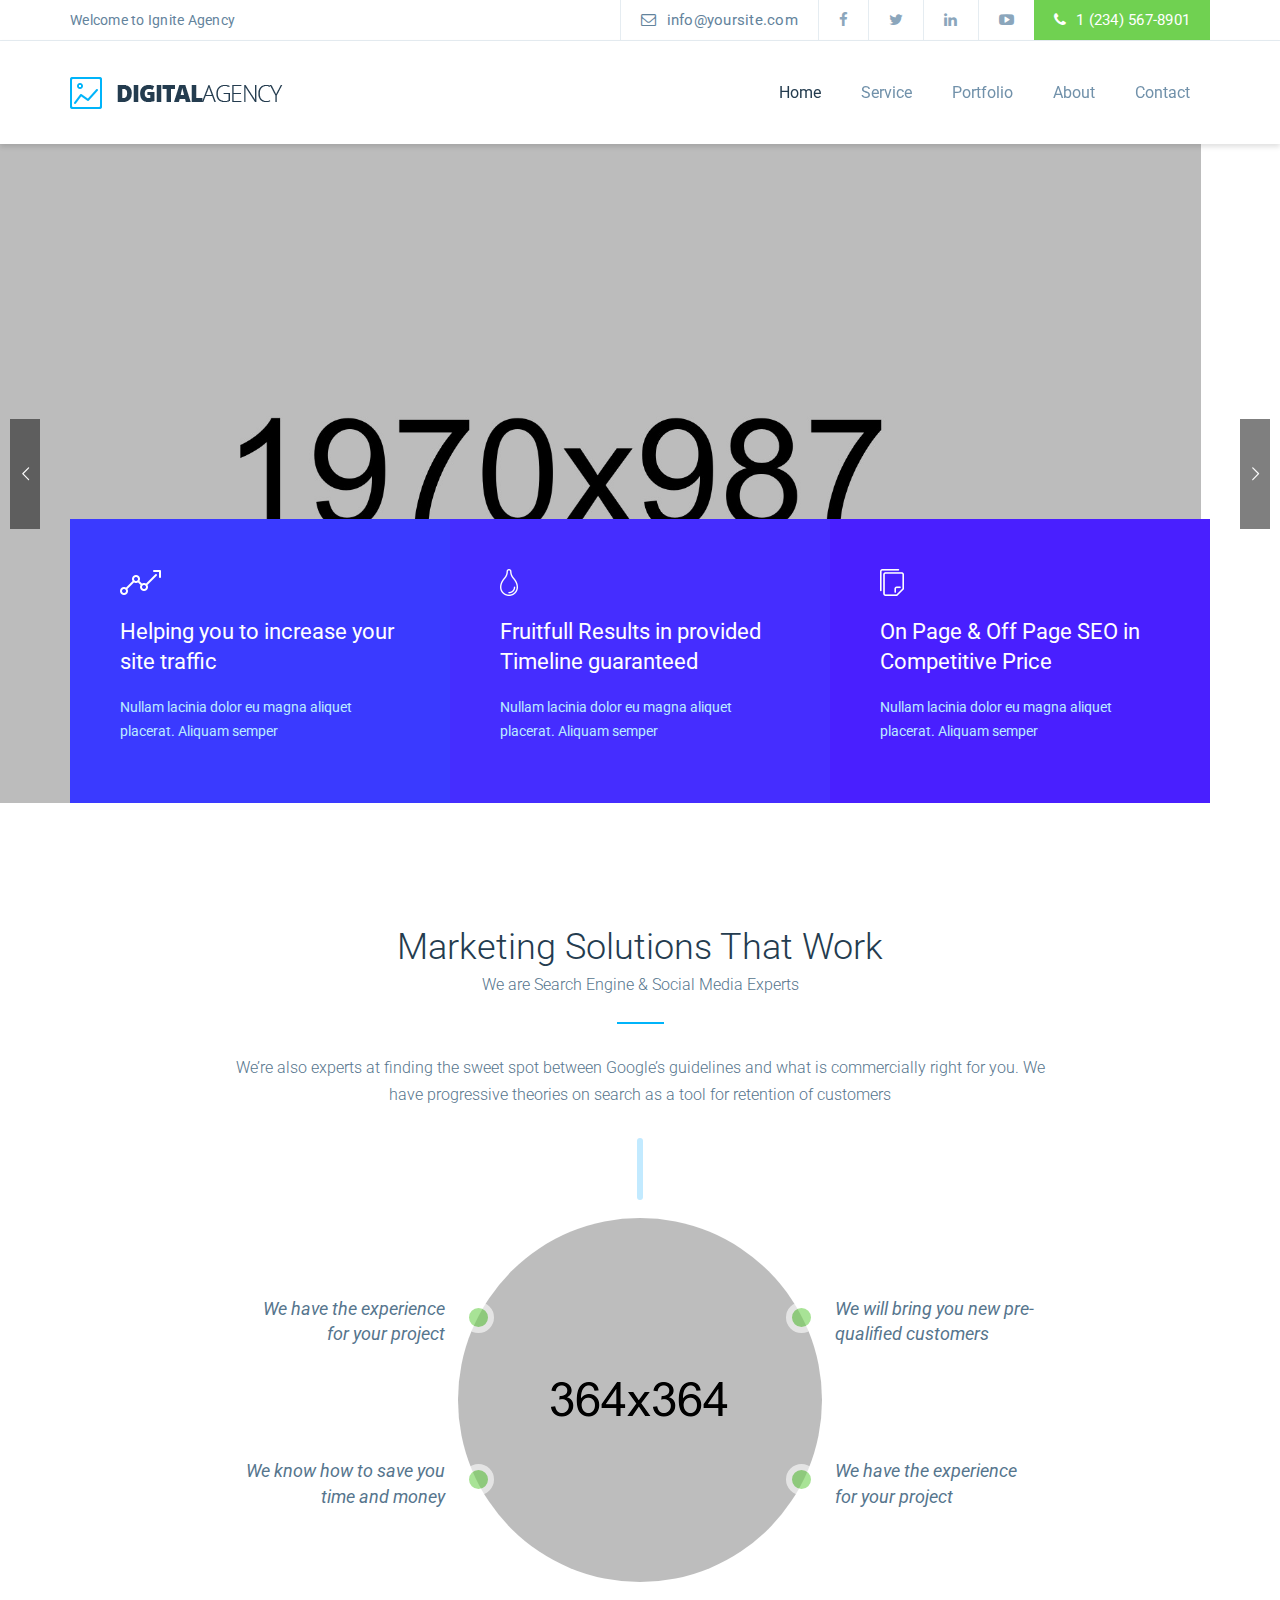
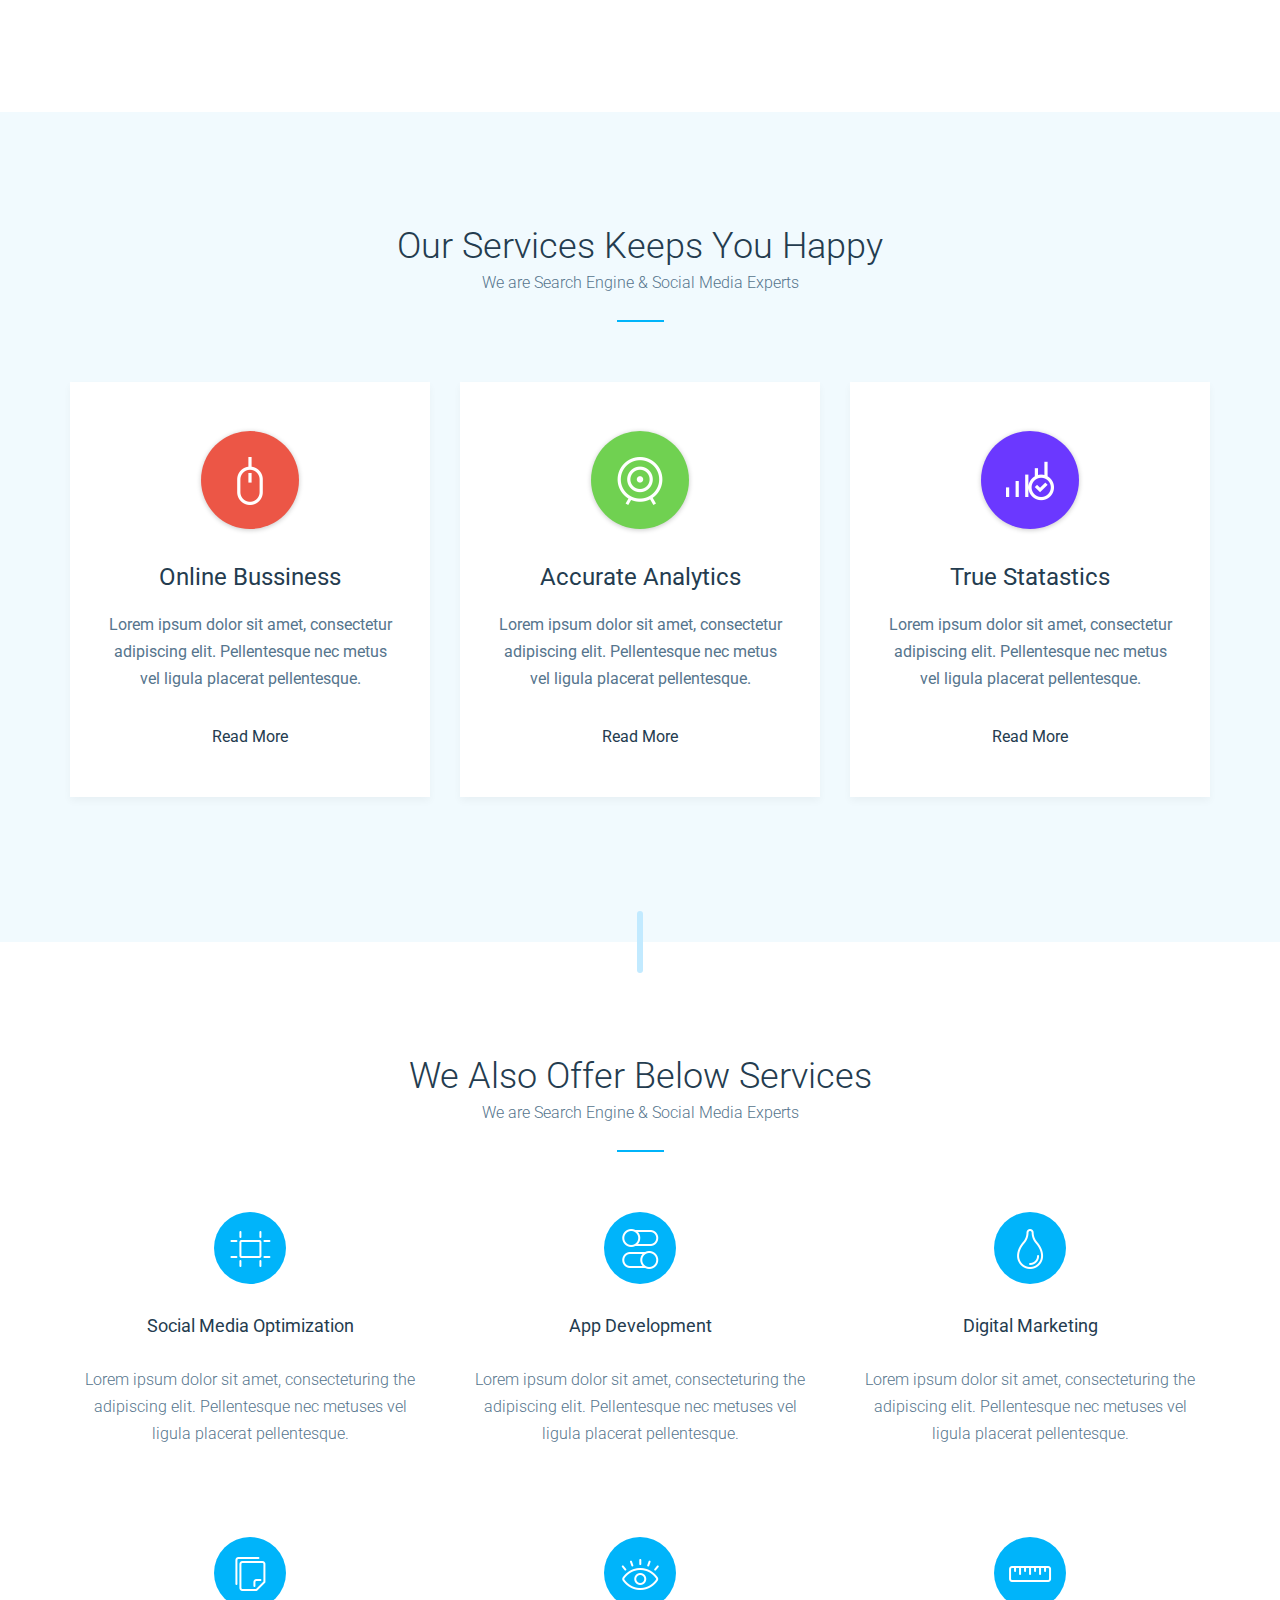
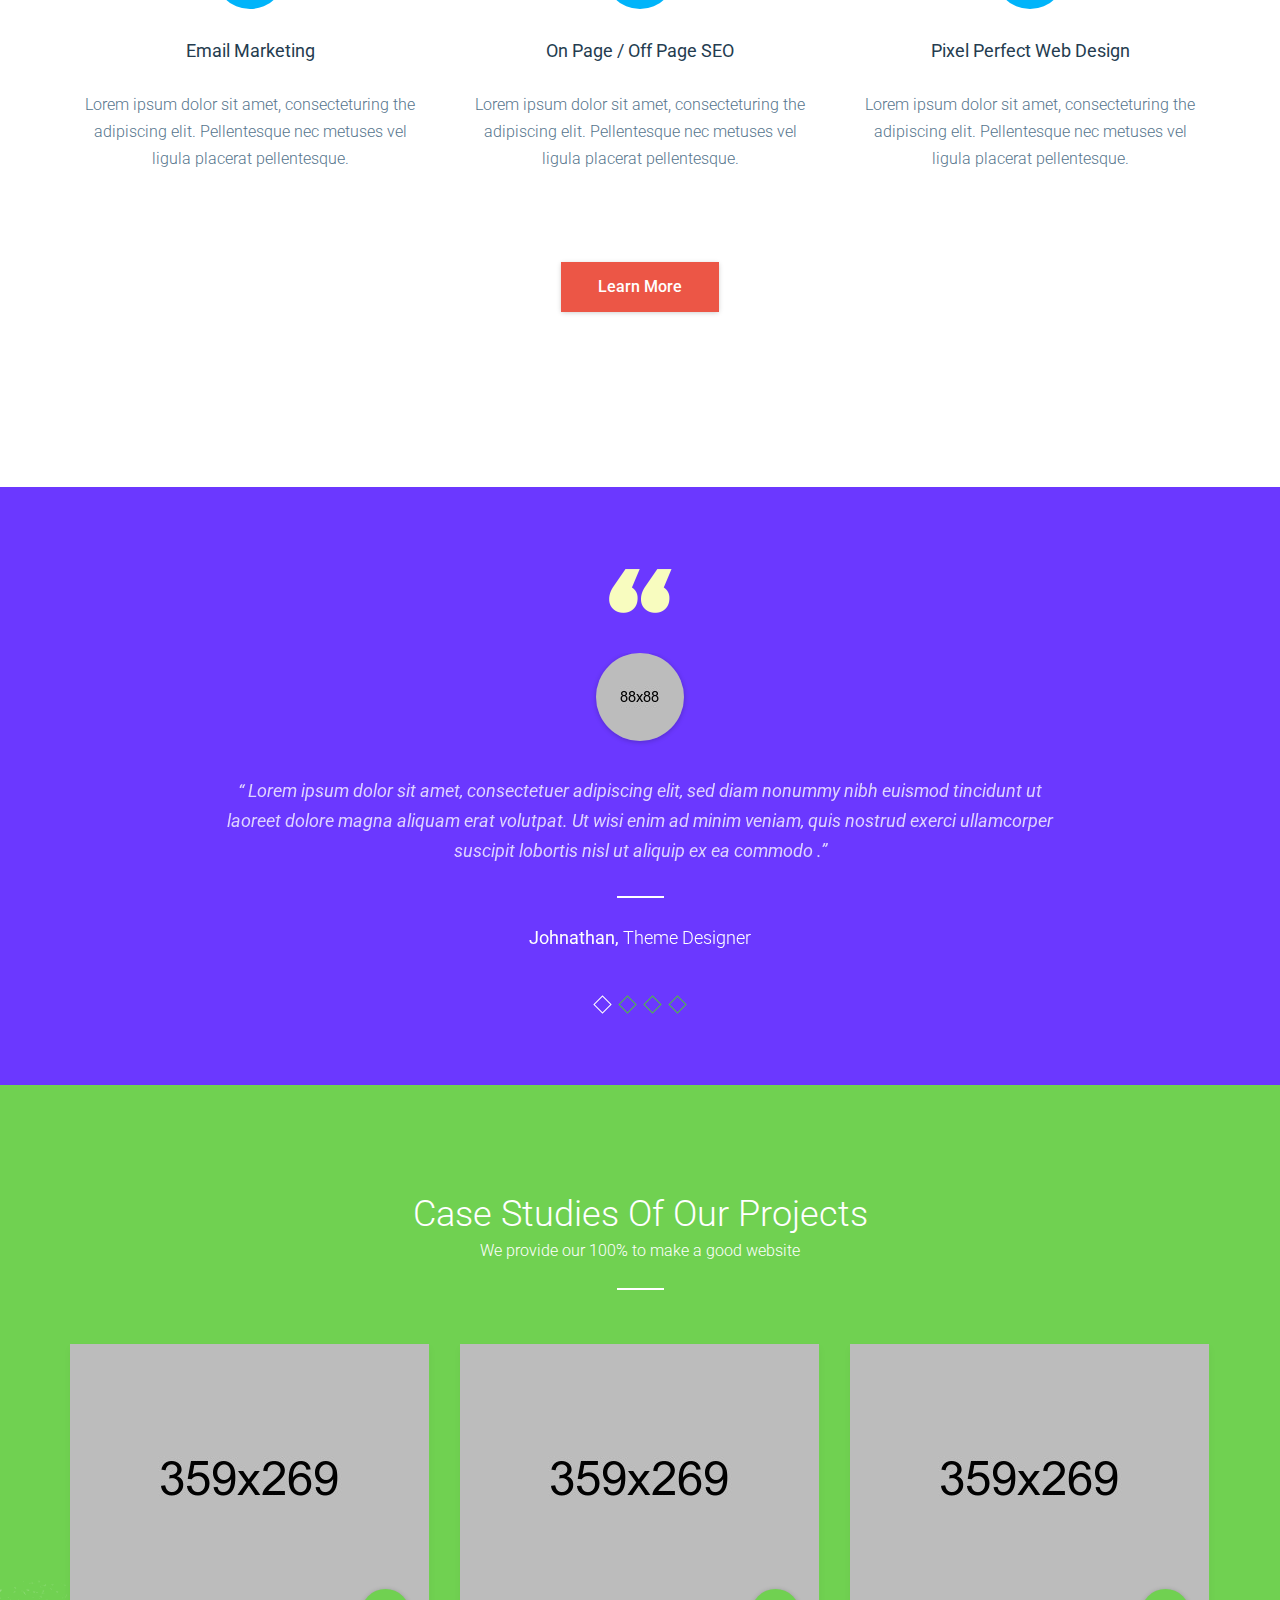
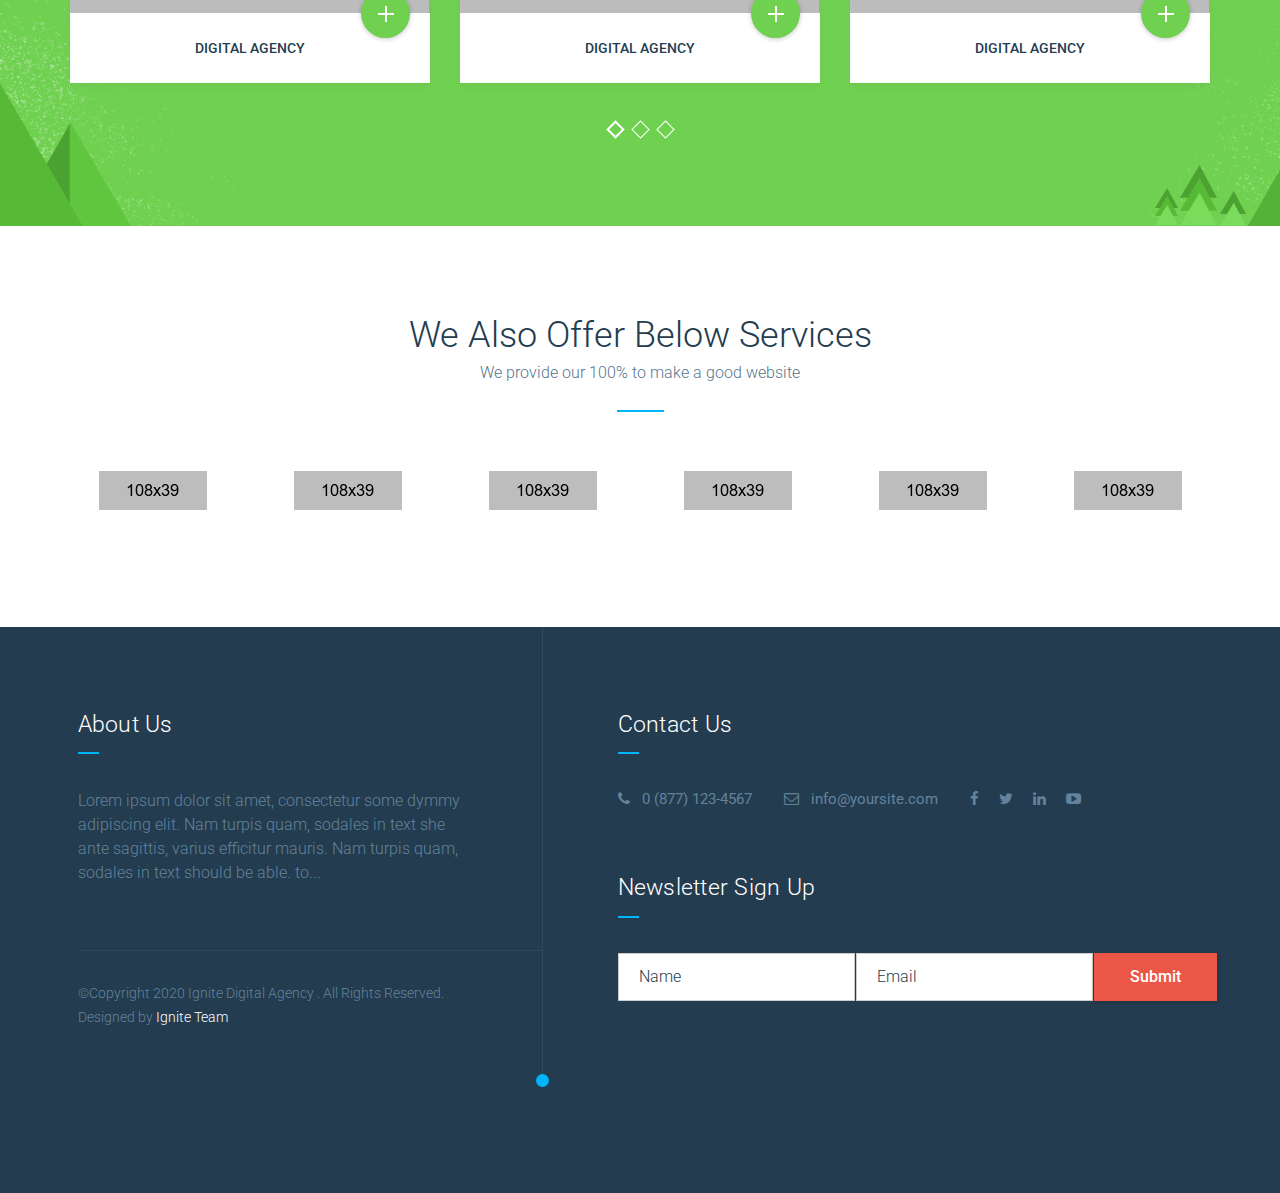
<file: index.html>
<!DOCTYPE html>
<html lang="en">
<head>
    <!-- Required meta tags always come first -->
    <meta charset="utf-8">
    <meta http-equiv="X-UA-Compatible" content="IE=edge">
    <meta name="viewport" content="width=device-width, initial-scale=1">

    <title>Digital Agency</title>
    
    <!--Fonts-->
    <link href='https://fonts.googleapis.com/css?family=Roboto:400,100,100italic,300,300italic,400italic,500,500italic,700,700italic,900,900italic' rel='stylesheet' type='text/css'>
    
    <!--Bootstrap-->
    <link rel="stylesheet" href="css/bootstrap.min.css">
    <link rel="stylesheet" href="css/bootstrap-theme.min.css">
    <!--Font Awesome-->
    <link rel="stylesheet" href="css/font-awesome.min.css">
    <!--Owl Carousel-->
    <link rel="stylesheet" href="vendors/owl.carousel/owl.carousel.css">
    <!--Magnific Popup-->
    <link rel="stylesheet" href="vendors/magnific-popup/magnific-popup.css">
    <!-- RS5.0 Main Stylesheet -->
	<link rel="stylesheet" type="text/css" href="vendors/revolution/css/settings.css">

	<!-- RS5.0 Layers and Navigation Styles -->
	<link rel="stylesheet" type="text/css" href="vendors/revolution/css/layers.css">
	<link rel="stylesheet" type="text/css" href="vendors/revolution/css/navigation.css">
    
    <!--Theme Styles-->
    <link rel="stylesheet" href="css/style.css">
    <link rel="stylesheet" href="css/theme.css">
    
    <!--[if lt IE 9]>
        
        <script src="js/html5shiv.min.js"></script>
        <script src="js/respond.min.js"></script>
    <![endif]-->
</head>
<body>
	
	<!--Header-->
  	<header class="top-bar row style3">
  		<div class="container">
  			<div class="welcome-message">Welcome to Ignite Agency</div>
  			<ul class="nav top-nav">
  				<li class="email"><a href="mailto:info@yoursite.com"><i class="fa fa-envelope-o"></i>info@yoursite.com</a></li>
  				<li><a href="#"><i class="fa fa-facebook"></i></a></li>
  				<li><a href="#"><i class="fa fa-twitter"></i></a></li>
  				<li><a href="#"><i class="fa fa-linkedin"></i></a></li>
  				<li><a href="#"><i class="fa fa-youtube-play"></i></a></li>
  				<li class="tel"><a href="#"><i class="fa fa-phone"></i>1 (234) 567-8901</a></li>
  			</ul>
  		</div>
  	</header>
  	
  	<!--Navigation-->
  	<nav class="navbar navbar-default navbar-static-top style2">
  		<div class="container">
  			<div class="navbar-header">
  				<button type="button" class="navbar-toggle collapsed" data-toggle="collapse" data-target="#main_nav" aria-expanded="false">
					<span class="sr-only">Toggle navigation</span>
					<span class="icon-bar"></span>
					<span class="icon-bar"></span>
					<span class="icon-bar"></span>
			 	</button>
			 	<a href="index.html" class="navbar-brand"><img src="images/logo2.png" alt=""></a>
  			</div>
			<div class="collapse navbar-collapse" id="main_nav">
				<ul class="nav navbar-nav navbar-right">
					 <li class="active"><a href="#">Home</a></li>
					<li><a href="service.html">Service</a></li>
					<li><a href="portfolio.html">Portfolio</a></li>
					<li><a href="about.html">About</a></li>
					<li><a href="contact.html">contact</a></li>
				</ul>
			</div>
  		</div>
  	</nav>
  	
  	<!--Slider Area-->
  	<section class="row main-slider-area">
  		<div id="slider1" class="rev_slider"  data-version="5.0">
  			<ul>
  				<li data-transition="scaledownfromleft" data-title="Slide 1">
  					<img src="images/slide.jpg"  
						 alt=""
						 data-bgposition="center center" 
						 data-bgfit="cover" 
						 data-bgrepeat="no-repeat" 
						 class="rev-slidebg" data-no-retina>
					
					<div class="tp-caption welcome-Title tp-resizeme" 
						data-x="left" 
						data-hoffset="0" 
						data-y="top" 
						data-voffset="['0','0','0','0,'0','20']" 
						data-fontsize="['42','36','32','30','30','24']" 
						data-lineheight="['50','42','38','36','36','30']" 
						data-width="none" 
						data-height="none" 
						data-whitespace="nowrap" 
						data-transform_idle="o:1;" 
						data-transform_in="x:-50px;opacity:0;s:1000;e:Power2.easeOut;" 
						data-transform_out="opacity:0;s:1500;e:Power4.easeIn;" 
						data-start="1000" 
						data-splitin="none" 
						data-splitout="none" 
						data-responsive_offset="on">We are Digital Agency <br>Helping you Get your Sales 
					</div>
					
					<div class="tp-caption welcome-Content tp-resizeme" 
						data-x="left" 
						data-hoffset="0" 
						data-y="top" 
						data-voffset="['155','125','120','125','125']" 
						data-fontsize="16" 
						data-lineheight="['30','24','24','24','24','24']" 
						data-width="['458','458','458','400','400','290']" 
						data-height="none" 
						data-whitespace="normal" 
						data-transform_idle="o:1;" 
						data-transform_in="x:-50px;opacity:0;s:1000;e:Power2.easeOut;" 
						data-transform_out="opacity:0;s:1500;e:Power4.easeIn;" 
						data-start="1500" 
						data-splitin="none" 
						data-splitout="none" 
						data-responsive_offset="on">Vestibulum vulputate scelerisque sapien, eu posuere libero venenatis vitae. Morbi vulputate dui vitae.
					</div>
					
					<a href="#" class="tp-caption welcome-Link btn btn-primary tp-resizeme" 
						data-x="left" 
						data-hoffset="['0','0','0','0']" 
						data-y="top" 
						data-voffset="['260','200','200','200','220']" 
						data-fontsize="16" 
						data-lineheight="48" 
						data-width="none" 
						data-height="none" 
						data-whitespace="nowrap" 
						data-transform_idle="o:1;" 
						data-transform_in="x:-50px;opacity:0;s:1000;e:Power2.easeOut;" 
						data-transform_out="opacity:0;s:1500;e:Power4.easeIn;" 
						data-start="1500" 
						data-splitin="none" 
						data-splitout="none" 
						data-responsive_offset="on">free analysis
					</a>
					
  				</li>
  				
  				<li data-transition="scaledownfromleft" data-title="Slide 2">
  					<img src="images/slide2.jpg"  
						 alt=""
						 data-bgposition="center center" 
						 data-bgfit="cover" 
						 data-bgrepeat="no-repeat" 
						 class="rev-slidebg" data-no-retina>
					
					<div class="tp-caption welcome-Title tp-resizeme" 
						data-x="left" 
						data-hoffset="0" 
						data-y="top" 
						data-voffset="['0','0','0','0,'0','20']" 
						data-fontsize="['42','36','32','30','30','24']" 
						data-lineheight="['50','42','38','36','36','30']" 
						data-width="none" 
						data-height="none" 
						data-whitespace="nowrap" 
						data-transform_idle="o:1;" 
						data-transform_in="x:-50px;opacity:0;s:1000;e:Power2.easeOut;" 
						data-transform_out="opacity:0;s:1500;e:Power4.easeIn;" 
						data-start="1000" 
						data-splitin="none" 
						data-splitout="none" 
						data-responsive_offset="on">We are Digital Agency <br>Helping you Get your Sales 
					</div>
					
					<div class="tp-caption welcome-Content tp-resizeme" 
						data-x="left" 
						data-hoffset="0" 
						data-y="top" 
						data-voffset="['155','125','120','125','125']" 
						data-fontsize="16" 
						data-lineheight="['30','24','24','24','24','24']" 
						data-width="['458','458','458','400','400','290']" 
						data-height="none" 
						data-whitespace="normal" 
						data-transform_idle="o:1;" 
						data-transform_in="x:-50px;opacity:0;s:1000;e:Power2.easeOut;" 
						data-transform_out="opacity:0;s:1500;e:Power4.easeIn;" 
						data-start="1500" 
						data-splitin="none" 
						data-splitout="none" 
						data-responsive_offset="on">Vestibulum vulputate scelerisque sapien, eu posuere libero venenatis vitae. Morbi vulputate dui vitae.
					</div>
					
					<a href="#" class="tp-caption welcome-Link btn btn-primary tp-resizeme" 
						data-x="left" 
						data-hoffset="['0','0','0','0']" 
						data-y="top" 
						data-voffset="['260','200','200','200','220']" 
						data-fontsize="16" 
						data-lineheight="48" 
						data-width="none" 
						data-height="none" 
						data-whitespace="nowrap" 
						data-transform_idle="o:1;" 
						data-transform_in="x:-50px;opacity:0;s:1000;e:Power2.easeOut;" 
						data-transform_out="opacity:0;s:1500;e:Power4.easeIn;" 
						data-start="1500" 
						data-splitin="none" 
						data-splitout="none" 
						data-responsive_offset="on">free analysis
					</a>
					
  				</li>
  				
  				<li data-transition="scaledownfromleft" data-title="Slide 3">
  					<img src="images/slide2.png"  
						 alt=""
						 style='background-color:#4285f4'
						 data-bgposition="center center" 
						 data-bgfit="cover" 
						 data-bgrepeat="no-repeat" 
						 class="rev-slidebg" data-no-retina>
					
					<div class="tp-caption welcome-Title color-fff tp-resizeme" 
						data-x="left" 
						data-hoffset="0" 
						data-y="top" 
						data-voffset="['0','0','0','0,'0','20']" 
						data-fontsize="['42','36','32','30','30','24']" 
						data-lineheight="['50','42','38','36','36','30']" 
						data-width="none" 
						data-height="none" 
						data-whitespace="nowrap" 
						data-transform_idle="o:1;" 
						data-transform_in="x:-50px;opacity:0;s:1000;e:Power2.easeOut;" 
						data-transform_out="opacity:0;s:1500;e:Power4.easeIn;" 
						data-start="1000" 
						data-splitin="none" 
						data-splitout="none" 
						data-responsive_offset="on">We are Digital Agency <br>Helping you Get your Sales 
					</div>
					
					<div class="tp-caption welcome-Content color-fff tp-resizeme" 
						data-x="left" 
						data-hoffset="0" 
						data-y="top" 
						data-voffset="['155','125','120','125','125']" 
						data-fontsize="16" 
						data-lineheight="['30','24','24','24','24','24']" 
						data-width="['458','458','458','400','400','290']" 
						data-height="none" 
						data-whitespace="normal" 
						data-transform_idle="o:1;" 
						data-transform_in="x:-50px;opacity:0;s:1000;e:Power2.easeOut;" 
						data-transform_out="opacity:0;s:1500;e:Power4.easeIn;" 
						data-start="1500" 
						data-splitin="none" 
						data-splitout="none" 
						data-responsive_offset="on">Vestibulum vulputate scelerisque sapien, eu posuere libero venenatis vitae. Morbi vulputate dui vitae.
					</div>
					
					<a href="#" class="tp-caption welcome-Link btn btn-primary tp-resizeme" 
						data-x="left" 
						data-hoffset="['0','0','0','0']" 
						data-y="top" 
						data-voffset="['260','200','200','200','220']" 
						data-fontsize="16" 
						data-lineheight="48" 
						data-width="none" 
						data-height="none" 
						data-whitespace="nowrap" 
						data-transform_idle="o:1;" 
						data-transform_in="x:-50px;opacity:0;s:1000;e:Power2.easeOut;" 
						data-transform_out="opacity:0;s:1500;e:Power4.easeIn;" 
						data-start="1500" 
						data-splitin="none" 
						data-splitout="none" 
						data-responsive_offset="on">free analysis
					</a>					
					
					<div class="tp-caption slide-Img tp-resizeme" 
						data-x="right" 
						data-hoffset="5" 
						data-y="['top','top','top','bottom','top','top']" 
						data-voffset="['-100','-50','0','70','70']" 
						data-width="['641','500','350','300','0','0']" 
						data-height="none" 
						data-whitespace="normal" 
						data-transform_idle="o:1;" 
						data-transform_in="x:-500px;opacity:0;s:1000;e:Power2.easeOut;" 
						data-transform_out="opacity:0;s:1500;e:Power4.easeIn;" 
						data-start="1500" 
						data-splitin="none" 
						data-splitout="none" 
						data-responsive_offset="on"><img src="images/slide.png" alt="">
					</div>
					
  				</li>
  			</ul>
  		</div>
  	</section>
  	
  	<!--Feature Services Blocks-->
  	<section class="row featured-service-blocks">
  		<div class="container">
  			<div class="col-sm-4 featured-service-block style2">
  				<div class="icon-holder"><img src="images/icons/service/11.png" alt=""></div>
  				<h3 class="this-title"><a href="single-service.html">Helping you to increase your site traffic</a></h3>
  				<p class="this-summary">Nullam lacinia dolor eu magna aliquet placerat. Aliquam semper</p>
  			</div>
  			<div class="col-sm-4 featured-service-block style2">
  				<div class="icon-holder"><img src="images/icons/service/12.png" alt=""></div>
  				<h3 class="this-title"><a href="single-service5.html">Fruitfull Results in provided Timeline guaranteed</a></h3>
  				<p class="this-summary">Nullam lacinia dolor eu magna aliquet placerat. Aliquam semper</p>
  			</div>
  			<div class="col-sm-4 featured-service-block style2">
  				<div class="icon-holder"><img src="images/icons/service/13.png" alt=""></div>
  				<h3 class="this-title"><a href="single-service.html">On Page &amp; Off Page SEO in Competitive Price</a></h3>
  				<p class="this-summary">Nullam lacinia dolor eu magna aliquet placerat. Aliquam semper</p>
  			</div>
  		</div>
  	</section>
  	
  	<!--Expertise Section-->
  	<section class="row our-experties">
  		<div class="container">
  			<div class="row sectionTitle">
  				<h2 class="this-title">Marketing Solutions That Work</h2>
  				<p>We are Search Engine &amp; Social Media Experts</p>
  			</div>
  			
  			<div class="row expertise-intro text-center">We’re also experts at finding the sweet spot between Google’s guidelines and what is commercially right for you. We have progressive theories on search as a tool for retention of customers</div>
  			
  			<div class="expertise-circle row text-center">
  				<div class="block pos-left top-block">We have the experience for your project</div>
  				<div class="block pos-left bottom-block">We know how to save you time and money</div>
  				<img src="images/expertise-circle.png" alt="" class="img-circle">
  				<div class="block pos-right top-block">We will bring you new pre-qualified customers</div>
  				<div class="block pos-right bottom-block">We have the experience for your project</div>
  			</div>
  		</div>
  	</section>
  	
  	<!--Service Block-->
  	<section class="row our-services">
  		<div class="container">
  			<div class="row sectionTitle">
  				<h2 class="this-title">Our Services Keeps you Happy</h2>
  				<p>We are Search Engine &amp; Social Media Experts</p>
  			</div>
  			
  			<div class="service-blocks row">
  				<div class="col-sm-4 service-block style3">
  					<div class="row inner">
						<div class="icon-holder row" data-icon="1"><img src="images/icons/service/1.png" alt=""></div>
						<h3 class="this-title">Online Bussiness</h3>
						<p class="this-summary">Lorem ipsum dolor sit amet, consectetur adipiscing elit. Pellentesque nec metus vel ligula placerat pellentesque.</p>
						<a href="single-service.html" class="more">Read More</a>
					</div>
  				</div>
  				<div class="col-sm-4 service-block style3">
  					<div class="row inner">
						<div class="icon-holder row" data-icon="2"><img src="images/icons/service/2.png" alt=""></div>
						<h3 class="this-title">Accurate Analytics</h3>
						<p class="this-summary">Lorem ipsum dolor sit amet, consectetur adipiscing elit. Pellentesque nec metus vel ligula placerat pellentesque.</p>
						<a href="single-service.html" class="more">Read More</a>
					</div>
  				</div>
  				<div class="col-sm-4 service-block style3">
  					<div class="row inner">
  						<div class="icon-holder row" data-icon="3"><img src="images/icons/service/3.png" alt=""></div>
						<h3 class="this-title">True Statastics</h3>
						<p class="this-summary">Lorem ipsum dolor sit amet, consectetur adipiscing elit. Pellentesque nec metus vel ligula placerat pellentesque.</p>
						<a href="single-service.html" class="more">Read More</a>
  					</div>
  				</div>
  			</div>
  			
  		</div>
  	</section>
  	
  	<!--Service Block-->
  	<section class="row more-services">
  		<div class="container">
  			<div class="row sectionTitle">
  				<h2 class="this-title">We also Offer below Services</h2>
  				<p>We are Search Engine &amp; Social Media Experts</p>
  			</div>
  			
  			<div class="row more-service-blocks">
  				<div class="col-sm-4 service-block2">
  					<div class="row icon-holder"><img src="images/icons/service/4.png" alt=""></div>
  					<h4 class="this-title">Social Media Optimization</h4>
					<p class="this-summary">Lorem ipsum dolor sit amet, consecteturing the adipiscing elit. Pellentesque nec metuses vel ligula placerat pellentesque.</p>
  				</div>
  				<div class="col-sm-4 service-block2">
  					<div class="row icon-holder"><img src="images/icons/service/5.png" alt=""></div>
  					<h4 class="this-title">App Development</h4>
					<p class="this-summary">Lorem ipsum dolor sit amet, consecteturing the adipiscing elit. Pellentesque nec metuses vel ligula placerat pellentesque.</p>
  				</div>
  				<div class="col-sm-4 service-block2">
  					<div class="row icon-holder"><img src="images/icons/service/6.png" alt=""></div>
  					<h4 class="this-title">Digital Marketing</h4>
					<p class="this-summary">Lorem ipsum dolor sit amet, consecteturing the adipiscing elit. Pellentesque nec metuses vel ligula placerat pellentesque.</p>
  				</div>
  				<div class="col-sm-4 service-block2">
  					<div class="row icon-holder"><img src="images/icons/service/7.png" alt=""></div>
  					<h4 class="this-title">Email Marketing</h4>
					<p class="this-summary">Lorem ipsum dolor sit amet, consecteturing the adipiscing elit. Pellentesque nec metuses vel ligula placerat pellentesque.</p>
  				</div>
  				<div class="col-sm-4 service-block2">
  					<div class="row icon-holder"><img src="images/icons/service/8.png" alt=""></div>
  					<h4 class="this-title">On Page / Off Page SEO</h4>
					<p class="this-summary">Lorem ipsum dolor sit amet, consecteturing the adipiscing elit. Pellentesque nec metuses vel ligula placerat pellentesque.</p>
  				</div>
  				<div class="col-sm-4 service-block2">
  					<div class="row icon-holder"><img src="images/icons/service/9.png" alt=""></div>
  					<h4 class="this-title">Pixel Perfect Web Design</h4>
					<p class="this-summary">Lorem ipsum dolor sit amet, consecteturing the adipiscing elit. Pellentesque nec metuses vel ligula placerat pellentesque.</p>
  				</div>
  				<div class="row text-center m0">
  					<a href="service.html" class="btn btn-primary">learn more</a>
  				</div>
  			</div>
  		</div>
  	</section>
  	
  	<!--Testimonial-->
  	<section class="row testimonials">
  		<div class="container">
  			<div class="row quote-sign text-center"><img src="images/quote-sign.png" alt=""></div>
  			<div class="row">
  				<div class="testimonial-slides">
  					<div class="item">
  						<div class="row client-img"><img src="images/testimonial.jpg" alt=""></div>
  						<div class="row quotes">“ Lorem ipsum dolor sit amet, consectetuer adipiscing elit, sed diam nonummy nibh euismod tincidunt ut laoreet dolore magna aliquam erat volutpat. Ut wisi enim ad minim veniam, quis nostrud exerci ullamcorper suscipit lobortis nisl ut aliquip ex ea commodo .”</div>
  						<h4 class="client-id">Johnathan, <span>Theme Designer</span></h4>
  					</div>
  					<div class="item">
  						<div class="row client-img"><img src="images/testimonial.jpg" alt=""></div>
  						<div class="row quotes">“ Lorem ipsum dolor sit amet, consectetuer adipiscing elit, sed diam nonummy nibh euismod tincidunt ut laoreet dolore magna aliquam erat volutpat. Ut wisi enim ad minim veniam, quis nostrud exerci ullamcorper suscipit lobortis nisl ut aliquip ex ea commodo .”</div>
  						<h4 class="client-id">Johnathan, <span>Theme Designer</span></h4>
  					</div>
  					<div class="item">
  						<div class="row client-img"><img src="images/testimonial.jpg" alt=""></div>
  						<div class="row quotes">“ Lorem ipsum dolor sit amet, consectetuer adipiscing elit, sed diam nonummy nibh euismod tincidunt ut laoreet dolore magna aliquam erat volutpat. Ut wisi enim ad minim veniam, quis nostrud exerci ullamcorper suscipit lobortis nisl ut aliquip ex ea commodo .”</div>
  						<h4 class="client-id">Johnathan, <span>Theme Designer</span></h4>
  					</div>
  					<div class="item">
  						<div class="row client-img"><img src="images/testimonial.jpg" alt=""></div>
  						<div class="row quotes">“ Lorem ipsum dolor sit amet, consectetuer adipiscing elit, sed diam nonummy nibh euismod tincidunt ut laoreet dolore magna aliquam erat volutpat. Ut wisi enim ad minim veniam, quis nostrud exerci ullamcorper suscipit lobortis nisl ut aliquip ex ea commodo .”</div>
  						<h4 class="client-id">Johnathan, <span>Theme Designer</span></h4>
  					</div>
  				</div>
  			</div>
  		</div>
  	</section>
  	
  	<!--Project Case Studies-->
  	<section class="row project-studies style2">
  		<div class="container">
  			<div class="row sectionTitle white">
  				<h2 class="this-title">Case Studies of Our Projects</h2>
  				<p>We provide our 100% to make a good website</p>
  			</div>
  			<div class="row study-blocks2">
  				<div class="study-block-carousel">
  					<div class="item study-block2">
  						<div class="inner row">
							<img src="images/studies/5.jpg" alt="">
							<div class="row this-title">
								<a href="single-case.html" class="title-text">Digital Agency</a>
								<a href="single-case.html" class="target-page"><img src="images/icons/service/10.png" alt=""></a>
							</div>
						</div>
  					</div>
  					<div class="item study-block2">
  						<div class="inner row">
							<img src="images/studies/6.jpg" alt="">
							<div class="row this-title">
								<a href="single-case.html" class="title-text">Digital Agency</a>
								<a href="single-case.html" class="target-page"><img src="images/icons/service/10.png" alt=""></a>
							</div>
						</div>
  					</div>
  					<div class="item study-block2">
  						<div class="inner row">
							<img src="images/studies/7.jpg" alt="">
							<div class="row this-title">
								<a href="single-case.html" class="title-text">Digital Agency</a>
								<a href="single-case.html" class="target-page"><img src="images/icons/service/10.png" alt=""></a>
							</div>
						</div>
  					</div>
  					<div class="item study-block2">
  						<div class="inner row">
							<img src="images/studies/7.jpg" alt="">
							<div class="row this-title">
								<a href="single-case.html" class="title-text">Digital Agency</a>
								<a href="single-case.html" class="target-page"><img src="images/icons/service/10.png" alt=""></a>
							</div>
						</div>
  					</div>
  					<div class="item study-block2">
  						<div class="inner row">
							<img src="images/studies/5.jpg" alt="">
							<div class="row this-title">
								<a href="single-case.html" class="title-text">Digital Agency</a>
								<a href="single-case.html" class="target-page"><img src="images/icons/service/10.png" alt=""></a>
							</div>
						</div>
  					</div>
  					<div class="item study-block2">
  						<div class="inner row">
							<img src="images/studies/6.jpg" alt="">
							<div class="row this-title">
								<a href="single-case.html" class="title-text">Digital Agency</a>
								<a href="single-case.html" class="target-page"><img src="images/icons/service/10.png" alt=""></a>
							</div>
						</div>
  					</div>
  					<div class="item study-block2">
  						<div class="inner row">
							<img src="images/studies/5.jpg" alt="">
							<div class="row this-title">
								<a href="single-case.html" class="title-text">Digital Agency</a>
								<a href="single-case.html" class="target-page"><img src="images/icons/service/10.png" alt=""></a>
							</div>
						</div>
  					</div>
  					<div class="item study-block2">
  						<div class="inner row">
							<img src="images/studies/7.jpg" alt="">
							<div class="row this-title">
								<a href="single-case.html" class="title-text">Digital Agency</a>
								<a href="single-case.html" class="target-page"><img src="images/icons/service/10.png" alt=""></a>
							</div>
						</div>
  					</div>
  					<div class="item study-block2">
  						<div class="inner row">
							<img src="images/studies/6.jpg" alt="">
							<div class="row this-title">
								<a href="single-case.html" class="title-text">Digital Agency</a>
								<a href="single-case.html" class="target-page"><img src="images/icons/service/10.png" alt=""></a>
							</div>
						</div>
  					</div>
  				</div>
  			</div>
		</div>
	</section>
  	
  	<!--Served Clients-->
  	<section class="served-clients row bgcf">
  		<div class="container">
  			<div class="row sectionTitle">
  				<h2 class="this-title">We also Offer below Services</h2>
  				<p>We provide our 100% to make a good website</p>
  			</div>
  			<div class="row">
  				<div class="col-xs-4 col-sm-2 served-client"><a href="#"><img src="images/clients/3.png" alt=""></a></div>
  				<div class="col-xs-4 col-sm-2 served-client"><a href="#"><img src="images/clients/3.png" alt=""></a></div>
  				<div class="col-xs-4 col-sm-2 served-client"><a href="#"><img src="images/clients/3.png" alt=""></a></div>
  				<div class="col-xs-4 col-sm-2 served-client"><a href="#"><img src="images/clients/3.png" alt=""></a></div>
  				<div class="col-xs-4 col-sm-2 served-client"><a href="#"><img src="images/clients/3.png" alt=""></a></div>
  				<div class="col-xs-4 col-sm-2 served-client"><a href="#"><img src="images/clients/3.png" alt=""></a></div>
  			</div>
  		</div>
  	</section>
  	
  	<!--Footer-->
  	<footer class="row site-footer">
  		<div class="container">
  			<div class="row">
  				<div class="col-md-7 col-md-push-5 half-side">
  					<div class="footer-contact row footer-widget right-box">
  						<h3 class="footer-title">Contact Us</h3>
  						<ul class="nav">
  							<li class="tel"><a href="#"><i class="fa fa-phone"></i>0 (877) 123-4567</a></li>
  							<li class="email"><a href="mailto:info@yoursite.com"><i class="fa fa-envelope-o"></i>info@yoursite.com</a></li>
  							<li><a href="#"><i class="fa fa-facebook"></i></a></li>
  							<li><a href="#"><i class="fa fa-twitter"></i></a></li>
  							<li><a href="#"><i class="fa fa-linkedin"></i></a></li>
  							<li><a href="#"><i class="fa fa-youtube-play"></i></a></li>
  						</ul>
  					</div>
  					<div class="footer-newsletter row footer-widget right-box">
  						<h3 class="footer-title">newsletter sign up</h3>
  						<form class="form-inline newsletter-form">
							<input type="text" class="form-control" placeholder="Name">
							<input type="email" class="form-control" placeholder="Email">
							<button type="submit" class="btn btn-primary">submit</button>
						</form>
  					</div>
  				</div>
  				<div class="col-md-5 col-md-pull-7 half-side">
  					<div class="footer-about left-box footer-widget row">
  						<h3 class="footer-title">About Us</h3>
  						<p>Lorem ipsum dolor sit amet, consectetur  some dymmy adipiscing elit. Nam turpis quam, sodales in text she ante sagittis, varius efficitur mauris. Nam turpis quam, sodales in text should be able. to...</p>
  					</div>
  					<div class="copyright-row left-box footer-widget row">
  						©Copyright 2020 Ignite Digital Agency  . All Rights Reserved. Designed by <a href="#">Ignite Team</a>
  					</div>
  				</div>
  			</div>
  		</div>
  	</footer>
    
    <script src="js/jquery-2.1.4.min.js"></script>
    <script src="js/bootstrap.min.js"></script>
    <!--Magnific Popup-->
    <script src="vendors/magnific-popup/jquery.magnific-popup.min.js"></script>
    <!--Owl Carousel-->
    <script src="vendors/owl.carousel/owl.carousel.min.js"></script>
    <!--CounterUp-->
    <script src="vendors/couterup/jquery.counterup.min.js"></script>
    <!--WayPoints-->
    <script src="vendors/waypoint/waypoints.min.js"></script>
    <!-- RS5.0 Core JS Files -->
    <script src="vendors/revolution/js/jquery.themepunch.tools.min.js?rev=5.0"></script>
    <script src="vendors/revolution/js/jquery.themepunch.revolution.min.js?rev=5.0"></script>
    <!--RS5.0 Extensions-->
    <script src="vendors/revolution/js/extensions/revolution.extension.video.min.js"></script>
	<script src="vendors/revolution/js/extensions/revolution.extension.slideanims.min.js"></script>
	<script src="vendors/revolution/js/extensions/revolution.extension.layeranimation.min.js"></script>
	<script src="vendors/revolution/js/extensions/revolution.extension.navigation.min.js"></script>
    <!--Theme Script-->    
    <script src="js/theme.js"></script>
</body>
</html>
</file>
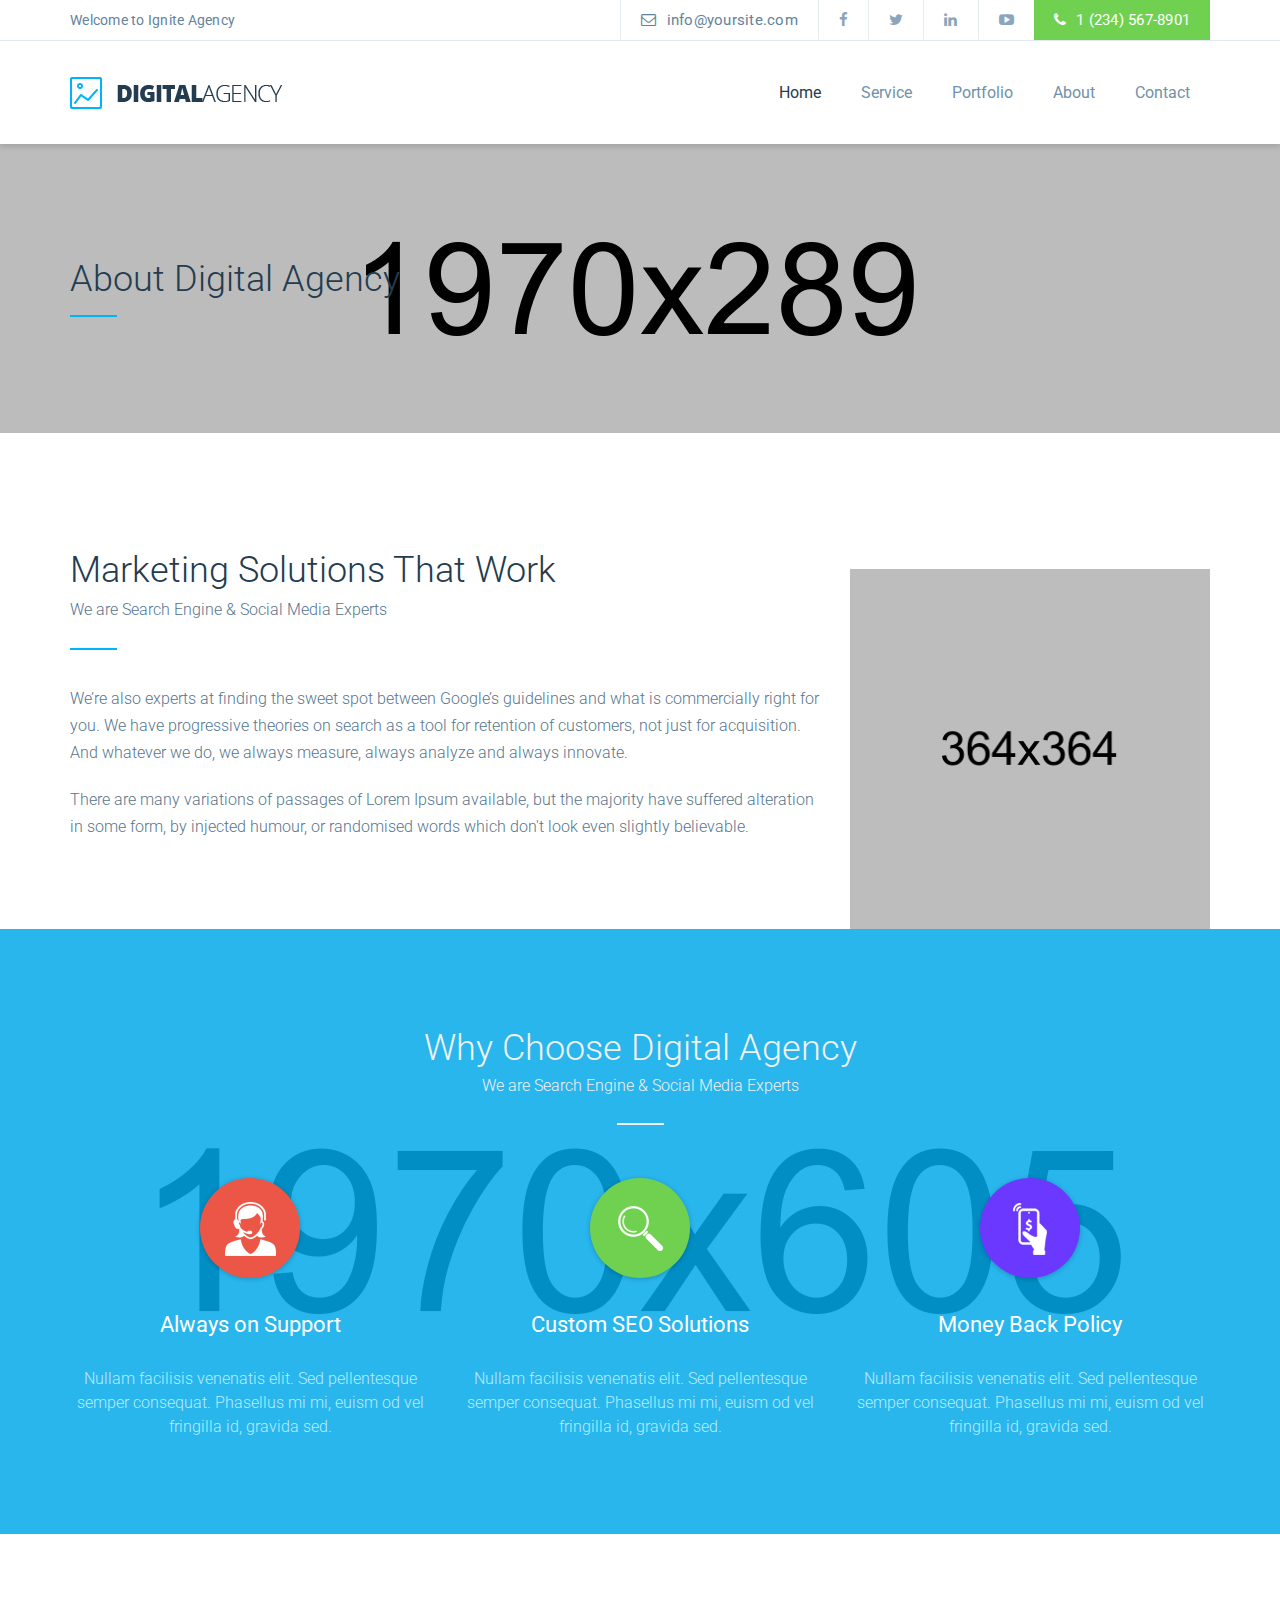
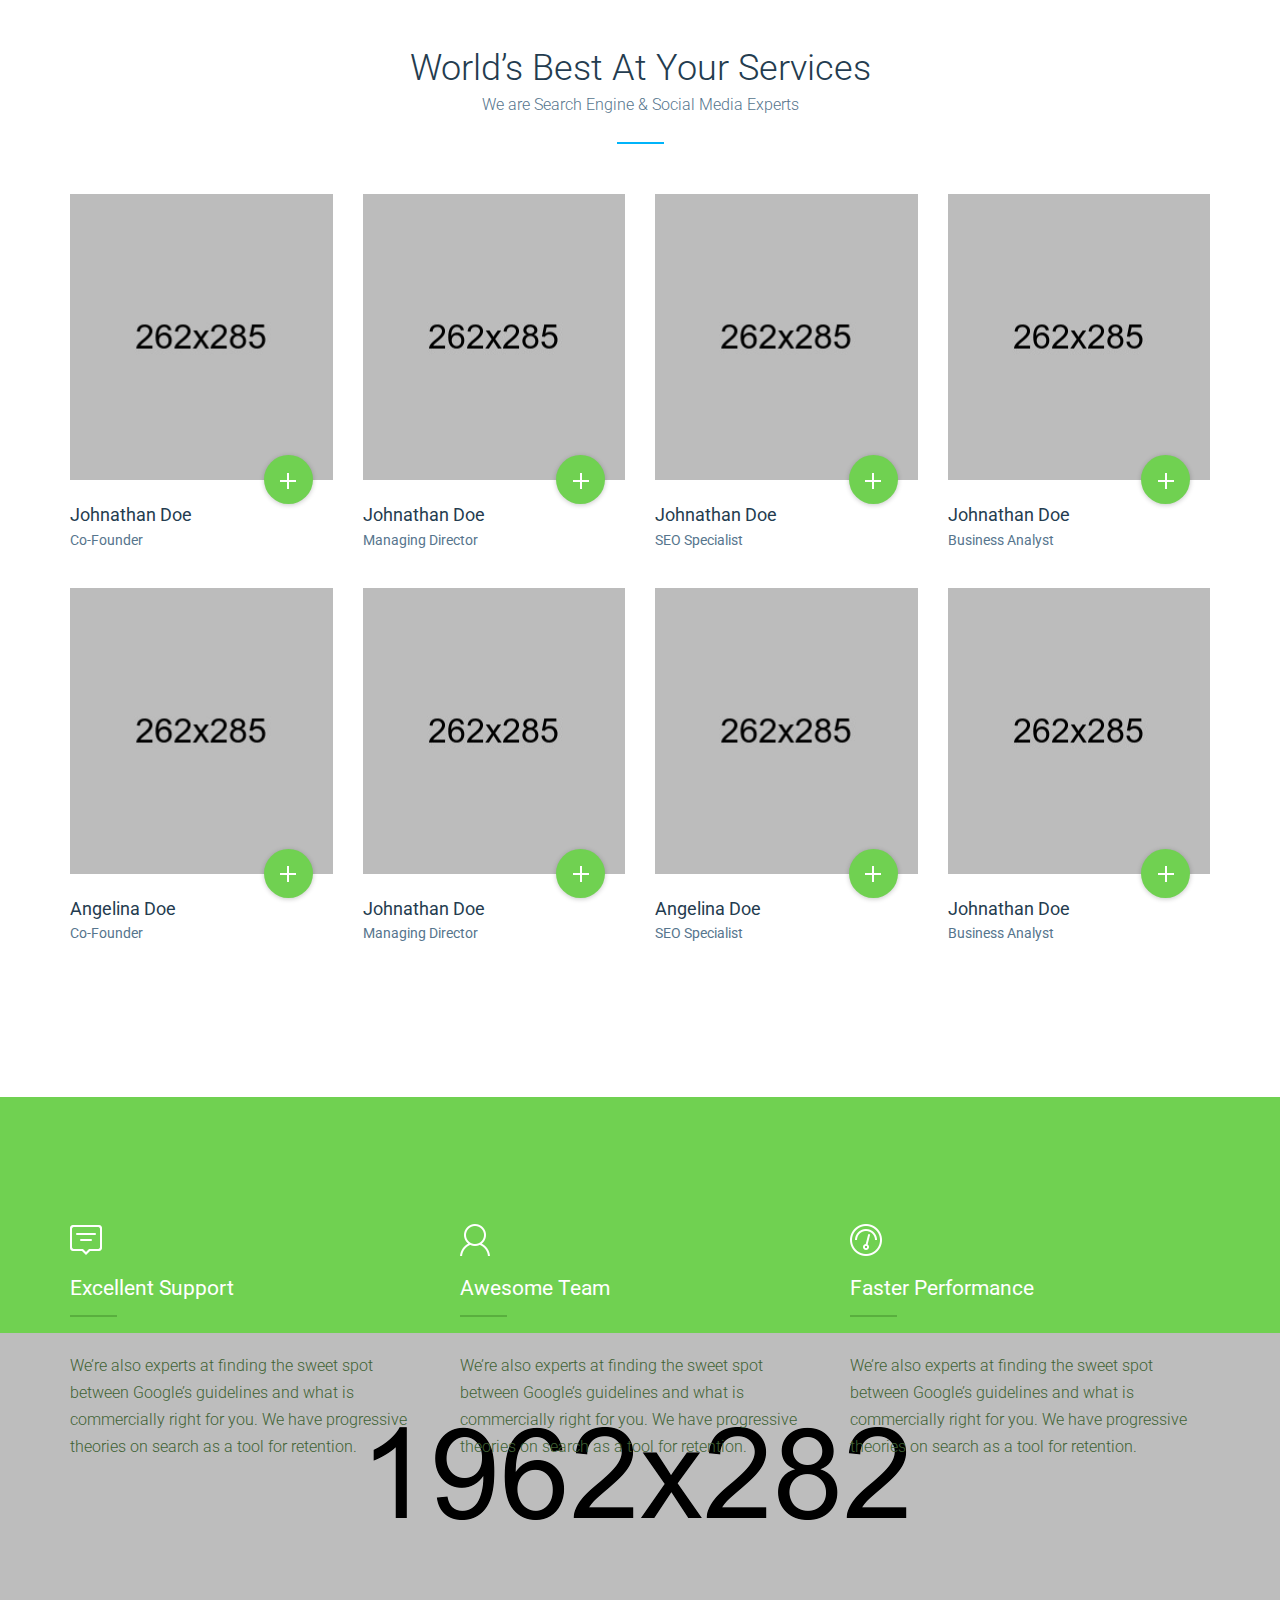
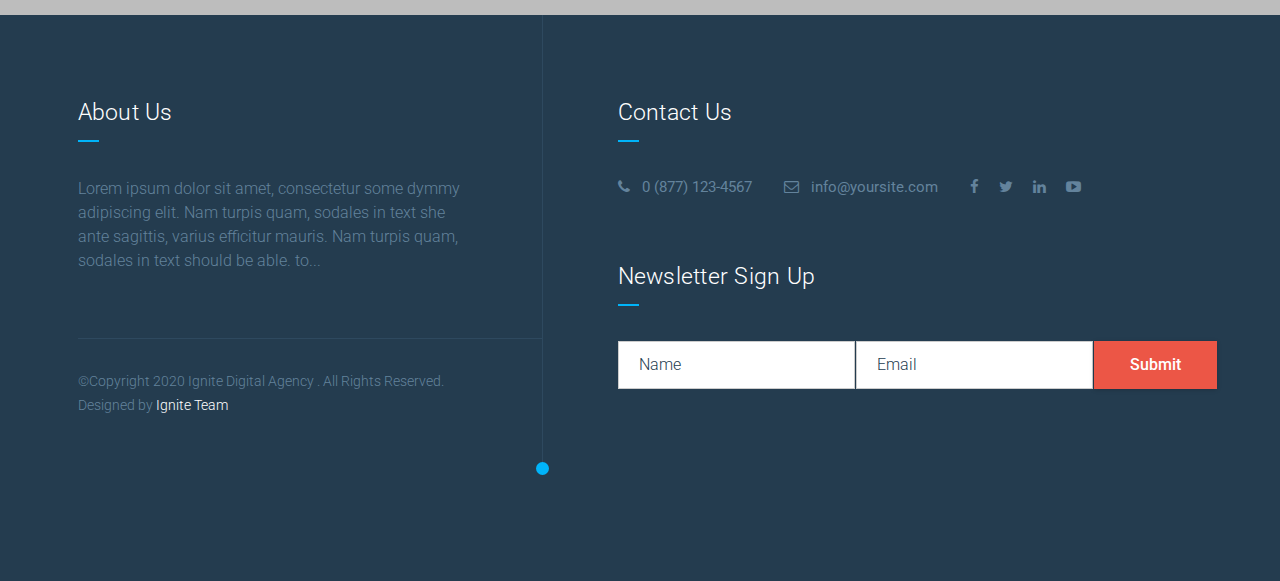
<file: about.html>
<!DOCTYPE html>
<html lang="en">
<head>
    <!-- Required meta tags always come first -->
    <meta charset="utf-8">
    <meta http-equiv="X-UA-Compatible" content="IE=edge">
    <meta name="viewport" content="width=device-width, initial-scale=1">

    <title>Digital Agency</title>
    
    <!--Fonts-->
    <link href='https://fonts.googleapis.com/css?family=Roboto:400,100,100italic,300,300italic,400italic,500,500italic,700,700italic,900,900italic' rel='stylesheet' type='text/css'>
    
    <!--Bootstrap-->
    <link rel="stylesheet" href="css/bootstrap.min.css">
    <link rel="stylesheet" href="css/bootstrap-theme.min.css">
    <!--Font Awesome-->
    <link rel="stylesheet" href="css/font-awesome.min.css">
    <!--Owl Carousel-->
    <link rel="stylesheet" href="vendors/owl.carousel/owl.carousel.css">
    <!--Magnific Popup-->
    <link rel="stylesheet" href="vendors/magnific-popup/magnific-popup.css">
    <!-- RS5.0 Main Stylesheet -->
	<link rel="stylesheet" type="text/css" href="vendors/revolution/css/settings.css">

	<!-- RS5.0 Layers and Navigation Styles -->
	<link rel="stylesheet" type="text/css" href="vendors/revolution/css/layers.css">
	<link rel="stylesheet" type="text/css" href="vendors/revolution/css/navigation.css">	
    
    <!--Theme Styles-->
    <link rel="stylesheet" href="css/style.css">
    <link rel="stylesheet" href="css/theme.css">
    
    <!--[if lt IE 9]>
        
        <script src="js/html5shiv.min.js"></script>
        <script src="js/respond.min.js"></script>
    <![endif]-->
</head>
<body>

<!--Header-->
<header class="top-bar row style3">
	<div class="container">
		<div class="welcome-message">Welcome to Ignite Agency</div>
		<ul class="nav top-nav">
			<li class="email"><a href="mailto:info@yoursite.com"><i class="fa fa-envelope-o"></i>info@yoursite.com</a></li>
			<li><a href="#"><i class="fa fa-facebook"></i></a></li>
			<li><a href="#"><i class="fa fa-twitter"></i></a></li>
			<li><a href="#"><i class="fa fa-linkedin"></i></a></li>
			<li><a href="#"><i class="fa fa-youtube-play"></i></a></li>
			<li class="tel"><a href="#"><i class="fa fa-phone"></i>1 (234) 567-8901</a></li>
		</ul>
	</div>
</header>

<!--Navigation-->
<nav class="navbar navbar-default navbar-static-top style2">
	<div class="container">
		<div class="navbar-header">
			<button type="button" class="navbar-toggle collapsed" data-toggle="collapse" data-target="#main_nav" aria-expanded="false">
				<span class="sr-only">Toggle navigation</span>
				<span class="icon-bar"></span>
				<span class="icon-bar"></span>
				<span class="icon-bar"></span>
			</button>
			<a href="index.html" class="navbar-brand"><img src="images/logo2.png" alt=""></a>
		</div>
		<div class="collapse navbar-collapse" id="main_nav">
			<ul class="nav navbar-nav navbar-right">
				<li class="active"><a href="#">Home</a></li>
				<li><a href="service.html">Service</a></li>
				<li><a href="portfolio.html">Portfolio</a></li>
				<li><a href="about.html">About</a></li>
				<li><a href="contact.html">contact</a></li>
			</ul>
		</div>
	</div>
</nav>
  	
  	<!--Page Cover-->
  	<section class="row page-cover" data-bgimage="images/page-cover/1.jpg">
  		<div class="row m0">
  			<div class="container">
				<h2 class="page-title">About Digital Agency</h2>
			</div>
  		</div>
  	</section>
  	
  	<!--Brief About Us-->
  	<section class="row about-briefs">
  		<div class="container">
  			<div class="row about-brief">
  				<div class="col-sm-4 col-sm-push-8 img-block">
  					<img src="images/expertise-circle.png" alt="" class="img-responsive">
  				</div>
  				<div class="col-sm-8 col-sm-pull-4 text-block">  					
					<div class="row sectionTitle text-left">
						<h2 class="this-title">Marketing Solutions That Work</h2>
						<p>We are Search Engine &amp; Social Media Experts</p>
					</div>
					
					<p>We’re also experts at finding the sweet spot between Google’s guidelines and what is commercially right for you. We have progressive theories on search as a tool for retention of customers, not just for acquisition. And whatever we do, we always measure, always analyze and always innovate. </p>
					<br>
					<p>There are many variations of passages of Lorem Ipsum available, but the majority have suffered alteration in some form, by injected humour, or randomised words which don't look even slightly believable. </p>
					<br>
					<br class="hidden-lg">
					<br class="hidden-lg">
  				</div>
  			</div>
  		</div>
  	</section>
  	
  	<!--Why Choose-->
  	<section class="row why-choose">
  		<div class="container">  								
			<div class="row sectionTitle white">
				<h2 class="this-title">Why Choose Digital Agency</h2>
				<p>We are Search Engine &amp; Social Media Experts</p>
			</div>
			
			<div class="row">
				<div class="col-sm-4 choose-cause">
					<div class="icon-holder row red"><img src="images/icons/about/1.png" alt=""></div>
					<h3 class="this-title">Always on Support</h3>
					<p class="this-about">Nullam facilisis venenatis elit. Sed pellentesque semper consequat. Phasellus mi mi, euism od vel fringilla id, gravida sed.</p>
				</div>
				<div class="col-sm-4 choose-cause">
					<div class="icon-holder row green"><img src="images/icons/about/2.png" alt=""></div>
					<h3 class="this-title">Custom SEO Solutions</h3>
					<p class="this-about">Nullam facilisis venenatis elit. Sed pellentesque semper consequat. Phasellus mi mi, euism od vel fringilla id, gravida sed.</p>
				</div>
				<div class="col-sm-4 choose-cause">
					<div class="icon-holder row blue"><img src="images/icons/about/3.png" alt=""></div>
					<h3 class="this-title">Money Back Policy</h3>
					<p class="this-about">Nullam facilisis venenatis elit. Sed pellentesque semper consequat. Phasellus mi mi, euism od vel fringilla id, gravida sed.</p>
				</div>
			</div>
			
  		</div>
  	</section>
  	
  	<!--Team Members-->
  	<section class="team-members row">
  		<div class="container">							
			<div class="row sectionTitle">
				<h2 class="this-title">World’s Best at your Services</h2>
				<p>We are Search Engine &amp; Social Media Experts</p>
			</div>
			
			<div class="row team-members-here">
				<!--Member-->
				<div class="col-sm-4 col-md-3 team-member">
					<div class="inner row">
						<div class="img-holder row">
							<img src="images/team/1.jpg" alt="">
							<div class="hover-box">
								<p>Nullam facilisis venenatising elit. Sed pellentesqueings semper consequat. Phase 1 llus mi mi, euism wisdomed od vel fringilla id, gravida</p> 
								<ul class="list-unstyled social-nav">
									<li><a href="#"><i class="fa fa-facebook"></i></a></li>
									<li><a href="#"><i class="fa fa-twitter"></i></a></li>
									<li><a href="#"><i class="fa fa-linkedin"></i></a></li>
								</ul>
							</div>
							<div class="hover-trigger"><img src="images/icons/service/10.png" alt=""></div>
						</div>
						<h4 class="this-title">Johnathan Doe</h4>
						<h5 class="this-position">Co-Founder</h5>
					</div>
				</div>
				<!--Member-->
				<div class="col-sm-4 col-md-3 team-member">
					<div class="inner row">
						<div class="img-holder row">
							<img src="images/team/2.jpg" alt="">
							<div class="hover-box">
								<p>Nullam facilisis venenatising elit. Sed pellentesqueings semper consequat. Phase 1 llus mi mi, euism wisdomed od vel fringilla id, gravida</p> 
								<ul class="list-unstyled social-nav">
									<li><a href="#"><i class="fa fa-facebook"></i></a></li>
									<li><a href="#"><i class="fa fa-twitter"></i></a></li>
									<li><a href="#"><i class="fa fa-linkedin"></i></a></li>
								</ul>
							</div>
							<div class="hover-trigger"><img src="images/icons/service/10.png" alt=""></div>
						</div>
						<h4 class="this-title">Johnathan Doe</h4>
						<h5 class="this-position">Managing Director</h5>
					</div>
				</div>
				<!--Member-->
				<div class="col-sm-4 col-md-3 team-member">
					<div class="inner row">
						<div class="img-holder row">
							<img src="images/team/3.jpg" alt="">
							<div class="hover-box">
								<p>Nullam facilisis venenatising elit. Sed pellentesqueings semper consequat. Phase 1 llus mi mi, euism wisdomed od vel fringilla id, gravida</p> 
								<ul class="list-unstyled social-nav">
									<li><a href="#"><i class="fa fa-facebook"></i></a></li>
									<li><a href="#"><i class="fa fa-twitter"></i></a></li>
									<li><a href="#"><i class="fa fa-linkedin"></i></a></li>
								</ul>
							</div>
							<div class="hover-trigger"><img src="images/icons/service/10.png" alt=""></div>
						</div>
						<h4 class="this-title">Johnathan Doe</h4>
						<h5 class="this-position">SEO Specialist</h5>
					</div>
				</div>
				<!--Member-->
				<div class="col-sm-4 col-md-3 team-member">
					<div class="inner row">
						<div class="img-holder row">
							<img src="images/team/4.jpg" alt="">
							<div class="hover-box">
								<p>Nullam facilisis venenatising elit. Sed pellentesqueings semper consequat. Phase 1 llus mi mi, euism wisdomed od vel fringilla id, gravida</p> 
								<ul class="list-unstyled social-nav">
									<li><a href="#"><i class="fa fa-facebook"></i></a></li>
									<li><a href="#"><i class="fa fa-twitter"></i></a></li>
									<li><a href="#"><i class="fa fa-linkedin"></i></a></li>
								</ul>
							</div>
							<div class="hover-trigger"><img src="images/icons/service/10.png" alt=""></div>
						</div>
						<h4 class="this-title">Johnathan Doe</h4>
						<h5 class="this-position">Business Analyst</h5>
					</div>
				</div>
				<!--Member-->
				<div class="col-sm-4 col-md-3 team-member">
					<div class="inner row">
						<div class="img-holder row">
							<img src="images/team/5.jpg" alt="">
							<div class="hover-box">
								<p>Nullam facilisis venenatising elit. Sed pellentesqueings semper consequat. Phase 1 llus mi mi, euism wisdomed od vel fringilla id, gravida</p> 
								<ul class="list-unstyled social-nav">
									<li><a href="#"><i class="fa fa-facebook"></i></a></li>
									<li><a href="#"><i class="fa fa-twitter"></i></a></li>
									<li><a href="#"><i class="fa fa-linkedin"></i></a></li>
								</ul>
							</div>
							<div class="hover-trigger"><img src="images/icons/service/10.png" alt=""></div>
						</div>
						<h4 class="this-title">Angelina Doe</h4>
						<h5 class="this-position">Co-Founder</h5>
					</div>
				</div>
				<!--Member-->
				<div class="col-sm-4 col-md-3 team-member">
					<div class="inner row">
						<div class="img-holder row">
							<img src="images/team/6.jpg" alt="">
							<div class="hover-box">
								<p>Nullam facilisis venenatising elit. Sed pellentesqueings semper consequat. Phase 1 llus mi mi, euism wisdomed od vel fringilla id, gravida</p> 
								<ul class="list-unstyled social-nav">
									<li><a href="#"><i class="fa fa-facebook"></i></a></li>
									<li><a href="#"><i class="fa fa-twitter"></i></a></li>
									<li><a href="#"><i class="fa fa-linkedin"></i></a></li>
								</ul>
							</div>
							<div class="hover-trigger"><img src="images/icons/service/10.png" alt=""></div>
						</div>
						<h4 class="this-title">Johnathan Doe</h4>
						<h5 class="this-position">Managing Director</h5>
					</div>
				</div>
				<!--Member-->
				<div class="col-sm-4 col-md-3 team-member">
					<div class="inner row">
						<div class="img-holder row">
							<img src="images/team/7.jpg" alt="">
							<div class="hover-box">
								<p>Nullam facilisis venenatising elit. Sed pellentesqueings semper consequat. Phase 1 llus mi mi, euism wisdomed od vel fringilla id, gravida</p> 
								<ul class="list-unstyled social-nav">
									<li><a href="#"><i class="fa fa-facebook"></i></a></li>
									<li><a href="#"><i class="fa fa-twitter"></i></a></li>
									<li><a href="#"><i class="fa fa-linkedin"></i></a></li>
								</ul>
							</div>
							<div class="hover-trigger"><img src="images/icons/service/10.png" alt=""></div>
						</div>
						<h4 class="this-title">Angelina Doe</h4>
						<h5 class="this-position">SEO Specialist</h5>
					</div>
				</div>
				<!--Member-->
				<div class="col-sm-4 col-md-3 team-member">
					<div class="inner row">
						<div class="img-holder row">
							<img src="images/team/8.jpg" alt="">
							<div class="hover-box">
								<p>Nullam facilisis venenatising elit. Sed pellentesqueings semper consequat. Phase 1 llus mi mi, euism wisdomed od vel fringilla id, gravida</p> 
								<ul class="list-unstyled social-nav">
									<li><a href="#"><i class="fa fa-facebook"></i></a></li>
									<li><a href="#"><i class="fa fa-twitter"></i></a></li>
									<li><a href="#"><i class="fa fa-linkedin"></i></a></li>
								</ul>
							</div>
							<div class="hover-trigger"><img src="images/icons/service/10.png" alt=""></div>
						</div>
						<h4 class="this-title">Johnathan Doe</h4>
						<h5 class="this-position">Business Analyst</h5>
					</div>
				</div>
			</div>
  			
  		</div>
  	</section>
  	
  	<!--About Blocks-->
  	<section class="row about-blocks">
  		<div class="container">
  			<div class="row">
  				<div class="col-sm-4 about-block">
  					<div class="icon-holder"><img src="images/icons/about/4.png" alt=""></div>
  					<h3 class="this-title">Excellent Support</h3>
  					<p class="this-about">We’re also experts at finding the sweet spot between Google’s guidelines and what is commercially right for you. We have progressive theories on search as a tool for retention.</p>
  				</div>
  				<div class="col-sm-4 about-block">
  					<div class="icon-holder"><img src="images/icons/about/5.png" alt=""></div>
  					<h3 class="this-title">Awesome Team</h3>
  					<p class="this-about">We’re also experts at finding the sweet spot between Google’s guidelines and what is commercially right for you. We have progressive theories on search as a tool for retention.</p>
  				</div>
  				<div class="col-sm-4 about-block">
  					<div class="icon-holder"><img src="images/icons/about/6.png" alt=""></div>
  					<h3 class="this-title">Faster Performance</h3>
  					<p class="this-about">We’re also experts at finding the sweet spot between Google’s guidelines and what is commercially right for you. We have progressive theories on search as a tool for retention.</p>
  				</div>
  			</div>
  		</div>
  	</section>

	<!--Footer-->
	<footer class="row site-footer">
		<div class="container">
			<div class="row">
				<div class="col-md-7 col-md-push-5 half-side">
					<div class="footer-contact row footer-widget right-box">
						<h3 class="footer-title">Contact Us</h3>
						<ul class="nav">
							<li class="tel"><a href="#"><i class="fa fa-phone"></i>0 (877) 123-4567</a></li>
							<li class="email"><a href="mailto:info@yoursite.com"><i class="fa fa-envelope-o"></i>info@yoursite.com</a></li>
							<li><a href="#"><i class="fa fa-facebook"></i></a></li>
							<li><a href="#"><i class="fa fa-twitter"></i></a></li>
							<li><a href="#"><i class="fa fa-linkedin"></i></a></li>
							<li><a href="#"><i class="fa fa-youtube-play"></i></a></li>
						</ul>
					</div>
					<div class="footer-newsletter row footer-widget right-box">
						<h3 class="footer-title">newsletter sign up</h3>
						<form class="form-inline newsletter-form">
							<input type="text" class="form-control" placeholder="Name">
							<input type="email" class="form-control" placeholder="Email">
							<button type="submit" class="btn btn-primary">submit</button>
						</form>
					</div>
				</div>
				<div class="col-md-5 col-md-pull-7 half-side">
					<div class="footer-about left-box footer-widget row">
						<h3 class="footer-title">About Us</h3>
						<p>Lorem ipsum dolor sit amet, consectetur  some dymmy adipiscing elit. Nam turpis quam, sodales in text she ante sagittis, varius efficitur mauris. Nam turpis quam, sodales in text should be able. to...</p>
					</div>
					<div class="copyright-row left-box footer-widget row">
						©Copyright 2020 Ignite Digital Agency  . All Rights Reserved. Designed by <a href="#">Ignite Team</a>
					</div>
				</div>
			</div>
		</div>
	</footer>
    
    <script src="js/jquery-2.1.4.min.js"></script>
    <script src="js/bootstrap.min.js"></script>
    <!--Magnific Popup-->
    <script src="vendors/magnific-popup/jquery.magnific-popup.min.js"></script>
    <!--Owl Carousel-->
    <script src="vendors/owl.carousel/owl.carousel.min.js"></script>
    <!--CounterUp-->
    <script src="vendors/couterup/jquery.counterup.min.js"></script>
    <!--WayPoints-->
    <script src="vendors/waypoint/waypoints.min.js"></script>
    <!-- RS5.0 Core JS Files -->
    <script src="vendors/revolution/js/jquery.themepunch.tools.min.js?rev=5.0"></script>
    <script src="vendors/revolution/js/jquery.themepunch.revolution.min.js?rev=5.0"></script>
    <!--Theme Script-->    
    <script src="js/theme.js"></script>
</body>
</html>
</file>
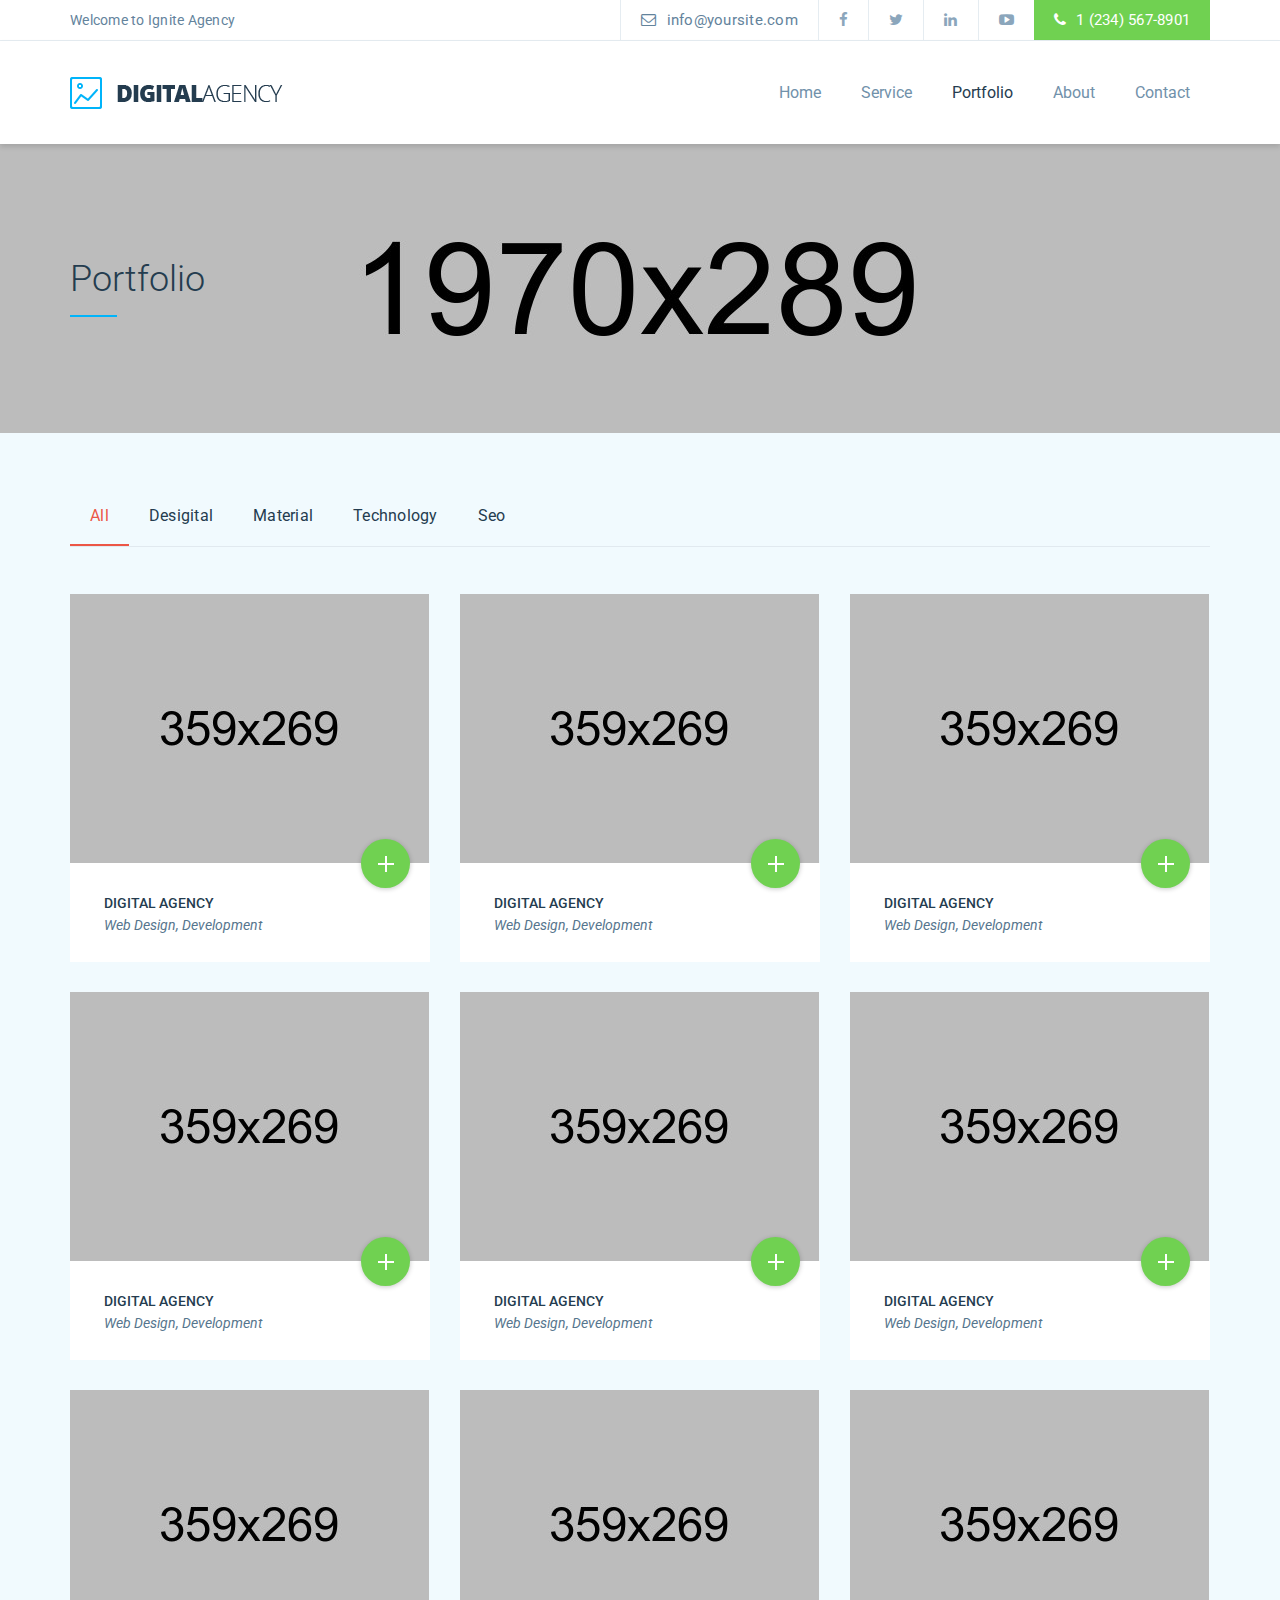
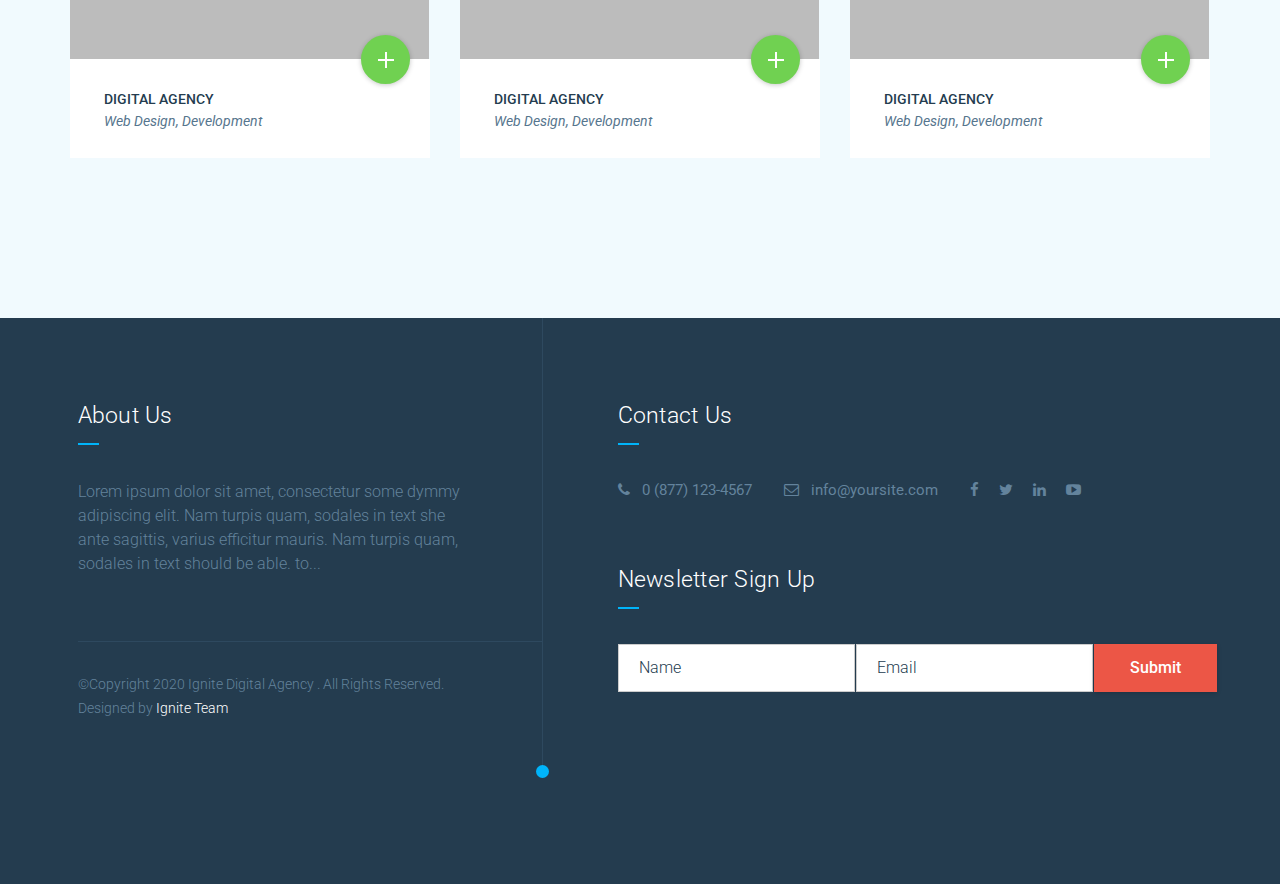
<file: portfolio.html>
<!DOCTYPE html>
<html lang="en">
<head>
    <!-- Required meta tags always come first -->
    <meta charset="utf-8">
    <meta http-equiv="X-UA-Compatible" content="IE=edge">
    <meta name="viewport" content="width=device-width, initial-scale=1">

    <title>Digital Agency</title>
    
    <!--Fonts-->
    <link href='https://fonts.googleapis.com/css?family=Roboto:400,100,100italic,300,300italic,400italic,500,500italic,700,700italic,900,900italic' rel='stylesheet' type='text/css'>
    
    <!--Bootstrap-->
    <link rel="stylesheet" href="css/bootstrap.min.css">
    <link rel="stylesheet" href="css/bootstrap-theme.min.css">
    <!--Font Awesome-->
    <link rel="stylesheet" href="css/font-awesome.min.css">
    <!--Owl Carousel-->
    <link rel="stylesheet" href="vendors/owl.carousel/owl.carousel.css">
    <!--Magnific Popup-->
    <link rel="stylesheet" href="vendors/magnific-popup/magnific-popup.css">
    <!-- RS5.0 Main Stylesheet -->
	<link rel="stylesheet" type="text/css" href="vendors/revolution/css/settings.css">

	<!-- RS5.0 Layers and Navigation Styles -->
	<link rel="stylesheet" type="text/css" href="vendors/revolution/css/layers.css">
	<link rel="stylesheet" type="text/css" href="vendors/revolution/css/navigation.css">	
    
    <!--Theme Styles-->
    <link rel="stylesheet" href="css/style.css">
    <link rel="stylesheet" href="css/theme.css">
    
    <!--[if lt IE 9]>
        
        <script src="js/html5shiv.min.js"></script>
        <script src="js/respond.min.js"></script>
    <![endif]-->
</head>
<body>

<!--Header-->
<header class="top-bar row style3">
	<div class="container">
		<div class="welcome-message">Welcome to Ignite Agency</div>
		<ul class="nav top-nav">
			<li class="email"><a href="mailto:info@yoursite.com"><i class="fa fa-envelope-o"></i>info@yoursite.com</a></li>
			<li><a href="#"><i class="fa fa-facebook"></i></a></li>
			<li><a href="#"><i class="fa fa-twitter"></i></a></li>
			<li><a href="#"><i class="fa fa-linkedin"></i></a></li>
			<li><a href="#"><i class="fa fa-youtube-play"></i></a></li>
			<li class="tel"><a href="#"><i class="fa fa-phone"></i>1 (234) 567-8901</a></li>
		</ul>
	</div>
</header>

<!--Navigation-->
<nav class="navbar navbar-default navbar-static-top style2">
	<div class="container">
		<div class="navbar-header">
			<button type="button" class="navbar-toggle collapsed" data-toggle="collapse" data-target="#main_nav" aria-expanded="false">
				<span class="sr-only">Toggle navigation</span>
				<span class="icon-bar"></span>
				<span class="icon-bar"></span>
				<span class="icon-bar"></span>
			</button>
			<a href="index.html" class="navbar-brand"><img src="images/logo2.png" alt=""></a>
		</div>
		<div class="collapse navbar-collapse" id="main_nav">
			<ul class="nav navbar-nav navbar-right">
				<li><a href="#">Home</a></li>
				<li><a href="service.html">Service</a></li>
				<li class="active"><a href="portfolio.html">Portfolio</a></li>
				<li><a href="about.html">About</a></li>
				<li><a href="contact.html">contact</a></li>
			</ul>
		</div>
	</div>
</nav>
  	
  	<!--Page Cover-->
  	<section class="row page-cover" data-bgimage="images/page-cover/7.jpg">
  		<div class="row m0">
  			<div class="container">
				<h2 class="page-title">Portfolio</h2>
			</div>
  		</div>
  	</section>
  	
  	<section class="row portfolio-details" id="portfolio-details">
  		<div class="container">
  			<div class="row">
  				<div class="col-sm-9 img-holder"><img src="images/portfolios/big.jpg" alt="" class="img-responsive"></div>
  				<div class="col-sm-3 text-holder">
  					<h4 class="this-title">Digital Agency</h4>
  					<h5 class="this-cats">Web Design, Development</h5>
  					<div class="this-about row m0">
  						<p>We’re also experts at finding the sweet spot between Google’s guidelines and what is commercially right for you. We have progressive theories on search as a tool for retention of customers, not just for acquisition.</p>
  						<p>And whatever we do, we always measure to work well.</p>
  					</div>
  					<a href="http://www.websiteproject.com" target="_blank" class="link">www.websiteproject.com</a>
  				</div>
  			</div>
  		</div>
  	</section>
  	
  	<section class="row case-studies">
  		<div class="container">
           
            <ul class="gallery-filter list-unstyled">
				<li data-filter class="active">all</li>
				<li data-filter=".desigital">desigital</li>
				<li data-filter=".material">material</li>
				<li data-filter=".technology">technology</li>
				<li data-filter=".seo">seo</li>
			</ul>
            
            <div class="row">
                <div class="filterable-gallery case-gallery row-style">
                    <div class="grid-sizer col-md-4 col-sm-6"></div>
                    <!--Item-->
                    <div class="col-md-4 col-sm-6 gallery-item portfolio-item">
                    	<div class="inner row">
                    		<div class="img-holder row"><img src="images/portfolios/1.jpg" alt=""></div>
                    		<div class="text-holder row">
                    			<h5 class="this-title">Digital Agency</h5>
                    			<h5 class="this-cats">Web Design, Development</h5>
                    			<div class="details-btn"><img src="images/icons/service/10.png" alt=""></div>
                    		</div>
                    	</div>
                    </div>
                    <div class="col-md-4 col-sm-6 gallery-item portfolio-item">
                    	<div class="inner row">
                    		<div class="img-holder row"><img src="images/portfolios/2.jpg" alt=""></div>
                    		<div class="text-holder row">
                    			<h5 class="this-title">Digital Agency</h5>
                    			<h5 class="this-cats">Web Design, Development</h5>
                    			<div class="details-btn"><img src="images/icons/service/10.png" alt=""></div>
                    		</div>
                    	</div>
                    </div>
                    <div class="col-md-4 col-sm-6 gallery-item portfolio-item">
                    	<div class="inner row">
                    		<div class="img-holder row"><img src="images/portfolios/3.jpg" alt=""></div>
                    		<div class="text-holder row">
                    			<h5 class="this-title">Digital Agency</h5>
                    			<h5 class="this-cats">Web Design, Development</h5>
                    			<div class="details-btn"><img src="images/icons/service/10.png" alt=""></div>
                    		</div>
                    	</div>
                    </div>
                    <!--Item-->
                    <div class="col-md-4 col-sm-6 gallery-item portfolio-item">
                    	<div class="inner row">
                    		<div class="img-holder row"><img src="images/portfolios/1.jpg" alt=""></div>
                    		<div class="text-holder row">
                    			<h5 class="this-title">Digital Agency</h5>
                    			<h5 class="this-cats">Web Design, Development</h5>
                    			<div class="details-btn"><img src="images/icons/service/10.png" alt=""></div>
                    		</div>
                    	</div>
                    </div>
                    <div class="col-md-4 col-sm-6 gallery-item portfolio-item">
                    	<div class="inner row">
                    		<div class="img-holder row"><img src="images/portfolios/2.jpg" alt=""></div>
                    		<div class="text-holder row">
                    			<h5 class="this-title">Digital Agency</h5>
                    			<h5 class="this-cats">Web Design, Development</h5>
                    			<div class="details-btn"><img src="images/icons/service/10.png" alt=""></div>
                    		</div>
                    	</div>
                    </div>
                    <div class="col-md-4 col-sm-6 gallery-item portfolio-item">
                    	<div class="inner row">
                    		<div class="img-holder row"><img src="images/portfolios/3.jpg" alt=""></div>
                    		<div class="text-holder row">
                    			<h5 class="this-title">Digital Agency</h5>
                    			<h5 class="this-cats">Web Design, Development</h5>
                    			<div class="details-btn"><img src="images/icons/service/10.png" alt=""></div>
                    		</div>
                    	</div>
                    </div>
                    <!--Item-->
                    <div class="col-md-4 col-sm-6 gallery-item portfolio-item">
                    	<div class="inner row">
                    		<div class="img-holder row"><img src="images/portfolios/1.jpg" alt=""></div>
                    		<div class="text-holder row">
                    			<h5 class="this-title">Digital Agency</h5>
                    			<h5 class="this-cats">Web Design, Development</h5>
                    			<div class="details-btn"><img src="images/icons/service/10.png" alt=""></div>
                    		</div>
                    	</div>
                    </div>
                    <div class="col-md-4 col-sm-6 gallery-item portfolio-item">
                    	<div class="inner row">
                    		<div class="img-holder row"><img src="images/portfolios/2.jpg" alt=""></div>
                    		<div class="text-holder row">
                    			<h5 class="this-title">Digital Agency</h5>
                    			<h5 class="this-cats">Web Design, Development</h5>
                    			<div class="details-btn"><img src="images/icons/service/10.png" alt=""></div>
                    		</div>
                    	</div>
                    </div>
                    <div class="col-md-4 col-sm-6 gallery-item portfolio-item">
                    	<div class="inner row">
                    		<div class="img-holder row"><img src="images/portfolios/3.jpg" alt=""></div>
                    		<div class="text-holder row">
                    			<h5 class="this-title">Digital Agency</h5>
                    			<h5 class="this-cats">Web Design, Development</h5>
                    			<div class="details-btn"><img src="images/icons/service/10.png" alt=""></div>
                    		</div>
                    	</div>
                    </div>
                </div>
            </div>
  		</div>
  	</section>

	<!--Footer-->
	<footer class="row site-footer">
		<div class="container">
			<div class="row">
				<div class="col-md-7 col-md-push-5 half-side">
					<div class="footer-contact row footer-widget right-box">
						<h3 class="footer-title">Contact Us</h3>
						<ul class="nav">
							<li class="tel"><a href="#"><i class="fa fa-phone"></i>0 (877) 123-4567</a></li>
							<li class="email"><a href="mailto:info@yoursite.com"><i class="fa fa-envelope-o"></i>info@yoursite.com</a></li>
							<li><a href="#"><i class="fa fa-facebook"></i></a></li>
							<li><a href="#"><i class="fa fa-twitter"></i></a></li>
							<li><a href="#"><i class="fa fa-linkedin"></i></a></li>
							<li><a href="#"><i class="fa fa-youtube-play"></i></a></li>
						</ul>
					</div>
					<div class="footer-newsletter row footer-widget right-box">
						<h3 class="footer-title">newsletter sign up</h3>
						<form class="form-inline newsletter-form">
							<input type="text" class="form-control" placeholder="Name">
							<input type="email" class="form-control" placeholder="Email">
							<button type="submit" class="btn btn-primary">submit</button>
						</form>
					</div>
				</div>
				<div class="col-md-5 col-md-pull-7 half-side">
					<div class="footer-about left-box footer-widget row">
						<h3 class="footer-title">About Us</h3>
						<p>Lorem ipsum dolor sit amet, consectetur  some dymmy adipiscing elit. Nam turpis quam, sodales in text she ante sagittis, varius efficitur mauris. Nam turpis quam, sodales in text should be able. to...</p>
					</div>
					<div class="copyright-row left-box footer-widget row">
						©Copyright 2020 Ignite Digital Agency  . All Rights Reserved. Designed by <a href="#">Ignite Team</a>
					</div>
				</div>
			</div>
		</div>
	</footer>
    
    <script src="js/jquery-2.1.4.min.js"></script>
    <script src="js/bootstrap.min.js"></script>
    <!--Magnific Popup-->
    <script src="vendors/magnific-popup/jquery.magnific-popup.min.js"></script>
    <!--Owl Carousel-->
    <script src="vendors/owl.carousel/owl.carousel.min.js"></script>
    <!--CounterUp-->
    <script src="vendors/couterup/jquery.counterup.min.js"></script>
    <!--WayPoints-->
    <script src="vendors/waypoint/waypoints.min.js"></script>
    <!--Isotope-->
    <script src="vendors/imagesloaded/imagesloaded.pkgd.min.js"></script>
    <script src="vendors/isotope/isotope.min.js"></script>
    <!--Theme Script-->    
    <script src="js/theme.js"></script>
</body>
</html>
</file>
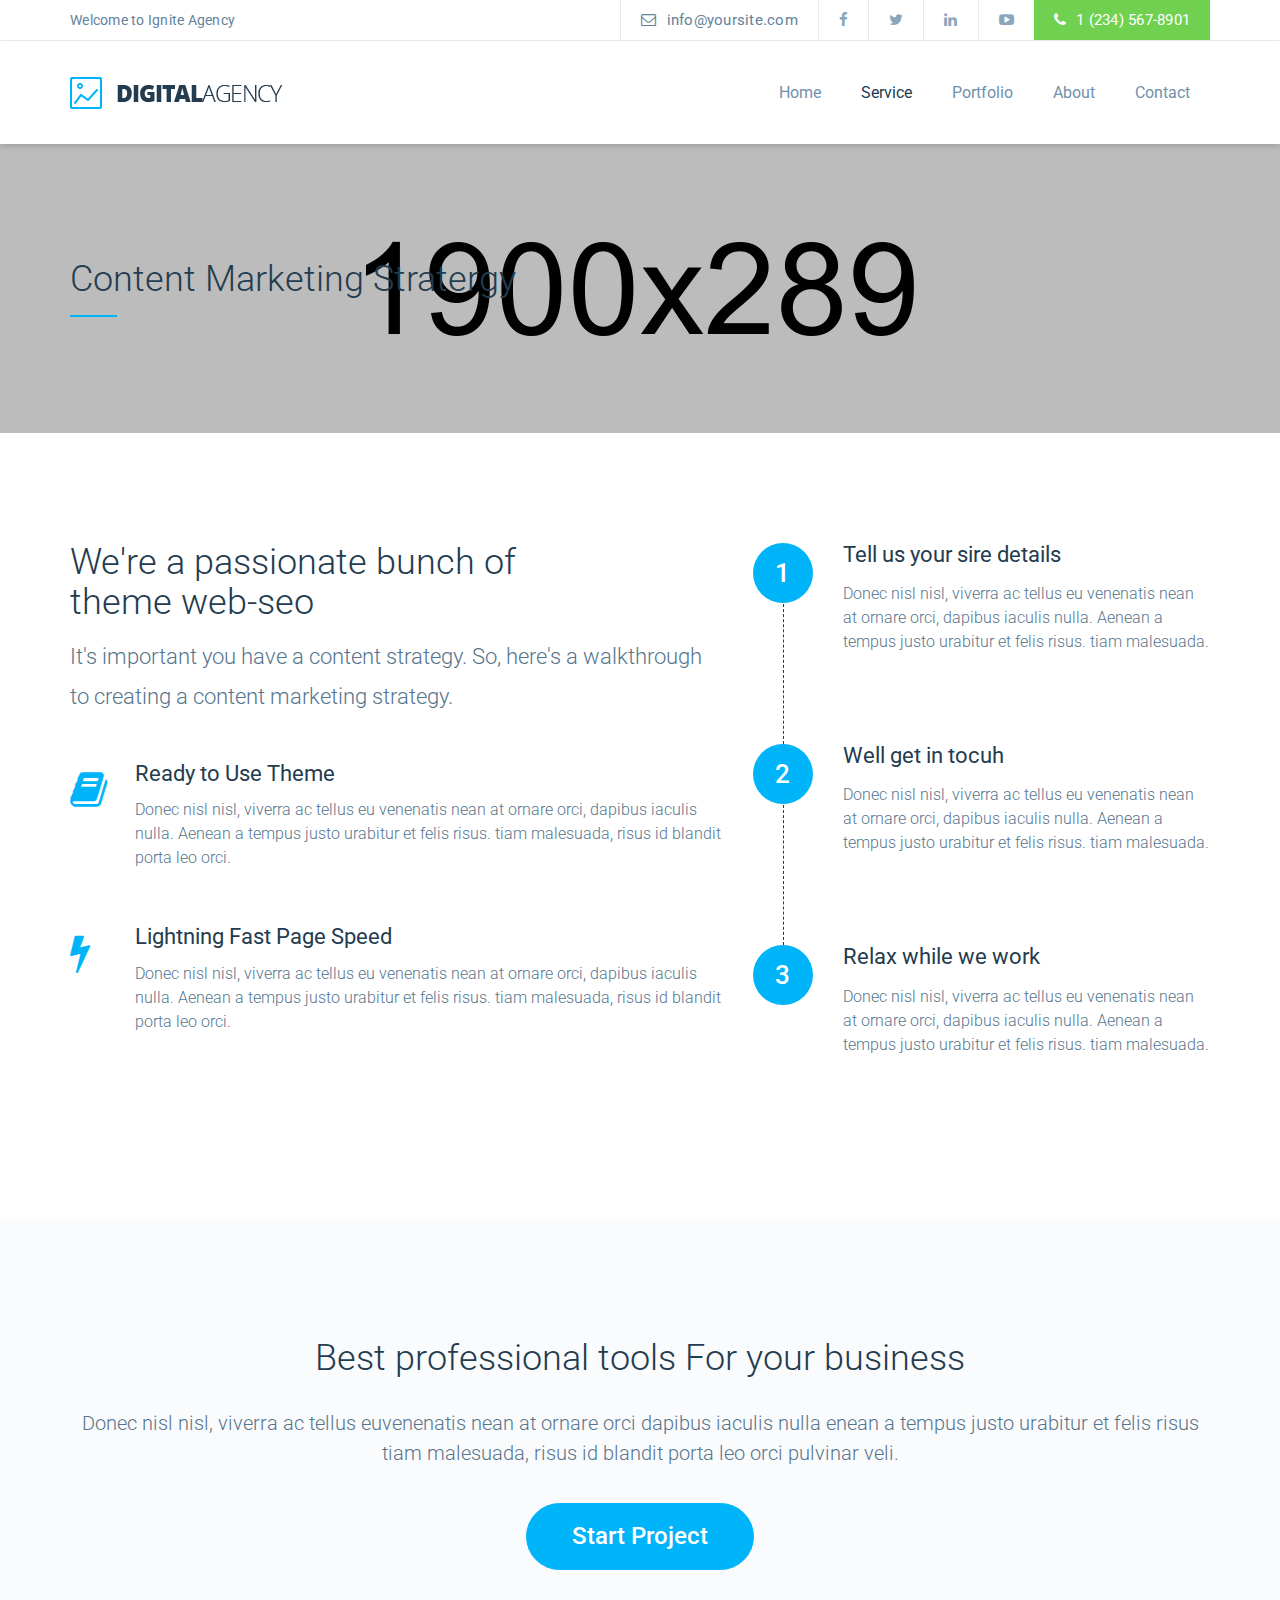
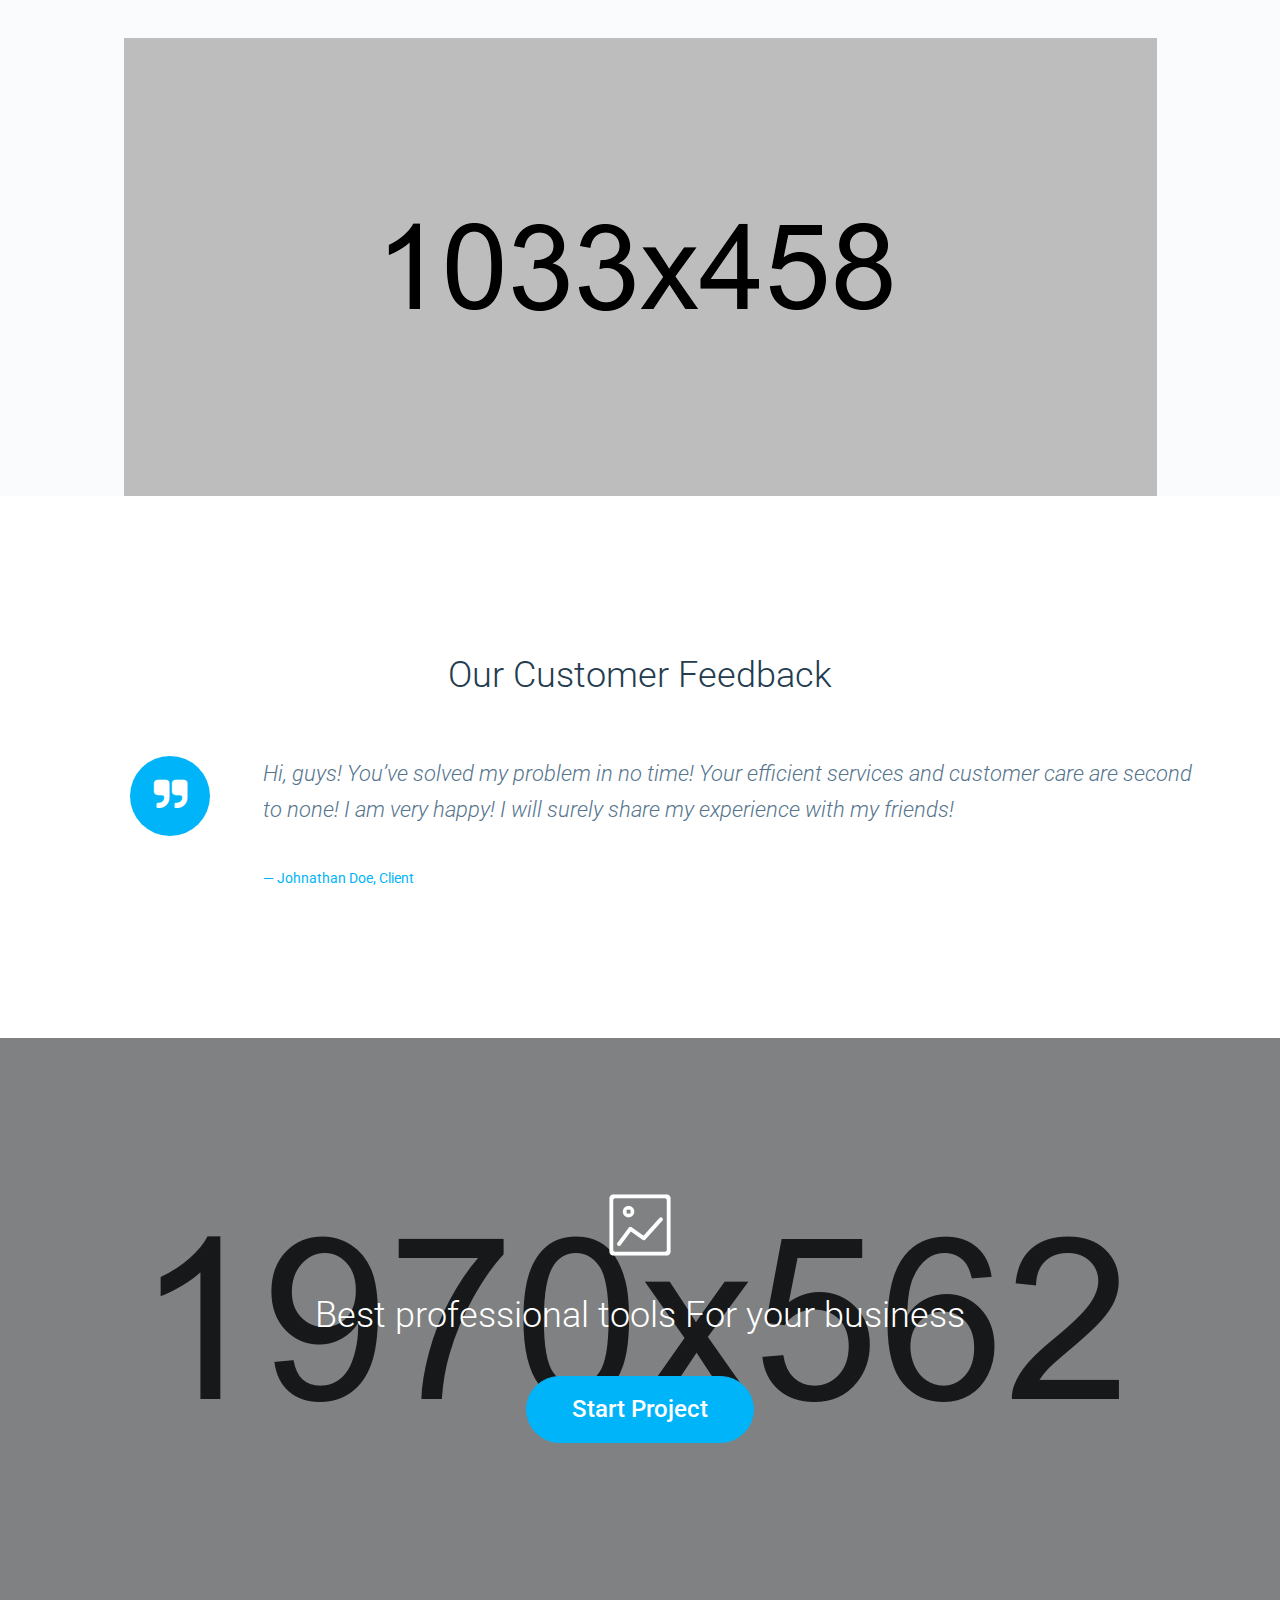
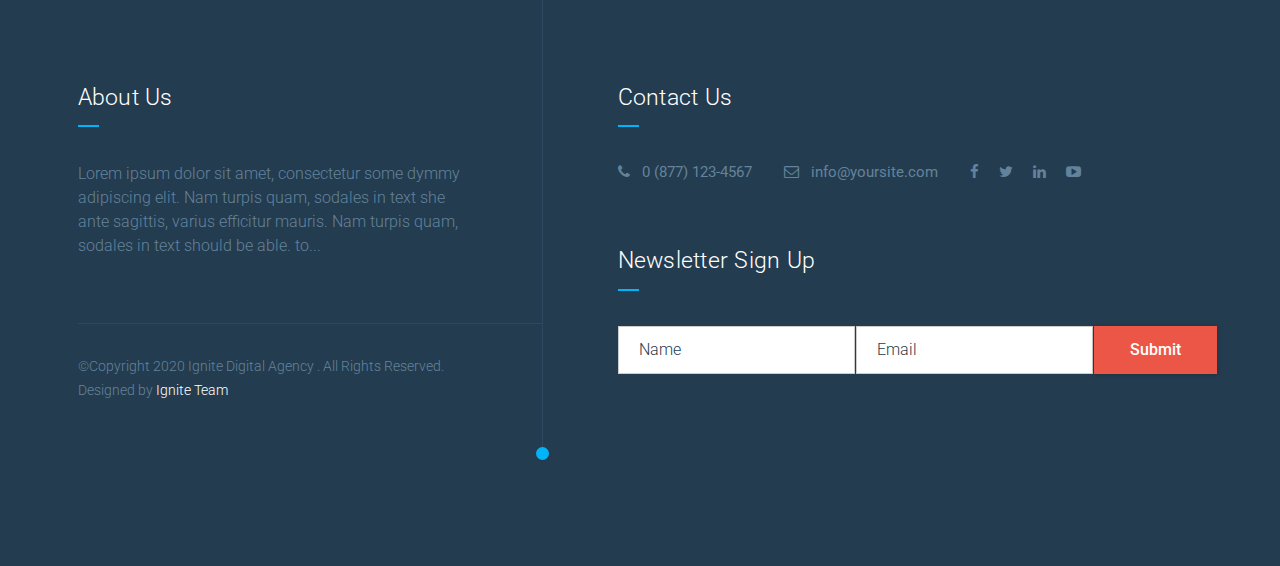
<file: service.html>
<!DOCTYPE html>
<html lang="en">
<head>
    <!-- Required meta tags always come first -->
    <meta charset="utf-8">
    <meta http-equiv="X-UA-Compatible" content="IE=edge">
    <meta name="viewport" content="width=device-width, initial-scale=1">

    <title>Digital Agency</title>
    
    <!--Fonts-->
    <link href='https://fonts.googleapis.com/css?family=Roboto:400,100,100italic,300,300italic,400italic,500,500italic,700,700italic,900,900italic' rel='stylesheet' type='text/css'>
    
    <!--Bootstrap-->
    <link rel="stylesheet" href="css/bootstrap.min.css">
    <link rel="stylesheet" href="css/bootstrap-theme.min.css">
    <!--Font Awesome-->
    <link rel="stylesheet" href="css/font-awesome.min.css">
    <!--Owl Carousel-->
    <link rel="stylesheet" href="vendors/owl.carousel/owl.carousel.css">
    <!--Magnific Popup-->
    <link rel="stylesheet" href="vendors/magnific-popup/magnific-popup.css">
    <!-- RS5.0 Main Stylesheet -->
	<link rel="stylesheet" type="text/css" href="vendors/revolution/css/settings.css">

	<!-- RS5.0 Layers and Navigation Styles -->
	<link rel="stylesheet" type="text/css" href="vendors/revolution/css/layers.css">
	<link rel="stylesheet" type="text/css" href="vendors/revolution/css/navigation.css">	
    
    <!--Theme Styles-->
    <link rel="stylesheet" href="css/style.css">
    <link rel="stylesheet" href="css/theme.css">
    
    <!--[if lt IE 9]>
        
        <script src="js/html5shiv.min.js"></script>
        <script src="js/respond.min.js"></script>
    <![endif]-->
</head>
<body>

<!--Header-->
<header class="top-bar row style3">
	<div class="container">
		<div class="welcome-message">Welcome to Ignite Agency</div>
		<ul class="nav top-nav">
			<li class="email"><a href="mailto:info@yoursite.com"><i class="fa fa-envelope-o"></i>info@yoursite.com</a></li>
			<li><a href="#"><i class="fa fa-facebook"></i></a></li>
			<li><a href="#"><i class="fa fa-twitter"></i></a></li>
			<li><a href="#"><i class="fa fa-linkedin"></i></a></li>
			<li><a href="#"><i class="fa fa-youtube-play"></i></a></li>
			<li class="tel"><a href="#"><i class="fa fa-phone"></i>1 (234) 567-8901</a></li>
		</ul>
	</div>
</header>

<!--Navigation-->
<nav class="navbar navbar-default navbar-static-top style2">
	<div class="container">
		<div class="navbar-header">
			<button type="button" class="navbar-toggle collapsed" data-toggle="collapse" data-target="#main_nav" aria-expanded="false">
				<span class="sr-only">Toggle navigation</span>
				<span class="icon-bar"></span>
				<span class="icon-bar"></span>
				<span class="icon-bar"></span>
			</button>
			<a href="index.html" class="navbar-brand"><img src="images/logo2.png" alt=""></a>
		</div>
		<div class="collapse navbar-collapse" id="main_nav">
			<ul class="nav navbar-nav navbar-right">
				<li ><a href="#">Home</a></li>
				<li class="active"><a href="service.html">Service</a></li>
				<li><a href="portfolio.html">Portfolio</a></li>
				<li><a href="about.html">About</a></li>
				<li><a href="contact.html">contact</a></li>
			</ul>
		</div>
	</div>
</nav>
  	
  	<!--Page Cover-->
  	<section class="row page-cover" data-bgimage="images/page-cover/5.jpg">
  		<div class="row m0">
  			<div class="container">
				<h2 class="page-title">Content Marketing Stratergy</h2>
			</div>
  		</div>
  	</section>
  	
  	<!--Service About-->
  	<section class="row service-about">
  		<div class="container">
  			<div class="row">
  				<div class="col-md-7 service-features2">
  					<h2 class="this-headings">We're a passionate bunch of theme web-seo</h2>
  					<div class="this-heading-p">It's important you have a content strategy. So, here's a walkthrough to creating a content marketing strategy.</div>
  					<div class="media this-feature">
  						<div class="media-left"><span><i class="fa fa-book"></i></span></div>
  						<div class="media-body">
  							<h3 class="this-title">Ready to Use Theme</h3>
  							<p>Donec nisl nisl, viverra ac tellus eu venenatis nean at ornare orci, dapibus iaculis nulla. Aenean a tempus justo urabitur et felis risus. tiam malesuada, risus id blandit porta leo orci.</p>
  						</div>
  					</div>
  					<div class="media this-feature">
  						<div class="media-left"><span><i class="fa fa-bolt"></i></span></div>
  						<div class="media-body">
  							<h3 class="this-title">Lightning Fast Page Speed</h3>
  							<p>Donec nisl nisl, viverra ac tellus eu venenatis nean at ornare orci, dapibus iaculis nulla. Aenean a tempus justo urabitur et felis risus. tiam malesuada, risus id blandit porta leo orci.</p>
  						</div>
  					</div>
  				</div>
  				<div class="col-md-5">  					
  					<div class="media service-process">
  						<div class="media-left"><span>1</span></div>
  						<div class="media-body">
  							<h3 class="this-title">Tell us your sire details</h3>
  							<p>Donec nisl nisl, viverra ac tellus eu venenatis nean at ornare orci, dapibus iaculis nulla. Aenean a tempus justo urabitur et felis risus. tiam malesuada.</p>
  						</div>
  					</div>					
  					<div class="media service-process">
  						<div class="media-left"><span>2</span></div>
  						<div class="media-body">
  							<h3 class="this-title">Well get in tocuh</h3>
  							<p>Donec nisl nisl, viverra ac tellus eu venenatis nean at ornare orci, dapibus iaculis nulla. Aenean a tempus justo urabitur et felis risus. tiam malesuada.</p>
  						</div>
  					</div>					
  					<div class="media service-process">
  						<div class="media-left"><span>3</span></div>
  						<div class="media-body">
  							<h3 class="this-title">Relax while we work</h3>
  							<p>Donec nisl nisl, viverra ac tellus eu venenatis nean at ornare orci, dapibus iaculis nulla. Aenean a tempus justo urabitur et felis risus. tiam malesuada.</p>
  						</div>
  					</div>
  				</div>
  			</div>
  		</div>
  	</section>
  	
  	<!--Best Tools-->
  	<section class="row best-pro-tools text-center">
  		<div class="container">
  			<h2 class="this-title">Best professional tools  For your business</h2>
  			<p>Donec nisl nisl, viverra ac tellus euvenenatis nean at ornare orci dapibus iaculis nulla enean a tempus justo urabitur et felis risus tiam malesuada, risus id blandit porta leo orci pulvinar veli.</p>
  			<a href="#" class="btn btn-default btn-round btn-bg">Start Project</a>
  			<img src="images/screens.png" alt="">
  		</div>
  	</section>
  	
  	<!--Customer Feedback-->
  	<section class="row customer-feedback">
  		<div class="container">
  			<h2 class="this-title text-center">Our Customer Feedback</h2>
			<blockquote>
				<span>
					<i class="fa fa-quote-right"></i>
				</span>
				<div class="quote-box">
					<p>Hi, guys! You’ve solved my problem in no time! Your efficient services and  customer care are second to none! I am very happy! I will surely share my experience with my friends!</p>
					<footer>Johnathan Doe, Client</footer>
				</div>
			</blockquote>
  		</div>
  	</section>
  	
  	<!--Best Tools2-->
  	<section class="row best-pro-tools2">
  		<div class="row m0">
  			<div class="container">
  				<img src="images/icons/service/25.png" alt="">
				<h2>Best professional tools For your business</h2>
				<a href="#" class="btn btn-default btn-round btn-bg">Start Project</a>
  			</div>
  		</div>
  	</section>

	<!--Footer-->
	<footer class="row site-footer">
		<div class="container">
			<div class="row">
				<div class="col-md-7 col-md-push-5 half-side">
					<div class="footer-contact row footer-widget right-box">
						<h3 class="footer-title">Contact Us</h3>
						<ul class="nav">
							<li class="tel"><a href="#"><i class="fa fa-phone"></i>0 (877) 123-4567</a></li>
							<li class="email"><a href="mailto:info@yoursite.com"><i class="fa fa-envelope-o"></i>info@yoursite.com</a></li>
							<li><a href="#"><i class="fa fa-facebook"></i></a></li>
							<li><a href="#"><i class="fa fa-twitter"></i></a></li>
							<li><a href="#"><i class="fa fa-linkedin"></i></a></li>
							<li><a href="#"><i class="fa fa-youtube-play"></i></a></li>
						</ul>
					</div>
					<div class="footer-newsletter row footer-widget right-box">
						<h3 class="footer-title">newsletter sign up</h3>
						<form class="form-inline newsletter-form">
							<input type="text" class="form-control" placeholder="Name">
							<input type="email" class="form-control" placeholder="Email">
							<button type="submit" class="btn btn-primary">submit</button>
						</form>
					</div>
				</div>
				<div class="col-md-5 col-md-pull-7 half-side">
					<div class="footer-about left-box footer-widget row">
						<h3 class="footer-title">About Us</h3>
						<p>Lorem ipsum dolor sit amet, consectetur  some dymmy adipiscing elit. Nam turpis quam, sodales in text she ante sagittis, varius efficitur mauris. Nam turpis quam, sodales in text should be able. to...</p>
					</div>
					<div class="copyright-row left-box footer-widget row">
						©Copyright 2020 Ignite Digital Agency  . All Rights Reserved. Designed by <a href="#">Ignite Team</a>
					</div>
				</div>
			</div>
		</div>
	</footer>
    
    <script src="js/jquery-2.1.4.min.js"></script>
    <script src="js/bootstrap.min.js"></script>
    <!--Magnific Popup-->
    <script src="vendors/magnific-popup/jquery.magnific-popup.min.js"></script>
    <!--Owl Carousel-->
    <script src="vendors/owl.carousel/owl.carousel.min.js"></script>
    <!--CounterUp-->
    <script src="vendors/couterup/jquery.counterup.min.js"></script>
    <!--WayPoints-->
    <script src="vendors/waypoint/waypoints.min.js"></script>
    <!--Isotope-->
    <script src="vendors/imagesloaded/imagesloaded.pkgd.min.js"></script>
    <script src="vendors/isotope/isotope.min.js"></script>
    <!--Theme Script-->    
    <script src="js/theme.js"></script>
</body>
</html>
</file>
<file: vendors/revolution/css/settings.css>
/*-----------------------------------------------------------------------------

-	Revolution Slider 5.0 Default Style Settings -

Screen Stylesheet

version:   	5.0.0
date:      	29/10/15
author:		themepunch
email:     	info@themepunch.com
website:   	http://www.themepunch.com
-----------------------------------------------------------------------------*/



.rtl {	direction: rtl;}
@font-face {
  font-family: 'revicons';
  src: url('../fonts/revicons/revicons.eot?5510888');
  src: url('../fonts/revicons/revicons.eot?5510888#iefix') format('embedded-opentype'),
       url('../fonts/revicons/revicons.woff?5510888') format('woff'),
       url('../fonts/revicons/revicons.ttf?5510888') format('truetype'),
       url('../fonts/revicons/revicons.svg?5510888#revicons') format('svg');
  font-weight: normal;
  font-style: normal;
}

 [class^="revicon-"]:before, [class*=" revicon-"]:before {
  font-family: "revicons";
  font-style: normal;
  font-weight: normal;
  speak: none;
  display: inline-block;
  text-decoration: inherit;
  width: 1em;
  margin-right: .2em;
  text-align: center; 

  /* For safety - reset parent styles, that can break glyph codes*/
  font-variant: normal;
  text-transform: none;

  /* fix buttons height, for twitter bootstrap */
  line-height: 1em;

  /* Animation center compensation - margins should be symmetric */
  /* remove if not needed */
  margin-left: .2em;

  /* you can be more comfortable with increased icons size */
  /* font-size: 120%; */

  /* Uncomment for 3D effect */
  /* text-shadow: 1px 1px 1px rgba(127, 127, 127, 0.3); */
}

.revicon-search-1:before { content: '\e802'; } /* '' */
.revicon-pencil-1:before { content: '\e831'; } /* '' */
.revicon-picture-1:before { content: '\e803'; } /* '' */
.revicon-cancel:before { content: '\e80a'; } /* '' */
.revicon-info-circled:before { content: '\e80f'; } /* '' */
.revicon-trash:before { content: '\e801'; } /* '' */
.revicon-left-dir:before { content: '\e817'; } /* '' */
.revicon-right-dir:before { content: '\e818'; } /* '' */
.revicon-down-open:before { content: '\e83b'; } /* '' */
.revicon-left-open:before { content: '\e819'; } /* '' */
.revicon-right-open:before { content: '\e81a'; } /* '' */
.revicon-angle-left:before { content: '\e820'; } /* '' */
.revicon-angle-right:before { content: '\e81d'; } /* '' */
.revicon-left-big:before { content: '\e81f'; } /* '' */
.revicon-right-big:before { content: '\e81e'; } /* '' */
.revicon-magic:before { content: '\e807'; } /* '' */
.revicon-picture:before { content: '\e800'; } /* '' */
.revicon-export:before { content: '\e80b'; } /* '' */
.revicon-cog:before { content: '\e832'; } /* '' */
.revicon-login:before { content: '\e833'; } /* '' */
.revicon-logout:before { content: '\e834'; } /* '' */
.revicon-video:before { content: '\e805'; } /* '' */
.revicon-arrow-combo:before { content: '\e827'; } /* '' */
.revicon-left-open-1:before { content: '\e82a'; } /* '' */
.revicon-right-open-1:before { content: '\e82b'; } /* '' */
.revicon-left-open-mini:before { content: '\e822'; } /* '' */
.revicon-right-open-mini:before { content: '\e823'; } /* '' */
.revicon-left-open-big:before { content: '\e824'; } /* '' */
.revicon-right-open-big:before { content: '\e825'; } /* '' */
.revicon-left:before { content: '\e836'; } /* '' */
.revicon-right:before { content: '\e826'; } /* '' */
.revicon-ccw:before { content: '\e808'; } /* '' */
.revicon-arrows-ccw:before { content: '\e806'; } /* '' */
.revicon-palette:before { content: '\e829'; } /* '' */
.revicon-list-add:before { content: '\e80c'; } /* '' */
.revicon-doc:before { content: '\e809'; } /* '' */
.revicon-left-open-outline:before { content: '\e82e'; } /* '' */
.revicon-left-open-2:before { content: '\e82c'; } /* '' */
.revicon-right-open-outline:before { content: '\e82f'; } /* '' */
.revicon-right-open-2:before { content: '\e82d'; } /* '' */
.revicon-equalizer:before { content: '\e83a'; } /* '' */
.revicon-layers-alt:before { content: '\e804'; } /* '' */
.revicon-popup:before { content: '\e828'; } /* '' */

							

/******************************
	-	BASIC STYLES		-
******************************/

.rev_slider_wrapper{
	position:relative;
	z-index: 0;
}


.rev_slider{
	position:relative;
	overflow:visible;
}

.tp-overflow-hidden { overflow:hidden;}

.tp-simpleresponsive img,
.rev_slider img{
	max-width:none !important;
	-moz-transition: none;
	-webkit-transition: none;
	-o-transition: none;
	transition: none;
	margin:0px;
	padding:0px;
	border-width:0px;
	border:none;
}

.rev_slider .no-slides-text{
	font-weight:bold;
	text-align:center;
	padding-top:80px;
}

.rev_slider >ul,
.rev_slider_wrapper >ul,
.tp-revslider-mainul >li,
.rev_slider >ul >li,
.rev_slider >ul >li:before,
.tp-revslider-mainul >li:before,
.tp-simpleresponsive >ul,
.tp-simpleresponsive >ul >li,
.tp-simpleresponsive >ul >li:before,
.tp-revslider-mainul >li,
.tp-simpleresponsive >ul >li{
	list-style:none !important;
	position:absolute;	
	margin:0px !important;
	padding:0px !important;
	overflow-x: visible;
	overflow-y: visible;
	list-style-type: none !important;
	background-image:none;
	background-position:0px 0px;
	text-indent: 0em;
	top:0px;left:0px;
}


.tp-revslider-mainul >li,
.rev_slider >ul >li,
.rev_slider >ul >li:before,
.tp-revslider-mainul >li:before,
.tp-simpleresponsive >ul >li,
.tp-simpleresponsive >ul >li:before,
.tp-revslider-mainul >li,
.tp-simpleresponsive >ul >li { 
	visibility:hidden; 
}

.tp-revslider-slidesli,
.tp-revslider-mainul	{	
	padding:0 !important; 
	margin:0 !important; 
	list-style:none !important;
}

.rev_slider li.tp-revslider-slidesli {
    position: absolute !important;
}


.tp-caption .rs-untoggled-content { display:block;}
.tp-caption .rs-toggled-content { display:none;}

.rs-toggle-content-active.tp-caption .rs-toggled-content { display:block;}
.rs-toggle-content-active.tp-caption .rs-untoggled-content { display:none;}

.rev_slider .tp-caption,
.rev_slider .caption 	{ 
	position:relative;  
	visibility:hidden; 
	white-space: nowrap;
	display: block;
}


.rev_slider .tp-mask-wrap .tp-caption,
.rev_slider .tp-mask-wrap *:last-child,
.wpb_text_column .rev_slider .tp-mask-wrap .tp-caption,
.wpb_text_column .rev_slider .tp-mask-wrap *:last-child{
	margin-bottom:0;

}

.tp-svg-layer svg {	width:100%; height:100%;position: relative;vertical-align: top}

	
/* CAROUSEL FUNCTIONS */
.tp-carousel-wrapper {
	cursor:url(openhand.cur), move;
}
.tp-carousel-wrapper.dragged {
	cursor:url(closedhand.cur), move;
}

/* ADDED FOR SLIDELINK MANAGEMENT */
.tp-caption {
	z-index:1
}

.tp_inner_padding {	
	box-sizing:border-box;	
	-webkit-box-sizing:border-box;
	-moz-box-sizing:border-box;
	max-height:none !important;	
}


.tp-caption {	
	-moz-user-select: none;
	-khtml-user-select: none;
	-webkit-user-select: none;
	-o-user-select: none;	
	position:absolute;
	-webkit-font-smoothing: antialiased !important;
}

.tp-caption.tp-layer-selectable {
	-moz-user-select: all;
	-khtml-user-select: all;
	-webkit-user-select: all;
	-o-user-select: all;	
}

.tp-forcenotvisible,
.tp-hide-revslider,
.tp-caption.tp-hidden-caption {	
	visibility:hidden !important; 
	display:none !important
}

.rev_slider embed,
.rev_slider iframe,
.rev_slider object,
.rev_slider audio,
.rev_slider video {
	max-width: none !important
}






/**********************************************
	-	FULLSCREEN AND FULLWIDHT CONTAINERS	-
**********************************************/
.rev_slider_wrapper	{	width:100%;}

.fullscreen-container {	
	position:relative;
	padding:0;
}


.fullwidthbanner-container{
	position:relative;
	padding:0;
	overflow:hidden;
}

.fullwidthbanner-container .fullwidthabanner{
	width:100%;
	position:relative;
}



/*********************************
	-	SPECIAL TP CAPTIONS -
**********************************/

.tp-static-layers				{	
	position:absolute; z-index:101; top:0px;left:0px;
	/*pointer-events:none;*/

}


.tp-caption .frontcorner		{
	width: 0;
	height: 0;
	border-left: 40px solid transparent;
	border-right: 0px solid transparent;
	border-top: 40px solid #00A8FF;
	position: absolute;left:-40px;top:0px;
}

.tp-caption .backcorner		{
	width: 0;
	height: 0;
	border-left: 0px solid transparent;
	border-right: 40px solid transparent;
	border-bottom: 40px solid #00A8FF;
	position: absolute;right:0px;top:0px;
}

.tp-caption .frontcornertop		{
	width: 0;
	height: 0;
	border-left: 40px solid transparent;
	border-right: 0px solid transparent;
	border-bottom: 40px solid #00A8FF;
	position: absolute;left:-40px;top:0px;
}

.tp-caption .backcornertop		{
	width: 0;
	height: 0;
	border-left: 0px solid transparent;
	border-right: 40px solid transparent;
	border-top: 40px solid #00A8FF;
	position: absolute;right:0px;top:0px;
}
									
.tp-layer-inner-rotation {	
	position: relative !important;
}		


/***********************************************
	-	SPECIAL ALTERNATIVE IMAGE SETTINGS	-
***********************************************/

img.tp-slider-alternative-image	{	
	width:100%; height:auto;
}


/******************************
	-	IE8 HACKS	-
*******************************/
.noFilterClass {
	filter:none !important;
}


/********************************
	-	FULLSCREEN VIDEO	-
*********************************/

.rs-background-video-layer 		{	position: absolute;top:0px;left:0px; width:100%;height:100%;visibility: hidden;z-index: 0;}

.tp-caption.coverscreenvideo	{	width:100%;height:100%;top:0px;left:0px;position:absolute;}
.caption.fullscreenvideo,
.tp-caption.fullscreenvideo		{	left:0px; top:0px; position:absolute;width:100%;height:100%}

.caption.fullscreenvideo iframe,
.caption.fullscreenvideo audio,
.caption.fullscreenvideo video,
.tp-caption.fullscreenvideo iframe,
.tp-caption.fullscreenvideo iframe audio,
.tp-caption.fullscreenvideo iframe video	{ width:100% !important; height:100% !important; display: none}

.fullcoveredvideo audio,
.fullscreenvideo audio
.fullcoveredvideo video,
.fullscreenvideo video				{	background: #000}

.fullcoveredvideo .tp-poster		{	background-position: center center;background-size: cover;width:100%;height:100%;top:0px;left:0px}


.videoisplaying .html5vid .tp-poster	{	display: none}

.tp-video-play-button					{	
	background:#000;
	background:rgba(0,0,0,0.3);										
	border-radius:5px;-moz-border-radius:5px;-webkit-border-radius:5px;
	position: absolute;
	top: 50%;
	left: 50%;										
	color: #FFF;
	z-index: 3;
	margin-top: -25px;
	margin-left: -25px;
	line-height: 50px !important;
	text-align: center;
	cursor: pointer;
	width: 50px;
	height:50px;
	box-sizing: border-box;
	-moz-box-sizing: border-box;	
	display: inline-block;	
	vertical-align: top;
	z-index: 4;
	opacity: 0;
	-webkit-transition:opacity 300ms ease-out !important;
	-moz-transition:opacity 300ms ease-out !important;
	-o-transition:opacity 300ms ease-out !important;
	transition:opacity 300ms ease-out !important;				
}

.tp-hiddenaudio,
.tp-audio-html5 .tp-video-play-button { display:none !important;}
.tp-caption .html5vid					{	width:100% !important; height:100% !important;}									
.tp-video-play-button i 				{	width:50px;height:50px; display:inline-block; text-align: center; vertical-align: top; line-height: 50px !important; font-size: 40px !important;}									
.tp-caption:hover .tp-video-play-button	{	opacity: 1;}
.tp-caption .tp-revstop					{	display:none; border-left:5px solid #fff !important; border-right:5px solid #fff !important;margin-top:15px !important;line-height: 20px !important;vertical-align: top; font-size:25px !important;}
.videoisplaying .revicon-right-dir		{	display:none}
.videoisplaying .tp-revstop				{	display:inline-block}

.videoisplaying  .tp-video-play-button			{	display:none}
.tp-caption:hover .tp-video-play-button 		{ 	display:block}

.fullcoveredvideo .tp-video-play-button			{	display:none !important}


.fullscreenvideo .fullscreenvideo audio 		{	object-fit:contain !important;}
.fullscreenvideo .fullscreenvideo video 		{	object-fit:contain !important;}

.fullscreenvideo .fullcoveredvideo audio 		{	object-fit:cover !important;}
.fullscreenvideo .fullcoveredvideo video 		{	object-fit:cover !important;}

.tp-video-controls {
	position: absolute;
	bottom: 0;
	left: 0;
	right: 0;
	padding: 5px;
	opacity: 0;
	-webkit-transition: opacity .3s;
	-moz-transition: opacity .3s;
	-o-transition: opacity .3s;
	-ms-transition: opacity .3s;
	transition: opacity .3s;
	background-image: linear-gradient(to bottom, rgb(0,0,0) 13%, rgb(50,50,50) 100%);
	background-image: -o-linear-gradient(bottom, rgb(0,0,0) 13%, rgb(50,50,50) 100%);
	background-image: -moz-linear-gradient(bottom, rgb(0,0,0) 13%, rgb(50,50,50) 100%);
	background-image: -webkit-linear-gradient(bottom, rgb(0,0,0) 13%, rgb(50,50,50) 100%);
	background-image: -ms-linear-gradient(bottom, rgb(0,0,0) 13%, rgb(50,50,50) 100%);
	background-image: -webkit-gradient(linear,left bottom,left top,color-stop(0.13, rgb(0,0,0)),color-stop(1, rgb(50,50,50)));	
	display:table;max-width:100%; overflow:hidden;box-sizing:border-box;-moz-box-sizing:border-box;-webkit-box-sizing:border-box;
}

.tp-caption:hover .tp-video-controls {	opacity: .9;}

.tp-video-button {
	background: rgba(0,0,0,.5);
	border: 0;
	color: #EEE;
	-webkit-border-radius: 3px;
	-moz-border-radius: 3px;
	-o-border-radius: 3px;
	border-radius: 3px;
	cursor:pointer;
	line-height:12px;
	font-size:12px;
	color:#fff;
	padding:0px;
	margin:0px;
	outline: none;
	}
.tp-video-button:hover 				{	cursor: pointer;}


.tp-video-button-wrap,
.tp-video-seek-bar-wrap,
.tp-video-vol-bar-wrap 				{ 	padding:0px 5px;display:table-cell; vertical-align: middle;}

.tp-video-seek-bar-wrap				{	width:80%}
.tp-video-vol-bar-wrap				{	width:20%}

.tp-volume-bar,
.tp-seek-bar						{	width:100%; cursor: pointer;  outline:none; line-height:12px;margin:0; padding:0;}


.rs-fullvideo-cover					{	width:100%;height:100%;top:0px;left:0px;position: absolute; background:transparent;z-index:5;}


.rs-background-video-layer video::-webkit-media-controls { display:none !important;}
.rs-background-video-layer audio::-webkit-media-controls { display:none !important;}

.tp-audio-html5 .tp-video-controls {	opacity: 1 !important; visibility: visible !important}

/********************************
	-	DOTTED OVERLAYS	-
*********************************/
.tp-dottedoverlay						{	background-repeat:repeat;width:100%;height:100%;position:absolute;top:0px;left:0px;z-index:3}
.tp-dottedoverlay.twoxtwo				{	background:url(../assets/gridtile.png)}
.tp-dottedoverlay.twoxtwowhite			{	background:url(../assets/gridtile_white.png)}
.tp-dottedoverlay.threexthree			{	background:url(../assets/gridtile_3x3.png)}
.tp-dottedoverlay.threexthreewhite		{	background:url(../assets/gridtile_3x3_white.png)}


/******************************
	-	SHADOWS		-
******************************/

.tp-shadowcover	{	width:100%;height:100%;top:0px;left:0px;background: #fff;position: absolute; z-index: -1;}
.tp-shadow1 {
	-webkit-box-shadow: 0 10px 6px -6px rgba(0,0,0,0.8);
	   -moz-box-shadow: 0 10px 6px -6px rgba(0,0,0,0.8);
	        box-shadow: 0 10px 6px -6px rgba(0,0,0,0.8);
}

.tp-shadow2:before, .tp-shadow2:after,
.tp-shadow3:before, .tp-shadow4:after
{
  z-index: -2;
  position: absolute;
  content: "";
  bottom: 10px;
  left: 10px;
  width: 50%;
  top: 85%;
  max-width:300px;
  background: transparent;
  -webkit-box-shadow: 0 15px 10px rgba(0,0,0,0.8);
  -moz-box-shadow: 0 15px 10px rgba(0,0,0,0.8);
  box-shadow: 0 15px 10px rgba(0,0,0,0.8);
  -webkit-transform: rotate(-3deg);
  -moz-transform: rotate(-3deg);
  -o-transform: rotate(-3deg);
  -ms-transform: rotate(-3deg);
  transform: rotate(-3deg);
}

.tp-shadow2:after,
.tp-shadow4:after
{
  -webkit-transform: rotate(3deg);
  -moz-transform: rotate(3deg);
  -o-transform: rotate(3deg);
  -ms-transform: rotate(3deg);
  transform: rotate(3deg);
  right: 10px;
  left: auto;
}

.tp-shadow5
{
  	position:relative;       
    -webkit-box-shadow:0 1px 4px rgba(0, 0, 0, 0.3), 0 0 40px rgba(0, 0, 0, 0.1) inset;
       -moz-box-shadow:0 1px 4px rgba(0, 0, 0, 0.3), 0 0 40px rgba(0, 0, 0, 0.1) inset;
            box-shadow:0 1px 4px rgba(0, 0, 0, 0.3), 0 0 40px rgba(0, 0, 0, 0.1) inset;
}
.tp-shadow5:before, .tp-shadow5:after
{
	content:"";
    position:absolute; 
    z-index:-2;
    -webkit-box-shadow:0 0 25px 0px rgba(0,0,0,0.6);
    -moz-box-shadow:0 0 25px 0px  rgba(0,0,0,0.6);
    box-shadow:0 0 25px 0px  rgba(0,0,0,0.6);
    top:30%;
    bottom:0;
    left:20px;
    right:20px;
    -moz-border-radius:100px / 20px;
    border-radius:100px / 20px;
}

/******************************
	-	BUTTONS	-
*******************************/

.tp-button{
	padding:6px 13px 5px;
	border-radius: 3px;
	-moz-border-radius: 3px;
	-webkit-border-radius: 3px;
	height:30px;
	cursor:pointer;
	color:#fff !important; text-shadow:0px 1px 1px rgba(0, 0, 0, 0.6) !important; font-size:15px; line-height:45px !important;
	font-family: arial, sans-serif; font-weight: bold; letter-spacing: -1px;
	text-decoration:none;
}

.tp-button.big	{	color:#fff; text-shadow:0px 1px 1px rgba(0, 0, 0, 0.6); font-weight:bold; padding:9px 20px; font-size:19px;  line-height:57px !important; }


.purchase:hover,
.tp-button:hover,
.tp-button.big:hover {	background-position:bottom, 15px 11px}

	
/*	BUTTON COLORS	*/

.tp-button.green, .tp-button:hover.green,
.purchase.green, .purchase:hover.green			{ background-color:#21a117; -webkit-box-shadow:  0px 3px 0px 0px #104d0b;        -moz-box-shadow:   0px 3px 0px 0px #104d0b;        box-shadow:   0px 3px 0px 0px #104d0b;  }

.tp-button.blue, .tp-button:hover.blue,
.purchase.blue, .purchase:hover.blue			{ background-color:#1d78cb; -webkit-box-shadow:  0px 3px 0px 0px #0f3e68;        -moz-box-shadow:   0px 3px 0px 0px #0f3e68;        box-shadow:   0px 3px 0px 0px #0f3e68}

.tp-button.red, .tp-button:hover.red,
.purchase.red, .purchase:hover.red				{ background-color:#cb1d1d; -webkit-box-shadow:  0px 3px 0px 0px #7c1212;        -moz-box-shadow:   0px 3px 0px 0px #7c1212;        box-shadow:   0px 3px 0px 0px #7c1212}

.tp-button.orange, .tp-button:hover.orange,
.purchase.orange, .purchase:hover.orange		{ background-color:#ff7700; -webkit-box-shadow:  0px 3px 0px 0px #a34c00;        -moz-box-shadow:   0px 3px 0px 0px #a34c00;        box-shadow:   0px 3px 0px 0px #a34c00}

.tp-button.darkgrey,.tp-button.grey,
.tp-button:hover.darkgrey,.tp-button:hover.grey,
.purchase.darkgrey, .purchase:hover.darkgrey	{ background-color:#555; -webkit-box-shadow:  0px 3px 0px 0px #222;        -moz-box-shadow:   0px 3px 0px 0px #222;        box-shadow:   0px 3px 0px 0px #222}

.tp-button.lightgrey, .tp-button:hover.lightgrey,
.purchase.lightgrey, .purchase:hover.lightgrey	{ background-color:#888; -webkit-box-shadow:  0px 3px 0px 0px #555;        -moz-box-shadow:   0px 3px 0px 0px #555;        box-shadow:   0px 3px 0px 0px #555}



/* TP BUTTONS DESKTOP SIZE */

.rev-btn,
.rev-btn:visited						{ 	outline:none !important; box-shadow:none !important; text-decoration: none !important; line-height: 44px; font-size: 17px; font-weight: 500; padding: 12px 35px; box-sizing:border-box;-moz-box-sizing:border-box;-webkit-box-sizing:border-box;  font-family: "Roboto", sans-serif;  cursor: pointer;}

.rev-btn.rev-uppercase,
.rev-btn.rev-uppercase:visited			{ 	text-transform: uppercase; letter-spacing: 1px; font-size: 15px; font-weight: 900; }

.rev-btn.rev-withicon i					{ 	font-size: 15px; font-weight: normal; position: relative; top: 0px; -webkit-transition: all 0.2s ease-out !important; -moz-transition: all 0.2s ease-out !important; -o-transition: all 0.2s ease-out !important; -ms-transition: all 0.2s ease-out !important; margin-left:10px !important;}

.rev-btn.rev-hiddenicon i				{ 	font-size: 15px; font-weight: normal; position: relative; top: 0px; -webkit-transition: all 0.2s ease-out !important; -moz-transition: all 0.2s ease-out !important; -o-transition: all 0.2s ease-out !important; -ms-transition: all 0.2s ease-out !important; opacity: 0; margin-left:0px !important; width:0px !important;  }
.rev-btn.rev-hiddenicon:hover i			{   opacity: 1 !important; margin-left:10px !important; width:auto !important;}

/* REV BUTTONS MEDIUM */
.rev-btn.rev-medium,
.rev-btn.rev-medium:visited				{	 line-height: 36px; font-size: 14px; padding: 10px 30px; }

.rev-btn.rev-medium.rev-withicon i		{ 	font-size: 14px; top: 0px; }

.rev-btn.rev-medium.rev-hiddenicon i	{ 	font-size: 14px; top: 0px; }


/* REV BUTTONS SMALL */
.rev-btn.rev-small,
.rev-btn.rev-small:visited				{	line-height: 28px; font-size: 12px; padding: 7px 20px; }

.rev-btn.rev-small.rev-withicon i		{	font-size: 12px; top: 0px; }

.rev-btn.rev-small.rev-hiddenicon i		{ 	font-size: 12px; top: 0px; }


/* ROUNDING OPTIONS */
.rev-maxround 							{ 	-webkit-border-radius: 30px; -moz-border-radius: 30px; border-radius: 30px; }
.rev-minround 							{ 	-webkit-border-radius: 3px; -moz-border-radius: 3px; border-radius: 3px; }	


/* BURGER BUTTON */
.rev-burger {
  position: relative;
  width: 60px;
  height: 60px;
  box-sizing: border-box;
  padding: 22px 0 0 14px;
  border-radius: 50%;
  border: 1px solid rgba(51,51,51,0.25);
  tap-highlight-color: transparent;
  cursor: pointer;
}
.rev-burger span {
  display: block;
  width: 30px;
  height: 3px;
  background: #333;
  transition: .7s;
  pointer-events: none;
  transform-style: flat !important;
}
.rev-burger span:nth-child(2) {
  margin: 3px 0;
}

#dialog_addbutton .rev-burger:hover :first-child,
.open .rev-burger :first-child,
.open.rev-burger :first-child {
  transform: translateY(6px) rotate(-45deg);
  -webkit-transform: translateY(6px) rotate(-45deg);
}
#dialog_addbutton .rev-burger:hover :nth-child(2),
.open .rev-burger :nth-child(2),
.open.rev-burger :nth-child(2) {
  transform: rotate(-45deg);
  -webkit-transform: rotate(-45deg);
  opacity: 0;
}
#dialog_addbutton .rev-burger:hover :last-child,
.open .rev-burger :last-child,
.open.rev-burger :last-child {
  transform: translateY(-6px) rotate(-135deg);
  -webkit-transform: translateY(-6px) rotate(-135deg);
}

.rev-burger.revb-white {
  border: 2px solid rgba(255,255,255,0.2);
}
.rev-burger.revb-white span {
  background: #fff;
}
.rev-burger.revb-whitenoborder {
  border: 0;
}
.rev-burger.revb-whitenoborder span {
  background: #fff;
}
.rev-burger.revb-darknoborder {
  border: 0;
}
.rev-burger.revb-darknoborder span {
  background: #333;
}

.rev-burger.revb-whitefull {
  background: #fff;
  border:none;
}

.rev-burger.revb-whitefull span {
	background:#333;
}

.rev-burger.revb-darkfull {
  background: #333;
  border:none;
}

.rev-burger.revb-darkfull span {
	background:#fff;
}


/* SCROLL DOWN BUTTON */
@-webkit-keyframes rev-ani-mouse {
	0% { opacity: 1;top: 29%;}
	15% {opacity: 1;top: 50%;}
	50% { opacity: 0;top: 50%;}
	100% { opacity: 0;top: 29%;}
}
@-moz-keyframes rev-ani-mouse {
	0% {opacity: 1;top: 29%;}
	15% {opacity: 1;top: 50%;}
	50% {opacity: 0;top: 50%;}
	100% {opacity: 0;top: 29%;}
}
@keyframes rev-ani-mouse {
	0% {opacity: 1;top: 29%;}
	15% {opacity: 1;top: 50%;}
	50% {opacity: 0;top: 50%;}
	100% {opacity: 0;top: 29%;}
}
.rev-scroll-btn {
	display: inline-block;
	position: relative;
	left: 0;
	right: 0;
	text-align: center;
	cursor: pointer;
	width:35px;
	height:55px;
	-webkit-box-sizing: border-box;
	-moz-box-sizing: border-box;
	box-sizing: border-box;
	border: 3px solid white;
	border-radius: 23px;
}
.rev-scroll-btn > * {
	display: inline-block;
	line-height: 18px;
	font-size: 13px;
	font-weight: normal;
	color: #7f8c8d;
	color: #ffffff;
	font-family: "proxima-nova", "Helvetica Neue", Helvetica, Arial, sans-serif;
	letter-spacing: 2px;
}
.rev-scroll-btn > *:hover,
.rev-scroll-btn > *:focus,
.rev-scroll-btn > *.active {
	color: #ffffff;
}
.rev-scroll-btn > *:hover,
.rev-scroll-btn > *:focus,
.rev-scroll-btn > *:active,
.rev-scroll-btn > *.active {
	filter: alpha(opacity=80);
}

.rev-scroll-btn.revs-fullwhite  {
	background:#fff;
}

.rev-scroll-btn.revs-fullwhite span {
	background: #333;	
}

.rev-scroll-btn.revs-fulldark  {
	background:#333;
	border:none;
}

.rev-scroll-btn.revs-fulldark  span {
	background: #fff;	
}

.rev-scroll-btn span {
	position: absolute;
	display: block;
	top: 29%;
	left: 50%;
	width: 8px;
	height: 8px;
	margin: -4px 0 0 -4px;
	background: white;
	border-radius: 50%;
	-webkit-animation: rev-ani-mouse 2.5s linear infinite;
	-moz-animation: rev-ani-mouse 2.5s linear infinite;
	animation: rev-ani-mouse 2.5s linear infinite;
}

.rev-scroll-btn.revs-dark {
	border-color:#333;
}
.rev-scroll-btn.revs-dark span {
	background: #333;	
}

.rev-control-btn {
	position: relative;
	display: inline-block;
	z-index: 5;	
	color: #FFF;  
	font-size: 20px;
	line-height: 60px;
	font-weight: 400;
	font-style: normal;
	font-family: Raleway;	
	text-decoration: none;
	text-align: center;
	background-color: #000;	
	border-radius: 50px;	
	text-shadow: none;
	background-color: rgba(0, 0, 0, 0.50);
	width:60px;
	height:60px;
	box-sizing: border-box;
	cursor: pointer;
}

.rev-cbutton-dark-sr	{	
	border-radius: 3px;		
}

.rev-cbutton-light	{	
	color: #333;  	
	background-color: rgba(255,255,255, 0.75);	
}

.rev-cbutton-light-sr	{		
	color: #333;  	
	border-radius: 3px;		
	background-color: rgba(255,255,255, 0.75);
}


.rev-sbutton {	
	line-height: 37px;	
	width:37px;
	height:37px;	
}

.rev-sbutton-blue	{	
	background-color: #3B5998
}
.rev-sbutton-lightblue	{	
	background-color: #00A0D1;
}
.rev-sbutton-red	{	
	background-color: #DD4B39;
}




/************************************
-	TP BANNER TIMER		-
*************************************/
.tp-bannertimer								{	visibility: hidden; width:100%; height:5px; /*background:url(../assets/timer.png);*/ background: #fff; background: rgba(0,0,0,0.15); position:absolute; z-index:200; top:0px}
.tp-bannertimer.tp-bottom					{	top:auto; bottom:0px !important;height:5px}


/*********************************************
-	BASIC SETTINGS FOR THE BANNER	-
***********************************************/

 .tp-simpleresponsive img {
	-moz-user-select: none;
    -khtml-user-select: none;
    -webkit-user-select: none;
    -o-user-select: none;
}

.tp-caption img {
	background: transparent;
	-ms-filter: "progid:DXImageTransform.Microsoft.gradient(startColorstr=#00FFFFFF,endColorstr=#00FFFFFF)";
	filter: progid:DXImageTransform.Microsoft.gradient(startColorstr=#00FFFFFF,endColorstr=#00FFFFFF);
	zoom: 1;
}



/*  CAPTION SLIDELINK   **/
.caption.slidelink a div,
.tp-caption.slidelink a div {	width:3000px; height:1500px;  background:url(../assets/coloredbg.png) repeat}
.tp-caption.slidelink a span{	background:url(../assets/coloredbg.png) repeat}
.tp-shape {	width:100%;height:100%;}



/*********************************************
-	WOOCOMMERCE STYLES	-
***********************************************/

.tp-caption .rs-starring				{	display: inline-block}
.tp-caption .rs-starring .star-rating	{	float: none;}

.tp-caption .rs-starring .star-rating {
	color: #FFC321 !important;
	display: inline-block;
    vertical-align: top;
}

.tp-caption .rs-starring .star-rating, 
.tp-caption .rs-starring-page .star-rating {	
	position: relative;
	height: 1em;
	
	width: 5.4em;
	font-family: star;
}

.tp-caption  .rs-starring .star-rating:before, 
.tp-caption  .rs-starring-page .star-rating:before {
	content: "\73\73\73\73\73";
	color: #E0DADF;
	float: left;
	top: 0;
	left: 0;
	position: absolute;
}

.tp-caption .rs-starring .star-rating span {
	overflow: hidden;
	float: left;
	top: 0;
	left: 0;
	position: absolute;
	padding-top: 1.5em;
	font-size: 1em !important;
}

.tp-caption .rs-starring .star-rating span:before,
.tp-caption .rs-starring .star-rating span:before {
	content: "\53\53\53\53\53";
	top: 0;
	position: absolute;
	left: 0;
}

.tp-caption .rs-starring .star-rating {
	color: #FFC321 !important;
}


.tp-caption .rs-starring .star-rating, 
.tp-caption .rs-starring-page .star-rating {
	
	font-size: 1em !important;
	font-family: star;
}


/******************************
	-	LOADER FORMS	-
********************************/

.tp-loader 	{
	top:50%; left:50%;
	z-index:10000;
	position:absolute;
}

.tp-loader.spinner0 {
	width: 40px;
	height: 40px;
	background-color: #fff;
	background:url(../assets/loader.gif) no-repeat center center;
	box-shadow: 0px 0px 20px 0px rgba(0,0,0,0.15);
	-webkit-box-shadow: 0px 0px 20px 0px rgba(0,0,0,0.15);
	margin-top:-20px;
	margin-left:-20px;
	-webkit-animation: tp-rotateplane 1.2s infinite ease-in-out;
	animation: tp-rotateplane 1.2s infinite ease-in-out;
	border-radius: 3px;
	-moz-border-radius: 3px;
	-webkit-border-radius: 3px;
}


.tp-loader.spinner1 {
	width: 40px;
	height: 40px;
	background-color: #fff;
	box-shadow: 0px 0px 20px 0px rgba(0,0,0,0.15);
	-webkit-box-shadow: 0px 0px 20px 0px rgba(0,0,0,0.15);
	margin-top:-20px;
	margin-left:-20px;
	-webkit-animation: tp-rotateplane 1.2s infinite ease-in-out;
	animation: tp-rotateplane 1.2s infinite ease-in-out;
	border-radius: 3px;
	-moz-border-radius: 3px;
	-webkit-border-radius: 3px;
}



.tp-loader.spinner5 	{	
	background:url(../assets/loader.gif) no-repeat 10px 10px;
	background-color:#fff;
	margin:-22px -22px;
	width:44px;height:44px;
	border-radius: 3px;
	-moz-border-radius: 3px;
	-webkit-border-radius: 3px;
}


@-webkit-keyframes tp-rotateplane {
  0% { -webkit-transform: perspective(120px) }
  50% { -webkit-transform: perspective(120px) rotateY(180deg) }
  100% { -webkit-transform: perspective(120px) rotateY(180deg)  rotateX(180deg) }
}

@keyframes tp-rotateplane {
  0% { transform: perspective(120px) rotateX(0deg) rotateY(0deg);} 
  50% { transform: perspective(120px) rotateX(-180.1deg) rotateY(0deg);} 
  100% { transform: perspective(120px) rotateX(-180deg) rotateY(-179.9deg);}
}


.tp-loader.spinner2 {
	width: 40px;
	height: 40px;
	margin-top:-20px;margin-left:-20px;
	background-color: #ff0000;
	box-shadow: 0px 0px 20px 0px rgba(0,0,0,0.15);
	-webkit-box-shadow: 0px 0px 20px 0px rgba(0,0,0,0.15);
	border-radius: 100%;
	-webkit-animation: tp-scaleout 1.0s infinite ease-in-out;
	animation: tp-scaleout 1.0s infinite ease-in-out;
}

@-webkit-keyframes tp-scaleout {
  0% { -webkit-transform: scale(0.0) }
  100% {-webkit-transform: scale(1.0); opacity: 0;}
}

@keyframes tp-scaleout {
  0% {transform: scale(0.0);-webkit-transform: scale(0.0);} 
  100% {transform: scale(1.0);-webkit-transform: scale(1.0);opacity: 0;}
}


.tp-loader.spinner3 {
  margin: -9px 0px 0px -35px;
  width: 70px;
  text-align: center;
}

.tp-loader.spinner3 .bounce1,
.tp-loader.spinner3 .bounce2,
.tp-loader.spinner3 .bounce3 {
  width: 18px;
  height: 18px;
  background-color: #fff;
  box-shadow: 0px 0px 20px 0px rgba(0,0,0,0.15);
  -webkit-box-shadow: 0px 0px 20px 0px rgba(0,0,0,0.15);
  border-radius: 100%;
  display: inline-block;
  -webkit-animation: tp-bouncedelay 1.4s infinite ease-in-out;
  animation: tp-bouncedelay 1.4s infinite ease-in-out;
  /* Prevent first frame from flickering when animation starts */
  -webkit-animation-fill-mode: both;
  animation-fill-mode: both;
}

.tp-loader.spinner3 .bounce1 {
  -webkit-animation-delay: -0.32s;
  animation-delay: -0.32s;
}

.tp-loader.spinner3 .bounce2 {
  -webkit-animation-delay: -0.16s;
  animation-delay: -0.16s;
}

@-webkit-keyframes tp-bouncedelay {
  0%, 80%, 100% { -webkit-transform: scale(0.0) }
  40% { -webkit-transform: scale(1.0) }
}

@keyframes tp-bouncedelay {
  0%, 80%, 100% {transform: scale(0.0);} 
  40% {transform: scale(1.0);}
}




.tp-loader.spinner4 {
  margin: -20px 0px 0px -20px;
  width: 40px;
  height: 40px;
  text-align: center;
  -webkit-animation: tp-rotate 2.0s infinite linear;
  animation: tp-rotate 2.0s infinite linear;
}

.tp-loader.spinner4 .dot1,
.tp-loader.spinner4 .dot2 {
  width: 60%;
  height: 60%;
  display: inline-block;
  position: absolute;
  top: 0;
  background-color: #fff;
  border-radius: 100%;
  -webkit-animation: tp-bounce 2.0s infinite ease-in-out;
  animation: tp-bounce 2.0s infinite ease-in-out;
  box-shadow: 0px 0px 20px 0px rgba(0,0,0,0.15);
  -webkit-box-shadow: 0px 0px 20px 0px rgba(0,0,0,0.15);
}

.tp-loader.spinner4 .dot2 {
  top: auto;
  bottom: 0px;
  -webkit-animation-delay: -1.0s;
  animation-delay: -1.0s;
}

@-webkit-keyframes tp-rotate { 100% { -webkit-transform: rotate(360deg) }}
@keyframes tp-rotate { 100% { transform: rotate(360deg); -webkit-transform: rotate(360deg) }}

@-webkit-keyframes tp-bounce {
  0%, 100% { -webkit-transform: scale(0.0) }
  50% { -webkit-transform: scale(1.0) }
}

@keyframes tp-bounce {
  0%, 100% {transform: scale(0.0);} 
  50% { transform: scale(1.0);}
}



/***********************************************
	-  STANDARD NAVIGATION SETTINGS 
***********************************************/


.tp-thumbs.navbar,
.tp-bullets.navbar,
.tp-tabs.navbar					{	border:none; min-height: 0; margin:0; border-radius: 0; -moz-border-radius:0; -webkit-border-radius:0;}

.tp-tabs,
.tp-thumbs,
.tp-bullets						{	position:absolute; display:block; z-index:1000; top:0px; left:0px;}

.tp-tab,
.tp-thumb 						{	cursor: pointer; position:absolute;opacity:0.5;  box-sizing: border-box;-moz-box-sizing: border-box;-webkit-box-sizing: border-box;}

.tp-arr-imgholder,
.tp-videoposter,
.tp-thumb-image,
.tp-tab-image					{	background-position: center center; background-size:cover;width:100%;height:100%; display:block; position:absolute;top:0px;left:0px;}

.tp-tab:hover,
.tp-tab.selected,
.tp-thumb:hover,
.tp-thumb.selected				{	opacity:1;}

.tp-tab-mask,
.tp-thumb-mask 					{	box-sizing:border-box !important; -webkit-box-sizing:border-box !important; -moz-box-sizing:border-box !important}

.tp-tabs,
.tp-thumbs						{	box-sizing:content-box !important; -webkit-box-sizing:content-box !important; -moz-box-sizing: content-box !important}

.tp-bullet 						{	width:15px;height:15px; position:absolute; background:#fff; background:rgba(255,255,255,0.3); cursor: pointer;}
.tp-bullet.selected,
.tp-bullet:hover				{	background:#fff;}

.tp-bannertimer					{	background:#000; background:rgba(0,0,0,0.15); height:5px;}


.tparrows						{	cursor:pointer; background:#000; background:rgba(0,0,0,0.5); width:40px;height:40px;position:absolute; display:block; z-index:1000; }
.tparrows:hover 				{	background:#000;}
.tparrows:before				{	font-family: "revicons"; font-size:15px; color:#fff; display:block; line-height: 40px; text-align: center;}
.tparrows.tp-leftarrow:before	{	content: '\e824'; }
.tparrows.tp-rightarrow:before	{	content: '\e825'; }



/***************************
	- KEN BURNS FIXES -
***************************/

body.rtl .tp-kbimg {left: 0 !important}



/***************************
	- 3D SHADOW MODE -
***************************/

.dddwrappershadow { box-shadow:0 45px 100px rgba(0, 0, 0, 0.4);}

/*******************
	- DEBUG MODE -
*******************/

.hglayerinfo				   {	  position: fixed;
  bottom: 0px;
  left: 0px;
  color: #FFF;
  font-size: 12px;
  line-height: 20px;
  font-weight: 600;
  background: rgba(0, 0, 0, 0.75);
  padding: 5px 10px;
  z-index: 2000;
  white-space: normal;}
.hginfo 					   { 	position:absolute;top:-2px;left:-2px;color:#e74c3c;font-size:12px;font-weight:600; background:#000;padding:2px 5px;}
.indebugmode .tp-caption:hover { 	border:1px dashed #c0392b !important;}
.helpgrid 					   { 	border:2px dashed #c0392b;position:absolute;top:0px;left:0px;z-index:0 }
#revsliderlogloglog				{	padding:15px;color:#fff;position:fixed; top:0px;left:0px;width:200px;height:150px;background:rgba(0,0,0,0.7); z-index:100000; font-size:10px; overflow:scroll;}
</file>
<file: vendors/revolution/css/layers.css>
/*-----------------------------------------------------------------------------

-	Revolution Slider 5.0 Layer Style Settings -

Screen Stylesheet

version:   	5.0.0
date:      	18/03/15
author:		themepunch
email:     	info@themepunch.com
website:   	http://www.themepunch.com
-----------------------------------------------------------------------------*/

.tp-caption.Twitter-Content a,.tp-caption.Twitter-Content a:visited
{
	color:#0084B4!important;
}

.tp-caption.Twitter-Content a:hover
{
	color:#0084B4!important;
	text-decoration:underline!important;
}

.tp-caption.medium_grey,.medium_grey
{
	background-color:#888;
	border-style:none;
	border-width:0;
	color:#fff;
	font-family:Arial;
	font-size:20px;
	font-weight:700;
	line-height:20px;
	margin:0;
	padding:2px 4px;
	position:absolute;
	text-shadow:0 2px 5px rgba(0,0,0,0.5);
	white-space:nowrap;
}

.tp-caption.small_text,.small_text
{
	border-style:none;
	border-width:0;
	color:#fff;
	font-family:Arial;
	font-size:14px;
	font-weight:700;
	line-height:20px;
	margin:0;
	position:absolute;
	text-shadow:0 2px 5px rgba(0,0,0,0.5);
	white-space:nowrap;
}

.tp-caption.medium_text,.medium_text
{
	border-style:none;
	border-width:0;
	color:#fff;
	font-family:Arial;
	font-size:20px;
	font-weight:700;
	line-height:20px;
	margin:0;
	position:absolute;
	text-shadow:0 2px 5px rgba(0,0,0,0.5);
	white-space:nowrap;
}

.tp-caption.large_text,.large_text
{
	border-style:none;
	border-width:0;
	color:#fff;
	font-family:Arial;
	font-size:40px;
	font-weight:700;
	line-height:40px;
	margin:0;
	position:absolute;
	text-shadow:0 2px 5px rgba(0,0,0,0.5);
	white-space:nowrap;
}

.tp-caption.very_large_text,.very_large_text
{
	border-style:none;
	border-width:0;
	color:#fff;
	font-family:Arial;
	font-size:60px;
	font-weight:700;
	letter-spacing:-2px;
	line-height:60px;
	margin:0;
	position:absolute;
	text-shadow:0 2px 5px rgba(0,0,0,0.5);
	white-space:nowrap;
}

.tp-caption.very_big_white,.very_big_white
{
	background-color:#000;
	border-style:none;
	border-width:0;
	color:#fff;
	font-family:Arial;
	font-size:60px;
	font-weight:800;
	line-height:60px;
	margin:0;
	padding:1px 4px 0;
	position:absolute;
	text-shadow:none;
	white-space:nowrap;
}

.tp-caption.very_big_black,.very_big_black
{
	background-color:#fff;
	border-style:none;
	border-width:0;
	color:#000;
	font-family:Arial;
	font-size:60px;
	font-weight:700;
	line-height:60px;
	margin:0;
	padding:1px 4px 0;
	position:absolute;
	text-shadow:none;
	white-space:nowrap;
}

.tp-caption.modern_medium_fat,.modern_medium_fat
{
	border-style:none;
	border-width:0;
	color:#000;
	font-family:"Open Sans", sans-serif;
	font-size:24px;
	font-weight:800;
	line-height:20px;
	margin:0;
	position:absolute;
	text-shadow:none;
	white-space:nowrap;
}

.tp-caption.modern_medium_fat_white,.modern_medium_fat_white
{
	border-style:none;
	border-width:0;
	color:#fff;
	font-family:"Open Sans", sans-serif;
	font-size:24px;
	font-weight:800;
	line-height:20px;
	margin:0;
	position:absolute;
	text-shadow:none;
	white-space:nowrap;
}

.tp-caption.modern_medium_light,.modern_medium_light
{
	border-style:none;
	border-width:0;
	color:#000;
	font-family:"Open Sans", sans-serif;
	font-size:24px;
	font-weight:300;
	line-height:20px;
	margin:0;
	position:absolute;
	text-shadow:none;
	white-space:nowrap;
}

.tp-caption.modern_big_bluebg,.modern_big_bluebg
{
	background-color:#4e5b6c;
	border-style:none;
	border-width:0;
	color:#fff;
	font-family:"Open Sans", sans-serif;
	font-size:30px;
	font-weight:800;
	letter-spacing:0;
	line-height:36px;
	margin:0;
	padding:3px 10px;
	position:absolute;
	text-shadow:none;
}

.tp-caption.modern_big_redbg,.modern_big_redbg
{
	background-color:#de543e;
	border-style:none;
	border-width:0;
	color:#fff;
	font-family:"Open Sans", sans-serif;
	font-size:30px;
	font-weight:300;
	letter-spacing:0;
	line-height:36px;
	margin:0;
	padding:1px 10px 3px;
	position:absolute;
	text-shadow:none;
}

.tp-caption.modern_small_text_dark,.modern_small_text_dark
{
	border-style:none;
	border-width:0;
	color:#555;
	font-family:Arial;
	font-size:14px;
	line-height:22px;
	margin:0;
	position:absolute;
	text-shadow:none;
	white-space:nowrap;
}

.tp-caption.boxshadow,.boxshadow
{
	-moz-box-shadow:0 0 20px rgba(0,0,0,0.5);
	-webkit-box-shadow:0 0 20px rgba(0,0,0,0.5);
	box-shadow:0 0 20px rgba(0,0,0,0.5);
}

.tp-caption.black,.black
{
	color:#000;
	text-shadow:none;
}

.tp-caption.noshadow,.noshadow
{
	text-shadow:none;
}

.tp-caption.thinheadline_dark,.thinheadline_dark
{
	background-color:transparent;
	color:rgba(0,0,0,0.85);
	font-family:"Open Sans";
	font-size:30px;
	font-weight:300;
	line-height:30px;
	position:absolute;
	text-shadow:none;
}

.tp-caption.thintext_dark,.thintext_dark
{
	background-color:transparent;
	color:rgba(0,0,0,0.85);
	font-family:"Open Sans";
	font-size:16px;
	font-weight:300;
	line-height:26px;
	position:absolute;
	text-shadow:none;
}

.tp-caption.largeblackbg,.largeblackbg
{
	-moz-border-radius:0;
	-webkit-border-radius:0;
	background-color:#000;
	border-radius:0;
	color:#fff;
	font-family:"Open Sans";
	font-size:50px;
	font-weight:300;
	line-height:70px;
	padding:0 20px;
	position:absolute;
	text-shadow:none;
}

.tp-caption.largepinkbg,.largepinkbg
{
	-moz-border-radius:0;
	-webkit-border-radius:0;
	background-color:#db4360;
	border-radius:0;
	color:#fff;
	font-family:"Open Sans";
	font-size:50px;
	font-weight:300;
	line-height:70px;
	padding:0 20px;
	position:absolute;
	text-shadow:none;
}

.tp-caption.largewhitebg,.largewhitebg
{
	-moz-border-radius:0;
	-webkit-border-radius:0;
	background-color:#fff;
	border-radius:0;
	color:#000;
	font-family:"Open Sans";
	font-size:50px;
	font-weight:300;
	line-height:70px;
	padding:0 20px;
	position:absolute;
	text-shadow:none;
}

.tp-caption.largegreenbg,.largegreenbg
{
	-moz-border-radius:0;
	-webkit-border-radius:0;
	background-color:#67ae73;
	border-radius:0;
	color:#fff;
	font-family:"Open Sans";
	font-size:50px;
	font-weight:300;
	line-height:70px;
	padding:0 20px;
	position:absolute;
	text-shadow:none;
}

.tp-caption.excerpt,.excerpt
{
	background-color:rgba(0,0,0,1);
	border-color:#fff;
	border-style:none;
	border-width:0;
	color:#fff;
	font-family:Arial;
	font-size:36px;
	font-weight:700;
	height:auto;
	letter-spacing:-1.5px;
	line-height:36px;
	margin:0;
	padding:1px 4px 0;
	text-decoration:none;
	text-shadow:none;
	white-space:normal!important;
	width:150px;
}

.tp-caption.large_bold_grey,.large_bold_grey
{
	background-color:transparent;
	border-color:#ffd658;
	border-style:none;
	border-width:0;
	color:#666;
	font-family:"Open Sans";
	font-size:60px;
	font-weight:800;
	line-height:60px;
	margin:0;
	padding:1px 4px 0;
	text-decoration:none;
	text-shadow:none;
}

.tp-caption.medium_thin_grey,.medium_thin_grey
{
	background-color:transparent;
	border-color:#ffd658;
	border-style:none;
	border-width:0;
	color:#666;
	font-family:"Open Sans";
	font-size:34px;
	font-weight:300;
	line-height:30px;
	margin:0;
	padding:1px 4px 0;
	text-decoration:none;
	text-shadow:none;
}

.tp-caption.small_thin_grey,.small_thin_grey
{
	background-color:transparent;
	border-color:#ffd658;
	border-style:none;
	border-width:0;
	color:#757575;
	font-family:"Open Sans";
	font-size:18px;
	font-weight:300;
	line-height:26px;
	margin:0;
	padding:1px 4px 0;
	text-decoration:none;
	text-shadow:none;
}

.tp-caption.lightgrey_divider,.lightgrey_divider
{
	background-color:rgba(235,235,235,1);
	background-position:initial initial;
	background-repeat:initial initial;
	border-color:#222;
	border-style:none;
	border-width:0;
	height:3px;
	text-decoration:none;
	width:370px;
}

.tp-caption.large_bold_darkblue,.large_bold_darkblue
{
	background-color:transparent;
	border-color:#ffd658;
	border-style:none;
	border-width:0;
	color:#34495e;
	font-family:"Open Sans";
	font-size:58px;
	font-weight:800;
	line-height:60px;
	text-decoration:none;
}

.tp-caption.medium_bg_darkblue,.medium_bg_darkblue
{
	background-color:#34495e;
	border-color:#ffd658;
	border-style:none;
	border-width:0;
	color:#fff;
	font-family:"Open Sans";
	font-size:20px;
	font-weight:800;
	line-height:20px;
	padding:10px;
	text-decoration:none;
}

.tp-caption.medium_bold_red,.medium_bold_red
{
	background-color:transparent;
	border-color:#ffd658;
	border-style:none;
	border-width:0;
	color:#e33a0c;
	font-family:"Open Sans";
	font-size:24px;
	font-weight:800;
	line-height:30px;
	padding:0;
	text-decoration:none;
}

.tp-caption.medium_light_red,.medium_light_red
{
	background-color:transparent;
	border-color:#ffd658;
	border-style:none;
	border-width:0;
	color:#e33a0c;
	font-family:"Open Sans";
	font-size:21px;
	font-weight:300;
	line-height:26px;
	padding:0;
	text-decoration:none;
}

.tp-caption.medium_bg_red,.medium_bg_red
{
	background-color:#e33a0c;
	border-color:#ffd658;
	border-style:none;
	border-width:0;
	color:#fff;
	font-family:"Open Sans";
	font-size:20px;
	font-weight:800;
	line-height:20px;
	padding:10px;
	text-decoration:none;
}

.tp-caption.medium_bold_orange,.medium_bold_orange
{
	background-color:transparent;
	border-color:#ffd658;
	border-style:none;
	border-width:0;
	color:#f39c12;
	font-family:"Open Sans";
	font-size:24px;
	font-weight:800;
	line-height:30px;
	text-decoration:none;
}

.tp-caption.medium_bg_orange,.medium_bg_orange
{
	background-color:#f39c12;
	border-color:#ffd658;
	border-style:none;
	border-width:0;
	color:#fff;
	font-family:"Open Sans";
	font-size:20px;
	font-weight:800;
	line-height:20px;
	padding:10px;
	text-decoration:none;
}

.tp-caption.grassfloor,.grassfloor
{
	background-color:rgba(160,179,151,1);
	border-color:#222;
	border-style:none;
	border-width:0;
	height:150px;
	text-decoration:none;
	width:4000px;
}

.tp-caption.large_bold_white,.large_bold_white
{
	background-color:transparent;
	border-color:#ffd658;
	border-style:none;
	border-width:0;
	color:#fff;
	font-family:"Open Sans";
	font-size:58px;
	font-weight:800;
	line-height:60px;
	text-decoration:none;
}

.tp-caption.medium_light_white,.medium_light_white
{
	background-color:transparent;
	border-color:#ffd658;
	border-style:none;
	border-width:0;
	color:#fff;
	font-family:"Open Sans";
	font-size:30px;
	font-weight:300;
	line-height:36px;
	padding:0;
	text-decoration:none;
}

.tp-caption.mediumlarge_light_white,.mediumlarge_light_white
{
	background-color:transparent;
	border-color:#ffd658;
	border-style:none;
	border-width:0;
	color:#fff;
	font-family:"Open Sans";
	font-size:34px;
	font-weight:300;
	line-height:40px;
	padding:0;
	text-decoration:none;
}

.tp-caption.mediumlarge_light_white_center,.mediumlarge_light_white_center
{
	background-color:transparent;
	border-color:#ffd658;
	border-style:none;
	border-width:0;
	color:#fff;
	font-family:"Open Sans";
	font-size:34px;
	font-weight:300;
	line-height:40px;
	padding:0;
	text-align:center;
	text-decoration:none;
}

.tp-caption.medium_bg_asbestos,.medium_bg_asbestos
{
	background-color:#7f8c8d;
	border-color:#ffd658;
	border-style:none;
	border-width:0;
	color:#fff;
	font-family:"Open Sans";
	font-size:20px;
	font-weight:800;
	line-height:20px;
	padding:10px;
	text-decoration:none;
}

.tp-caption.medium_light_black,.medium_light_black
{
	background-color:transparent;
	border-color:#ffd658;
	border-style:none;
	border-width:0;
	color:#000;
	font-family:"Open Sans";
	font-size:30px;
	font-weight:300;
	line-height:36px;
	padding:0;
	text-decoration:none;
}

.tp-caption.large_bold_black,.large_bold_black
{
	background-color:transparent;
	border-color:#ffd658;
	border-style:none;
	border-width:0;
	color:#000;
	font-family:"Open Sans";
	font-size:58px;
	font-weight:800;
	line-height:60px;
	text-decoration:none;
}

.tp-caption.mediumlarge_light_darkblue,.mediumlarge_light_darkblue
{
	background-color:transparent;
	border-color:#ffd658;
	border-style:none;
	border-width:0;
	color:#34495e;
	font-family:"Open Sans";
	font-size:34px;
	font-weight:300;
	line-height:40px;
	padding:0;
	text-decoration:none;
}

.tp-caption.small_light_white,.small_light_white
{
	background-color:transparent;
	border-color:#ffd658;
	border-style:none;
	border-width:0;
	color:#fff;
	font-family:"Open Sans";
	font-size:17px;
	font-weight:300;
	line-height:28px;
	padding:0;
	text-decoration:none;
}

.tp-caption.roundedimage,.roundedimage
{
	border-color:#222;
	border-style:none;
	border-width:0;
}

.tp-caption.large_bg_black,.large_bg_black
{
	background-color:#000;
	border-color:#ffd658;
	border-style:none;
	border-width:0;
	color:#fff;
	font-family:"Open Sans";
	font-size:40px;
	font-weight:800;
	line-height:40px;
	padding:10px 20px 15px;
	text-decoration:none;
}

.tp-caption.mediumwhitebg,.mediumwhitebg
{
	background-color:#fff;
	border-color:#000;
	border-style:none;
	border-width:0;
	color:#000;
	font-family:"Open Sans";
	font-size:30px;
	font-weight:300;
	line-height:30px;
	padding:5px 15px 10px;
	text-decoration:none;
	text-shadow:none;
}

.tp-caption.maincaption,.maincaption
{
	background-color:transparent;
	border-color:#000;
	border-style:none;
	border-width:0;
	color:#212a40;
	font-family:roboto;
	font-size:33px;
	font-weight:500;
	line-height:43px;
	text-decoration:none;
	text-shadow:none;
}

.tp-caption.miami_title_60px,.miami_title_60px
{
	background-color:transparent;
	border-color:#000;
	border-style:none;
	border-width:0;
	color:#fff;
	font-family:"Source Sans Pro";
	font-size:60px;
	font-weight:700;
	letter-spacing:1px;
	line-height:60px;
	text-decoration:none;
	text-shadow:none;
}

.tp-caption.miami_subtitle,.miami_subtitle
{
	background-color:transparent;
	border-color:#000;
	border-style:none;
	border-width:0;
	color:rgba(255,255,255,0.65);
	font-family:"Source Sans Pro";
	font-size:17px;
	font-weight:400;
	letter-spacing:2px;
	line-height:24px;
	text-decoration:none;
	text-shadow:none;
}

.tp-caption.divideline30px,.divideline30px
{
	background:#fff;
	background-color:#fff;
	border-color:#222;
	border-style:none;
	border-width:0;
	height:2px;
	min-width:30px;
	text-decoration:none;
}

.tp-caption.Miami_nostyle,.Miami_nostyle
{
	border-color:#222;
	border-style:none;
	border-width:0;
}

.tp-caption.miami_content_light,.miami_content_light
{
	background-color:transparent;
	border-color:#000;
	border-style:none;
	border-width:0;
	color:#fff;
	font-family:"Source Sans Pro";
	font-size:22px;
	font-weight:400;
	letter-spacing:0;
	line-height:28px;
	text-decoration:none;
	text-shadow:none;
}

.tp-caption.miami_title_60px_dark,.miami_title_60px_dark
{
	background-color:transparent;
	border-color:#000;
	border-style:none;
	border-width:0;
	color:#333;
	font-family:"Source Sans Pro";
	font-size:60px;
	font-weight:700;
	letter-spacing:1px;
	line-height:60px;
	text-decoration:none;
	text-shadow:none;
}

.tp-caption.miami_content_dark,.miami_content_dark
{
	background-color:transparent;
	border-color:#000;
	border-style:none;
	border-width:0;
	color:#666;
	font-family:"Source Sans Pro";
	font-size:22px;
	font-weight:400;
	letter-spacing:0;
	line-height:28px;
	text-decoration:none;
	text-shadow:none;
}

.tp-caption.divideline30px_dark,.divideline30px_dark
{
	background-color:#333;
	border-color:#222;
	border-style:none;
	border-width:0;
	height:2px;
	min-width:30px;
	text-decoration:none;
}

.tp-caption.ellipse70px,.ellipse70px
{
	background-color:rgba(0,0,0,0.14902);
	border-color:#222;
	border-radius:50px 50px 50px 50px;
	border-style:none;
	border-width:0;
	cursor:pointer;
	line-height:1px;
	min-height:70px;
	min-width:70px;
	text-decoration:none;
}

.tp-caption.arrowicon,.arrowicon
{
	border-color:#222;
	border-style:none;
	border-width:0;
	line-height:1px;
}

.tp-caption.MarkerDisplay,.MarkerDisplay
{
	background-color:transparent;
	border-color:#000;
	border-radius:0 0 0 0;
	border-style:none;
	border-width:0;
	font-family:Permanent Marker;
	font-style:normal;
	padding:0;
	text-decoration:none;
	text-shadow:none;
}

.tp-caption.Restaurant-Display,.Restaurant-Display
{
	background-color:transparent;
	border-color:transparent;
	border-radius:0 0 0 0;
	border-style:none;
	border-width:0;
	color:#fff;
	font-family:Roboto;
	font-size:120px;
	font-style:normal;
	font-weight:700;
	line-height:120px;
	padding:0;
	text-decoration:none;
}

.tp-caption.Restaurant-Cursive,.Restaurant-Cursive
{
	background-color:transparent;
	border-color:transparent;
	border-radius:0 0 0 0;
	border-style:none;
	border-width:0;
	color:#fff;
	font-family:Nothing you could do;
	font-size:30px;
	font-style:normal;
	font-weight:400;
	letter-spacing:2px;
	line-height:30px;
	padding:0;
	text-decoration:none;
}

.tp-caption.Restaurant-ScrollDownText,.Restaurant-ScrollDownText
{
	background-color:transparent;
	border-color:transparent;
	border-radius:0 0 0 0;
	border-style:none;
	border-width:0;
	color:#fff;
	font-family:Roboto;
	font-size:17px;
	font-style:normal;
	font-weight:400;
	letter-spacing:2px;
	line-height:17px;
	padding:0;
	text-decoration:none;
}

.tp-caption.Restaurant-Description,.Restaurant-Description
{
	background-color:transparent;
	border-color:transparent;
	border-radius:0 0 0 0;
	border-style:none;
	border-width:0;
	color:#fff;
	font-family:Roboto;
	font-size:20px;
	font-style:normal;
	font-weight:300;
	letter-spacing:3px;
	line-height:30px;
	padding:0;
	text-decoration:none;
}

.tp-caption.Restaurant-Price,.Restaurant-Price
{
	background-color:transparent;
	border-color:transparent;
	border-radius:0 0 0 0;
	border-style:none;
	border-width:0;
	color:#fff;
	font-family:Roboto;
	font-size:30px;
	font-style:normal;
	font-weight:300;
	letter-spacing:3px;
	line-height:30px;
	padding:0;
	text-decoration:none;
}

.tp-caption.Restaurant-Menuitem,.Restaurant-Menuitem
{
	background-color:rgba(0,0,0,1.00);
	border-color:transparent;
	border-radius:0 0 0 0;
	border-style:none;
	border-width:0;
	color:rgba(255,255,255,1.00);
	font-family:Roboto;
	font-size:17px;
	font-style:normal;
	font-weight:400;
	letter-spacing:2px;
	line-height:17px;
	padding:10px 30px;
	text-align:left;
	text-decoration:none;
}

.tp-caption.Furniture-LogoText,.Furniture-LogoText
{
	background-color:transparent;
	border-color:transparent;
	border-radius:0 0 0 0;
	border-style:none;
	border-width:0;
	color:rgba(230,207,163,1.00);
	font-family:Raleway;
	font-size:160px;
	font-style:normal;
	font-weight:300;
	line-height:150px;
	padding:0;
	text-decoration:none;
	text-shadow:none;
}

.tp-caption.Furniture-Plus,.Furniture-Plus
{
	background-color:rgba(255,255,255,1.00);
	border-color:transparent;
	border-radius:30px 30px 30px 30px;
	border-style:none;
	border-width:0;
	box-shadow:rgba(0,0,0,0.1) 0 1px 3px;
	color:rgba(230,207,163,1.00);
	font-family:Raleway;
	font-size:20px;
	font-style:normal;
	font-weight:400;
	line-height:20px;
	padding:6px 7px 4px;
	text-decoration:none;
	text-shadow:none;
}

.tp-caption.Furniture-Title,.Furniture-Title
{
	background-color:transparent;
	border-color:transparent;
	border-radius:0 0 0 0;
	border-style:none;
	border-width:0;
	color:rgba(0,0,0,1.00);
	font-family:Raleway;
	font-size:20px;
	font-style:normal;
	font-weight:700;
	letter-spacing:3px;
	line-height:20px;
	padding:0;
	text-decoration:none;
	text-shadow:none;
}

.tp-caption.Furniture-Subtitle,.Furniture-Subtitle
{
	background-color:transparent;
	border-color:transparent;
	border-radius:0 0 0 0;
	border-style:none;
	border-width:0;
	color:rgba(0,0,0,1.00);
	font-family:Raleway;
	font-size:17px;
	font-style:normal;
	font-weight:300;
	line-height:20px;
	padding:0;
	text-decoration:none;
	text-shadow:none;
}

.tp-caption.Gym-Display,.Gym-Display
{
	background-color:transparent;
	border-color:transparent;
	border-radius:0 0 0 0;
	border-style:none;
	border-width:0;
	color:rgba(255,255,255,1.00);
	font-family:Raleway;
	font-size:80px;
	font-style:normal;
	font-weight:900;
	line-height:70px;
	padding:0;
	text-decoration:none;
}

.tp-caption.Gym-Subline,.Gym-Subline
{
	background-color:transparent;
	border-color:transparent;
	border-radius:0 0 0 0;
	border-style:none;
	border-width:0;
	color:rgba(255,255,255,1.00);
	font-family:Raleway;
	font-size:30px;
	font-style:normal;
	font-weight:100;
	letter-spacing:5px;
	line-height:30px;
	padding:0;
	text-decoration:none;
}

.tp-caption.Gym-SmallText,.Gym-SmallText
{
	background-color:transparent;
	border-color:transparent;
	border-radius:0 0 0 0;
	border-style:none;
	border-width:0;
	color:rgba(255,255,255,1.00);
	font-family:Raleway;
	font-size:17px;
	font-style:normal;
	font-weight:300;
	line-height:22;
	padding:0;
	text-decoration:none;
	text-shadow:none;
}

.tp-caption.Fashion-SmallText,.Fashion-SmallText
{
	background-color:transparent;
	border-color:transparent;
	border-radius:0 0 0 0;
	border-style:none;
	border-width:0;
	color:rgba(255,255,255,1.00);
	font-family:Raleway;
	font-size:12px;
	font-style:normal;
	font-weight:600;
	letter-spacing:2px;
	line-height:20px;
	padding:0;
	text-decoration:none;
}

.tp-caption.Fashion-BigDisplay,.Fashion-BigDisplay
{
	background-color:transparent;
	border-color:transparent;
	border-radius:0 0 0 0;
	border-style:none;
	border-width:0;
	color:rgba(0,0,0,1.00);
	font-family:Raleway;
	font-size:60px;
	font-style:normal;
	font-weight:900;
	letter-spacing:2px;
	line-height:60px;
	padding:0;
	text-decoration:none;
}

.tp-caption.Fashion-TextBlock,.Fashion-TextBlock
{
	background-color:transparent;
	border-color:transparent;
	border-radius:0 0 0 0;
	border-style:none;
	border-width:0;
	color:rgba(0,0,0,1.00);
	font-family:Raleway;
	font-size:20px;
	font-style:normal;
	font-weight:400;
	letter-spacing:2px;
	line-height:40px;
	padding:0;
	text-decoration:none;
}

.tp-caption.Sports-Display,.Sports-Display
{
	background-color:transparent;
	border-color:transparent;
	border-radius:0 0 0 0;
	border-style:none;
	border-width:0;
	color:rgba(255,255,255,1.00);
	font-family:Raleway;
	font-size:130px;
	font-style:normal;
	font-weight:100;
	letter-spacing:13px;
	line-height:130px;
	padding:0;
	text-decoration:none;
}

.tp-caption.Sports-DisplayFat,.Sports-DisplayFat
{
	background-color:transparent;
	border-color:transparent;
	border-radius:0 0 0 0;
	border-style:none;
	border-width:0;
	color:rgba(255,255,255,1.00);
	font-family:Raleway;
	font-size:130px;
	font-style:normal;
	font-weight:900;
	line-height:130px;
	padding:0;
	text-decoration:none;
}

.tp-caption.Sports-Subline,.Sports-Subline
{
	background-color:transparent;
	border-color:transparent;
	border-radius:0 0 0 0;
	border-style:none;
	border-width:0;
	color:rgba(0,0,0,1.00);
	font-family:Raleway;
	font-size:32px;
	font-style:normal;
	font-weight:400;
	letter-spacing:4px;
	line-height:32px;
	padding:0;
	text-decoration:none;
}

.tp-caption.Instagram-Caption,.Instagram-Caption
{
	background-color:transparent;
	border-color:transparent;
	border-radius:0 0 0 0;
	border-style:none;
	border-width:0;
	color:rgba(255,255,255,1.00);
	font-family:Roboto;
	font-size:20px;
	font-style:normal;
	font-weight:900;
	line-height:20px;
	padding:0;
	text-decoration:none;
}

.tp-caption.News-Title,.News-Title
{
	background-color:transparent;
	border-color:transparent;
	border-radius:0 0 0 0;
	border-style:none;
	border-width:0;
	color:rgba(255,255,255,1.00);
	font-family:Roboto Slab;
	font-size:70px;
	font-style:normal;
	font-weight:400;
	line-height:60px;
	padding:0;
	text-decoration:none;
}

.tp-caption.News-Subtitle,.News-Subtitle
{
	background-color:rgba(255,255,255,0);
	border-color:transparent;
	border-radius:0 0 0 0;
	border-style:none;
	border-width:0;
	color:rgba(255,255,255,1.00);
	font-family:Roboto Slab;
	font-size:15px;
	font-style:normal;
	font-weight:300;
	line-height:24px;
	padding:0;
	text-decoration:none;
}

.tp-caption.News-Subtitle:hover,.News-Subtitle:hover
{
	background-color:rgba(255,255,255,0);
	border-color:transparent;
	border-radius:0 0 0 0;
	border-style:solid;
	border-width:0;
	color:rgba(255,255,255,0.65);
	text-decoration:none;
}

.tp-caption.Photography-Display,.Photography-Display
{
	background-color:transparent;
	border-color:transparent;
	border-radius:0 0 0 0;
	border-style:none;
	border-width:0;
	color:rgba(255,255,255,1.00);
	font-family:Raleway;
	font-size:80px;
	font-style:normal;
	font-weight:100;
	letter-spacing:5px;
	line-height:70px;
	padding:0;
	text-decoration:none;
}

.tp-caption.Photography-Subline,.Photography-Subline
{
	background-color:transparent;
	border-color:transparent;
	border-radius:0 0 0 0;
	border-style:none;
	border-width:0;
	color:rgba(119,119,119,1.00);
	font-family:Raleway;
	font-size:20px;
	font-style:normal;
	font-weight:300;
	letter-spacing:3px;
	line-height:30px;
	padding:0;
	text-decoration:none;
}

.tp-caption.Photography-ImageHover,.Photography-ImageHover
{
	background-color:transparent;
	border-color:rgba(255,255,255,0);
	border-radius:0 0 0 0;
	border-style:none;
	border-width:0;
	color:rgba(255,255,255,1.00);
	font-size:20px;
	font-style:normal;
	font-weight:400;
	line-height:22;
	padding:0;
	text-decoration:none;
}

.tp-caption.Photography-ImageHover:hover,.Photography-ImageHover:hover
{
	background-color:transparent;
	border-color:transparent;
	border-radius:0 0 0 0;
	border-style:none;
	border-width:0;
	color:rgba(255,255,255,1.00);
	text-decoration:none;
}

.tp-caption.Photography-Menuitem,.Photography-Menuitem
{
	background-color:rgba(0,0,0,0.65);
	border-color:transparent;
	border-radius:0 0 0 0;
	border-style:none;
	border-width:0;
	color:rgba(255,255,255,1.00);
	font-family:Raleway;
	font-size:20px;
	font-style:normal;
	font-weight:300;
	letter-spacing:2px;
	line-height:20px;
	padding:3px 5px 3px 8px;
	text-decoration:none;
}

.tp-caption.Photography-Menuitem:hover,.Photography-Menuitem:hover
{
	background-color:rgba(0,255,222,0.65);
	border-color:transparent;
	border-radius:0 0 0 0;
	border-style:none;
	border-width:0;
	color:rgba(255,255,255,1.00);
	text-decoration:none;
}

.tp-caption.Photography-Textblock,.Photography-Textblock
{
	background-color:transparent;
	border-color:transparent;
	border-radius:0 0 0 0;
	border-style:none;
	border-width:0;
	color:rgba(255,255,255,1.00);
	font-family:Raleway;
	font-size:17px;
	font-style:normal;
	font-weight:300;
	letter-spacing:2px;
	line-height:30px;
	padding:0;
	text-decoration:none;
}

.tp-caption.Photography-Subline-2,.Photography-Subline-2
{
	background-color:transparent;
	border-color:transparent;
	border-radius:0 0 0 0;
	border-style:none;
	border-width:0;
	color:rgba(255,255,255,0.35);
	font-family:Raleway;
	font-size:20px;
	font-style:normal;
	font-weight:300;
	letter-spacing:3px;
	line-height:30px;
	padding:0;
	text-decoration:none;
}

.tp-caption.Photography-ImageHover2,.Photography-ImageHover2
{
	background-color:transparent;
	border-color:rgba(255,255,255,0);
	border-radius:0 0 0 0;
	border-style:none;
	border-width:0;
	color:rgba(255,255,255,1.00);
	font-family:Arial;
	font-size:20px;
	font-style:normal;
	font-weight:400;
	line-height:22;
	padding:0;
	text-decoration:none;
}

.tp-caption.Photography-ImageHover2:hover,.Photography-ImageHover2:hover
{
	background-color:transparent;
	border-color:transparent;
	border-radius:0 0 0 0;
	border-style:none;
	border-width:0;
	color:rgba(255,255,255,1.00);
	text-decoration:none;
}

.tp-caption.WebProduct-Title,.WebProduct-Title
{
	background-color:transparent;
	border-color:transparent;
	border-radius:0 0 0 0;
	border-style:none;
	border-width:0;
	color:rgba(51,51,51,1.00);
	font-family:Raleway;
	font-size:90px;
	font-style:normal;
	font-weight:100;
	line-height:90px;
	padding:0;
	text-decoration:none;
}

.tp-caption.WebProduct-SubTitle,.WebProduct-SubTitle
{
	background-color:transparent;
	border-color:transparent;
	border-radius:0 0 0 0;
	border-style:none;
	border-width:0;
	color:rgba(153,153,153,1.00);
	font-family:Raleway;
	font-size:15px;
	font-style:normal;
	font-weight:400;
	line-height:20px;
	padding:0;
	text-decoration:none;
}

.tp-caption.WebProduct-Content,.WebProduct-Content
{
	background-color:transparent;
	border-color:transparent;
	border-radius:0 0 0 0;
	border-style:none;
	border-width:0;
	color:rgba(153,153,153,1.00);
	font-family:Raleway;
	font-size:16px;
	font-style:normal;
	font-weight:600;
	line-height:24px;
	padding:0;
	text-decoration:none;
}

.tp-caption.WebProduct-Menuitem,.WebProduct-Menuitem
{
	background-color:rgba(51,51,51,1.00);
	border-color:transparent;
	border-radius:0 0 0 0;
	border-style:none;
	border-width:0;
	color:rgba(255,255,255,1.00);
	font-family:Raleway;
	font-size:15px;
	font-style:normal;
	font-weight:500;
	letter-spacing:2px;
	line-height:20px;
	padding:3px 5px 3px 8px;
	text-align:left;
	text-decoration:none;
}

.tp-caption.WebProduct-Menuitem:hover,.WebProduct-Menuitem:hover
{
	background-color:rgba(255,255,255,1.00);
	border-color:transparent;
	border-radius:0 0 0 0;
	border-style:none;
	border-width:0;
	color:rgba(153,153,153,1.00);
	text-decoration:none;
}

.tp-caption.WebProduct-Title-Light,.WebProduct-Title-Light
{
	background-color:transparent;
	border-color:transparent;
	border-radius:0 0 0 0;
	border-style:none;
	border-width:0;
	color:rgba(255,255,255,1.00);
	font-family:Raleway;
	font-size:90px;
	font-style:normal;
	font-weight:100;
	line-height:90px;
	padding:0;
	text-align:left;
	text-decoration:none;
}

.tp-caption.WebProduct-SubTitle-Light,.WebProduct-SubTitle-Light
{
	background-color:transparent;
	border-color:transparent;
	border-radius:0 0 0 0;
	border-style:none;
	border-width:0;
	color:rgba(255,255,255,0.35);
	font-family:Raleway;
	font-size:15px;
	font-style:normal;
	font-weight:400;
	line-height:20px;
	padding:0;
	text-align:left;
	text-decoration:none;
}

.tp-caption.WebProduct-Content-Light,.WebProduct-Content-Light
{
	background-color:transparent;
	border-color:transparent;
	border-radius:0 0 0 0;
	border-style:none;
	border-width:0;
	color:rgba(255,255,255,0.65);
	font-family:Raleway;
	font-size:16px;
	font-style:normal;
	font-weight:600;
	line-height:24px;
	padding:0;
	text-align:left;
	text-decoration:none;
}

.tp-caption.FatRounded,.FatRounded
{
	background-color:rgba(0,0,0,0.50);
	border-color:rgba(211,211,211,1.00);
	border-radius:50px 50px 50px 50px;
	border-style:none;
	border-width:0;
	color:rgba(255,255,255,1.00);
	font-family:Raleway;
	font-size:30px;
	font-style:normal;
	font-weight:900;
	line-height:30px;
	padding:20px 22px 20px 25px;
	text-align:left;
	text-decoration:none;
	text-shadow:none;
}

.tp-caption.FatRounded:hover,.FatRounded:hover
{
	background-color:rgba(0,0,0,1.00);
	border-color:rgba(211,211,211,1.00);
	border-radius:50px 50px 50px 50px;
	border-style:none;
	border-width:0;
	color:rgba(255,255,255,1.00);
	text-decoration:none;
}

.tp-caption.NotGeneric-Title,.NotGeneric-Title
{
	background-color:transparent;
	border-color:transparent;
	border-radius:0 0 0 0;
	border-style:none;
	border-width:0;
	color:rgba(255,255,255,1.00);
	font-family:Raleway;
	font-size:70px;
	font-style:normal;
	font-weight:800;
	line-height:70px;
	padding:10px 0;
	text-decoration:none;
}

.tp-caption.NotGeneric-SubTitle,.NotGeneric-SubTitle
{
	background-color:transparent;
	border-color:transparent;
	border-radius:0 0 0 0;
	border-style:none;
	border-width:0;
	color:rgba(255,255,255,1.00);
	font-family:Raleway;
	font-size:13px;
	font-style:normal;
	font-weight:500;
	letter-spacing:4px;
	line-height:20px;
	padding:0;
	text-align:left;
	text-decoration:none;
}

.tp-caption.NotGeneric-CallToAction,.NotGeneric-CallToAction
{
	background-color:rgba(0,0,0,0);
	border-color:rgba(255,255,255,0.50);
	border-radius:0 0 0 0;
	border-style:solid;
	border-width:1px;
	color:rgba(255,255,255,1.00);
	font-family:Raleway;
	font-size:14px;
	font-style:normal;
	font-weight:500;
	letter-spacing:3px;
	line-height:14px;
	padding:10px 30px;
	text-align:left;
	text-decoration:none;
}

.tp-caption.NotGeneric-CallToAction:hover,.NotGeneric-CallToAction:hover
{
	background-color:transparent;
	border-color:rgba(255,255,255,1.00);
	border-radius:0 0 0 0;
	border-style:solid;
	border-width:1px;
	color:rgba(255,255,255,1.00);
	text-decoration:none;
}

.tp-caption.NotGeneric-Icon,.NotGeneric-Icon
{
	background-color:rgba(0,0,0,0);
	border-color:rgba(255,255,255,0);
	border-radius:0 0 0 0;
	border-style:solid;
	border-width:0;
	color:rgba(255,255,255,1.00);
	font-family:Raleway;
	font-size:30px;
	font-style:normal;
	font-weight:400;
	letter-spacing:3px;
	line-height:30px;
	padding:0;
	text-align:left;
	text-decoration:none;
}

.tp-caption.NotGeneric-Menuitem,.NotGeneric-Menuitem
{
	background-color:rgba(0,0,0,0);
	border-color:rgba(255,255,255,0.15);
	border-radius:0 0 0 0;
	border-style:solid;
	border-width:1px;
	color:rgba(255,255,255,1.00);
	font-family:Raleway;
	font-size:14px;
	font-style:normal;
	font-weight:500;
	letter-spacing:3px;
	line-height:14px;
	padding:27px 30px;
	text-align:left;
	text-decoration:none;
}

.tp-caption.NotGeneric-Menuitem:hover,.NotGeneric-Menuitem:hover
{
	background-color:rgba(0,0,0,0);
	border-color:rgba(255,255,255,1.00);
	border-radius:0 0 0 0;
	border-style:solid;
	border-width:1px;
	color:rgba(255,255,255,1.00);
	text-decoration:none;
}

.tp-caption.MarkerStyle,.MarkerStyle
{
	background-color:transparent;
	border-color:transparent;
	border-radius:0 0 0 0;
	border-style:none;
	border-width:0;
	color:rgba(255,255,255,1.00);
	font-family:"Permanent Marker";
	font-size:17px;
	font-style:normal;
	font-weight:100;
	line-height:30px;
	padding:0;
	text-align:left;
	text-decoration:none;
}

.tp-caption.Gym-Menuitem,.Gym-Menuitem
{
	background-color:rgba(0,0,0,1.00);
	border-color:rgba(255,255,255,0);
	border-radius:3px 3px 3px 3px;
	border-style:solid;
	border-width:2px;
	color:rgba(255,255,255,1.00);
	font-family:Raleway;
	font-size:20px;
	font-style:normal;
	font-weight:300;
	letter-spacing:2px;
	line-height:20px;
	padding:3px 5px 3px 8px;
	text-align:left;
	text-decoration:none;
}

.tp-caption.Gym-Menuitem:hover,.Gym-Menuitem:hover
{
	background-color:rgba(0,0,0,1.00);
	border-color:rgba(255,255,255,0.25);
	border-radius:3px 3px 3px 3px;
	border-style:solid;
	border-width:2px;
	color:rgba(255,255,255,1.00);
	text-decoration:none;
}

.tp-caption.Newspaper-Button,.Newspaper-Button
{
	background-color:rgba(255,255,255,0);
	border-color:rgba(255,255,255,0.25);
	border-radius:0 0 0 0;
	border-style:solid;
	border-width:1px;
	color:rgba(255,255,255,1.00);
	font-family:Roboto;
	font-size:13px;
	font-style:normal;
	font-weight:700;
	letter-spacing:2px;
	line-height:17px;
	padding:12px 35px;
	text-align:left;
	text-decoration:none;
}

.tp-caption.Newspaper-Button:hover,.Newspaper-Button:hover
{
	background-color:rgba(255,255,255,1.00);
	border-color:rgba(255,255,255,1.00);
	border-radius:0 0 0 0;
	border-style:solid;
	border-width:1px;
	color:rgba(0,0,0,1.00);
	text-decoration:none;
}

.tp-caption.Newspaper-Subtitle,.Newspaper-Subtitle
{
	background-color:transparent;
	border-color:transparent;
	border-radius:0 0 0 0;
	border-style:none;
	border-width:0;
	color:rgba(168,216,238,1.00);
	font-family:Roboto;
	font-size:15px;
	font-style:normal;
	font-weight:900;
	line-height:20px;
	padding:0;
	text-align:left;
	text-decoration:none;
}

.tp-caption.Newspaper-Title,.Newspaper-Title
{
	background-color:transparent;
	border-color:transparent;
	border-radius:0 0 0 0;
	border-style:none;
	border-width:0;
	color:rgba(255,255,255,1.00);
	font-family:"Roboto Slab";
	font-size:50px;
	font-style:normal;
	font-weight:400;
	line-height:55px;
	padding:0 0 10px;
	text-align:left;
	text-decoration:none;
}

.tp-caption.Newspaper-Title-Centered,.Newspaper-Title-Centered
{
	background-color:transparent;
	border-color:transparent;
	border-radius:0 0 0 0;
	border-style:none;
	border-width:0;
	color:rgba(255,255,255,1.00);
	font-family:"Roboto Slab";
	font-size:50px;
	font-style:normal;
	font-weight:400;
	line-height:55px;
	padding:0 0 10px;
	text-align:center;
	text-decoration:none;
}

.tp-caption.Hero-Button,.Hero-Button
{
	background-color:rgba(0,0,0,0);
	border-color:rgba(255,255,255,0.50);
	border-radius:0 0 0 0;
	border-style:solid;
	border-width:1px;
	color:rgba(255,255,255,1.00);
	font-family:Raleway;
	font-size:14px;
	font-style:normal;
	font-weight:500;
	letter-spacing:3px;
	line-height:14px;
	padding:10px 30px;
	text-align:left;
	text-decoration:none;
}

.tp-caption.Hero-Button:hover,.Hero-Button:hover
{
	background-color:rgba(255,255,255,1.00);
	border-color:rgba(255,255,255,1.00);
	border-radius:0 0 0 0;
	border-style:solid;
	border-width:1px;
	color:rgba(0,0,0,1.00);
	text-decoration:none;
}

.tp-caption.Video-Title,.Video-Title
{
	background-color:rgba(0,0,0,1.00);
	border-color:transparent;
	border-radius:0 0 0 0;
	border-style:none;
	border-width:0;
	color:rgba(255,255,255,1.00);
	font-family:Raleway;
	font-size:30px;
	font-style:normal;
	font-weight:900;
	line-height:30px;
	padding:5px;
	text-align:left;
	text-decoration:none;
}

.tp-caption.Video-SubTitle,.Video-SubTitle
{
	background-color:rgba(0,0,0,0.35);
	border-color:transparent;
	border-radius:0 0 0 0;
	border-style:none;
	border-width:0;
	color:rgba(255,255,255,1.00);
	font-family:Raleway;
	font-size:12px;
	font-style:normal;
	font-weight:600;
	letter-spacing:2px;
	line-height:12px;
	padding:5px;
	text-align:left;
	text-decoration:none;
}

.tp-caption.NotGeneric-Button,.NotGeneric-Button
{
	background-color:rgba(0,0,0,0);
	border-color:rgba(255,255,255,0.50);
	border-radius:0 0 0 0;
	border-style:solid;
	border-width:1px;
	color:rgba(255,255,255,1.00);
	font-family:Raleway;
	font-size:14px;
	font-style:normal;
	font-weight:500;
	letter-spacing:3px;
	line-height:14px;
	padding:10px 30px;
	text-align:left;
	text-decoration:none;
}

.tp-caption.NotGeneric-Button:hover,.NotGeneric-Button:hover
{
	background-color:transparent;
	border-color:rgba(255,255,255,1.00);
	border-radius:0 0 0 0;
	border-style:solid;
	border-width:1px;
	color:rgba(255,255,255,1.00);
	text-decoration:none;
}

.tp-caption.NotGeneric-BigButton,.NotGeneric-BigButton
{
	background-color:rgba(0,0,0,0);
	border-color:rgba(255,255,255,0.15);
	border-radius:0 0 0 0;
	border-style:solid;
	border-width:1px;
	color:rgba(255,255,255,1.00);
	font-family:Raleway;
	font-size:14px;
	font-style:normal;
	font-weight:500;
	letter-spacing:3px;
	line-height:14px;
	padding:27px 30px;
	text-align:left;
	text-decoration:none;
}

.tp-caption.NotGeneric-BigButton:hover,.NotGeneric-BigButton:hover
{
	background-color:rgba(0,0,0,0);
	border-color:rgba(255,255,255,1.00);
	border-radius:0 0 0 0;
	border-style:solid;
	border-width:1px;
	color:rgba(255,255,255,1.00);
	text-decoration:none;
}

.tp-caption.WebProduct-Button,.WebProduct-Button
{
	background-color:rgba(51,51,51,1.00);
	border-color:rgba(0,0,0,1.00);
	border-radius:0 0 0 0;
	border-style:none;
	border-width:2px;
	color:rgba(255,255,255,1.00);
	font-family:Raleway;
	font-size:16px;
	font-style:normal;
	font-weight:600;
	letter-spacing:1px;
	line-height:48px;
	padding:0 40px;
	text-align:left;
	text-decoration:none;
}

.tp-caption.WebProduct-Button:hover,.WebProduct-Button:hover
{
	background-color:rgba(255,255,255,1.00);
	border-color:rgba(0,0,0,1.00);
	border-radius:0 0 0 0;
	border-style:none;
	border-width:2px;
	color:rgba(51,51,51,1.00);
	text-decoration:none;
}

.tp-caption.Restaurant-Button,.Restaurant-Button
{
	background-color:rgba(10,10,10,0);
	border-color:rgba(255,255,255,0.50);
	border-radius:0 0 0 0;
	border-style:solid;
	border-width:2px;
	color:rgba(255,255,255,1.00);
	font-family:Roboto;
	font-size:17px;
	font-style:normal;
	font-weight:500;
	letter-spacing:3px;
	line-height:17px;
	padding:12px 35px;
	text-align:left;
	text-decoration:none;
}

.tp-caption.Restaurant-Button:hover,.Restaurant-Button:hover
{
	background-color:rgba(0,0,0,0);
	border-color:rgba(255,224,129,1.00);
	border-radius:0 0 0 0;
	border-style:solid;
	border-width:2px;
	color:rgba(255,255,255,1.00);
	text-decoration:none;
}

.tp-caption.Gym-Button,.Gym-Button
{
	background-color:rgba(139,192,39,1.00);
	border-color:rgba(0,0,0,0);
	border-radius:30px 30px 30px 30px;
	border-style:solid;
	border-width:0;
	color:rgba(255,255,255,1.00);
	font-family:Raleway;
	font-size:15px;
	font-style:normal;
	font-weight:600;
	letter-spacing:1px;
	line-height:15px;
	padding:13px 35px;
	text-align:left;
	text-decoration:none;
}

.tp-caption.Gym-Button:hover,.Gym-Button:hover
{
	background-color:rgba(114,168,0,1.00);
	border-color:rgba(0,0,0,0);
	border-radius:30px 30px 30px 30px;
	border-style:solid;
	border-width:0;
	color:rgba(255,255,255,1.00);
	text-decoration:none;
}

.tp-caption.Gym-Button-Light,.Gym-Button-Light
{
	background-color:transparent;
	border-color:rgba(255,255,255,0.25);
	border-radius:30px 30px 30px 30px;
	border-style:solid;
	border-width:2px;
	color:rgba(255,255,255,1.00);
	font-family:Raleway;
	font-size:15px;
	font-style:normal;
	font-weight:600;
	line-height:15px;
	padding:12px 35px;
	text-align:left;
	text-decoration:none;
}

.tp-caption.Gym-Button-Light:hover,.Gym-Button-Light:hover
{
	background-color:rgba(114,168,0,0);
	border-color:rgba(139,192,39,1.00);
	border-radius:30px 30px 30px 30px;
	border-style:solid;
	border-width:2px;
	color:rgba(255,255,255,1.00);
	text-decoration:none;
}

.tp-caption.Sports-Button-Light,.Sports-Button-Light
{
	background-color:rgba(0,0,0,0);
	border-color:rgba(255,255,255,0.50);
	border-radius:0 0 0 0;
	border-style:solid;
	border-width:2px;
	color:rgba(255,255,255,1.00);
	font-family:Raleway;
	font-size:17px;
	font-style:normal;
	font-weight:600;
	letter-spacing:2px;
	line-height:17px;
	padding:12px 35px;
	text-align:left;
	text-decoration:none;
}

.tp-caption.Sports-Button-Light:hover,.Sports-Button-Light:hover
{
	background-color:rgba(0,0,0,0);
	border-color:rgba(255,255,255,1.00);
	border-radius:0 0 0 0;
	border-style:solid;
	border-width:2px;
	color:rgba(255,255,255,1.00);
	text-decoration:none;
}

.tp-caption.Sports-Button-Red,.Sports-Button-Red
{
	background-color:rgba(219,28,34,1.00);
	border-color:rgba(219,28,34,0);
	border-radius:0 0 0 0;
	border-style:solid;
	border-width:2px;
	color:rgba(255,255,255,1.00);
	font-family:Raleway;
	font-size:17px;
	font-style:normal;
	font-weight:600;
	letter-spacing:2px;
	line-height:17px;
	padding:12px 35px;
	text-align:left;
	text-decoration:none;
}

.tp-caption.Sports-Button-Red:hover,.Sports-Button-Red:hover
{
	background-color:rgba(0,0,0,1.00);
	border-color:rgba(0,0,0,1.00);
	border-radius:0 0 0 0;
	border-style:solid;
	border-width:2px;
	color:rgba(255,255,255,1.00);
	text-decoration:none;
}

.tp-caption.Photography-Button,.Photography-Button
{
	background-color:rgba(0,0,0,0);
	border-color:rgba(255,255,255,0.25);
	border-radius:30px 30px 30px 30px;
	border-style:solid;
	border-width:1px;
	color:rgba(255,255,255,1.00);
	font-family:Raleway;
	font-size:15px;
	font-style:normal;
	font-weight:600;
	letter-spacing:1px;
	line-height:15px;
	padding:13px 35px;
	text-align:left;
	text-decoration:none;
}

.tp-caption.Photography-Button:hover,.Photography-Button:hover
{
	background-color:rgba(0,0,0,0);
	border-color:rgba(255,255,255,1.00);
	border-radius:30px 30px 30px 30px;
	border-style:solid;
	border-width:1px;
	color:rgba(255,255,255,1.00);
	text-decoration:none;
}

.tp-caption.Newspaper-Button-2,.Newspaper-Button-2
{
	background-color:rgba(0,0,0,0);
	border-color:rgba(255,255,255,0.50);
	border-radius:3px 3px 3px 3px;
	border-style:solid;
	border-width:2px;
	color:rgba(255,255,255,1.00);
	font-family:Roboto;
	font-size:15px;
	font-style:normal;
	font-weight:900;
	line-height:15px;
	padding:10px 30px;
	text-align:left;
	text-decoration:none;
}

.tp-caption.Newspaper-Button-2:hover,.Newspaper-Button-2:hover
{
	background-color:rgba(0,0,0,0);
	border-color:rgba(255,255,255,1.00);
	border-radius:3px 3px 3px 3px;
	border-style:solid;
	border-width:2px;
	color:rgba(255,255,255,1.00);
	text-decoration:none;
}

.tp-caption.Feature-Tour,.Feature-Tour
{
	background-color:rgba(139,192,39,1.00);
	border-color:rgba(0,0,0,0);
	border-radius:30px 30px 30px 30px;
	border-style:solid;
	border-width:0;
	color:rgba(255,255,255,1.00);
	font-family:Roboto;
	font-size:17px;
	font-style:normal;
	font-weight:700;
	line-height:17px;
	padding:17px 35px;
	text-align:left;
	text-decoration:none;
}

.tp-caption.Feature-Tour:hover,.Feature-Tour:hover
{
	background-color:rgba(114,168,0,1.00);
	border-color:rgba(0,0,0,0);
	border-radius:30px 30px 30px 30px;
	border-style:solid;
	border-width:0;
	color:rgba(255,255,255,1.00);
	text-decoration:none;
}

.tp-caption.Feature-Examples,.Feature-Examples
{
	background-color:transparent;
	border-color:rgba(33,42,64,0.15);
	border-radius:30px 30px 30px 30px;
	border-style:solid;
	border-width:2px;
	color:rgba(33,42,64,0.50);
	font-family:Roboto;
	font-size:17px;
	font-style:normal;
	font-weight:700;
	line-height:17px;
	padding:15px 35px;
	text-align:left;
	text-decoration:none;
}

.tp-caption.Feature-Examples:hover,.Feature-Examples:hover
{
	background-color:transparent;
	border-color:rgba(139,192,39,1.00);
	border-radius:30px 30px 30px 30px;
	border-style:solid;
	border-width:2px;
	color:rgba(139,192,39,1.00);
	text-decoration:none;
}

.tp-caption.subcaption,.subcaption
{
	background-color:transparent;
	border-color:rgba(0,0,0,1.00);
	border-radius:0 0 0 0;
	border-style:none;
	border-width:0;
	color:rgba(111,124,130,1.00);
	font-family:roboto;
	font-size:19px;
	font-style:normal;
	font-weight:400;
	line-height:24px;
	padding:0;
	text-align:left;
	text-decoration:none;
	text-shadow:none;
}

.tp-caption.menutab,.menutab
{
	background-color:transparent;
	border-color:rgba(0,0,0,1.00);
	border-radius:0 0 0 0;
	border-style:none;
	border-width:0;
	color:rgba(41,46,49,1.00);
	font-family:roboto;
	font-size:25px;
	font-style:normal;
	font-weight:300;
	line-height:30px;
	padding:0;
	text-align:left;
	text-decoration:none;
	text-shadow:none;
}

.tp-caption.menutab:hover,.menutab:hover
{
	background-color:transparent;
	border-color:transparent;
	border-radius:0 0 0 0;
	border-style:none;
	border-width:0;
	color:rgba(213,0,0,1.00);
	text-decoration:none;
}

.tp-caption.maincontent,.maincontent
{
	background-color:transparent;
	border-color:rgba(0,0,0,1.00);
	border-radius:0 0 0 0;
	border-style:none;
	border-width:0;
	color:rgba(41,46,49,1.00);
	font-family:roboto;
	font-size:21px;
	font-style:normal;
	font-weight:300;
	line-height:26px;
	padding:0;
	text-align:left;
	text-decoration:none;
	text-shadow:none;
}

.tp-caption.minitext,.minitext
{
	background-color:transparent;
	border-color:rgba(0,0,0,1.00);
	border-radius:0 0 0 0;
	border-style:none;
	border-width:0;
	color:rgba(185,186,187,1.00);
	font-family:roboto;
	font-size:15px;
	font-style:normal;
	font-weight:400;
	line-height:20px;
	padding:0;
	text-align:left;
	text-decoration:none;
	text-shadow:none;
}

.tp-caption.Feature-Buy,.Feature-Buy
{
	background-color:rgba(0,154,238,1.00);
	border-color:rgba(0,0,0,0);
	border-radius:30px 30px 30px 30px;
	border-style:solid;
	border-width:0;
	color:rgba(255,255,255,1.00);
	font-family:Roboto;
	font-size:17px;
	font-style:normal;
	font-weight:700;
	line-height:17px;
	padding:17px 35px;
	text-align:left;
	text-decoration:none;
}

.tp-caption.Feature-Buy:hover,.Feature-Buy:hover
{
	background-color:rgba(0,133,214,1.00);
	border-color:rgba(0,0,0,0);
	border-radius:30px 30px 30px 30px;
	border-style:solid;
	border-width:0;
	color:rgba(255,255,255,1.00);
	text-decoration:none;
}

.tp-caption.Feature-Examples-Light,.Feature-Examples-Light
{
	background-color:transparent;
	border-color:rgba(255,255,255,0.15);
	border-radius:30px 30px 30px 30px;
	border-style:solid;
	border-width:2px;
	color:rgba(255,255,255,1.00);
	font-family:Roboto;
	font-size:17px;
	font-style:normal;
	font-weight:700;
	line-height:17px;
	padding:15px 35px;
	text-align:left;
	text-decoration:none;
}

.tp-caption.Feature-Examples-Light:hover,.Feature-Examples-Light:hover
{
	background-color:transparent;
	border-color:rgba(255,255,255,1.00);
	border-radius:30px 30px 30px 30px;
	border-style:solid;
	border-width:2px;
	color:rgba(255,255,255,1.00);
	text-decoration:none;
}

.tp-caption.Facebook-Likes,.Facebook-Likes
{
	background-color:rgba(59,89,153,1.00);
	border-color:transparent;
	border-radius:0 0 0 0;
	border-style:none;
	border-width:0;
	color:rgba(255,255,255,1.00);
	font-family:Roboto;
	font-size:15px;
	font-style:normal;
	font-weight:500;
	line-height:22px;
	padding:5px 15px;
	text-align:left;
	text-decoration:none;
}

.tp-caption.Twitter-Favorites,.Twitter-Favorites
{
	background-color:rgba(255,255,255,0);
	border-color:transparent;
	border-radius:0 0 0 0;
	border-style:none;
	border-width:0;
	color:rgba(136,153,166,1.00);
	font-family:Roboto;
	font-size:15px;
	font-style:normal;
	font-weight:500;
	line-height:22px;
	padding:0;
	text-align:left;
	text-decoration:none;
}

.tp-caption.Twitter-Link,.Twitter-Link
{
	background-color:rgba(255,255,255,1.00);
	border-color:transparent;
	border-radius:30px 30px 30px 30px;
	border-style:none;
	border-width:0;
	color:rgba(135,153,165,1.00);
	font-family:Roboto;
	font-size:15px;
	font-style:normal;
	font-weight:500;
	line-height:15px;
	padding:11px 11px 9px;
	text-align:left;
	text-decoration:none;
}

.tp-caption.Twitter-Link:hover,.Twitter-Link:hover
{
	background-color:rgba(0,132,180,1.00);
	border-color:transparent;
	border-radius:30px 30px 30px 30px;
	border-style:none;
	border-width:0;
	color:rgba(255,255,255,1.00);
	text-decoration:none;
}

.tp-caption.Twitter-Retweet,.Twitter-Retweet
{
	background-color:rgba(255,255,255,0);
	border-color:transparent;
	border-radius:0 0 0 0;
	border-style:none;
	border-width:0;
	color:rgba(136,153,166,1.00);
	font-family:Roboto;
	font-size:15px;
	font-style:normal;
	font-weight:500;
	line-height:22px;
	padding:0;
	text-align:left;
	text-decoration:none;
}

.tp-caption.Twitter-Content,.Twitter-Content
{
	background-color:rgba(255,255,255,1.00);
	border-color:transparent;
	border-radius:0 0 0 0;
	border-style:none;
	border-width:0;
	color:rgba(41,47,51,1.00);
	font-family:Roboto;
	font-size:20px;
	font-style:normal;
	font-weight:500;
	line-height:28px;
	padding:30px 30px 70px;
	text-align:left;
	text-decoration:none;
}

.revtp-searchform input[type="text"],
.revtp-searchform input[type="email"],
.revtp-form input[type="text"],
.revtp-form input[type="email"]{ 	
	font-family: "Arial", sans-serif;
    font-size: 15px;
    color: #000;
    background-color: #fff;
    line-height: 46px;
    padding: 0 20px;
    cursor: text;
    border: 0;
    width: 400px;
    margin-bottom: 0px;
    -webkit-transition: background-color 0.5s;
    -moz-transition: background-color 0.5s;
    -o-transition: background-color 0.5s;
    -ms-transition: background-color 0.5s;
    transition: background-color 0.5s;
    -webkit-border-radius: 0px;
    -moz-border-radius: 0px;
    border-radius: 0px;
}


.tp-caption.BigBold-Title,
.BigBold-Title {
    color: rgba(255, 255, 255, 1.00);
    font-size: 110px;
    line-height: 100px;
    font-weight: 800;
    font-style: normal;
    font-family: Raleway;
    padding: 10px 0px 10px 0;
    text-decoration: none;
    background-color: transparent;
    border-color: transparent;
    border-style: none;
    border-width: 0px;
    border-radius: 0 0 0 0px;
    text-align: left
}
.tp-caption.BigBold-SubTitle,
.BigBold-SubTitle {
    color: rgba(255, 255, 255, 0.50);
    font-size: 15px;
    line-height: 24px;
    font-weight: 500;
    font-style: normal;
    font-family: Raleway;
    padding: 0 0 0 0px;
    text-decoration: none;
    background-color: transparent;
    border-color: transparent;
    border-style: none;
    border-width: 0px;
    border-radius: 0 0 0 0px;
    text-align: left;
    letter-spacing: 1px
}
.tp-caption.BigBold-Button,
.BigBold-Button {
    color: rgba(255, 255, 255, 1.00);
    font-size: 13px;
    line-height: 13px;
    font-weight: 500;
    font-style: normal;
    font-family: Raleway;
    padding: 15px 50px 15px 50px;
    text-decoration: none;
    background-color: rgba(0, 0, 0, 0);
    border-color: rgba(255, 255, 255, 0.50);
    border-style: solid;
    border-width: 1px;
    border-radius: 0px 0px 0px 0px;
    text-align: left;
    letter-spacing: 1px
}
.tp-caption.BigBold-Button:hover,
.BigBold-Button:hover {
    color: rgba(255, 255, 255, 1.00);
    text-decoration: none;
    background-color: transparent;
    border-color: rgba(255, 255, 255, 1.00);
    border-style: solid;
    border-width: 1px;
    border-radius: 0px 0px 0px 0px
}
.tp-caption.FoodCarousel-Content,
.FoodCarousel-Content {
    color: rgba(41, 46, 49, 1.00);
    font-size: 17px;
    line-height: 28px;
    font-weight: 500;
    font-style: normal;
    font-family: Raleway;
    padding: 30px 30px 30px 30px;
    text-decoration: none;
    background-color: rgba(255, 255, 255, 1.00);
    border-color: rgba(41, 46, 49, 1.00);
    border-style: solid;
    border-width: 1px;
    border-radius: 0 0 0 0px;
    text-align: left
}
.tp-caption.FoodCarousel-Button,
.FoodCarousel-Button {
    color: rgba(41, 46, 49, 1.00);
    font-size: 13px;
    line-height: 13px;
    font-weight: 700;
    font-style: normal;
    font-family: Raleway;
    padding: 15px 70px 15px 50px;
    text-decoration: none;
    background-color: rgba(255, 255, 255, 1.00);
    border-color: rgba(41, 46, 49, 1.00);
    border-style: solid;
    border-width: 1px;
    border-radius: 0px 0px 0px 0px;
    text-align: left;
    letter-spacing: 1px
}
.tp-caption.FoodCarousel-Button:hover,
.FoodCarousel-Button:hover {
    color: rgba(255, 255, 255, 1.00);
    text-decoration: none;
    background-color: rgba(41, 46, 49, 1.00);
    border-color: rgba(41, 46, 49, 1.00);
    border-style: solid;
    border-width: 1px;
    border-radius: 0px 0px 0px 0px
}
.tp-caption.FoodCarousel-CloseButton,
.FoodCarousel-CloseButton {
    color: rgba(41, 46, 49, 1.00);
    font-size: 20px;
    line-height: 20px;
    font-weight: 700;
    font-style: normal;
    font-family: Raleway;
    padding: 14px 14px 14px 16px;
    text-decoration: none;
    background-color: rgba(0, 0, 0, 0);
    border-color: rgba(41, 46, 49, 0);
    border-style: solid;
    border-width: 1px;
    border-radius: 30px 30px 30px 30px;
    text-align: left;
    letter-spacing: 1px
}
.tp-caption.FoodCarousel-CloseButton:hover,
.FoodCarousel-CloseButton:hover {
    color: rgba(255, 255, 255, 1.00);
    text-decoration: none;
    background-color: rgba(41, 46, 49, 1.00);
    border-color: rgba(41, 46, 49, 0);
    border-style: solid;
    border-width: 1px;
    border-radius: 30px 30px 30px 30px
}
.tp-caption.Video-SubTitle,
.Video-SubTitle {
    color: rgba(255, 255, 255, 1.00);
    font-size: 12px;
    line-height: 12px;
    font-weight: 600;
    font-style: normal;
    font-family: Raleway;
    padding: 5px 5px 5px 5px;
    text-decoration: none;
    background-color: rgba(0, 0, 0, 0.35);
    border-color: transparent;
    border-style: none;
    border-width: 0px;
    border-radius: 0 0 0 0px;
    letter-spacing: 2px;
    text-align: left
}
.tp-caption.Video-Title,
.Video-Title {
    color: rgba(255, 255, 255, 1.00);
    font-size: 30px;
    line-height: 30px;
    font-weight: 900;
    font-style: normal;
    font-family: Raleway;
    padding: 5px 5px 5px 5px;
    text-decoration: none;
    background-color: rgba(0, 0, 0, 1.00);
    border-color: transparent;
    border-style: none;
    border-width: 0px;
    border-radius: 0 0 0 0px;
    text-align: left
}
.tp-caption.Travel-BigCaption,
.Travel-BigCaption {
    color: rgba(255, 255, 255, 1.00);
    font-size: 50px;
    line-height: 50px;
    font-weight: 400;
    font-style: normal;
    font-family: Roboto;
    padding: 0 0 0 0px;
    text-decoration: none;
    background-color: transparent;
    border-color: transparent;
    border-style: none;
    border-width: 0px;
    border-radius: 0 0 0 0px;
    text-align: left
}
.tp-caption.Travel-SmallCaption,
.Travel-SmallCaption {
    color: rgba(255, 255, 255, 1.00);
    font-size: 25px;
    line-height: 30px;
    font-weight: 300;
    font-style: normal;
    font-family: Roboto;
    padding: 0 0 0 0px;
    text-decoration: none;
    background-color: transparent;
    border-color: transparent;
    border-style: none;
    border-width: 0px;
    border-radius: 0 0 0 0px;
    text-align: left
}
.tp-caption.Travel-CallToAction,
.Travel-CallToAction {
    color: rgba(255, 255, 255, 1.00);
    font-size: 25px;
    line-height: 25px;
    font-weight: 500;
    font-style: normal;
    font-family: Roboto;
    padding: 12px 20px 12px 20px;
    text-decoration: none;
    background-color: rgba(255, 255, 255, 0.05);
    border-color: rgba(255, 255, 255, 1.00);
    border-style: solid;
    border-width: 2px;
    border-radius: 5px 5px 5px 5px;
    text-align: left;
    letter-spacing: 1px
}
.tp-caption.Travel-CallToAction:hover,
.Travel-CallToAction:hover {
    color: rgba(255, 255, 255, 1.00);
    text-decoration: none;
    background-color: rgba(255, 255, 255, 0.15);
    border-color: rgba(255, 255, 255, 1.00);
    border-style: solid;
    border-width: 2px;
    border-radius: 5px 5px 5px 5px
}


.tp-caption.RotatingWords-TitleWhite,
.RotatingWords-TitleWhite {
    color: rgba(255, 255, 255, 1.00);
    font-size: 70px;
    line-height: 70px;
    font-weight: 800;
    font-style: normal;
    font-family: Raleway;
    padding: 0px 0px 0px 0;
    text-decoration: none;
    background-color: transparent;
    border-color: transparent;
    border-style: none;
    border-width: 0px;
    border-radius: 0 0 0 0px;
    text-align: left
}
.tp-caption.RotatingWords-Button,
.RotatingWords-Button {
    color: rgba(255, 255, 255, 1.00);
    font-size: 20px;
    line-height: 20px;
    font-weight: 700;
    font-style: normal;
    font-family: Raleway;
    padding: 20px 50px 20px 50px;
    text-decoration: none;
    background-color: rgba(0, 0, 0, 0);
    border-color: rgba(255, 255, 255, 0.15);
    border-style: solid;
    border-width: 2px;
    border-radius: 0px 0px 0px 0px;
    text-align: left;
    letter-spacing: 3px
}
.tp-caption.RotatingWords-Button:hover,
.RotatingWords-Button:hover {
    color: rgba(255, 255, 255, 1.00);
    text-decoration: none;
    background-color: transparent;
    border-color: rgba(255, 255, 255, 1.00);
    border-style: solid;
    border-width: 2px;
    border-radius: 0px 0px 0px 0px
}
.tp-caption.RotatingWords-SmallText,
.RotatingWords-SmallText {
    color: rgba(255, 255, 255, 1.00);
    font-size: 14px;
    line-height: 20px;
    font-weight: 400;
    font-style: normal;
    font-family: Raleway;
    padding: 0 0 0 0px;
    text-decoration: none;
    background-color: transparent;
    border-color: transparent;
    border-style: none;
    border-width: 0px;
    border-radius: 0 0 0 0px;
    text-align: left;
    text-shadow: none
}




.tp-caption.ContentZoom-SmallTitle,
.ContentZoom-SmallTitle {
    color: rgba(41, 46, 49, 1.00);
    font-size: 33px;
    line-height: 45px;
    font-weight: 600;
    font-style: normal;
    font-family: Raleway;
    padding: 0 0 0 0px;
    text-decoration: none;
    background-color: transparent;
    border-color: transparent;
    border-style: none;
    border-width: 0px;
    border-radius: 0 0 0 0px;
    text-align: left
}
.tp-caption.ContentZoom-SmallSubtitle,
.ContentZoom-SmallSubtitle {
    color: rgba(111, 124, 130, 1.00);
    font-size: 16px;
    line-height: 24px;
    font-weight: 600;
    font-style: normal;
    font-family: Raleway;
    padding: 0 0 0 0px;
    text-decoration: none;
    background-color: transparent;
    border-color: transparent;
    border-style: none;
    border-width: 0px;
    border-radius: 0 0 0 0px;
    text-align: left
}
.tp-caption.ContentZoom-SmallIcon,
.ContentZoom-SmallIcon {
    color: rgba(41, 46, 49, 1.00);
    font-size: 20px;
    line-height: 20px;
    font-weight: 400;
    font-style: normal;
    font-family: Raleway;
    padding: 10px 10px 10px 10px;
    text-decoration: none;
    background-color: transparent;
    border-color: transparent;
    border-style: none;
    border-width: 0px;
    border-radius: 0 0 0 0px;
    text-align: left
}
.tp-caption.ContentZoom-SmallIcon:hover,
.ContentZoom-SmallIcon:hover {
    color: rgba(111, 124, 130, 1.00);
    text-decoration: none;
    background-color: transparent;
    border-color: transparent;
    border-style: none;
    border-width: 0px;
    border-radius: 0 0 0 0px
}
.tp-caption.ContentZoom-DetailTitle,
.ContentZoom-DetailTitle {
    color: rgba(41, 46, 49, 1.00);
    font-size: 70px;
    line-height: 70px;
    font-weight: 500;
    font-style: normal;
    font-family: Raleway;
    padding: 0 0 0 0px;
    text-decoration: none;
    background-color: transparent;
    border-color: transparent;
    border-style: none;
    border-width: 0px;
    border-radius: 0 0 0 0px;
    text-align: left
}
.tp-caption.ContentZoom-DetailSubTitle,
.ContentZoom-DetailSubTitle {
    color: rgba(111, 124, 130, 1.00);
    font-size: 25px;
    line-height: 25px;
    font-weight: 500;
    font-style: normal;
    font-family: Raleway;
    padding: 0 0 0 0px;
    text-decoration: none;
    background-color: transparent;
    border-color: transparent;
    border-style: none;
    border-width: 0px;
    border-radius: 0 0 0 0px;
    text-align: left
}
.tp-caption.ContentZoom-DetailContent,
.ContentZoom-DetailContent {
    color: rgba(111, 124, 130, 1.00);
    font-size: 17px;
    line-height: 28px;
    font-weight: 500;
    font-style: normal;
    font-family: Raleway;
    padding: 0 0 0 0px;
    text-decoration: none;
    background-color: transparent;
    border-color: transparent;
    border-style: none;
    border-width: 0px;
    border-radius: 0 0 0 0px;
    text-align: left
}
.tp-caption.ContentZoom-Button,
.ContentZoom-Button {
    color: rgba(41, 46, 49, 1.00);
    font-size: 13px;
    line-height: 13px;
    font-weight: 700;
    font-style: normal;
    font-family: Raleway;
    padding: 15px 50px 15px 50px;
    text-decoration: none;
    background-color: rgba(0, 0, 0, 0);
    border-color: rgba(41, 46, 49, 0.50);
    border-style: solid;
    border-width: 1px;
    border-radius: 0px 0px 0px 0px;
    text-align: left;
    letter-spacing: 1px
}
.tp-caption.ContentZoom-Button:hover,
.ContentZoom-Button:hover {
    color: rgba(255, 255, 255, 1.00);
    text-decoration: none;
    background-color: rgba(41, 46, 49, 1.00);
    border-color: rgba(41, 46, 49, 1.00);
    border-style: solid;
    border-width: 1px;
    border-radius: 0px 0px 0px 0px
}
.tp-caption.ContentZoom-ButtonClose,
.ContentZoom-ButtonClose {
    color: rgba(41, 46, 49, 1.00);
    font-size: 13px;
    line-height: 13px;
    font-weight: 700;
    font-style: normal;
    font-family: Raleway;
    padding: 14px 14px 14px 16px;
    text-decoration: none;
    background-color: rgba(0, 0, 0, 0);
    border-color: rgba(41, 46, 49, 0.50);
    border-style: solid;
    border-width: 1px;
    border-radius: 30px 30px 30px 30px;
    text-align: left;
    letter-spacing: 1px
}
.tp-caption.ContentZoom-ButtonClose:hover,
.ContentZoom-ButtonClose:hover {
    color: rgba(255, 255, 255, 1.00);
    text-decoration: none;
    background-color: rgba(41, 46, 49, 1.00);
    border-color: rgba(41, 46, 49, 1.00);
    border-style: solid;
    border-width: 1px;
    border-radius: 30px 30px 30px 30px
}
.tp-caption.Newspaper-Title,
.Newspaper-Title {
    color: rgba(255, 255, 255, 1.00);
    font-size: 50px;
    line-height: 55px;
    font-weight: 400;
    font-style: normal;
    font-family: "Roboto Slab";
    padding: 0 0 10px 0;
    text-decoration: none;
    background-color: transparent;
    border-color: transparent;
    border-style: none;
    border-width: 0px;
    border-radius: 0 0 0 0px;
    text-align: left
}
.tp-caption.Newspaper-Subtitle,
.Newspaper-Subtitle {
    color: rgba(168, 216, 238, 1.00);
    font-size: 15px;
    line-height: 20px;
    font-weight: 900;
    font-style: normal;
    font-family: Roboto;
    padding: 0 0 0 0px;
    text-decoration: none;
    background-color: transparent;
    border-color: transparent;
    border-style: none;
    border-width: 0px;
    border-radius: 0 0 0 0px;
    text-align: left
}
.tp-caption.Newspaper-Button,
.Newspaper-Button {
    color: rgba(255, 255, 255, 1.00);
    font-size: 13px;
    line-height: 17px;
    font-weight: 700;
    font-style: normal;
    font-family: Roboto;
    padding: 12px 35px 12px 35px;
    text-decoration: none;
    background-color: rgba(255, 255, 255, 0);
    border-color: rgba(255, 255, 255, 0.25);
    border-style: solid;
    border-width: 1px;
    border-radius: 0px 0px 0px 0px;
    letter-spacing: 2px;
    text-align: left
}
.tp-caption.Newspaper-Button:hover,
.Newspaper-Button:hover {
    color: rgba(0, 0, 0, 1.00);
    text-decoration: none;
    background-color: rgba(255, 255, 255, 1.00);
    border-color: rgba(255, 255, 255, 1.00);
    border-style: solid;
    border-width: 1px;
    border-radius: 0px 0px 0px 0px
}
.tp-caption.rtwhitemedium,
.rtwhitemedium {
    font-size: 22px;
    line-height: 26px;
    color: rgb(255, 255, 255);
    text-decoration: none;
    background-color: transparent;
    border-width: 0px;
    border-color: rgb(0, 0, 0);
    border-style: none;
    text-shadow: none
}

@media only screen and (max-width: 767px) {
	.revtp-searchform input[type="text"],
	.revtp-searchform input[type="email"],
	.revtp-form input[type="text"],
	.revtp-form input[type="email"] { width: 200px !important; }
}

.revtp-searchform input[type="submit"],
.revtp-form input[type="submit"] {	
	font-family: "Arial", sans-serif;
    line-height: 46px;
    letter-spacing: 1px;
    text-transform: uppercase;
    font-size: 15px;
    font-weight: 700;
    padding: 0 20px;
    border: 0;
    background: #009aee;
    color: #fff;
    -webkit-border-radius: 0px;
    -moz-border-radius: 0px;
    border-radius: 0px;
}

.tp-caption.Twitter-Content a,
    .tp-caption.Twitter-Content a:visited {
        color: #0084B4 !important
    }
    .tp-caption.Twitter-Content a:hover {
        color: #0084B4 !important;
        text-decoration: underline !important
    }
    .tp-caption.Concept-Title,
    .Concept-Title {
        color: rgba(255, 255, 255, 1.00);
        font-size: 70px;
        line-height: 70px;
        font-weight: 700;
        font-style: normal;
        font-family: Roboto Condensed;
        padding: 0px 0px 10px 0px;
        text-decoration: none;
        text-align: left;
        background-color: transparent;
        border-color: transparent;
        border-style: none;
        border-width: 0px;
        border-radius: 0px 0px 0px 0px;
        letter-spacing: 5px
    }
    .tp-caption.Concept-SubTitle,
    .Concept-SubTitle {
        color: rgba(255, 255, 255, 0.65);
        font-size: 25px;
        line-height: 25px;
        font-weight: 700;
        font-style: italic;
        font-family: Playfair Display;
        padding: 0px 0px 10px 0px;
        text-decoration: none;
        text-align: left;
        background-color: transparent;
        border-color: transparent;
        border-style: none;
        border-width: 0px;
        border-radius: 0px 0px 0px 0px
    }
    .tp-caption.Concept-Content,
    .Concept-Content {
        color: rgba(255, 255, 255, 1.00);
        font-size: 20px;
        line-height: 30px;
        font-weight: 400;
        font-style: normal;
        font-family: Roboto Condensed;
        padding: 0px 0px 0px 0px;
        text-decoration: none;
        text-align: center;
        background-color: rgba(0, 0, 0, 0);
        border-color: rgba(255, 255, 255, 1.00);
        border-style: none;
        border-width: 2px;
        border-radius: 0px 0px 0px 0px
    }
    .tp-caption.Concept-MoreBtn,
    .Concept-MoreBtn {
        color: rgba(255, 255, 255, 1.00);
        font-size: 30px;
        line-height: 30px;
        font-weight: 300;
        font-style: normal;
        font-family: Roboto;
        padding: 10px 8px 7px 10px;
        text-decoration: none;
        text-align: left;
        background-color: transparent;
        border-color: rgba(255, 255, 255, 0);
        border-style: solid;
        border-width: 0px;
        border-radius: 50px 50px 50px 50px;
        letter-spacing: 1px;
        text-align: left
    }
    .tp-caption.Concept-MoreBtn:hover,
    .Concept-MoreBtn:hover {
        color: rgba(255, 255, 255, 1.00);
        text-decoration: none;
        background-color: rgba(255, 255, 255, 0.15);
        border-color: rgba(255, 255, 255, 0);
        border-style: solid;
        border-width: 0px;
        border-radius: 50px 50px 50px 50px
    }
    .tp-caption.Concept-LessBtn,
    .Concept-LessBtn {
        color: rgba(255, 255, 255, 1.00);
        font-size: 30px;
        line-height: 30px;
        font-weight: 300;
        font-style: normal;
        font-family: Roboto;
        padding: 10px 8px 7px 10px;
        text-decoration: none;
        text-align: left;
        background-color: rgba(0, 0, 0, 1.00);
        border-color: rgba(255, 255, 255, 0);
        border-style: solid;
        border-width: 0px;
        border-radius: 50px 50px 50px 50px;
        letter-spacing: 1px;
        text-align: left
    }
    .tp-caption.Concept-LessBtn:hover,
    .Concept-LessBtn:hover {
        color: rgba(0, 0, 0, 1.00);
        text-decoration: none;
        background-color: rgba(255, 255, 255, 1.00);
        border-color: rgba(255, 255, 255, 0);
        border-style: solid;
        border-width: 0px;
        border-radius: 50px 50px 50px 50px
    }
    .tp-caption.Concept-SubTitle-Dark,
    .Concept-SubTitle-Dark {
        color: rgba(0, 0, 0, 0.65);
        font-size: 25px;
        line-height: 25px;
        font-weight: 700;
        font-style: italic;
        font-family: Playfair Display;
        padding: 0px 0px 10px 0px;
        text-decoration: none;
        text-align: left;
        background-color: transparent;
        border-color: transparent;
        border-style: none;
        border-width: 0px;
        border-radius: 0px 0px 0px 0px
    }
    .tp-caption.Concept-Title-Dark,
    .Concept-Title-Dark {
        color: rgba(0, 0, 0, 1.00);
        font-size: 70px;
        line-height: 70px;
        font-weight: 700;
        font-style: normal;
        font-family: Roboto Condensed;
        padding: 0px 0px 10px 0px;
        text-decoration: none;
        text-align: center;
        background-color: transparent;
        border-color: transparent;
        border-style: none;
        border-width: 0px;
        border-radius: 0px 0px 0px 0px;
        letter-spacing: 5px
    }
    .tp-caption.Concept-MoreBtn-Dark,
    .Concept-MoreBtn-Dark {
        color: rgba(0, 0, 0, 1.00);
        font-size: 30px;
        line-height: 30px;
        font-weight: 300;
        font-style: normal;
        font-family: Roboto;
        padding: 10px 8px 7px 10px;
        text-decoration: none;
        text-align: left;
        background-color: transparent;
        border-color: rgba(255, 255, 255, 0);
        border-style: solid;
        border-width: 0px;
        border-radius: 50px 50px 50px 50px;
        letter-spacing: 1px;
        text-align: left
    }
    .tp-caption.Concept-MoreBtn-Dark:hover,
    .Concept-MoreBtn-Dark:hover {
        color: rgba(255, 255, 255, 1.00);
        text-decoration: none;
        background-color: rgba(0, 0, 0, 1.00);
        border-color: rgba(255, 255, 255, 0);
        border-style: solid;
        border-width: 0px;
        border-radius: 50px 50px 50px 50px
    }
    .tp-caption.Concept-Content-Dark,
    .Concept-Content-Dark {
        color: rgba(0, 0, 0, 1.00);
        font-size: 20px;
        line-height: 30px;
        font-weight: 400;
        font-style: normal;
        font-family: Roboto Condensed;
        padding: 0px 0px 0px 0px;
        text-decoration: none;
        text-align: center;
        background-color: rgba(0, 0, 0, 0);
        border-color: rgba(255, 255, 255, 1.00);
        border-style: none;
        border-width: 2px;
        border-radius: 0px 0px 0px 0px
    }
    .tp-caption.Concept-Notice,
    .Concept-Notice {
        color: rgba(255, 255, 255, 1.00);
        font-size: 15px;
        line-height: 15px;
        font-weight: 400;
        font-style: normal;
        font-family: Roboto Condensed;
        padding: 0px 0px 0px 0px;
        text-decoration: none;
        text-align: center;
        background-color: rgba(0, 0, 0, 0);
        border-color: rgba(255, 255, 255, 1.00);
        border-style: none;
        border-width: 2px;
        border-radius: 0px 0px 0px 0px;
        letter-spacing: 2px
    }
    .tp-caption.Concept-Content a,
    .tp-caption.Concept-Content a:visited {
        color: #fff !important;
        border-bottom: 1px solid #fff !important;
        font-weight: 700 !important;
    }
    .tp-caption.Concept-Content a:hover {
        border-bottom: 1px solid transparent !important;
    }
    .tp-caption.Concept-Content-Dark a,
    .tp-caption.Concept-Content-Dark a:visited {
        color: #000 !important;
        border-bottom: 1px solid #000 !important;
        font-weight: 700 !important;
    }
    .tp-caption.Concept-Content-Dark a:hover {
        border-bottom: 1px solid transparent !important;
    }

    .tp-caption.Twitter-Content a,
    .tp-caption.Twitter-Content a:visited {
        color: #0084B4 !important
    }
    .tp-caption.Twitter-Content a:hover {
        color: #0084B4 !important;
        text-decoration: underline !important
    }
    .tp-caption.Creative-Title,
    .Creative-Title {
        color: rgba(255, 255, 255, 1.00);
        font-size: 70px;
        line-height: 70px;
        font-weight: 400;
        font-style: normal;
        font-family: Playfair Display;
        padding: 0px 0px 0px 0px;
        text-decoration: none;
        text-align: center;
        background-color: transparent;
        border-color: transparent;
        border-style: none;
        border-width: 0px;
        border-radius: 0px 0px 0px 0px
    }
    .tp-caption.Creative-SubTitle,
    .Creative-SubTitle {
        color: rgba(205, 176, 131, 1.00);
        font-size: 14px;
        line-height: 14px;
        font-weight: 400;
        font-style: normal;
        font-family: Lato;
        padding: 0px 0px 0px 0px;
        text-decoration: none;
        text-align: center;
        background-color: transparent;
        border-color: transparent;
        border-style: none;
        border-width: 0px;
        border-radius: 0px 0px 0px 0px;
        letter-spacing: 2px
    }
    .tp-caption.Creative-Button,
    .Creative-Button {
        color: rgba(205, 176, 131, 1.00);
        font-size: 13px;
        line-height: 13px;
        font-weight: 400;
        font-style: normal;
        font-family: Lato;
        padding: 15px 50px 15px 50px;
        text-decoration: none;
        text-align: left;
        background-color: rgba(0, 0, 0, 0);
        border-color: rgba(205, 176, 131, 0.25);
        border-style: solid;
        border-width: 1px;
        border-radius: 0px 0px 0px 0px;
        letter-spacing: 2px
    }
    .tp-caption.Creative-Button:hover,
    .Creative-Button:hover {
        color: rgba(205, 176, 131, 1.00);
        text-decoration: none;
        background-color: rgba(0, 0, 0, 0);
        border-color: rgba(205, 176, 131, 1.00);
        border-style: solid;
        border-width: 1px;
        border-radius: 0px 0px 0px 0px
    }

.tp-caption.subcaption,
    .subcaption {
        color: rgba(111, 124, 130, 1.00);
        font-size: 19px;
        line-height: 24px;
        font-weight: 400;
        font-style: normal;
        font-family: roboto;
        padding: 0 0 0 0px;
        text-decoration: none;
        background-color: transparent;
        border-color: rgba(0, 0, 0, 1.00);
        border-style: none;
        border-width: 0px;
        border-radius: 0 0 0 0px;
        text-shadow: none;
        text-align: left
    }
    .tp-caption.RedDot,
    .RedDot {
        color: rgba(0, 0, 0, 1.00);        
        font-weight: 400;
        font-style: normal;        
        padding: 0px 0px 0px 0px;
        text-decoration: none;
        text-align: left;
        background-color: rgba(213, 0, 0, 1.00);
        border-color: rgba(255, 255, 255, 1.00);
        border-style: solid;
        border-width: 5px;
        border-radius: 50px 50px 50px 50px
    }
    .tp-caption.RedDot:hover,
    .RedDot:hover {
        color: rgba(0, 0, 0, 1.00);
        text-decoration: none;
        background-color: rgba(255, 255, 255, 0.75);
        border-color: rgba(213, 0, 0, 1.00);
        border-style: solid;
        border-width: 5px;
        border-radius: 50px 50px 50px 50px
    }

    .tp-caption.SlidingOverlays-Title,
    .SlidingOverlays-Title {
        color: rgba(255, 255, 255, 1.00);
        font-size: 50px;
        line-height: 50px;
        font-weight: 400;
        font-style: normal;
        font-family: Playfair Display;
        padding: 0px 0px 0px 0px;
        text-decoration: none;
        text-align: left;
        background-color: transparent;
        border-color: transparent;
        border-style: none;
        border-width: 0px;
        border-radius: 0px 0px 0px 0px
    }
    .tp-caption.SlidingOverlays-Title,
    .SlidingOverlays-Title {
        color: rgba(255, 255, 255, 1.00);
        font-size: 50px;
        line-height: 50px;
        font-weight: 400;
        font-style: normal;
        font-family: Playfair Display;
        padding: 0px 0px 0px 0px;
        text-decoration: none;
        text-align: left;
        background-color: transparent;
        border-color: transparent;
        border-style: none;
        border-width: 0px;
        border-radius: 0px 0px 0px 0px
    }

     .tp-caption.Woo-TitleLarge,
    .Woo-TitleLarge {
        color: rgba(0, 0, 0, 1.00);
        font-size: 40px;
        line-height: 40px;
        font-weight: 400;
        font-style: normal;
        font-family: Playfair Display;
        padding: 0 0 0 0px;
        text-decoration: none;
        background-color: transparent;
        border-color: transparent;
        border-style: none;
        border-width: 0px;
        border-radius: 0 0 0 0px;
        text-align: center;
        type: text
    }
    .tp-caption.Woo-Rating,
    .Woo-Rating {
        color: rgba(0, 0, 0, 1.00);
        font-size: 14px;
        line-height: 30px;
        font-weight: 300;
        font-style: normal;
        font-family: Roboto;
        padding: 0 0 0 0px;
        text-decoration: none;
        background-color: transparent;
        border-color: transparent;
        border-style: none;
        border-width: 0px;
        border-radius: 0 0 0 0px;
        text-align: left;
        type: text
    }
    .tp-caption.Woo-SubTitle,
    .Woo-SubTitle {
        color: rgba(0, 0, 0, 1.00);
        font-size: 18px;
        line-height: 18px;
        font-weight: 300;
        font-style: normal;
        font-family: Roboto;
        padding: 0 0 0 0px;
        text-decoration: none;
        background-color: transparent;
        border-color: transparent;
        border-style: none;
        border-width: 0px;
        border-radius: 0 0 0 0px;
        text-align: center;
        letter-spacing: 2px;
        type: text
    }
    .tp-caption.Woo-PriceLarge,
    .Woo-PriceLarge {
        color: rgba(0, 0, 0, 1.00);
        font-size: 60px;
        line-height: 60px;
        font-weight: 700;
        font-style: normal;
        font-family: Roboto;
        padding: 0 0 0 0px;
        text-decoration: none;
        background-color: transparent;
        border-color: transparent;
        border-style: none;
        border-width: 0px;
        border-radius: 0 0 0 0px;
        text-align: center;
        type: text
    }
    .tp-caption.Woo-ProductInfo,
    .Woo-ProductInfo {
        color: rgba(0, 0, 0, 1.00);
        font-size: 15px;
        line-height: 15px;
        font-weight: 500;
        font-style: normal;
        font-family: Roboto;
        padding: 12px 75px 12px 50px;
        text-decoration: none;
        background-color: rgba(254, 207, 114, 1.00);
        border-color: rgba(0, 0, 0, 1.00);
        border-style: solid;
        border-width: 1px;
        border-radius: 4px 4px 4px 4px;
        text-align: left;
        type: button
    }
    .tp-caption.Woo-ProductInfo:hover,
    .Woo-ProductInfo:hover {
        color: rgba(0, 0, 0, 1.00);
        text-decoration: none;
        background-color: rgba(243, 168, 71, 1.00);
        border-color: rgba(0, 0, 0, 1.00);
        border-style: solid;
        border-width: 1px;
        border-radius: 4px 4px 4px 4px
    }
    .tp-caption.Woo-AddToCart,
    .Woo-AddToCart {
        color: rgba(0, 0, 0, 1.00);
        font-size: 15px;
        line-height: 15px;
        font-weight: 500;
        font-style: normal;
        font-family: Roboto;
        padding: 12px 35px 12px 35px;
        text-decoration: none;
        background-color: rgba(254, 207, 114, 1.00);
        border-color: rgba(0, 0, 0, 1.00);
        border-style: solid;
        border-width: 1px;
        border-radius: 4px 4px 4px 4px;
        text-align: left;
        type: button
    }
    .tp-caption.Woo-AddToCart:hover,
    .Woo-AddToCart:hover {
        color: rgba(0, 0, 0, 1.00);
        text-decoration: none;
        background-color: rgba(243, 168, 71, 1.00);
        border-color: rgba(0, 0, 0, 1.00);
        border-style: solid;
        border-width: 1px;
        border-radius: 4px 4px 4px 4px
    }
    .tp-caption.Woo-TitleLarge,
    .Woo-TitleLarge {
        color: rgba(0, 0, 0, 1.00);
        font-size: 40px;
        line-height: 40px;
        font-weight: 400;
        font-style: normal;
        font-family: Playfair Display;
        padding: 0 0 0 0px;
        text-decoration: none;
        background-color: transparent;
        border-color: transparent;
        border-style: none;
        border-width: 0px;
        border-radius: 0 0 0 0px;
        text-align: center;
        type: text
    }
    .tp-caption.Woo-SubTitle,
    .Woo-SubTitle {
        color: rgba(0, 0, 0, 1.00);
        font-size: 18px;
        line-height: 18px;
        font-weight: 300;
        font-style: normal;
        font-family: Roboto;
        padding: 0 0 0 0px;
        text-decoration: none;
        background-color: transparent;
        border-color: transparent;
        border-style: none;
        border-width: 0px;
        border-radius: 0 0 0 0px;
        text-align: center;
        letter-spacing: 2px;
        type: text
    }
    .tp-caption.Woo-PriceLarge,
    .Woo-PriceLarge {
        color: rgba(0, 0, 0, 1.00);
        font-size: 60px;
        line-height: 60px;
        font-weight: 700;
        font-style: normal;
        font-family: Roboto;
        padding: 0 0 0 0px;
        text-decoration: none;
        background-color: transparent;
        border-color: transparent;
        border-style: none;
        border-width: 0px;
        border-radius: 0 0 0 0px;
        text-align: center;
        type: text
    }
    .tp-caption.Woo-ProductInfo,
    .Woo-ProductInfo {
        color: rgba(0, 0, 0, 1.00);
        font-size: 15px;
        line-height: 15px;
        font-weight: 500;
        font-style: normal;
        font-family: Roboto;
        padding: 12px 75px 12px 50px;
        text-decoration: none;
        background-color: rgba(254, 207, 114, 1.00);
        border-color: rgba(0, 0, 0, 1.00);
        border-style: solid;
        border-width: 1px;
        border-radius: 4px 4px 4px 4px;
        text-align: left;
        type: button
    }
    .tp-caption.Woo-ProductInfo:hover,
    .Woo-ProductInfo:hover {
        color: rgba(0, 0, 0, 1.00);
        text-decoration: none;
        background-color: rgba(243, 168, 71, 1.00);
        border-color: rgba(0, 0, 0, 1.00);
        border-style: solid;
        border-width: 1px;
        border-radius: 4px 4px 4px 4px
    }
    .tp-caption.Woo-AddToCart,
    .Woo-AddToCart {
        color: rgba(0, 0, 0, 1.00);
        font-size: 15px;
        line-height: 15px;
        font-weight: 500;
        font-style: normal;
        font-family: Roboto;
        padding: 12px 35px 12px 35px;
        text-decoration: none;
        background-color: rgba(254, 207, 114, 1.00);
        border-color: rgba(0, 0, 0, 1.00);
        border-style: solid;
        border-width: 1px;
        border-radius: 4px 4px 4px 4px;
        text-align: left;
        type: button
    }
    .tp-caption.Woo-AddToCart:hover,
    .Woo-AddToCart:hover {
        color: rgba(0, 0, 0, 1.00);
        text-decoration: none;
        background-color: rgba(243, 168, 71, 1.00);
        border-color: rgba(0, 0, 0, 1.00);
        border-style: solid;
        border-width: 1px;
        border-radius: 4px 4px 4px 4px
    }

    .tp-caption.FullScreen-Toggle,
    .FullScreen-Toggle {
        color: rgba(255, 255, 255, 1.00);
        font-size: 20px;
        line-height: 20px;
        font-weight: 400;
        font-style: normal;
        font-family: Raleway;
        padding: 11px 8px 11px 12px;
        text-decoration: none;
        text-align: left;
        background-color: rgba(0, 0, 0, 0.50);
        border-color: rgba(255, 255, 255, 0);
        border-style: solid;
        border-width: 0px;
        border-radius: 0px 0px 0px 0px;
        letter-spacing: 3px;
        text-align: left
    }
    .tp-caption.FullScreen-Toggle:hover,
    .FullScreen-Toggle:hover {
        color: rgba(255, 255, 255, 1.00);
        text-decoration: none;
        background-color: rgba(0, 0, 0, 1.00);
        border-color: rgba(255, 255, 255, 0);
        border-style: solid;
        border-width: 0px;
        border-radius: 0px 0px 0px 0px
    }

    .tp-caption.Agency-Title,
.Agency-Title {
    color: rgba(255, 255, 255, 1.00);
    font-size: 70px;
    line-height: 70px;
    font-weight: 900;
    font-style: normal;
    font-family: lato;
    padding: 0 0 0 0px;
    text-decoration: none;
    background-color: transparent;
    border-color: transparent;
    border-style: none;
    border-width: 0px;
    border-radius: 0 0 0 0px;
    text-align: left;
    letter-spacing: 10px
}
.tp-caption.Agency-SubTitle,
.Agency-SubTitle {
    color: rgba(255, 255, 255, 1.00);
    font-size: 20px;
    line-height: 20px;
    font-weight: 400;
    font-style: italic;
    font-family: Georgia, serif;
    padding: 0 0 0 0px;
    text-decoration: none;
    background-color: transparent;
    border-color: transparent;
    border-style: none;
    border-width: 0px;
    border-radius: 0 0 0 0px;
    text-align: center
}
.tp-caption.Agency-PlayBtn,
.Agency-PlayBtn {
    color: rgba(255, 255, 255, 1.00);
    font-size: 30px;
    line-height: 71px;
    font-weight: 500;
    font-style: normal;
    font-family: Roboto;
    padding: 0px 0px 0px 0px;
    text-decoration: none;
    background-color: transparent;
    border-color: rgba(255, 255, 255, 1.00);
    border-style: solid;
    border-width: 2px;
    border-radius: 100px 100px 100px 100px;
    text-align: center
}
.tp-caption.Agency-PlayBtn:hover,
.Agency-PlayBtn:hover {
    color: rgba(255, 255, 255, 1.00);
    text-decoration: none;
    background-color: transparent;
    border-color: rgba(255, 255, 255, 1.00);
    border-style: solid;
    border-width: 2px;
    border-radius: 100px 100px 100px 100px;
    cursor: pointer
}
.tp-caption.Agency-SmallText,
.Agency-SmallText {
    color: rgba(255, 255, 255, 1.00);
    font-size: 12px;
    line-height: 12px;
    font-weight: 900;
    font-style: normal;
    font-family: lato;
    padding: 0 0 0 0px;
    text-decoration: none;
    background-color: transparent;
    border-color: transparent;
    border-style: none;
    border-width: 0px;
    border-radius: 0 0 0 0px;
    text-align: left;
    letter-spacing: 5px
}
.tp-caption.Agency-Social,
.Agency-Social {
    color: rgba(51, 51, 51, 1.00);
    font-size: 25px;
    line-height: 50px;
    font-weight: 400;
    font-style: normal;
    font-family: Georgia, serif;
    padding: 0 0 0 0px;
    text-decoration: none;
    background-color: transparent;
    border-color: rgba(51, 51, 51, 1.00);
    border-style: solid;
    border-width: 2px;
    border-radius: 30px 30px 30px 30px;
    text-align: center
}
.tp-caption.Agency-Social:hover,
.Agency-Social:hover {
    color: rgba(255, 255, 255, 1.00);
    text-decoration: none;
    background-color: rgba(51, 51, 51, 1.00);
    border-color: rgba(51, 51, 51, 1.00);
    border-style: solid;
    border-width: 2px;
    border-radius: 30px 30px 30px 30px;
    cursor: pointer
}
.tp-caption.Agency-CloseBtn,
.Agency-CloseBtn {
    color: rgba(255, 255, 255, 1.00);
    font-size: 50px;
    line-height: 50px;
    font-weight: 500;
    font-style: normal;
    font-family: Roboto;
    padding: 0px 0px 0px 0px;
    text-decoration: none;
    background-color: transparent;
    border-color: rgba(255, 255, 255, 0);
    border-style: none;
    border-width: 0px;
    border-radius: 100px 100px 100px 100px;
    text-align: center
}
.tp-caption.Agency-CloseBtn:hover,
.Agency-CloseBtn:hover {
    color: rgba(255, 255, 255, 1.00);
    text-decoration: none;
    background-color: transparent;
    border-color: rgba(255, 255, 255, 0);
    border-style: none;
    border-width: 0px;
    border-radius: 100px 100px 100px 100px;
    cursor: pointer
}

.tp-caption.Dining-Title,
.Dining-Title {
    color: rgba(255, 255, 255, 1.00);
    font-size: 70px;
    line-height: 70px;
    font-weight: 400;
    font-style: normal;
    font-family: Georgia, serif;
    padding: 0 0 0 0px;
    text-decoration: none;
    background-color: transparent;
    border-color: transparent;
    border-style: none;
    border-width: 0px;
    border-radius: 0 0 0 0px;
    text-align: left;
    letter-spacing: 10px
}
.tp-caption.Dining-SubTitle,
.Dining-SubTitle {
    color: rgba(255, 255, 255, 1.00);
    font-size: 20px;
    line-height: 20px;
    font-weight: 400;
    font-style: normal;
    font-family: Georgia, serif;
    padding: 0 0 0 0px;
    text-decoration: none;
    background-color: transparent;
    border-color: transparent;
    border-style: none;
    border-width: 0px;
    border-radius: 0 0 0 0px;
    text-align: left
}
.tp-caption.Dining-BtnLight,
.Dining-BtnLight {
    color: rgba(255, 255, 255, 0.50);
    font-size: 15px;
    line-height: 15px;
    font-weight: 700;
    font-style: normal;
    font-family: Lato;
    padding: 17px 73px 17px 50px;
    text-decoration: none;
    background-color: rgba(0, 0, 0, 0);
    border-color: rgba(255, 255, 255, 0.25);
    border-style: solid;
    border-width: 1px;
    border-radius: 0px 0px 0px 0px;
    text-align: left;
    letter-spacing: 2px
}
.tp-caption.Dining-BtnLight:hover,
.Dining-BtnLight:hover {
    color: rgba(255, 255, 255, 1.00);
    text-decoration: none;
    background-color: rgba(0, 0, 0, 0);
    border-color: rgba(255, 255, 255, 1.00);
    border-style: solid;
    border-width: 1px;
    border-radius: 0px 0px 0px 0px
}
.tp-caption.Dining-Social,
.Dining-Social {
    color: rgba(255, 255, 255, 1.00);
    font-size: 25px;
    line-height: 50px;
    font-weight: 400;
    font-style: normal;
    font-family: Georgia, serif;
    padding: 0 0 0 0px;
    text-decoration: none;
    background-color: transparent;
    border-color: rgba(255, 255, 255, 0.25);
    border-style: solid;
    border-width: 1px;
    border-radius: 30px 30px 30px 30px;
    text-align: center
}
.tp-caption.Dining-Social:hover,
.Dining-Social:hover {
    color: rgba(255, 255, 255, 1.00);
    text-decoration: none;
    background-color: transparent;
    border-color: rgba(255, 255, 255, 1.00);
    border-style: solid;
    border-width: 1px;
    border-radius: 30px 30px 30px 30px;
    cursor: pointer
}
tp-caption.Team-Thumb,
.Team-Thumb {
    color: rgba(255, 255, 255, 1.00);
    font-size: 20px;
    line-height: 22px;
    font-weight: 400;
    font-style: normal;
    font-family: Arial;
    padding: 0 0 0 0px;
    text-decoration: none;
    background-color: transparent;
    border-color: transparent;
    border-style: none;
    border-width: 0px;
    border-radius: 0 0 0 0px;
    text-align: left
}
.tp-caption.Team-Thumb:hover,
.Team-Thumb:hover {
    color: rgba(255, 255, 255, 1.00);
    text-decoration: none;
    background-color: transparent;
    border-color: transparent;
    border-style: none;
    border-width: 0px;
    border-radius: 0 0 0 0px;
    cursor: pointer
}
.tp-caption.Team-Name,
.Team-Name {
    color: rgba(255, 255, 255, 1.00);
    font-size: 70px;
    line-height: 70px;
    font-weight: 900;
    font-style: normal;
    font-family: Roboto;
    padding: 0 0 0 0px;
    text-decoration: none;
    background-color: transparent;
    border-color: transparent;
    border-style: none;
    border-width: 0px;
    border-radius: 0 0 0 0px;
    text-align: left
}
.tp-caption.Team-Position,
.Team-Position {
    color: rgba(255, 255, 255, 1.00);
    font-size: 30px;
    line-height: 30px;
    font-weight: 400;
    font-style: normal;
    font-family: Georgia, serif;
    padding: 0 0 0 0px;
    text-decoration: none;
    background-color: transparent;
    border-color: transparent;
    border-style: none;
    border-width: 0px;
    border-radius: 0 0 0 0px;
    text-align: left
}
.tp-caption.Team-Description,
.Team-Description {
    color: rgba(255, 255, 255, 1.00);
    font-size: 18px;
    line-height: 28px;
    font-weight: 400;
    font-style: normal;
    font-family: Roboto;
    padding: 0 0 0 0px;
    text-decoration: none;
    background-color: transparent;
    border-color: transparent;
    border-style: none;
    border-width: 0px;
    border-radius: 0 0 0 0px;
    text-align: left
}
.tp-caption.Team-Social,
.Team-Social {
    color: rgba(255, 255, 255, 1.00);
    font-size: 50px;
    line-height: 50px;
    font-weight: 400;
    font-style: normal;
    font-family: Arial;
    padding: 0 0 0 0px;
    text-decoration: none;
    background-color: transparent;
    border-color: transparent;
    border-style: none;
    border-width: 0px;
    border-radius: 0 0 0 0px;
    text-align: center
}
.tp-caption.Team-Social:hover,
.Team-Social:hover {
    color: rgba(255, 255, 255, 1.00);
    text-decoration: none;
    background-color: transparent;
    border-color: transparent;
    border-style: none;
    border-width: 0px;
    border-radius: 0px 0px 0px 0px;
    cursor: pointer
}

.tp-caption.VideoControls-Play,
.VideoControls-Play {
    color: rgba(0, 0, 0, 1.00);
    font-size: 50px;
    line-height: 120px;
    font-weight: 500;
    font-style: normal;
    font-family: Roboto;
    padding: 0px 0px 0px 7px;
    text-decoration: none;
    background-color: rgba(255, 255, 255, 1.00);
    border-color: rgba(0, 0, 0, 1.00);
    border-style: solid;
    border-width: 0px;
    border-radius: 100px 100px 100px 100px;
    text-align: center
}
.tp-caption.VideoControls-Play:hover,
.VideoControls-Play:hover {
    color: rgba(0, 0, 0, 1.00);
    text-decoration: none;
    background-color: rgba(255, 255, 255, 1.00);
    border-color: rgba(0, 0, 0, 1.00);
    border-style: solid;
    border-width: 0px;
    border-radius: 100px 100px 100px 100px;
    cursor: pointer
}
.tp-caption.VideoPlayer-Title,
.VideoPlayer-Title {
    color: rgba(255, 255, 255, 1.00);
    font-size: 40px;
    line-height: 40px;
    font-weight: 900;
    font-style: normal;
    font-family: Lato;
    padding: 0 0 0 0px;
    text-decoration: none;
    background-color: transparent;
    border-color: transparent;
    border-style: none;
    border-width: 0px;
    border-radius: 0 0 0 0px;
    text-align: left;
    letter-spacing: 10px
}
.tp-caption.VideoPlayer-SubTitle,
.VideoPlayer-SubTitle {
    color: rgba(255, 255, 255, 1.00);
    font-size: 20px;
    line-height: 20px;
    font-weight: 400;
    font-style: italic;
    font-family: Georgia, serif;
    padding: 0 0 0 0px;
    text-decoration: none;
    background-color: transparent;
    border-color: transparent;
    border-style: none;
    border-width: 0px;
    border-radius: 0 0 0 0px;
    text-align: center
}
.tp-caption.VideoPlayer-Social,
.VideoPlayer-Social {
    color: rgba(255, 255, 255, 1.00);
    font-size: 50px;
    line-height: 50px;
    font-weight: 400;
    font-style: normal;
    font-family: Arial;
    padding: 0 0 0 0px;
    text-decoration: none;
    background-color: transparent;
    border-color: transparent;
    border-style: none;
    border-width: 0px;
    border-radius: 0 0 0 0px;
    text-align: center
}
.tp-caption.VideoPlayer-Social:hover,
.VideoPlayer-Social:hover {
    color: rgba(255, 255, 255, 1.00);
    text-decoration: none;
    background-color: transparent;
    border-color: transparent;
    border-style: none;
    border-width: 0px;
    border-radius: 0px 0px 0px 0px;
    cursor: pointer
}
.tp-caption.VideoControls-Mute,
.VideoControls-Mute {
    color: rgba(0, 0, 0, 1.00);
    font-size: 20px;
    line-height: 50px;
    font-weight: 500;
    font-style: normal;
    font-family: Roboto;
    padding: 0px 0px 0px 0px;
    text-decoration: none;
    background-color: rgba(255, 255, 255, 1.00);
    border-color: rgba(0, 0, 0, 1.00);
    border-style: solid;
    border-width: 0px;
    border-radius: 100px 100px 100px 100px;
    text-align: center
}
.tp-caption.VideoControls-Mute:hover,
.VideoControls-Mute:hover {
    color: rgba(0, 0, 0, 1.00);
    text-decoration: none;
    background-color: rgba(255, 255, 255, 1.00);
    border-color: rgba(0, 0, 0, 1.00);
    border-style: solid;
    border-width: 0px;
    border-radius: 100px 100px 100px 100px;
    cursor: pointer
}
.tp-caption.VideoControls-Pause,
.VideoControls-Pause {
    color: rgba(0, 0, 0, 1.00);
    font-size: 20px;
    line-height: 50px;
    font-weight: 500;
    font-style: normal;
    font-family: Roboto;
    padding: 0px 0px 0px 0px;
    text-decoration: none;
    background-color: rgba(255, 255, 255, 1.00);
    border-color: rgba(0, 0, 0, 1.00);
    border-style: solid;
    border-width: 0px;
    border-radius: 100px 100px 100px 100px;
    text-align: center
}
.tp-caption.VideoControls-Pause:hover,
.VideoControls-Pause:hover {
    color: rgba(0, 0, 0, 1.00);
    text-decoration: none;
    background-color: rgba(255, 255, 255, 1.00);
    border-color: rgba(0, 0, 0, 1.00);
    border-style: solid;
    border-width: 0px;
    border-radius: 100px 100px 100px 100px;
    cursor: pointer
 }

.soundcloudwrapper iframe {
    width: 100% !important
}
.tp-caption.SleekLanding-Title,
.SleekLanding-Title {
    color: rgba(255, 255, 255, 1.00);
    font-size: 35px;
    line-height: 40px;
    font-weight: 400;
    font-style: normal;
    font-family: Lato;
    padding: 0 0 0 0px;
    text-decoration: none;
    text-align: left;
    background-color: transparent;
    border-color: transparent;
    border-style: none;
    border-width: 0px;
    border-radius: 0 0 0 0px;
    text-align: left;
    letter-spacing: 5px
}
.tp-caption.SleekLanding-ButtonBG,
.SleekLanding-ButtonBG {
    color: rgba(0, 0, 0, 1.00);
    font-size: px;
    line-height: px;
    font-weight: 700;
    font-style: normal;
    font-family: ;
    padding: 0 0 0 0px;
    text-decoration: none;
    text-align: left;
    background-color: rgba(255, 255, 255, 0.10);
    border-color: rgba(0, 0, 0, 0);
    border-style: solid;
    border-width: 0px;
    border-radius: 5px 5px 5px 5px;
    text-align: left;
    -webkit-box-shadow: inset 0px 2px 0px 0px rgba(0, 0, 0, 0.15);
    -moz-box-shadow: inset 0px 2px 0px 0px rgba(0, 0, 0, 0.15);
    box-shadow: inset 0px 2px 0px 0px rgba(0, 0, 0, 0.15)
}
.tp-caption.SleekLanding-SmallTitle,
.SleekLanding-SmallTitle {
    color: rgba(255, 255, 255, 1.00);
    font-size: 13px;
    line-height: 50px;
    font-weight: 900;
    font-style: normal;
    font-family: Lato;
    padding: 0 0 0 0px;
    text-decoration: none;
    text-align: left;
    background-color: transparent;
    border-color: transparent;
    border-style: none;
    border-width: 0px;
    border-radius: 0 0 0 0px;
    text-align: left;
    letter-spacing: 2px
}
.tp-caption.SleekLanding-BottomText,
.SleekLanding-BottomText {
    color: rgba(255, 255, 255, 1.00);
    font-size: 15px;
    line-height: 24px;
    font-weight: 400;
    font-style: normal;
    font-family: Lato;
    padding: 0 0 0 0px;
    text-decoration: none;
    text-align: left;
    background-color: transparent;
    border-color: transparent;
    border-style: none;
    border-width: 0px;
    border-radius: 0 0 0 0px;
    text-align: left
}
.tp-caption.SleekLanding-Social,
.SleekLanding-Social {
    color: rgba(255, 255, 255, 1.00);
    font-size: 22px;
    line-height: 30px;
    font-weight: 400;
    font-style: normal;
    font-family: Arial;
    padding: 0 0 0 0px;
    text-decoration: none;
    text-align: center;
    background-color: transparent;
    border-color: transparent;
    border-style: none;
    border-width: 0px;
    border-radius: 0 0 0 0px;
    text-align: center
}
.tp-caption.SleekLanding-Social:hover,
.SleekLanding-Social:hover {
    color: rgba(0, 0, 0, 0.25);
    text-decoration: none;
    background-color: transparent;
    border-color: transparent;
    border-style: none;
    border-width: 0px;
    border-radius: 0 0 0 0px;
    cursor: pointer
}
#rev_slider_429_1_wrapper .tp-loader.spinner2 {
    background-color: #555555 !important;
}
.tp-fat {
    font-weight: 900 !important;
}

.tp-caption.PostSlider-Category,
.PostSlider-Category {
    color: rgba(0, 0, 0, 1.00);
    font-size: 15px;
    line-height: 15px;
    font-weight: 300;
    font-style: normal;
    font-family: Roboto;
    padding: 0 0 0 0px;
    text-decoration: none;
    background-color: transparent;
    border-color: transparent;
    border-style: none;
    border-width: 0px;
    border-radius: 0 0 0 0px;
    letter-spacing: 3px;
    text-align: left
}
.tp-caption.PostSlider-Title,
.PostSlider-Title {
    color: rgba(0, 0, 0, 1.00);
    font-size: 40px;
    line-height: 40px;
    font-weight: 400;
    font-style: normal;
    font-family: Playfair Display;
    padding: 0 0 0 0px;
    text-decoration: none;
    background-color: transparent;
    border-color: transparent;
    border-style: none;
    border-width: 0px;
    border-radius: 0 0 0 0px;
    text-align: left
}
.tp-caption.PostSlider-Content,
.PostSlider-Content {
    color: rgba(119, 119, 119, 1.00);
    font-size: 15px;
    line-height: 23px;
    font-weight: 400;
    font-style: normal;
    font-family: Roboto;
    padding: 0 0 0 0px;
    text-decoration: none;
    background-color: transparent;
    border-color: transparent;
    border-style: none;
    border-width: 0px;
    border-radius: 0 0 0 0px;
    text-align: left
}
.tp-caption.PostSlider-Button,
.PostSlider-Button {
    color: rgba(0, 0, 0, 1.00);
    font-size: 15px;
    line-height: 40px;
    font-weight: 500;
    font-style: normal;
    font-family: Roboto;
    padding: 1px 56px 1px 32px;
    text-decoration: none;
    background-color: rgba(255, 255, 255, 1.00);
    border-color: rgba(0, 0, 0, 1.00);
    border-style: solid;
    border-width: 1px;
    border-radius: 0px 0px 0px 0px;
    text-align: left
}
.tp-caption.PostSlider-Button:hover,
.PostSlider-Button:hover {
    color: rgba(0, 0, 0, 1.00);
    text-decoration: none;
    background-color: rgba(238, 238, 238, 1.00);
    border-color: rgba(0, 0, 0, 1.00);
    border-style: solid;
    border-width: 1px;
    border-radius: 0px 0px 0px 0px;
    cursor: pointer
}

/* media queries */

@media only screen and (max-width: 960px) {} @media only screen and (max-width: 768px) {} .tp-caption.LandingPage-Title,
.LandingPage-Title {
    color:rgba(255,
    255,
    255,
    1.00);
    font-size:70px;
    line-height:80px;
    font-weight:900;
    font-style:normal;
    font-family:Lato;
    padding:0 0 0 0px;
    text-decoration:none;
    background-color:transparent;
    border-color:transparent;
    border-style:none;
    border-width:0px;
    border-radius:0 0 0 0px;
    text-align:left;
    letter-spacing:10px
}
.tp-caption.LandingPage-SubTitle,
.LandingPage-SubTitle {
    color: rgba(255, 255, 255, 1.00);
    font-size: 20px;
    line-height: 30px;
    font-weight: 400;
    font-style: italic;
    font-family: Georgia, serif;
    padding: 0 0 0 0px;
    text-decoration: none;
    background-color: transparent;
    border-color: transparent;
    border-style: none;
    border-width: 0px;
    border-radius: 0 0 0 0px;
    text-align: left
}
.tp-caption.LandingPage-Button,
.LandingPage-Button {
    color: rgba(0, 0, 0, 1.00);
    font-size: 15px;
    line-height: 54px;
    font-weight: 500;
    font-style: normal;
    font-family: Roboto;
    padding: 0px 35px 0px 35px;
    text-decoration: none;
    background-color: rgba(255, 255, 255, 1.00);
    border-color: rgba(0, 0, 0, 1.00);
    border-style: solid;
    border-width: 0px;
    border-radius: 0px 0px 0px 0px;
    text-align: left;
    letter-spacing: 3px
}
.tp-caption.LandingPage-Button:hover,
.LandingPage-Button:hover {
    color: rgba(0, 0, 0, 1.00);
    text-decoration: none;
    background-color: rgba(255, 255, 255, 1.00);
    border-color: rgba(0, 0, 0, 1.00);
    border-style: solid;
    border-width: 0px;
    border-radius: 0px 0px 0px 0px;
    cursor: pointer
}
.tp-caption.App-Content a,
.tp-caption.App-Content a:visited {
    color: #89124e !important;
    border-bottom: 1px solid transparent !important;
    font-weight: bold !important;
}
.tp-caption.App-Content a:hover {
    border-bottom: 1px solid #89124e !important;
}
.tp-caption.RockBand-LogoText,
.RockBand-LogoText {
    color: rgba(255, 255, 255, 1.00);
    font-size: 60px;
    line-height: 60px;
    font-weight: 700;
    font-style: normal;
    font-family: Oswald;
    padding: 0 0 0 0px;
    text-decoration: none;
    text-align: left;
    background-color: transparent;
    border-color: transparent;
    border-style: none;
    border-width: 0px;
    border-radius: 0 0 0 0px;
    text-align: left
}
.tp-caption.Twitter-Content a,
.tp-caption.Twitter-Content a:visited {
    color: #fff !important;
    text-decoration: underline !important;
}
.tp-caption.Twitter-Content a:hover {
    color: #fff !important;
    text-decoration: none !important;
}
.soundcloudwrapper iframe {
    width: 100% !important
}

.tp-caption.Agency-LogoText,
.Agency-LogoText {
    color: rgba(255, 255, 255, 1.00);
    font-size: 12px;
    line-height: 20px;
    font-weight: 400;
    font-style: normal;
    font-family: Lato;
    padding: 0 0 0 0px;
    text-decoration: none;
    text-align: center;
    background-color: transparent;
    border-color: transparent;
    border-style: none;
    border-width: 0px;
    border-radius: 0 0 0 0px;
    text-align: center;
    letter-spacing: 1px
}
.tp-caption.ComingSoon-Highlight,
.ComingSoon-Highlight {
    color: rgba(255, 255, 255, 1.00);
    font-size: 20px;
    line-height: 37px;
    font-weight: 400;
    font-style: normal;
    font-family: Lato;
    padding: 0 20px 3px 20px;
    text-decoration: none;
    text-align: left;
    background-color: rgba(0, 154, 238, 1.00);
    border-color: transparent;
    border-style: none;
    border-width: 0px;
    border-radius: 0 0 0 0px;
    text-align: left
}
.tp-caption.ComingSoon-Count,
.ComingSoon-Count {
    color: rgba(255, 255, 255, 1.00);
    font-size: 50px;
    line-height: 50px;
    font-weight: 900;
    font-style: normal;
    font-family: Lato;
    padding: 0 0 0 0px;
    text-decoration: none;
    text-align: left;
    background-color: transparent;
    border-color: transparent;
    border-style: none;
    border-width: 0px;
    border-radius: 0 0 0 0px;
    text-align: left
}
.tp-caption.ComingSoon-CountUnit,
.ComingSoon-CountUnit {
    color: rgba(255, 255, 255, 1.00);
    font-size: 20px;
    line-height: 20px;
    font-weight: 400;
    font-style: normal;
    font-family: Lato;
    padding: 0 0 0 0px;
    text-decoration: none;
    text-align: center;
    background-color: transparent;
    border-color: transparent;
    border-style: none;
    border-width: 0px;
    border-radius: 0 0 0 0px;
    text-align: center
}
.tp-caption.ComingSoon-NotifyMe,
.ComingSoon-NotifyMe {
    color: rgba(164, 157, 143, 1.00);
    font-size: 27px;
    line-height: 35px;
    font-weight: 600;
    font-style: normal;
    font-family: Lato;
    padding: 0 0 0 0px;
    text-decoration: none;
    text-align: center;
    background-color: transparent;
    border-color: transparent;
    border-style: none;
    border-width: 0px;
    border-radius: 0 0 0 0px;
    text-align: center
}

#mc_embed_signup input#mce-EMAIL {
    font-family: "Lato", sans-serif;
    font-size: 15px;
    color: #000;
    background-color: #fff;
    line-height: 46px;
    padding: 0 20px;
    cursor: text;
    border: 1px solid #fff;
    width: 400px;
    margin-bottom: 0px;
    -webkit-transition: background-color 0.5s;
    -moz-transition: background-color 0.5s;
    -o-transition: background-color 0.5s;
    -ms-transition: background-color 0.5s;
    transition: background-color 0.5s;
    -webkit-border-radius: 0px;
    -moz-border-radius: 0px;
    border-radius: 0px;
}
#mc_embed_signup input#mce-EMAIL[type="email"]:focus {
    background-color: #fff;
    border: 1px solid #666;
    border-right: 0;
}
#mc_embed_signup input#mc-embedded-subscribe,
#mc_embed_signup input#mc-embedded-subscribe:focus {
    font-family: "Lato", sans-serif;
    line-height: 46px;
    letter-spacing: 1px;
    text-transform: uppercase;
    font-size: 13px;
    font-weight: 900;
    padding: 0 20px;
    border: 1px solid #009aee;
    background: #009aee;
    color: #fff;
    -webkit-border-radius: 0px;
    -moz-border-radius: 0px;
    border-radius: 0px;
}
#mc_embed_signup input#mc-embedded-subscribe:hover {
    background: #0083d4;
}
@media only screen and (max-width: 767px) {
    #mc_embed_signup input#mce-EMAIL {
        width: 200px;
    }
}
.tp-caption.Agency-SmallTitle,
.Agency-SmallTitle {
    color: rgba(255, 255, 255, 1.00);
    font-size: 15px;
    line-height: 22px;
    font-weight: 400;
    font-style: normal;
    font-family: lato;
    padding: 0 0 0 0px;
    text-decoration: none;
    text-align: center;
    background-color: transparent;
    border-color: transparent;
    border-style: none;
    border-width: 0px;
    border-radius: 0 0 0 0px;
    text-align: center;
    letter-spacing: 6px
}
.tp-caption.Agency-SmallContent,
.Agency-SmallContent {
    color: rgba(255, 255, 255, 1.00);
    font-size: 15px;
    line-height: 24px;
    font-weight: 400;
    font-style: normal;
    font-family: lato;
    padding: 0 0 0 0px;
    text-decoration: none;
    text-align: center;
    background-color: transparent;
    border-color: transparent;
    border-style: none;
    border-width: 0px;
    border-radius: 0 0 0 0px;
    text-align: center
}
.tp-caption.Agency-SmallLink,
.Agency-SmallLink {
    color: rgba(248, 124, 9, 1.00);
    font-size: 12px;
    line-height: 22px;
    font-weight: 700;
    font-style: normal;
    font-family: lato;
    padding: 0 0 0px 0;
    text-decoration: none;
    text-align: center;
    background-color: transparent;
    border-color: transparent;
    border-style: none;
    border-width: 0px;
    border-radius: 0 0 0 0px;
    text-align: center;
    letter-spacing: 2px;
    border-bottom: 1px solid #f87c09 !important
}
.tp-caption.Agency-SmallLink:hover,
.Agency-SmallLink:hover {
    color: rgba(255, 255, 255, 1.00);
    text-decoration: none;
    background-color: transparent;
    border-color: transparent;
    border-style: none;
    border-width: 0px;
    border-radius: 0 0 0 0px;
    cursor: pointer
}
.tp-caption.Agency-NavButton,
.Agency-NavButton {
    color: rgba(51, 51, 51, 1.00);
    font-size: 17px;
    line-height: 50px;
    font-weight: 500;
    font-style: normal;
    font-family: Roboto;
    padding: 0px 0px 0px 0px;
    text-decoration: none;
    text-align: center;
    background-color: rgba(255, 255, 255, 1.00);
    border-color: rgba(0, 0, 0, 1.00);
    border-style: solid;
    border-width: 0px;
    border-radius: 0px 0px 0px 0px;
    text-align: center
}
.tp-caption.Agency-NavButton:hover,
.Agency-NavButton:hover {
    color: rgba(255, 255, 255, 1.00);
    text-decoration: none;
    background-color: rgba(51, 51, 51, 1.00);
    border-color: rgba(0, 0, 0, 1.00);
    border-style: solid;
    border-width: 0px;
    border-radius: 0px 0px 0px 0px;
    cursor: pointer
}
.tp-caption.Agency-SmallLinkGreen,
.Agency-SmallLinkGreen {
    color: rgba(109, 177, 155, 1.00);
    font-size: 12px;
    line-height: 22px;
    font-weight: 700;
    font-style: normal;
    font-family: lato;
    padding: 0 0 0px 0;
    text-decoration: none;
    text-align: center;
    background-color: transparent;
    border-color: transparent;
    border-style: none;
    border-width: 0px;
    border-radius: 0 0 0 0px;
    text-align: center;
    letter-spacing: 2px;
    border-bottom: 1px solid #6db19b !important
}
.tp-caption.Agency-SmallLinkGreen:hover,
.Agency-SmallLinkGreen:hover {
    color: rgba(255, 255, 255, 1.00);
    text-decoration: none;
    background-color: transparent;
    border-color: transparent;
    border-style: none;
    border-width: 0px;
    border-radius: 0 0 0 0px;
    cursor: pointer
}
.tp-caption.Agency-SmallLinkBlue,
.Agency-SmallLinkBlue {
    color: rgba(153, 153, 153, 1.00);
    font-size: 12px;
    line-height: 22px;
    font-weight: 700;
    font-style: normal;
    font-family: lato;
    padding: 0 0 0px 0;
    text-decoration: none;
    text-align: center;
    background-color: transparent;
    border-color: transparent;
    border-style: none;
    border-width: 0px;
    border-radius: 0 0 0 0px;
    text-align: center;
    letter-spacing: 2px;
    border-bottom: 1px solid #999 !important
}
.tp-caption.Agency-SmallLinkBlue:hover,
.Agency-SmallLinkBlue:hover {
    color: rgba(255, 255, 255, 1.00);
    text-decoration: none;
    background-color: transparent;
    border-color: transparent;
    border-style: none;
    border-width: 0px;
    border-radius: 0 0 0 0px;
    cursor: pointer
}
.tp-caption.Agency-LogoText,
.Agency-LogoText {
    color: rgba(255, 255, 255, 1.00);
    font-size: 12px;
    line-height: 20px;
    font-weight: 400;
    font-style: normal;
    font-family: Lato;
    padding: 0 0 0 0px;
    text-decoration: none;
    text-align: center;
    background-color: transparent;
    border-color: transparent;
    border-style: none;
    border-width: 0px;
    border-radius: 0 0 0 0px;
    text-align: center;
    letter-spacing: 1px
}
.tp-caption.Agency-ArrowTooltip,
.Agency-ArrowTooltip {
    color: rgba(51, 51, 51, 1.00);
    font-size: 15px;
    line-height: 20px;
    font-weight: 400;
    font-style: normal;
    font-family: Permanent Marker;
    padding: 0 0 0 0px;
    text-decoration: none;
    text-align: left;
    background-color: transparent;
    border-color: transparent;
    border-style: none;
    border-width: 0px;
    border-radius: 0 0 0 0px;
    text-align: left
}
.tp-caption.Agency-SmallSocial,
.Agency-SmallSocial {
    color: rgba(255, 255, 255, 1.00);
    font-size: 30px;
    line-height: 30px;
    font-weight: 400;
    font-style: normal;
    font-family: Arial;
    padding: 0 0 0 0px;
    text-decoration: none;
    text-align: center;
    background-color: transparent;
    border-color: transparent;
    border-style: none;
    border-width: 0px;
    border-radius: 0 0 0 0px;
    text-align: center
}
.tp-caption.Agency-SmallSocial:hover,
.Agency-SmallSocial:hover {
    color: rgba(51, 51, 51, 1.00);
    text-decoration: none;
    background-color: transparent;
    border-color: transparent;
    border-style: none;
    border-width: 0px;
    border-radius: 0px 0px 0px 0px;
    cursor: pointer
}
</file>
<file: vendors/revolution/css/navigation.css>
/*-----------------------------------------------------------------------------

- Revolution Slider 5.0 Navigatin Skin Style  -

 ARES SKIN

author:  ThemePunch
email:      info@themepunch.com
website:    http://www.themepunch.com
-----------------------------------------------------------------------------*/
.ares.tparrows {
  cursor:pointer;
  background:#fff;
  min-width:60px;
    min-height:60px;
  position:absolute;
  display:block;
  z-index:100;
    border-radius:50%;
}
.ares.tparrows:hover {
}
.ares.tparrows:before {
  font-family: "revicons";
  font-size:25px;
  color:#aaa;
  display:block;
  line-height: 60px;
  text-align: center;
    -webkit-transition: color 0.3s;
    -moz-transition: color 0.3s;
    transition: color 0.3s;
    z-index:2;
    position:relative;
}
.ares.tparrows.tp-leftarrow:before {
  content: "\e81f";
}
.ares.tparrows.tp-rightarrow:before {
  content: "\e81e";
}
.ares.tparrows:hover:before {
 color:#000;
      }
.ares .tp-title-wrap { 
  position:absolute;
  z-index:1;
  display:inline-block;
  background:#fff;
  min-height:60px;
  line-height:60px;
  top:0px;
  margin-left:30px;
  border-radius:0px 30px 30px 0px;
  overflow:hidden;
  -webkit-transition: -webkit-transform 0.3s;
  transition: transform 0.3s;
  transform:scaleX(0);  
  -webkit-transform:scaleX(0);  
  transform-origin:0% 50%; 
   -webkit-transform-origin:0% 50%;
}
 .ares.tp-rightarrow .tp-title-wrap { 
   right:0px;
   margin-right:30px;margin-left:0px;
   -webkit-transform-origin:100% 50%;
border-radius:30px 0px 0px 30px;
 }
.ares.tparrows:hover .tp-title-wrap {
  transform:scaleX(1) scaleY(1);
    -webkit-transform:scaleX(1) scaleY(1);
}
.ares .tp-arr-titleholder {
  position:relative;
  -webkit-transition: -webkit-transform 0.3s;
  transition: transform 0.3s;
  transform:translateX(200px);  
  text-transform:uppercase;
  color:#000;
  font-weight:400;
  font-size:14px;
  line-height:60px;
  white-space:nowrap;
  padding:0px 20px;
  margin-left:10px;
  opacity:0;
}

.ares.tp-rightarrow .tp-arr-titleholder {
   transform:translateX(-200px); 
   margin-left:0px; margin-right:10px;
      }

.ares.tparrows:hover .tp-arr-titleholder {
   transform:translateX(0px);
   -webkit-transform:translateX(0px);
  transition-delay: 0.1s;
  opacity:1;
}

/* BULLETS */
.ares.tp-bullets {
}
.ares.tp-bullets:before {
	content:" ";
	position:absolute;
	width:100%;
	height:100%;
	background:transparent;
	padding:10px;
	margin-left:-10px;margin-top:-10px;
	box-sizing:content-box;
}
.ares .tp-bullet {
	width:13px;
	height:13px;
	position:absolute;
	background:#e5e5e5;
	border-radius:50%;
	cursor: pointer;
	box-sizing:content-box;
}
.ares .tp-bullet:hover,
.ares .tp-bullet.selected {
	background:#fff;
}
.ares .tp-bullet-title {
  position:absolute;
  color:#888;
  font-size:12px;
  padding:0px 10px;
  font-weight:600;
  right:27px;
  top:-4px;
  background:#fff;
  background:rgba(255,255,255,0.75);
  visibility:hidden;
  transform:translateX(-20px);
  -webkit-transform:translateX(-20px);
  transition:transform 0.3s;
  -webkit-transition:transform 0.3s;
  line-height:20px;
  white-space:nowrap;
}     

.ares .tp-bullet-title:after {
    width: 0px;
	height: 0px;
	border-style: solid;
	border-width: 10px 0 10px 10px;
	border-color: transparent transparent transparent rgba(255,255,255,0.75);
	content:" ";
    position:absolute;
    right:-10px;
	top:0px;
}
    
.ares .tp-bullet:hover .tp-bullet-title{
  visibility:visible;
   transform:translateX(0px);
  -webkit-transform:translateX(0px);
}

.ares .tp-bullet.selected:hover .tp-bullet-title {
    background:#fff;
        }
.ares .tp-bullet.selected:hover .tp-bullet-title:after {
  border-color:transparent transparent transparent #fff;
}
.ares.tp-bullets:hover .tp-bullet-title {
        visibility:hidden;
}
.ares.tp-bullets:hover .tp-bullet:hover .tp-bullet-title {
    visibility:visible;
      }

/* TABS */
.ares .tp-tab { 
  opacity:1;      
  padding:10px;
  box-sizing:border-box;
  font-family: "Roboto", sans-serif;
  border-bottom: 1px solid #e5e5e5;
 }
.ares .tp-tab-image 
{ 
  width:60px;
  height:60px; max-height:100%; max-width:100%;
  position:relative;
  display:inline-block;
  float:left;

}
.ares .tp-tab-content 
{
    background:rgba(0,0,0,0); 
    position:relative;
    padding:15px 15px 15px 85px;
 left:0px;
 overflow:hidden;
 margin-top:-15px;
    box-sizing:border-box;
    color:#333;
    display: inline-block;
    width:100%;
    height:100%;
 position:absolute; }
.ares .tp-tab-date
  {
  display:block;
  color: #aaa;
  font-weight:500;
  font-size:12px;
  margin-bottom:0px;
  }
.ares .tp-tab-title 
{
    display:block;	
    text-align:left;
    color:#333;
    font-size:14px;
    font-weight:500;
    text-transform:none;
    line-height:17px;
}
.ares .tp-tab:hover,
.ares .tp-tab.selected {
	background:#eee; 
}

.ares .tp-tab-mask {
}

/* MEDIA QUERIES */
@media only screen and (max-width: 960px) {

}
@media only screen and (max-width: 768px) {

}

/*-----------------------------------------------------------------------------

- Revolution Slider 5.0 Navigatin Skin Style  -

 CUSTOM SKIN

author:  ThemePunch
email:      info@themepunch.com
website:    http://www.themepunch.com
-----------------------------------------------------------------------------*/
/* ARROWS */
.custom.tparrows {
	cursor:pointer;
	background:#000;
	background:rgba(0,0,0,0.5);
	width:40px;
	height:40px;
	position:absolute;
	display:block;
	z-index:100;
}
.custom.tparrows:hover {
	background:#000;
}
.custom.tparrows:before {
	font-family: "revicons";
	font-size:15px;
	color:#fff;
	display:block;
	line-height: 40px;
	text-align: center;
}
.custom.tparrows.tp-leftarrow:before {
	content: "\e824";
}
.custom.tparrows.tp-rightarrow:before {
	content: "\e825";
}



/* BULLETS */
.custom.tp-bullets {
}
.custom.tp-bullets:before {
	content:" ";
	position:absolute;
	width:100%;
	height:100%;
	background:transparent;
	padding:10px;
	margin-left:-10px;margin-top:-10px;
	box-sizing:content-box;
}
.custom .tp-bullet {
	width:12px;
	height:12px;
	position:absolute;
	background:#aaa;
    background:rgba(125,125,125,0.5);
	cursor: pointer;
	box-sizing:content-box;
}
.custom .tp-bullet:hover,
.custom .tp-bullet.selected {
	background:rgb(125,125,125);
}
.custom .tp-bullet-image {
}
.custom .tp-bullet-title {
}


/* THUMBS */


/* TABS */


/*-----------------------------------------------------------------------------

- Revolution Slider 5.0 Navigatin Skin Style  -

 DIONE SKIN

author:  ThemePunch
email:      info@themepunch.com
website:    http://www.themepunch.com
-----------------------------------------------------------------------------*/
/* ARROWS */
.dione.tparrows {
  height:100%;
  width:100px;
  background:transparent;
  background:rgba(0,0,0,0);
  line-height:100%;
  transition:all 0.3s;
-webkit-transition:all 0.3s;
}

.dione.tparrows:hover {
 background:rgba(0,0,0,0.45);
 }
.dione .tp-arr-imgwrapper {
 width:100px;
 left:0px;
 position:absolute;
 height:100%;
 top:0px;
 overflow:hidden;
 }
.dione.tp-rightarrow .tp-arr-imgwrapper {
left:auto;
right:0px;
}

.dione .tp-arr-imgholder {
background-position:center center;
background-size:cover;
width:100px;
height:100%;
top:0px;
visibility:hidden;
transform:translateX(-50px);
-webkit-transform:translateX(-50px);
transition:all 0.3s;
-webkit-transition:all 0.3s;
opacity:0;
left:0px;
}

.dione.tparrows.tp-rightarrow .tp-arr-imgholder {
  right:0px;
  left:auto;
  transform:translateX(50px);
 -webkit-transform:translateX(50px);
}

.dione.tparrows:before {
position:absolute;
line-height:30px;
margin-left:-22px;
top:50%;
left:50%;
font-size:30px;
margin-top:-15px;
transition:all 0.3s;
-webkit-transition:all 0.3s;
}

.dione.tparrows.tp-rightarrow:before {
margin-left:6px;
}

.dione.tparrows:hover:before {
  transform:translateX(-20px);
-webkit-transform:translateX(-20px);
opacity:0;
}

.dione.tparrows.tp-rightarrow:hover:before {
  transform:translateX(20px);
-webkit-transform:translateX(20px);
}

.dione.tparrows:hover .tp-arr-imgholder {
 transform:translateX(0px);
-webkit-transform:translateX(0px);
opacity:1;
visibility:visible;
}



/* BULLETS */
.dione .tp-bullet { 
    opacity:1;
    width:50px;
    height:50px;    
    padding:3px;
    background:#000;
    background-color:rgba(0,0,0,0.25);
    margin:0px;
    box-sizing:border-box;
    transition:all 0.3s;
    -webkit-transition:all 0.3s;

  }

.dione .tp-bullet-image {
   display:block;
   box-sizing:border-box;
   position:relative;
    -webkit-box-shadow: inset 5px 5px 10px 0px rgba(0,0,0,0.25);
  -moz-box-shadow: inset 5px 5px 10px 0px rgba(0,0,0,0.25);
  box-shadow: inset 5px 5px 10px 0px rgba(0,0,0,0.25);
  width:44px;
  height:44px;
  background-size:cover;
  background-position:center center;
 }  
.dione .tp-bullet-title { 
     position:absolute; 
   bottom:65px;
     display:inline-block;
     left:50%;
     background:#000;
     background:rgba(0,0,0,0.75);
     color:#fff;
     padding:10px 30px;
     border-radius:4px;
   -webkit-border-radius:4px;
     opacity:0;
      transition:all 0.3s;
    -webkit-transition:all 0.3s;
    transform: translateZ(0.001px) translateX(-50%) translateY(14px);
    transform-origin:50% 100%;
    -webkit-transform: translateZ(0.001px) translateX(-50%) translateY(14px);
    -webkit-transform-origin:50% 100%;
    opacity:0;
    white-space:nowrap;
 }

.dione .tp-bullet:hover .tp-bullet-title {
     transform:rotateX(0deg) translateX(-50%);
    -webkit-transform:rotateX(0deg) translateX(-50%);
    opacity:1;
}

.dione .tp-bullet.selected,
.dione .tp-bullet:hover  {
  
   background: rgba(255,255,255,1);
  background: -moz-linear-gradient(top, rgba(255,255,255,1) 0%, rgba(119,119,119,1) 100%);
  background: -webkit-gradient(left top, left bottom, color-stop(0%, rgba(255,255,255,1)), color-stop(100%, rgba(119,119,119,1)));
  background: -webkit-linear-gradient(top, rgba(255,255,255,1) 0%, rgba(119,119,119,1) 100%);
  background: -o-linear-gradient(top, rgba(255,255,255,1) 0%, rgba(119,119,119,1) 100%);
  background: -ms-linear-gradient(top, rgba(255,255,255,1) 0%, rgba(119,119,119,1) 100%);
  background: linear-gradient(to bottom, rgba(255,255,255,1) 0%, rgba(119,119,119,1) 100%);
  filter: progid:DXImageTransform.Microsoft.gradient( startColorstr="#ffffff", endColorstr="#777777", GradientType=0 );
 
      }
.dione .tp-bullet-title:after {
        content:" ";
        position:absolute;
        left:50%;
        margin-left:-8px;
        width: 0;
    height: 0;
    border-style: solid;
    border-width: 8px 8px 0 8px;
    border-color: rgba(0,0,0,0.75) transparent transparent transparent;
        bottom:-8px;
   }


/*-----------------------------------------------------------------------------

- Revolution Slider 5.0 Navigatin Skin Style  -

 ERINYEN SKIN

author:  ThemePunch
email:      info@themepunch.com
website:    http://www.themepunch.com
-----------------------------------------------------------------------------*/
/* ARROWS */
.erinyen.tparrows {
  cursor:pointer;
  background:#000;
  background:rgba(0,0,0,0.5);
  min-width:70px;
  min-height:70px;
  position:absolute;
  display:block;
  z-index:100;
  border-radius:35px;   
}

.erinyen.tparrows:before {
  font-family: "revicons";
  font-size:20px;
  color:#fff;
  display:block;
  line-height: 70px;
  text-align: center;    
  z-index:2;
  position:relative;
}
.erinyen.tparrows.tp-leftarrow:before {
  content: "\e824";
}
.erinyen.tparrows.tp-rightarrow:before {
  content: "\e825";
}

.erinyen .tp-title-wrap { 
  position:absolute;
  z-index:1;
  display:inline-block;
  background:#000;
  background:rgba(0,0,0,0.5);
  min-height:70px;
  line-height:70px;
  top:0px;
  margin-left:0px;
  border-radius:35px;
  overflow:hidden; 
  transition: opacity 0.3s;
  -webkit-transition:opacity 0.3s;
  -moz-transition:opacity 0.3s;
  -webkit-transform: scale(0);
  -moz-transform: scale(0);
  transform: scale(0);  
  visibility:hidden;
  opacity:0;
}

.erinyen.tparrows:hover .tp-title-wrap{
  -webkit-transform: scale(1);
  -moz-transform: scale(1);
  transform: scale(1);
  opacity:1;
  visibility:visible;
}
        
 .erinyen.tp-rightarrow .tp-title-wrap { 
   right:0px;
   margin-right:0px;margin-left:0px;
   -webkit-transform-origin:100% 50%;
  border-radius:35px;
  padding-right:20px;
  padding-left:10px;
 }


.erinyen.tp-leftarrow .tp-title-wrap { 
   padding-left:20px;
  padding-right:10px;
}

.erinyen .tp-arr-titleholder {
  letter-spacing: 3px;
   position:relative;
  -webkit-transition: -webkit-transform 0.3s;
  transition: transform 0.3s;
  transform:translateX(200px);  
  text-transform:uppercase;
  color:#fff;
  font-weight:600;
  font-size:13px;
  line-height:70px;
  white-space:nowrap;
  padding:0px 20px;
  margin-left:11px;
  opacity:0;  
}

.erinyen .tp-arr-imgholder {
  width:100%;
  height:100%;
  position:absolute;
  top:0px;
  left:0px;
  background-position:center center;
  background-size:cover;
    }
 .erinyen .tp-arr-img-over {
   width:100%;
  height:100%;
  position:absolute;
  top:0px;
  left:0px;
   background:#000;
   background:rgba(0,0,0,0.5);
        }
.erinyen.tp-rightarrow .tp-arr-titleholder {
   transform:translateX(-200px); 
   margin-left:0px; margin-right:11px;
      }

.erinyen.tparrows:hover .tp-arr-titleholder {
   transform:translateX(0px);
   -webkit-transform:translateX(0px);
  transition-delay: 0.1s;
  opacity:1;
}

/* BULLETS */
.erinyen.tp-bullets {
}
.erinyen.tp-bullets:before {
	content:" ";
	position:absolute;
	width:100%;
	height:100%;
	background: #555555; /* old browsers */
    background: -moz-linear-gradient(top,  #555555 0%, #222222 100%); /* ff3.6+ */
    background: -webkit-gradient(linear, left top, left bottom, color-stop(0%,#555555), color-stop(100%,#222222)); /* chrome,safari4+ */
    background: -webkit-linear-gradient(top,  #555555 0%,#222222 100%); /* chrome10+,safari5.1+ */
    background: -o-linear-gradient(top,  #555555 0%,#222222 100%); /* opera 11.10+ */
    background: -ms-linear-gradient(top,  #555555 0%,#222222 100%); /* ie10+ */
    background: linear-gradient(to bottom,  #555555 0%,#222222 100%); /* w3c */
    filter: progid:dximagetransform.microsoft.gradient( startcolorstr="#555555", endcolorstr="#222222",gradienttype=0 ); /* ie6-9 */
	padding:10px 15px;
	margin-left:-15px;margin-top:-10px;
	box-sizing:content-box;
   border-radius:10px;
   box-shadow:0px 0px 2px 1px rgba(33,33,33,0.3);
}
.erinyen .tp-bullet {
	width:13px;
	height:13px;
	position:absolute;
	background:#111;	
	border-radius:50%;
	cursor: pointer;
	box-sizing:content-box;
}
.erinyen .tp-bullet:hover,
.erinyen .tp-bullet.selected {
	background: #e5e5e5; /* old browsers */
background: -moz-linear-gradient(top,  #e5e5e5 0%, #999999 100%); /* ff3.6+ */
background: -webkit-gradient(linear, left top, left bottom, color-stop(0%,#e5e5e5), color-stop(100%,#999999)); /* chrome,safari4+ */
background: -webkit-linear-gradient(top,  #e5e5e5 0%,#999999 100%); /* chrome10+,safari5.1+ */
background: -o-linear-gradient(top,  #e5e5e5 0%,#999999 100%); /* opera 11.10+ */
background: -ms-linear-gradient(top,  #e5e5e5 0%,#999999 100%); /* ie10+ */
background: linear-gradient(to bottom,  #e5e5e5 0%,#999999 100%); /* w3c */
filter: progid:dximagetransform.microsoft.gradient( startcolorstr="#e5e5e5", endcolorstr="#999999",gradienttype=0 ); /* ie6-9 */
  border:1px solid #555;
  width:12px;height:12px;
}
.erinyen .tp-bullet-image {
}
.erinyen .tp-bullet-title {
}


/* THUMBS */
.erinyen .tp-thumb {
opacity:1
}

.erinyen .tp-thumb-over {
  background:#000;
  background:rgba(0,0,0,0.25);
  width:100%;
  height:100%;
  position:absolute;
  top:0px;
  left:0px;
  z-index:1;
  -webkit-transition:all 0.3s;
  transition:all 0.3s;
}

.erinyen .tp-thumb-more:before {
  font-family: "revicons";
  font-size:12px;
  color:#aaa;
  color:rgba(255,255,255,0.75);
  display:block;
  line-height: 12px;
  text-align: left;    
  z-index:2;
  position:absolute;
  top:20px;
  right:20px;
  z-index:2;
}
.erinyen .tp-thumb-more:before {
  content: "\e825";
}

.erinyen .tp-thumb-title {
  font-family:"Raleway";
  letter-spacing:1px;
  font-size:12px;
  color:#fff;
  display:block;
  line-height: 15px;
  text-align: left;    
  z-index:2;
  position:absolute;
  top:0px;
  left:0px;
  z-index:2;
  padding:20px 35px 20px 20px;
  width:100%;
  height:100%;
  box-sizing:border-box;
  transition:all 0.3s;
  -webkit-transition:all 0.3s;
  font-weight:500;
}

.erinyen .tp-thumb.selected .tp-thumb-more:before,
.erinyen .tp-thumb:hover .tp-thumb-more:before {
 color:#aaa;

}

.erinyen .tp-thumb.selected .tp-thumb-over,
.erinyen .tp-thumb:hover .tp-thumb-over {
 background:#fff;
}
.erinyen .tp-thumb.selected .tp-thumb-title,
.erinyen .tp-thumb:hover .tp-thumb-title {
  color:#000;

}


/* TABS */
.erinyen .tp-tab-title {
    color:#a8d8ee;
    font-size:13px;
    font-weight:700;
    text-transform:uppercase;
    font-family:"Roboto Slab"
    margin-bottom:5px;
}

.erinyen .tp-tab-desc {
	font-size:18px;
    font-weight:400;
    color:#fff;
    line-height:25px;
	font-family:"Roboto Slab";
}
      

/*-----------------------------------------------------------------------------

- Revolution Slider 5.0 Navigatin Skin Style  -

 GYGES SKIN

author:  ThemePunch
email:      info@themepunch.com
website:    http://www.themepunch.com
-----------------------------------------------------------------------------*/
/* ARROWS */


/* BULLETS */
.gyges.tp-bullets {
}
.gyges.tp-bullets:before {
	content:" ";
	position:absolute;
	width:100%;
	height:100%;
	background: #777777; /* Old browsers */
    background: -moz-linear-gradient(top,  #777777 0%, #666666 100%); 
    background: -webkit-gradient(linear, left top, left bottom, 
    color-stop(0%,#777777), color-stop(100%,#666666)); 
    background: -webkit-linear-gradient(top,  #777777 0%,#666666 100%); 
    background: -o-linear-gradient(top,  #777777 0%,#666666 100%); 
    background: -ms-linear-gradient(top,  #777777 0%,#666666 100%); 
    background: linear-gradient(to bottom,  #777777 0%,#666666 100%); 
    filter: progid:DXImageTransform.Microsoft.gradient( startColorstr="#777777", 
    endColorstr="#666666",GradientType=0 ); 
	padding:10px;
	margin-left:-10px;margin-top:-10px;
	box-sizing:content-box;
  border-radius:10px;
}
.gyges .tp-bullet {
	width:12px;
	height:12px;
	position:absolute;
	background:#333;
	border:3px solid #444;
	border-radius:50%;
	cursor: pointer;
	box-sizing:content-box;
}
.gyges .tp-bullet:hover,
.gyges .tp-bullet.selected {
	background: #ffffff; /* Old browsers */
    background: -moz-linear-gradient(top,  #ffffff 0%, #e1e1e1 100%); /* FF3.6+ */
    background: -webkit-gradient(linear, left top, left bottom, 
    color-stop(0%,#ffffff), color-stop(100%,#e1e1e1)); /* Chrome,Safari4+ */
    background: -webkit-linear-gradient(top,  #ffffff 0%,#e1e1e1 100%); /* Chrome10+,Safari5.1+ */
    background: -o-linear-gradient(top,  #ffffff 0%,#e1e1e1 100%); /* Opera 11.10+ */
    background: -ms-linear-gradient(top,  #ffffff 0%,#e1e1e1 100%); /* IE10+ */
    background: linear-gradient(to bottom,  #ffffff 0%,#e1e1e1 100%); /* W3C */
    filter: progid:DXImageTransform.Microsoft.gradient( startColorstr="#ffffff", 
    endColorstr="#e1e1e1",GradientType=0 ); /* IE6-9 */

}
.gyges .tp-bullet-image {
}
.gyges .tp-bullet-title {
}
	

/* THUMBS */
.gyges .tp-thumb { 
      opacity:1
  }
.gyges .tp-thumb-img-wrap {
  padding:3px;
    background:#000;
  background-color:rgba(0,0,0,0.25);
  display:inline-block;

  width:100%;
  height:100%;
  position:relative;
  margin:0px;
  box-sizing:border-box;
    transition:all 0.3s;
    -webkit-transition:all 0.3s;
}
.gyges .tp-thumb-image {
   padding:3px; 
   display:block;
   box-sizing:border-box;
   position:relative;
    -webkit-box-shadow: inset 5px 5px 10px 0px rgba(0,0,0,0.25);
  -moz-box-shadow: inset 5px 5px 10px 0px rgba(0,0,0,0.25);
  box-shadow: inset 5px 5px 10px 0px rgba(0,0,0,0.25);
 }  
.gyges .tp-thumb-title { 
     position:absolute; 
     bottom:100%; 
     display:inline-block;
     left:50%;
     background:rgba(255,255,255,0.8);
     padding:10px 30px;
     border-radius:4px;
	 -webkit-border-radius:4px;
     margin-bottom:20px;
     opacity:0;
      transition:all 0.3s;
    -webkit-transition:all 0.3s;
    transform: translateZ(0.001px) translateX(-50%) translateY(14px);
    transform-origin:50% 100%;
    -webkit-transform: translateZ(0.001px) translateX(-50%) translateY(14px);
    -webkit-transform-origin:50% 100%;
    white-space:nowrap;
 }
.gyges .tp-thumb:hover .tp-thumb-title {
  	 transform:rotateX(0deg) translateX(-50%);
    -webkit-transform:rotateX(0deg) translateX(-50%);
    opacity:1;
}

.gyges .tp-thumb:hover .tp-thumb-img-wrap,
 .gyges .tp-thumb.selected .tp-thumb-img-wrap {

  background: rgba(255,255,255,1);
  background: -moz-linear-gradient(top, rgba(255,255,255,1) 0%, rgba(119,119,119,1) 100%);
  background: -webkit-gradient(left top, left bottom, color-stop(0%, rgba(255,255,255,1)), color-stop(100%, rgba(119,119,119,1)));
  background: -webkit-linear-gradient(top, rgba(255,255,255,1) 0%, rgba(119,119,119,1) 100%);
  background: -o-linear-gradient(top, rgba(255,255,255,1) 0%, rgba(119,119,119,1) 100%);
  background: -ms-linear-gradient(top, rgba(255,255,255,1) 0%, rgba(119,119,119,1) 100%);
  background: linear-gradient(to bottom, rgba(255,255,255,1) 0%, rgba(119,119,119,1) 100%);
  filter: progid:DXImageTransform.Microsoft.gradient( startColorstr="#ffffff", endColorstr="#777777", GradientType=0 );
 }
.gyges .tp-thumb-title:after {
        content:" ";
        position:absolute;
        left:50%;
        margin-left:-8px;
        width: 0;
		height: 0;
		border-style: solid;
		border-width: 8px 8px 0 8px;
		border-color: rgba(255,255,255,0.8) transparent transparent transparent;
        bottom:-8px;
   }


/* TABS */
.gyges .tp-tab { 
  opacity:1;      
  padding:10px;
  box-sizing:border-box;
  font-family: "Roboto", sans-serif;
  border-bottom: 1px solid rgba(255,255,255,0.15);
 }
.gyges .tp-tab-image 
{ 
  width:60px;
  height:60px; max-height:100%; max-width:100%;
  position:relative;
  display:inline-block;
  float:left;

}
.gyges .tp-tab-content 
{
    background:rgba(0,0,0,0); 
    position:relative;
    padding:15px 15px 15px 85px;
 left:0px;
  overflow:hidden;
 margin-top:-15px;
    box-sizing:border-box;
    color:#333;
    display: inline-block;
    width:100%;
    height:100%;
 position:absolute; }
.gyges .tp-tab-date
  {
  display:block;
  color: rgba(255,255,255,0.25);
  font-weight:500;
  font-size:12px;
  margin-bottom:0px;
  }
.gyges .tp-tab-title 
{
    display:block;  
    text-align:left;
    color:#fff;
    font-size:14px;
    font-weight:500;
    text-transform:none;
    line-height:17px;
}
.gyges .tp-tab:hover,
.gyges .tp-tab.selected {
  background:rgba(0,0,0,0.5); 
}

.gyges .tp-tab-mask {
}

/* MEDIA QUERIES */
@media only screen and (max-width: 960px) {

}
@media only screen and (max-width: 768px) {

}

/*-----------------------------------------------------------------------------

- Revolution Slider 5.0 Navigatin Skin Style  -

 HADES SKIN

author:  ThemePunch
email:      info@themepunch.com
website:    http://www.themepunch.com
-----------------------------------------------------------------------------*/
/* ARROWS */
.hades.tparrows {
	cursor:pointer;
	background:#000;
	background:rgba(0,0,0,0.15);
	width:100px;
	height:100px;
	position:absolute;
	display:block;
	z-index:100;
}

.hades.tparrows:before {
	font-family: "revicons";
	font-size:30px;
	color:#fff;
	display:block;
	line-height: 100px;
	text-align: center;
  transition: background 0.3s, color 0.3s;
}
.hades.tparrows.tp-leftarrow:before {
	content: "\e824";
}
.hades.tparrows.tp-rightarrow:before {
	content: "\e825";
}

.hades.tparrows:hover:before {
   color:#aaa;
   background:#fff;
   background:rgba(255,255,255,1);
 }
.hades .tp-arr-allwrapper {
  position:absolute;
  left:100%;
  top:0px;
  background:#888; 
  width:100px;height:100px;
  -webkit-transition: all 0.3s;
  transition: all 0.3s;
  -ms-filter: "progid:dximagetransform.microsoft.alpha(opacity=0)";
  filter: alpha(opacity=0);
  -moz-opacity: 0.0;
  -khtml-opacity: 0.0;
  opacity: 0.0;
  -webkit-transform: rotatey(-90deg);
  transform: rotatey(-90deg);
  -webkit-transform-origin: 0% 50%;
  transform-origin: 0% 50%;
}
.hades.tp-rightarrow .tp-arr-allwrapper {
   left:auto;
   right:100%;
   -webkit-transform-origin: 100% 50%;
  transform-origin: 100% 50%;
   -webkit-transform: rotatey(90deg);
  transform: rotatey(90deg);
}

.hades:hover .tp-arr-allwrapper {
   -ms-filter: "progid:dximagetransform.microsoft.alpha(opacity=100)";
  filter: alpha(opacity=100);
  -moz-opacity: 1;
  -khtml-opacity: 1;
  opacity: 1;  
    -webkit-transform: rotatey(0deg);
  transform: rotatey(0deg);

 }
    
.hades .tp-arr-iwrapper {
}
.hades .tp-arr-imgholder {
  background-size:cover;
  position:absolute;
  top:0px;left:0px;
  width:100%;height:100%;
}
.hades .tp-arr-titleholder {
}
.hades .tp-arr-subtitleholder {
}


/* BULLETS */
.hades.tp-bullets {
}
.hades.tp-bullets:before {
	content:" ";
	position:absolute;
	width:100%;
	height:100%;
	background:transparent;
	padding:10px;
	margin-left:-10px;margin-top:-10px;
	box-sizing:content-box;
}
.hades .tp-bullet {
	width:3px;
	height:3px;
	position:absolute;
	background:#888;	
	cursor: pointer;
    border:5px solid #fff;
	box-sizing:content-box;
    box-shadow:0px 0px 3px 1px rgba(0,0,0,0.2);
    -webkit-perspective:400;
    perspective:400;
    -webkit-transform:translatez(0.01px);
    transform:translatez(0.01px);
}
.hades .tp-bullet:hover,
.hades .tp-bullet.selected {
	background:#555;
  
}

.hades .tp-bullet-image {
  position:absolute;top:-80px; left:-60px;width:120px;height:60px;
  background-position:center center;
  background-size:cover;
  visibility:hidden;
  opacity:0;
  transition:all 0.3s;
  -webkit-transform-style:flat;
  transform-style:flat;
  perspective:600;
  -webkit-perspective:600;
  transform: rotatex(-90deg);
  -webkit-transform: rotatex(-90deg);
  box-shadow:0px 0px 3px 1px rgba(0,0,0,0.2);
  transform-origin:50% 100%;
  -webkit-transform-origin:50% 100%;
  
  
}
.hades .tp-bullet:hover .tp-bullet-image {
  display:block;
  opacity:1;
  transform: rotatex(0deg);
  -webkit-transform: rotatex(0deg);
  visibility:visible;
    }
.hades .tp-bullet-title {
}


/* THUMBS */
.hades .tp-thumb { 
      opacity:1
  }
.hades .tp-thumb-img-wrap {
  border-radius:50%;
  padding:3px;
  display:inline-block;
background:#000;
  background-color:rgba(0,0,0,0.25);
  width:100%;
  height:100%;
  position:relative;
  margin:0px;
  box-sizing:border-box;
    transition:all 0.3s;
    -webkit-transition:all 0.3s;
}
.hades .tp-thumb-image {
   padding:3px; 
   border-radius:50%;
   display:block;
   box-sizing:border-box;
   position:relative;
    -webkit-box-shadow: inset 5px 5px 10px 0px rgba(0,0,0,0.25);
  -moz-box-shadow: inset 5px 5px 10px 0px rgba(0,0,0,0.25);
  box-shadow: inset 5px 5px 10px 0px rgba(0,0,0,0.25);
 }  


.hades .tp-thumb:hover .tp-thumb-img-wrap,
.hades .tp-thumb.selected .tp-thumb-img-wrap {
  
   background: rgba(255,255,255,1);
  background: -moz-linear-gradient(top, rgba(255,255,255,1) 0%, rgba(119,119,119,1) 100%);
  background: -webkit-gradient(left top, left bottom, color-stop(0%, rgba(255,255,255,1)), color-stop(100%, rgba(119,119,119,1)));
  background: -webkit-linear-gradient(top, rgba(255,255,255,1) 0%, rgba(119,119,119,1) 100%);
  background: -o-linear-gradient(top, rgba(255,255,255,1) 0%, rgba(119,119,119,1) 100%);
  background: -ms-linear-gradient(top, rgba(255,255,255,1) 0%, rgba(119,119,119,1) 100%);
  background: linear-gradient(to bottom, rgba(255,255,255,1) 0%, rgba(119,119,119,1) 100%);
  filter: progid:DXImageTransform.Microsoft.gradient( startColorstr="#ffffff", endColorstr="#777777", GradientType=0 );
 
      }
.hades .tp-thumb-title:after {
        content:" ";
        position:absolute;
        left:50%;
        margin-left:-8px;
        width: 0;
		height: 0;
		border-style: solid;
		border-width: 8px 8px 0 8px;
		border-color: rgba(0,0,0,0.75) transparent transparent transparent;
        bottom:-8px;
   }


/* TABS */
.hades .tp-tab {
  opacity:1;
 }
    
.hades .tp-tab-title
 {
      display:block;
      color:#333;
      font-weight:600;
      font-size:18px;
      text-align:center;
      line-height:25px;      
    } 
.hades .tp-tab-price
 {
	display:block;
    text-align:center;
    color:#999;
    font-size:16px;
    margin-top:10px;
   line-height:20px
}

.hades .tp-tab-button {
    display:inline-block;
    margin-top:15px;
    text-align:center;
	padding:5px 15px;
  	color:#fff;
  	font-size:14px;
  	background:#219bd7;
   	border-radius:4px;
   font-weight:400;
}
.hades .tp-tab-inner {
	text-align:center;
}

              

/*-----------------------------------------------------------------------------

- Revolution Slider 5.0 Navigatin Skin Style  -

 HEBE SKIN

author:  ThemePunch
email:      info@themepunch.com
website:    http://www.themepunch.com
-----------------------------------------------------------------------------*/
/* ARROWS */
.hebe.tparrows {
  cursor:pointer;
  background:#fff;
  min-width:70px;
    min-height:70px;
  position:absolute;
  display:block;
  z-index:100;
}
.hebe.tparrows:hover {
}
.hebe.tparrows:before {
  font-family: "revicons";
  font-size:30px;
  color:#aaa;
  display:block;
  line-height: 70px;
  text-align: center;
  -webkit-transition: color 0.3s;
  -moz-transition: color 0.3s;
  transition: color 0.3s;
  z-index:2;
  position:relative;
   background:#fff;
  min-width:70px;
    min-height:70px;
}
.hebe.tparrows.tp-leftarrow:before {
  content: "\e824";
}
.hebe.tparrows.tp-rightarrow:before {
  content: "\e825";
}
.hebe.tparrows:hover:before {
 color:#000;
      }
.hebe .tp-title-wrap { 
  position:absolute;
  z-index:0;
  display:inline-block;
  background:#000;
  background:rgba(0,0,0,0.75);
  min-height:60px;
  line-height:60px;
  top:-10px;
  margin-left:0px;
  -webkit-transition: -webkit-transform 0.3s;
  transition: transform 0.3s;
  transform:scaleX(0);  
  -webkit-transform:scaleX(0);  
  transform-origin:0% 50%; 
   -webkit-transform-origin:0% 50%;
}
 .hebe.tp-rightarrow .tp-title-wrap { 
   right:0px;
   -webkit-transform-origin:100% 50%;
 }
.hebe.tparrows:hover .tp-title-wrap {
  transform:scaleX(1);
  -webkit-transform:scaleX(1);
}
.hebe .tp-arr-titleholder {
  position:relative;
  text-transform:uppercase;
  color:#fff;
  font-weight:600;
  font-size:12px;
  line-height:90px;
  white-space:nowrap;
  padding:0px 20px 0px 90px;
}

.hebe.tp-rightarrow .tp-arr-titleholder {
   margin-left:0px; 
   padding:0px 90px 0px 20px;
 }

.hebe.tparrows:hover .tp-arr-titleholder {
   transform:translateX(0px);
   -webkit-transform:translateX(0px);
  transition-delay: 0.1s;
  opacity:1;
}

.hebe .tp-arr-imgholder{
      width:90px;
      height:90px;
      position:absolute;
      left:100%;
      display:block;
      background-size:cover;
      background-position:center center;
  	 top:0px; right:-90px;
    }
.hebe.tp-rightarrow .tp-arr-imgholder{
        right:auto;left:-90px;
      }

/* BULLETS */
.hebe.tp-bullets {
}
.hebe.tp-bullets:before {
  content:" ";
  position:absolute;
  width:100%;
  height:100%;
  background:transparent;
  padding:10px;
  margin-left:-10px;margin-top:-10px;
  box-sizing:content-box;
}

.hebe .tp-bullet {
  width:3px;
  height:3px;
  position:absolute;
  background:#fff;  
  cursor: pointer;
  border:5px solid #222;
  border-radius:50%;
  box-sizing:content-box;
  -webkit-perspective:400;
  perspective:400;
  -webkit-transform:translateZ(0.01px);
  transform:translateZ(0.01px);
   transition:all 0.3s;
}
.hebe .tp-bullet:hover,
.hebe .tp-bullet.selected {
  background:#222;
  border-color:#fff;
}

.hebe .tp-bullet-image {
  position:absolute;
  top:-90px; left:-40px;
  width:70px;
  height:70px;
  background-position:center center;
  background-size:cover;
  visibility:hidden;
  opacity:0;
  transition:all 0.3s;
  -webkit-transform-style:flat;
  transform-style:flat;
  perspective:600;
  -webkit-perspective:600;
  transform: scale(0);
  -webkit-transform: scale(0);
  transform-origin:50% 100%;
  -webkit-transform-origin:50% 100%;
border-radius:6px;
  
  
}
.hebe .tp-bullet:hover .tp-bullet-image {
  display:block;
  opacity:1;
  transform: scale(1);
  -webkit-transform: scale(1);
  visibility:visible;
    }
.hebe .tp-bullet-title {
}


/* TABS */
.hebe .tp-tab-title {
    color:#a8d8ee;
    font-size:13px;
    font-weight:700;
    text-transform:uppercase;
    font-family:"Roboto Slab"
    margin-bottom:5px;
}

.hebe .tp-tab-desc {
	font-size:18px;
    font-weight:400;
    color:#fff;
    line-height:25px;
	font-family:"Roboto Slab";
}


/*-----------------------------------------------------------------------------

- Revolution Slider 5.0 Navigatin Skin Style  -

 HEPHAISTOS SKIN

author:  ThemePunch
email:      info@themepunch.com
website:    http://www.themepunch.com
-----------------------------------------------------------------------------*/
/* ARROWS */
.hephaistos.tparrows {
	cursor:pointer;
	background:#000;
	background:rgba(0,0,0,0.5);
	width:40px;
	height:40px;
	position:absolute;
	display:block;
	z-index:100;
    border-radius:50%;
}
.hephaistos.tparrows:hover {
	background:#000;
}
.hephaistos.tparrows:before {
	font-family: "revicons";
	font-size:18px;
	color:#fff;
	display:block;
	line-height: 40px;
	text-align: center;
}
.hephaistos.tparrows.tp-leftarrow:before {
	content: "\e82c";
  margin-left:-2px;
  
}
.hephaistos.tparrows.tp-rightarrow:before {
	content: "\e82d";
   margin-right:-2px;
}



/* BULLETS */
.hephaistos.tp-bullets {
}
.hephaistos.tp-bullets:before {
	content:" ";
	position:absolute;
	width:100%;
	height:100%;
	background:transparent;
	padding:10px;
	margin-left:-10px;margin-top:-10px;
	box-sizing:content-box;
}
.hephaistos .tp-bullet {
	width:12px;
	height:12px;
	position:absolute;
	background:#999;
	border:3px solid #f5f5f5;
	border-radius:50%;
	cursor: pointer;
	box-sizing:content-box;
  box-shadow: 0px 0px 2px 1px rgba(130,130,130, 0.3);

}
.hephaistos .tp-bullet:hover,
.hephaistos .tp-bullet.selected {
	background:#fff;
    border-color:#000;
}
.hephaistos .tp-bullet-image {
}
.hephaistos .tp-bullet-title {
}


/*-----------------------------------------------------------------------------

- Revolution Slider 5.0 Navigatin Skin Style  -

 HERMES SKIN

author:  ThemePunch
email:      info@themepunch.com
website:    http://www.themepunch.com
-----------------------------------------------------------------------------*/
/* ARROWS */
.hermes.tparrows {
	cursor:pointer;
	background:#000;
	background:rgba(0,0,0,0.5);
	width:30px;
	height:110px;
	position:absolute;
	display:block;
	z-index:100;
}

.hermes.tparrows:before {
	font-family: "revicons";
	font-size:15px;
	color:#fff;
	display:block;
	line-height: 110px;
	text-align: center;
    transform:translateX(0px);
    -webkit-transform:translateX(0px);
    transition:all 0.3s;
    -webkit-transition:all 0.3s;
}
.hermes.tparrows.tp-leftarrow:before {
	content: "\e824";
}
.hermes.tparrows.tp-rightarrow:before {
	content: "\e825";
}
.hermes.tparrows.tp-leftarrow:hover:before {
    transform:translateX(-20px);
    -webkit-transform:translateX(-20px);
     opacity:0;
}
.hermes.tparrows.tp-rightarrow:hover:before {
    transform:translateX(20px);
    -webkit-transform:translateX(20px);
     opacity:0;
}

.hermes .tp-arr-allwrapper {
    overflow:hidden;
    position:absolute;
	width:180px;
    height:140px;
    top:0px;
    left:0px;
    visibility:hidden;
      -webkit-transition: -webkit-transform 0.3s 0.3s;
  transition: transform 0.3s 0.3s;
  -webkit-perspective: 1000px;
  perspective: 1000px;
    }
.hermes.tp-rightarrow .tp-arr-allwrapper {
   right:0px;left:auto;
      }
.hermes.tparrows:hover .tp-arr-allwrapper {
   visibility:visible;
          }
.hermes .tp-arr-imgholder {
  width:180px;position:absolute;
  left:0px;top:0px;height:110px;
  transform:translateX(-180px);
  -webkit-transform:translateX(-180px);
  transition:all 0.3s;
  transition-delay:0.3s;
}
.hermes.tp-rightarrow .tp-arr-imgholder{
    transform:translateX(180px);
  -webkit-transform:translateX(180px);
      }
  
.hermes.tparrows:hover .tp-arr-imgholder {
   transform:translateX(0px);
   -webkit-transform:translateX(0px);            
}
.hermes .tp-arr-titleholder {
  top:110px;
  width:180px;
  text-align:left; 
  display:block;
  padding:0px 10px;
  line-height:30px; background:#000;
  background:rgba(0,0,0,0.75);color:#fff;
  font-weight:600; position:absolute;
  font-size:12px;
  white-space:nowrap;
  letter-spacing:1px;
  -webkit-transition: all 0.3s;
  transition: all 0.3s;
  -webkit-transform: rotateX(-90deg);
  transform: rotateX(-90deg);
  -webkit-transform-origin: 50% 0;
  transform-origin: 50% 0;
  box-sizing:border-box;

}
.hermes.tparrows:hover .tp-arr-titleholder {
    -webkit-transition-delay: 0.6s;
  transition-delay: 0.6s;
  -webkit-transform: rotateX(0deg);
  transform: rotateX(0deg);
}


/* BULLETS */
.hermes.tp-bullets {
}

.hermes .tp-bullet {
    overflow:hidden;
    border-radius:50%;
    width:16px;
    height:16px;
    background-color: rgba(0, 0, 0, 0);
    box-shadow: inset 0 0 0 2px #FFF;
    -webkit-transition: background 0.3s ease;
    transition: background 0.3s ease;
    position:absolute;
}

.hermes .tp-bullet:hover {
	  background-color: rgba(0, 0, 0, 0.2);
}
.hermes .tp-bullet:after {
  content: ' ';
  position: absolute;
  bottom: 0;
  height: 0;
  left: 0;
  width: 100%;
  background-color: #FFF;
  box-shadow: 0 0 1px #FFF;
  -webkit-transition: height 0.3s ease;
  transition: height 0.3s ease;
}
.hermes .tp-bullet.selected:after {
  height:100%;
}


/* TABS */
.hermes .tp-tab { 
  opacity:1;  
  padding-right:10px;
  box-sizing:border-box;
 }
.hermes .tp-tab-image 
{ 
  width:100%;
  height:60%;
  position:relative;
}
.hermes .tp-tab-content 
{
    background:rgb(54,54,54); 
    position:absolute;
    padding:20px 20px 20px 30px;
    box-sizing:border-box;
    color:#fff;
  display:block;
  width:100%;
  min-height:40%;
  bottom:0px;
  left:-10px;
  }
.hermes .tp-tab-date
  {
  display:block;
  color:#888;
  font-weight:600;
  font-size:12px;
  margin-bottom:10px;
  }
.hermes .tp-tab-title 
{
    display:block;	
    color:#fff;
    font-size:16px;
    font-weight:800;
    text-transform:uppercase;
   line-height:19px;
}

.hermes .tp-tab.selected .tp-tab-title:after {
    width: 0px;
	height: 0px;
	border-style: solid;
	border-width: 30px 0 30px 10px;
	border-color: transparent transparent transparent rgb(54,54,54);
	content:" ";
    position:absolute;
    right:-9px;
    bottom:50%;
    margin-bottom:-30px;
}
.hermes .tp-tab-mask {
     padding-right:10px !important;
          }

/* MEDIA QUERIES */
@media only screen and (max-width: 960px) {
  .hermes .tp-tab .tp-tab-title {font-size:14px;line-height:16px;}
  .hermes .tp-tab-date { font-size:11px; line-height:13px;margin-bottom:10px;}
  .hermes .tp-tab-content { padding:15px 15px 15px 25px;}
}
@media only screen and (max-width: 768px) {
  .hermes .tp-tab .tp-tab-title {font-size:12px;line-height:14px;}
  .hermes .tp-tab-date {font-size:10px; line-height:12px;margin-bottom:5px;}
  .hermes .tp-tab-content {padding:10px 10px 10px 20px;}
}

/*-----------------------------------------------------------------------------

- Revolution Slider 5.0 Navigatin Skin Style  -

 HESPERIDEN SKIN

author:  ThemePunch
email:      info@themepunch.com
website:    http://www.themepunch.com
-----------------------------------------------------------------------------*/
/* ARROWS */
.hesperiden.tparrows {
	cursor:pointer;
	background:#000;
	background:rgba(0,0,0,0.5);
	width:40px;
	height:40px;
	position:absolute;
	display:block;
	z-index:100;
    border-radius: 50%;
}
.hesperiden.tparrows:hover {
	background:#000;
}
.hesperiden.tparrows:before {
	font-family: "revicons";
	font-size:20px;
	color:#fff;
	display:block;
	line-height: 40px;
	text-align: center;
}
.hesperiden.tparrows.tp-leftarrow:before {
	content: "\e82c";
    margin-left:-3px;
}
.hesperiden.tparrows.tp-rightarrow:before {
	content: "\e82d";
    margin-right:-3px;
}

/* BULLETS */
.hesperiden.tp-bullets {
}
.hesperiden.tp-bullets:before {
	content:" ";
	position:absolute;
	width:100%;
	height:100%;
	background:transparent;
	padding:10px;
	margin-left:-10px;margin-top:-10px;
	box-sizing:content-box;
   border-radius:8px;
  
}
.hesperiden .tp-bullet {
	width:12px;
	height:12px;
	position:absolute;
	background: #999999; /* old browsers */
    background: -moz-linear-gradient(top,  #999999 0%, #e1e1e1 100%); /* ff3.6+ */
    background: -webkit-gradient(linear, left top, left bottom, color-stop(0%,#999999), 
    color-stop(100%,#e1e1e1)); /* chrome,safari4+ */
    background: -webkit-linear-gradient(top,  #999999 0%,#e1e1e1 100%); /* chrome10+,safari5.1+ */
    background: -o-linear-gradient(top,  #999999 0%,#e1e1e1 100%); /* opera 11.10+ */
    background: -ms-linear-gradient(top,  #999999 0%,#e1e1e1 100%); /* ie10+ */
    background: linear-gradient(to bottom,  #999999 0%,#e1e1e1 100%); /* w3c */
    filter: progid:dximagetransform.microsoft.gradient( 
    startcolorstr="#999999", endcolorstr="#e1e1e1",gradienttype=0 ); /* ie6-9 */
	border:3px solid #e5e5e5;
	border-radius:50%;
	cursor: pointer;
	box-sizing:content-box;
}
.hesperiden .tp-bullet:hover,
.hesperiden .tp-bullet.selected {
	background:#666;
}
.hesperiden .tp-bullet-image {
}
.hesperiden .tp-bullet-title {
}


/* THUMBS */
.hesperiden .tp-thumb {
  opacity:1;
  -webkit-perspective: 600px;
  perspective: 600px;
}
.hesperiden .tp-thumb .tp-thumb-title {
    font-size:12px;
    position:absolute;
    margin-top:-10px;
    color:#fff;
    display:block;
    z-index:1000;
    background-color:#000;
    padding:5px 10px; 
    bottom:0px;
    left:0px;
    width:100%;
  box-sizing:border-box;
    text-align:center;
    overflow:hidden;
    white-space:nowrap;
    transition:all 0.3s;
    -webkit-transition:all 0.3s;
    transform:rotatex(90deg) translatez(0.001px);
    transform-origin:50% 100%;
    -webkit-transform:rotatex(90deg) translatez(0.001px);
    -webkit-transform-origin:50% 100%;
    opacity:0;
 }
.hesperiden .tp-thumb:hover .tp-thumb-title {
  	 transform:rotatex(0deg);
    -webkit-transform:rotatex(0deg);
    opacity:1;
}

/* TABS */
.hesperiden .tp-tab { 
  opacity:1;      
  padding:10px;
  box-sizing:border-box;
  font-family: "Roboto", sans-serif;
  border-bottom: 1px solid #e5e5e5;
 }
.hesperiden .tp-tab-image 
{ 
  width:60px;
  height:60px; max-height:100%; max-width:100%;
  position:relative;
  display:inline-block;
  float:left;

}
.hesperiden .tp-tab-content 
{
    background:rgba(0,0,0,0); 
    position:relative;
    padding:15px 15px 15px 85px;
 left:0px;
 overflow:hidden;
 margin-top:-15px;
    box-sizing:border-box;
    color:#333;
    display: inline-block;
    width:100%;
    height:100%;
 position:absolute; }
.hesperiden .tp-tab-date
  {
  display:block;
  color: #aaa;
  font-weight:500;
  font-size:12px;
  margin-bottom:0px;
  }
.hesperiden .tp-tab-title 
{
    display:block;	
    text-align:left;
    color:#333;
    font-size:14px;
    font-weight:500;
    text-transform:none;
    line-height:17px;
}
.hesperiden .tp-tab:hover,
.hesperiden .tp-tab.selected {
	background:#eee; 
}

.hesperiden .tp-tab-mask {
}

/* MEDIA QUERIES */
@media only screen and (max-width: 960px) {

}
@media only screen and (max-width: 768px) {

}

/*-----------------------------------------------------------------------------

- Revolution Slider 5.0 Navigatin Skin Style  -

 METIS SKIN

author:  ThemePunch
email:      info@themepunch.com
website:    http://www.themepunch.com
-----------------------------------------------------------------------------*/
/* ARROWS */
.metis.tparrows {
  background:#fff;
  padding:10px;
  transition:all 0.3s;
  -webkit-transition:all 0.3s;
  width:60px;
  height:60px;
  box-sizing:border-box;
 }
 
 .metis.tparrows:hover {
   background:#fff;
   background:rgba(255,255,255,0.75);
 }
 
 .metis.tparrows:before {
  color:#000;  
   transition:all 0.3s;
  -webkit-transition:all 0.3s;
 }
 
 .metis.tparrows:hover:before {
   transform:scale(1.5);
  }
 

/* BULLETS */
.metis .tp-bullet { 
    opacity:1;
    width:50px;
    height:50px;    
    padding:3px;
    background:#000;
    background-color:rgba(0,0,0,0.25);
    margin:0px;
    box-sizing:border-box;
    transition:all 0.3s;
    -webkit-transition:all 0.3s;
    border-radius:50%;
  }

.metis .tp-bullet-image {

   border-radius:50%;
   display:block;
   box-sizing:border-box;
   position:relative;
    -webkit-box-shadow: inset 5px 5px 10px 0px rgba(0,0,0,0.25);
  -moz-box-shadow: inset 5px 5px 10px 0px rgba(0,0,0,0.25);
  box-shadow: inset 5px 5px 10px 0px rgba(0,0,0,0.25);
  width:44px;
  height:44px;
  background-size:cover;
  background-position:center center;
 }  
.metis .tp-bullet-title { 
     position:absolute; 
	 bottom:65px;
     display:inline-block;
     left:50%;
     background:#000;
     background:rgba(0,0,0,0.75);
     color:#fff;
     padding:10px 30px;
     border-radius:4px;
	 -webkit-border-radius:4px;
     opacity:0;
      transition:all 0.3s;
    -webkit-transition:all 0.3s;
    transform: translateZ(0.001px) translateX(-50%) translateY(14px);
    transform-origin:50% 100%;
    -webkit-transform: translateZ(0.001px) translateX(-50%) translateY(14px);
    -webkit-transform-origin:50% 100%;
    opacity:0;
    white-space:nowrap;
 }

.metis .tp-bullet:hover .tp-bullet-title {
  	 transform:rotateX(0deg) translateX(-50%);
    -webkit-transform:rotateX(0deg) translateX(-50%);
    opacity:1;
}

.metis .tp-bullet.selected,
.metis .tp-bullet:hover  {
  
   background: rgba(255,255,255,1);
  background: -moz-linear-gradient(top, rgba(255,255,255,1) 0%, rgba(119,119,119,1) 100%);
  background: -webkit-gradient(left top, left bottom, color-stop(0%, rgba(255,255,255,1)), color-stop(100%, rgba(119,119,119,1)));
  background: -webkit-linear-gradient(top, rgba(255,255,255,1) 0%, rgba(119,119,119,1) 100%);
  background: -o-linear-gradient(top, rgba(255,255,255,1) 0%, rgba(119,119,119,1) 100%);
  background: -ms-linear-gradient(top, rgba(255,255,255,1) 0%, rgba(119,119,119,1) 100%);
  background: linear-gradient(to bottom, rgba(255,255,255,1) 0%, rgba(119,119,119,1) 100%);
  filter: progid:DXImageTransform.Microsoft.gradient( startColorstr="#ffffff", endColorstr="#777777", GradientType=0 );
 
      }
.metis .tp-bullet-title:after {
        content:" ";
        position:absolute;
        left:50%;
        margin-left:-8px;
        width: 0;
		height: 0;
		border-style: solid;
		border-width: 8px 8px 0 8px;
		border-color: rgba(0,0,0,0.75) transparent transparent transparent;
        bottom:-8px;
   }

.metis .tp-tab-number {
        color: #fff;
        font-size: 40px;
        line-height: 30px;
        font-weight: 400;
        font-family: "Playfair Display";
        width: 50px;
        margin-right: 17px;
        display: inline-block;
        float: left;
    }
    .metis .tp-tab-mask {
        padding-left: 20px;
        left: 0px;
        max-width: 90px !important;
        transition: 0.4s padding-left, 0.4s left, 0.4s max-width;
    }
    .metis:hover .tp-tab-mask {
        padding-left: 0px;
        left: 50px;
        max-width: 500px !important;
    }
    .metis .tp-tab-divider {
        border-right: 1px solid transparent;
        height: 30px;
        width: 1px;
        margin-top: 5px;
        display: inline-block;
        float: left;
    }
    .metis .tp-tab-title {
        color: #fff;
        font-size: 20px;
        line-height: 20px;
        font-weight: 400;
        font-family: "Playfair Display";
        position: relative;
        padding-top: 10px;
        padding-left: 30px;
        display: inline-block;
        transform: translateX(-100%);
        transition: 0.4s all;
    }
    .metis .tp-tab-title-mask {
        position: absolute;
        overflow: hidden;
        left: 67px;
    }
    .metis:hover .tp-tab-title {
        transform: translateX(0);
    }
    .metis .tp-tab {
        opacity: 0.15;
        transition: 0.4s all;
    }
    .metis .tp-tab:hover,
    .metis .tp-tab.selected {
        opacity: 1;
    }
    .metis .tp-tab.selected .tp-tab-divider {
        border-right: 1px solid #cdb083;
    }
    .metis.tp-tabs {
        max-width: 118px !important;
        padding-left: 50px;
    }
    .metis.tp-tabs:before {
        content: " ";
        height: 100%;
        width: 88px;
        background: rgba(0, 0, 0, 0.15);
        border-right: 1px solid rgba(255, 255, 255, 0.10);
        left: 0px;
        top: 0px;
        position: absolute;
        transition: 0.4s all;
    }
    .metis.tp-tabs:hover:before {
        width: 118px;
    }
    @media (max-width: 499px) {
        .metis.tp-tabs:before {
            background: rgba(0, 0, 0, 0.75);
        }
    }

/*-----------------------------------------------------------------------------

- Revolution Slider 5.0 Navigatin Skin Style  -

 PERSEPHONE SKIN

author:  ThemePunch
email:      info@themepunch.com
website:    http://www.themepunch.com
-----------------------------------------------------------------------------*/
/* ARROWS */
.persephone.tparrows {
	cursor:pointer;
	background:#aaa;
	background:rgba(200,200,200,0.5);
	width:40px;
	height:40px;
	position:absolute;
	display:block;
	z-index:100;
  border:1px solid #f5f5f5;
}
.persephone.tparrows:hover {
	background:#333;
}
.persephone.tparrows:before {
	font-family: "revicons";
	font-size:15px;
	color:#fff;
	display:block;
	line-height: 40px;
	text-align: center;
}
.persephone.tparrows.tp-leftarrow:before {
	content: "\e824";
}
.persephone.tparrows.tp-rightarrow:before {
	content: "\e825";
}



/* BULLETS */
.persephone.tp-bullets {
}
.persephone.tp-bullets:before {
	content:" ";
	position:absolute;
	width:100%;
	height:100%;
	background:#transparent;
	padding:10px;
	margin-left:-10px;margin-top:-10px;
	box-sizing:content-box;
}
.persephone .tp-bullet {
	width:12px;
	height:12px;
	position:absolute;
	background:#aaa;
	border:1px solid #e5e5e5;	
	cursor: pointer;
	box-sizing:content-box;
}
.persephone .tp-bullet:hover,
.persephone .tp-bullet.selected {
	background:#222;
}
.persephone .tp-bullet-image {
}
.persephone .tp-bullet-title {
}


/*-----------------------------------------------------------------------------

- Revolution Slider 5.0 Navigatin Skin Style  -

 URANUS SKIN

author:  ThemePunch
email:      info@themepunch.com
website:    http://www.themepunch.com
-----------------------------------------------------------------------------*/
/* ARROWS */
.uranus.tparrows {
  width:50px;
  height:50px;
  background:transparent;
 }
 .uranus.tparrows:before {
 width:50px;
 height:50px;
 line-height:50px;
 font-size:40px;
 transition:all 0.3s;
-webkit-transition:all 0.3s;
 }
 
  .uranus.tparrows:hover:before {
    opacity:0.75;
  }

/* BULLETS */
.uranus .tp-bullet{
	border-radius: 50%;
  box-shadow: 0 0 0 2px rgba(255, 255, 255, 0);
  -webkit-transition: box-shadow 0.3s ease;
  transition: box-shadow 0.3s ease;
  background:transparent;
}
.uranus .tp-bullet.selected,
.uranus .tp-bullet:hover {
  box-shadow: 0 0 0 2px #FFF;
  border:none;
  border-radius: 50%;

   background:transparent;
}



.uranus .tp-bullet-inner {
  background-color: rgba(255, 255, 255, 0.7);
  -webkit-transition: background-color 0.3s ease, -webkit-transform 0.3s ease;
  transition: background-color 0.3s ease, transform 0.3s ease;
  top: 0;
  left: 0;
  width: 100%;
  height: 100%;
  outline: none;
  border-radius: 50%;
  background-color: #FFF;
  background-color: rgba(255, 255, 255, 0.3);
  text-indent: -999em;
  cursor: pointer;
  position: absolute;
}

.uranus .tp-bullet.selected .tp-bullet-inner,
.uranus .tp-bullet:hover .tp-bullet-inner{
 transform: scale(0.4);
 -webkit-transform: scale(0.4);
 background-color:#fff;
}

/*-----------------------------------------------------------------------------

- Revolution Slider 5.0 Navigatin Skin Style  -

 ZEUS SKIN

author:  ThemePunch
email:      info@themepunch.com
website:    http://www.themepunch.com
-----------------------------------------------------------------------------*/
/* ARROWS */
.zeus.tparrows {
  cursor:pointer;
  min-width:70px;
  min-height:70px;
  position:absolute;
  display:block;
  z-index:100;
  border-radius:35px;   
  overflow:hidden;
  background:rgba(0,0,0,0.10);
}

.zeus.tparrows:before {
  font-family: "revicons";
  font-size:20px;
  color:#fff;
  display:block;
  line-height: 70px;
  text-align: center;    
  z-index:2;
  position:relative;
}
.zeus.tparrows.tp-leftarrow:before {
  content: "\e824";
}
.zeus.tparrows.tp-rightarrow:before {
  content: "\e825";
}

.zeus .tp-title-wrap {
  background:#000;
  background:rgba(0,0,0,0.5);
  width:100%;
  height:100%;
  top:0px;
  left:0px;
  position:absolute;
  opacity:0;
  transform:scale(0);
  -webkit-transform:scale(0);
   transition: all 0.3s;
  -webkit-transition:all 0.3s;
  -moz-transition:all 0.3s;
   border-radius:50%;
 }
.zeus .tp-arr-imgholder {
  width:100%;
  height:100%;
  position:absolute;
  top:0px;
  left:0px;
  background-position:center center;
  background-size:cover;
  border-radius:50%;
  transform:translateX(-100%);
  -webkit-transform:translateX(-100%);
   transition: all 0.3s;
  -webkit-transition:all 0.3s;
  -moz-transition:all 0.3s;

 }
.zeus.tp-rightarrow .tp-arr-imgholder {
    transform:translateX(100%);
  -webkit-transform:translateX(100%);
      }
.zeus.tparrows:hover .tp-arr-imgholder {
  transform:translateX(0);
  -webkit-transform:translateX(0);
  opacity:1;
}
      
.zeus.tparrows:hover .tp-title-wrap {
  transform:scale(1);
  -webkit-transform:scale(1);
  opacity:1;
}
 

/* BULLETS */
.zeus .tp-bullet {
     box-sizing:content-box; -webkit-box-sizing:content-box; border-radius:50%;
      background-color: rgba(0, 0, 0, 0);
      -webkit-transition: opacity 0.3s ease;
      transition: opacity 0.3s ease;
	  width:13px;height:13px;
	  border:2px solid #fff;
 }
.zeus .tp-bullet:after {
  content: "";
  position: absolute;
  width: 100%;
  height: 100%;
  left: 0;
  border-radius: 50%;
  background-color: #FFF;
  -webkit-transform: scale(0);
  transform: scale(0);
  -webkit-transform-origin: 50% 50%;
  transform-origin: 50% 50%;
  -webkit-transition: -webkit-transform 0.3s ease;
  transition: transform 0.3s ease;
}
.zeus .tp-bullet:hover:after,
.zeus .tp-bullet.selected:after{
    -webkit-transform: scale(1.2);
  transform: scale(1.2);
}
  
 .zeus .tp-bullet-image,
 .zeus .tp-bullet-imageoverlay{
        width:135px;
        height:60px;
        position:absolute;
        background:#000;
        background:rgba(0,0,0,0.5);
        bottom:25px;
        left:50%;
        margin-left:-65px;
        box-sizing:border-box;
        background-size:cover;
        background-position:center center;
        visibility:hidden;
        opacity:0;
         -webkit-backface-visibility: hidden; 
      	backface-visibility: hidden;
        -webkit-transform-origin: 50% 50%;
		transform-origin: 50% 50%;
  		-webkit-transition: all 0.3s ease;
  		transition: all 0.3s ease;
        border-radius:4px;

}
          

.zeus .tp-bullet-title,
.zeus .tp-bullet-imageoverlay {
        z-index:2;
        -webkit-transition: all 0.5s ease;
	  	transition: all 0.5s ease;
}     
.zeus .tp-bullet-title { 
        color:#fff;
        text-align:center;
        line-height:15px;
        font-size:13px;
        font-weight:600;  
        z-index:3;
         visibility:hidden;
        opacity:0;
         -webkit-backface-visibility: hidden; 
      	backface-visibility: hidden;
        -webkit-transform-origin: 50% 50%;
		transform-origin: 50% 50%;
  		-webkit-transition: all 0.3s ease;
  		transition: all 0.3s ease;
        position:absolute;
        bottom:45px;
        width:135px;
    	vertical-align:middle;
        left:-57px;
}
      
.zeus .tp-bullet:hover .tp-bullet-title,
.zeus .tp-bullet:hover .tp-bullet-image,
.zeus .tp-bullet:hover .tp-bullet-imageoverlay{
      opacity:1;
      visibility:visible;
	  -webkit-transform:translateY(0px);
      transform:translateY(0px);         
    }

/* THUMBS */
.zeus .tp-thumb {
opacity:1
}

.zeus .tp-thumb-over {
  background:#000;
  background:rgba(0,0,0,0.25);
  width:100%;
  height:100%;
  position:absolute;
  top:0px;
  left:0px;
  z-index:1;
  -webkit-transition:all 0.3s;
  transition:all 0.3s;
}

.zeus .tp-thumb-more:before {
  font-family: "revicons";
  font-size:12px;
  color:#aaa;
  color:rgba(255,255,255,0.75);
  display:block;
  line-height: 12px;
  text-align: left;    
  z-index:2;
  position:absolute;
  top:20px;
  right:20px;
  z-index:2;
}
.zeus .tp-thumb-more:before {
  content: "\e825";
}

.zeus .tp-thumb-title {
  font-family:"Raleway";
  letter-spacing:1px;
  font-size:12px;
  color:#fff;
  display:block;
  line-height: 15px;
  text-align: left;    
  z-index:2;
  position:absolute;
  top:0px;
  left:0px;
  z-index:2;
  padding:20px 35px 20px 20px;
  width:100%;
  height:100%;
  box-sizing:border-box;
  transition:all 0.3s;
  -webkit-transition:all 0.3s;
  font-weight:500;
}

.zeus .tp-thumb.selected .tp-thumb-more:before,
.zeus .tp-thumb:hover .tp-thumb-more:before {
 color:#aaa;

}

.zeus .tp-thumb.selected .tp-thumb-over,
.zeus .tp-thumb:hover .tp-thumb-over {
 background:#000;
}
.zeus .tp-thumb.selected .tp-thumb-title,
.zeus .tp-thumb:hover .tp-thumb-title {
  color:#fff;

}


/* TABS */
.zeus .tp-tab { 
  opacity:1;      
  box-sizing:border-box;
}

.zeus .tp-tab-title { 
display: block;
text-align: center;
background: rgba(0,0,0,0.25);
font-family: "Roboto Slab", serif; 
font-weight: 700; 
font-size: 13px; 
line-height: 13px;
color: #fff; 
padding: 9px 10px; }

.zeus .tp-tab:hover .tp-tab-title,
.zeus .tp-tab.selected .tp-tab-title {
 color: #000;
  background:rgba(255,255,255,1); 
}



/*-----------------------------------------------------------------------------

- Revolution Slider 5.0 Navigatin Skin Style  -

 ZEUS SKIN

author:  ThemePunch
email:      info@themepunch.com
website:    http://www.themepunch.com
-----------------------------------------------------------------------------*/


.post-tabs .tp-thumb {
opacity:1
}

.post-tabs .tp-thumb-over {
  background:#252525;
  width:100%;
  height:100%;
  position:absolute;
  top:0px;
  left:0px;
  z-index:1;
  -webkit-transition:all 0.3s;
  transition:all 0.3s;
}

.post-tabs .tp-thumb-more:before {
  font-family: "revicons";
  font-size:12px;
  color:#aaa;
  color:rgba(255,255,255,0.75);
  display:block;
  line-height: 12px;
  text-align: left;    
  z-index:2;
  position:absolute;
  top:15px;
  right:15px;
  z-index:2;
}
.post-tabs .tp-thumb-more:before {
  content: "\e825";
}

.post-tabs .tp-thumb-title {
  font-family:"raleway";
  letter-spacing:1px;
  font-size:12px;
  color:#fff;
  display:block;
  line-height: 15px;
  text-align: left;    
  z-index:2;
  position:absolute;
  top:0px;
  left:0px;
  z-index:2;
  padding:15px 30px 15px 15px;
  width:100%;
  height:100%;
  box-sizing:border-box;
  transition:all 0.3s;
  -webkit-transition:all 0.3s;
  font-weight:500;
}

.post-tabs .tp-thumb.selected .tp-thumb-more:before,
.post-tabs .tp-thumb:hover .tp-thumb-more:before {
 color:#aaa;

}

.post-tabs .tp-thumb.selected .tp-thumb-over,
.post-tabs .tp-thumb:hover .tp-thumb-over {
 background:#fff;
}
.post-tabs .tp-thumb.selected .tp-thumb-title,
.post-tabs .tp-thumb:hover .tp-thumb-title {
  color:#000;

}
</file>
<file: css/style.css>
/*
- Template: Ignite Agency
- Develop By: Amen Khaled
- Version: 1.0

- Table of contents

	01. Variables (Scss)
	02. Prefix
	03. Header
	04. Footer
	05. Expertise
	06. Services
	07. Testimonial
	08. Case Studies
	09. Clients
	10. Revolution Slider
	11. Banners
	12. Revenue Chart
	13. Elements
	14. About
	15. Contact
	16. Sidebar
	17. Posts
	18. Case Study 2
	19. Checkout
	20. Cart
	21. Portfolio
	22. Shop

- Template styled by SCSS (SASS). It is highly recomended to change on skyle via SCSS to get better output.

*/
/*--------------------------------------------------------------------------------------------*/
/*--------------------------------------------------------------------------------------------*/
/*Prefix Styles*/
.m0 {
  margin: 0;
}

.p0 {
  padding: 0;
}

body {
  /*Section Fix*/
}
body p {
  line-height: 24px;
}
body * {
  font-family: "Roboto", sans-serif;
}
body section.row, body header.row, body footer.row {
  margin: 0;
  position: relative;
}

/*Ancore*/
a, .btn, button {
  outline: none;
  -webkit-transition: all 300ms linear 0s;
  transition: all 300ms linear 0s;
}
a:before, a:after, .btn:before, .btn:after, button:before, button:after {
  -webkit-transition: all 300ms linear 0s;
  transition: all 300ms linear 0s;
}
a:focus, a:hover, .btn:focus, .btn:hover, button:focus, button:hover {
  outline: none;
  text-decoration: none;
  -webkit-transition: all 300ms linear 0s;
  transition: all 300ms linear 0s;
}

/*Buttons*/
.btn {
  padding: 0 36px;
  border: 1px solid;
  border-radius: 0;
  text-transform: capitalize;
  font-weight: 500;
  font-size: 16px;
  text-shadow: none;
  -webkit-box-shadow: 0.087px 0.996px 5px 0px rgba(0, 0, 0, 0.22);
  box-shadow: 0.087px 0.996px 5px 0px rgba(0, 0, 0, 0.22);
  -webkit-transition: all 300ms linear 0s;
  transition: all 300ms linear 0s;
}
.btn:hover, .btn:focus {
  -webkit-box-shadow: 0.087px 0.996px 5px 0px rgba(0, 0, 0, 0.8);
  box-shadow: 0.087px 0.996px 5px 0px rgba(0, 0, 0, 0.8);
}

.btn-primary {
  padding: 0 36px;
  line-height: 48px;
}
.btn-primary.btn-sm {
  padding: 0 32px;
  line-height: 44px;
}

.btn-default {
  padding: 0 36px;
  line-height: 48px;
  -webkit-box-shadow: none;
  box-shadow: none;
}
.btn-default:hover, .btn-default:focus {
  -webkit-box-shadow: 0.087px 0.996px 5px 0px rgba(0, 0, 0, 0.8);
  box-shadow: 0.087px 0.996px 5px 0px rgba(0, 0, 0, 0.8);
}

.btn-bg {
  padding: 0 45px;
  line-height: 65px;
  font-size: 24px;
}

.btn-sm {
  padding: 0 25px;
  line-height: 34px;
  font-size: 15px;
  font-weight: 400;
}

.btn-round {
  border-radius: 50px;
}

.btn-outline {
  padding: 0 36px;
  line-height: 44px;
  border: 1px solid;
  background: none;
}

/*Section Title*/
.sectionTitle {
  margin-bottom: 30px;
  text-align: center;
  margin-left: 0;
  margin-right: 0;
}
.sectionTitle:after {
  content: '';
  display: block;
  width: 47px;
  height: 2px;
  margin: 25px auto 0;
}
.sectionTitle .this-title {
  margin: 0 0 5px;
  text-transform: capitalize;
  font-weight: 300;
  font-size: 36px;
}
@media (max-width: 767px) {
  .sectionTitle .this-title {
    font-size: 30px;
  }
}
.sectionTitle p {
  margin-bottom: 0;
  font-size: 16px;
  font-weight: 300;
}
.sectionTitle.text-left {
  margin-left: 0;
  margin-right: 0;
  text-align: left;
}
.sectionTitle.text-left:after {
  margin-left: 0;
}

/*--------------------------------------------------------------------------------------------*/
.top-bar {
  border-bottom: 1px solid;
}
.top-bar .welcome-message {
  float: left;
  letter-spacing: 0.25px;
  line-height: 40px;
}
@media (max-width: 991px) {
  .top-bar .welcome-message {
    width: 100%;
    text-align: center;
  }
}
.top-bar .top-nav {
  float: right;
}
@media (max-width: 991px) {
  .top-bar .top-nav {
    float: none;
    display: table;
    margin: 0 auto;
    border-top: 1px solid;
  }
}
.top-bar .top-nav li {
  float: left;
  border-left: 1px solid;
}
.top-bar .top-nav .tel {
  border-left: 0;
}
.top-bar .top-nav a {
  padding: 0 20px;
  line-height: 40px;
  letter-spacing: 0.25px;
  font-size: 15px;
}
.top-bar .top-nav a i {
  font-size: 15px;
}
@media (max-width: 767px) {
  .top-bar .top-nav a {
    width: 47px;
    padding: 0;
    text-align: center;
  }
  .top-bar .top-nav a i {
    width: 47px;
  }
}
@media (max-width: 767px) {
  .top-bar .top-nav .email, .top-bar .top-nav .tel {
    white-space: nowrap;
    overflow: hidden;
  }
}
.top-bar .top-nav .email i, .top-bar .top-nav .tel i {
  margin-right: 10px;
}

/*Navigation*/
.navbar-default {
  border: 0;
  -webkit-box-shadow: 0px 3px 5px 0px rgba(0, 0, 0, 0.12);
  box-shadow: 0px 3px 5px 0px rgba(0, 0, 0, 0.12);
  margin-bottom: 0;
}
.navbar-default .navbar-header {
  margin: 0;
}
.navbar-default .navbar-header .navbar-toggle {
  margin: 14px 0 0;
  border-radius: 0;
}
.navbar-default .navbar-header .navbar-brand {
  margin: 36px 0 35px;
  padding: 0;
  height: 32px;
}
.navbar-default .navbar-header .navbar-brand img {
  max-height: 32px;
}
.navbar-default .navbar-collapse {
  margin: 0;
}
.navbar-default .navbar-collapse .btn-outline {
  margin-top: 29px;
  margin-left: 20px;
}
.navbar-default .navbar-collapse .nav {
  margin: 0;
}
.navbar-default .navbar-collapse .nav li a {
  text-shadow: none;
  padding: 0 20px;
  line-height: 103px;
  font-size: 16px;
  text-transform: capitalize;
}
@media (max-width: 1199px) {
  .navbar-default .navbar-collapse .nav li a {
    padding: 0 12px;
  }
}
.navbar-default .navbar-collapse .nav li .dropdown-menu {
  border-radius: 0;
  left: 0;
  right: auto;
  min-width: 200px;
}
@media (min-width: 1025px) {
  .navbar-default .navbar-collapse .nav li .dropdown-menu {
    display: block;
    z-index: -10000;
    -webkit-transform: rotateX(-90deg);
    transform: rotateX(-90deg);
    -webkit-perspective-origin: top center;
    perspective-origin: top center;
    -webkit-transform-origin: top;
    -ms-transform-origin: top;
    transform-origin: top;
    -webkit-transition: all 300ms linear 0s;
    transition: all 300ms linear 0s;
  }
}
.navbar-default .navbar-collapse .nav li .dropdown-menu li + li {
  border-top: 1px solid;
}
.navbar-default .navbar-collapse .nav li .dropdown-menu li a {
  line-height: 40px;
}
@media (max-width: 991px) {
  .navbar-default .navbar-collapse .nav li.dropdown > a:after {
    content: "\f107";
    font-family: "FontAwesome";
    float: right;
  }
}
.navbar-default .navbar-collapse .nav li.active > a {
  -webkit-box-shadow: none;
  box-shadow: none;
  background: none;
}
.navbar-default .navbar-collapse .nav li:hover a, .navbar-default .navbar-collapse .nav li.open a {
  background: none;
  -webkit-box-shadow: none;
  box-shadow: none;
}
@media (min-width: 1025px) {
  .navbar-default .navbar-collapse .nav li:hover .dropdown-menu, .navbar-default .navbar-collapse .nav li.open .dropdown-menu {
    z-index: 10000;
    -ms-transform: scale(1, 1);
    transform: scale(1, 1);
    -webkit-transform: perspective(150) rotateX(0);
  }
}
.navbar-default.affix {
  width: 100%;
  top: 0;
}
.navbar-default.affix .navbar-header .navbar-brand {
  margin: 15px 0;
}
.navbar-default.affix .navbar-collapse .btn-outline {
  margin-top: 8px;
}
.navbar-default.affix .navbar-collapse .nav li a {
  line-height: 62px;
}
.navbar-default.affix + .row {
  margin-top: 62px;
}
@media (max-width: 991px) {
  .navbar-default .navbar-header .navbar-brand, .navbar-default.affix .navbar-header .navbar-brand {
    margin: 15px 0;
  }
  .navbar-default .navbar-collapse, .navbar-default.affix .navbar-collapse {
    max-height: 280px;
  }
  .navbar-default .navbar-collapse .btn-outline, .navbar-default.affix .navbar-collapse .btn-outline {
    margin-top: 8px;
  }
  .navbar-default .navbar-collapse .nav li a, .navbar-default.affix .navbar-collapse .nav li a {
    line-height: 50px;
  }
}

/*--------------------------------------------------------------------------------------------*/
.site-footer {
  padding-bottom: 106px;
}
@media (max-width: 767px) {
  .site-footer {
    padding-bottom: 85px;
  }
}
.site-footer .half-side {
  padding-top: 85px;
  padding-bottom: 58px;
}
.site-footer .half-side:last-child {
  border-right: 1px solid;
}
.site-footer .half-side:last-child:before {
  content: '';
  width: 13px;
  height: 13px;
  border-radius: 100%;
  display: block;
  position: absolute;
  bottom: 0;
  right: -7.5px;
  z-index: 2;
}
@media (min-width: 992px) {
  .site-footer .half-side {
    width: -webkit-calc(58.33333333% + 7.5px);
    width: calc(58.33333333% + 7.5px);
  }
}
@media (max-width: 991px) {
  .site-footer .half-side {
    border-right: 1px solid;
  }
}
@media (min-width: 992px) {
  .site-footer .half-side + .half-side {
    width: -webkit-calc(41.66666667% - 7.5px);
    width: calc(41.66666667% - 7.5px);
  }
}
@media (max-width: 991px) {
  .site-footer .half-side + .half-side {
    padding-top: 45px;
    border-right: 1px solid;
  }
}
.site-footer .left-box {
  padding-right: 75px;
  margin-left: 0;
}
@media (max-width: 991px) {
  .site-footer .left-box {
    padding-right: 15px;
  }
}
.site-footer .right-box {
  padding-left: 75px;
  margin-right: 0;
}
@media (max-width: 991px) {
  .site-footer .right-box {
    padding-left: 0;
    padding-right: 15px;
    margin-left: 0;
    margin-right: -15px;
  }
}

.footer-about p {
  margin-bottom: 0;
  font-size: 16px;
  line-height: 24px;
  font-weight: 300;
}

.copyright-row {
  padding-top: 30px;
  font-weight: 300;
  line-height: 24px;
  border-top: 1px solid;
}

.footer-title {
  font-size: 23px;
  font-weight: 300;
  letter-spacing: 0.25px;
  margin-top: 0;
  margin-bottom: 35px;
  text-transform: capitalize;
}
.footer-title:after {
  content: '';
  width: 21px;
  height: 2px;
  display: block;
  margin-top: 15px;
}

.footer-contact .nav li {
  float: left;
}
.footer-contact .nav li a {
  padding: 0 10px;
  font-size: 15px;
}
@media (max-width: 479px) {
  .footer-contact .nav li a {
    padding: 0 8px;
  }
}
.footer-contact .nav li a i {
  font-size: 15px;
}
.footer-contact .nav li:first-child {
  margin-right: 32px;
}
@media (max-width: 479px) {
  .footer-contact .nav li:first-child {
    margin-right: 14px;
  }
}
.footer-contact .nav li:nth-child(2) {
  margin-right: 22px;
}
@media (max-width: 479px) {
  .footer-contact .nav li:nth-child(2) {
    margin-right: 6px;
  }
}
.footer-contact .nav .email a, .footer-contact .nav .tel a {
  padding: 0;
}
.footer-contact .nav .email a i, .footer-contact .nav .tel a i {
  margin-right: 12px;
}

.footer-widget + .footer-widget {
  margin-top: 65px;
}

.newsletter-form .form-control {
  border-radius: 0;
  height: 48px;
  float: left;
  margin-right: 1px;
  -webkit-box-shadow: none;
  box-shadow: none;
  width: -webkit-calc((100% - 126px) / 2);
  width: calc((100% - 126px) / 2);
  padding: 0 20px;
  line-height: 48px;
  font-size: 16px;
  font-weight: 300;
}
@media (max-width: 479px) {
  .newsletter-form .form-control {
    float: none;
    width: 100%;
    margin-right: 0;
    margin-bottom: 10px;
  }
}
.newsletter-form .form-control::-moz-placeholder {
  opacity: 1;
}
.newsletter-form .form-control:focus {
  -webkit-box-shadow: none;
  box-shadow: none;
}
.newsletter-form .btn {
  border: none;
}

/*--------------------------------------------------------------------------------------------*/
.our-experties {
  padding: 125px 0 130px;
}

.expertise-intro {
  max-width: 810px;
  margin: 0 auto;
  font-size: 16px;
  line-height: 27px;
  font-weight: 300;
}
.expertise-intro:after {
  content: '';
  display: block;
  margin: 30px auto 18px;
  border-radius: 5px;
  height: 62px;
  width: 6px;
}

.expertise-circle {
  max-width: 790px;
  margin: 0 auto;
  position: relative;
}
@media (max-width: 767px) {
  .expertise-circle {
    max-width: 360px;
  }
}
@media (max-width: 767px) {
  .expertise-circle .img-circle {
    max-width: 100%;
  }
}
.expertise-circle .block {
  position: absolute;
  width: 200px;
  font-style: italic;
  font-size: 18px;
}
@media (max-width: 991px) {
  .expertise-circle .block {
    width: 165px;
    font-size: 16px;
  }
}
@media (max-width: 767px) {
  .expertise-circle .block {
    position: relative;
    width: 100%;
    line-height: 24px;
  }
}
.expertise-circle .block:before {
  content: '';
  width: 31px;
  height: 31px;
  border: 6px solid;
  display: block;
  border-radius: 100%;
  position: absolute;
  opacity: 0.6;
  top: 6px;
}
@media (max-width: 767px) {
  .expertise-circle .block:before {
    top: 3px;
    width: 18px;
    height: 18px;
    border-width: 3px;
  }
}
.expertise-circle .block.pos-left {
  text-align: right;
  left: 0;
}
@media (max-width: 767px) {
  .expertise-circle .block.pos-left {
    padding-right: 30px;
    margin-bottom: 15px;
  }
}
.expertise-circle .block.pos-left:before {
  right: -49px;
}
@media (max-width: 767px) {
  .expertise-circle .block.pos-left:before {
    right: 0;
  }
}
.expertise-circle .block.pos-right {
  text-align: left;
  right: 0;
}
@media (max-width: 767px) {
  .expertise-circle .block.pos-right {
    padding-left: 30px;
    margin-top: 15px;
  }
}
.expertise-circle .block.pos-right:before {
  left: -49px;
}
@media (max-width: 767px) {
  .expertise-circle .block.pos-right:before {
    left: 0;
  }
}
.expertise-circle .block.top-block {
  top: 78px;
}
@media (max-width: 767px) {
  .expertise-circle .block.top-block {
    top: auto;
  }
}
.expertise-circle .block.bottom-block {
  bottom: 72px;
}
@media (max-width: 767px) {
  .expertise-circle .block.bottom-block {
    bottom: auto;
  }
}

/*--------------------------------------------------------------------------------------------*/
.our-services {
  padding: 115px 0 130px;
  background: #f1fafe;
}
.our-services + .more-services:before {
  content: '';
  display: block;
  border-radius: 5px;
  height: 62px;
  width: 6px;
  position: absolute;
  top: -31px;
  left: -webkit-calc(50% - 3px);
  left: calc(50% - 3px);
}
.our-services + .more-services.style2:before {
  display: none;
}

.service-blocks {
  padding-top: 15px;
}

.service-block {
  padding: 15px;
  text-align: center;
}
.service-block .inner {
  border-top: 98px solid;
  margin: 0;
  padding: 0 35px 50px;
  -webkit-box-shadow: 0px 4px 8px 0px rgba(0, 0, 0, 0.04);
  box-shadow: 0px 4px 8px 0px rgba(0, 0, 0, 0.04);
  -webkit-transition: all 300ms linear 0s;
  transition: all 300ms linear 0s;
}
@media (max-width: 991px) {
  .service-block .inner {
    padding: 0 15px 25px;
  }
}
@media (max-width: 991px) {
  .service-block .inner {
    border-top-width: 70px;
  }
}
.service-block .inner:hover, .service-block .inner:focus {
  -webkit-box-shadow: 0px 4px 8px 0px rgba(0, 0, 0, 0.22);
  box-shadow: 0px 4px 8px 0px rgba(0, 0, 0, 0.22);
}
.service-block .icon-holder {
  width: 98px;
  height: 98px;
  line-height: 98px;
  text-align: center;
  border-radius: 100%;
  margin: -49px auto 35px;
  -webkit-box-shadow: 0.087px 0.996px 5px 0px rgba(0, 0, 0, 0.22);
  box-shadow: 0.087px 0.996px 5px 0px rgba(0, 0, 0, 0.22);
}
@media (max-width: 991px) {
  .service-block .icon-holder {
    margin-bottom: 20px;
  }
}
.service-block .icon-holder img {
  display: inline-block;
}
.service-block .this-title {
  font-weight: 400;
  margin: 0 0 20px;
  text-transform: capitalize;
}
@media (max-width: 991px) {
  .service-block .this-title {
    font-size: 22px;
  }
}
.service-block .this-summary {
  font-size: 16px;
  line-height: 27px;
  margin-bottom: 35px;
}
@media (max-width: 991px) {
  .service-block .this-summary {
    font-size: 15px;
    margin-bottom: 20px;
  }
}
.service-block .more {
  font-size: 16px;
  line-height: 1;
  text-transform: capitalize;
  font-weight: 400;
}
.service-block.style2 .inner {
  border-top: none;
  margin-top: 56px;
}

/*More Services*/
.more-services {
  padding: 115px 0 175px;
}
.more-services.style2 {
  padding-bottom: 100px;
}

.more-service-blocks .btn-primary {
  margin-top: 30px;
}

.service-block2 {
  padding: 30px 15px 50px;
  text-align: center;
}
@media (max-width: 767px) {
  .service-block2 {
    padding-bottom: 30px;
  }
}
.service-block2 .icon-holder {
  width: 72px;
  height: 72px;
  line-height: 72px;
  text-align: center;
  border-radius: 100%;
  margin: 0 auto;
}
.service-block2 .icon-holder img {
  display: inline-block;
}
.service-block2 .this-title {
  font-weight: 400;
  margin: 32px 0 30px;
  text-transform: capitalize;
}
.service-block2 .this-summary {
  font-size: 16px;
  line-height: 27px;
  padding: 0 14px;
  font-weight: 300;
}
@media (max-width: 1199px) {
  .service-block2 .this-summary {
    padding: 0;
  }
}

/*Featured Services*/
.featured-service-blocks.row {
  margin-top: -284px;
  z-index: 20;
}
@media (max-width: 1199px) {
  .featured-service-blocks.row {
    margin-top: -223px;
  }
}
.featured-service-blocks.row.style2 {
  margin-top: 0;
  padding: 95px 0 125px;
}

.featured-service-block {
  padding: 45px 50px 60px;
  position: relative;
}
@media (max-width: 1199px) {
  .featured-service-block {
    padding: 25px 20px 35px;
  }
}
@media (max-width: 991px) {
  .featured-service-block {
    padding: 25px;
  }
}
.featured-service-block + .featured-service-block {
  border-left: 1px solid;
}
.featured-service-block .icon-holder {
  line-height: 35px;
  margin-bottom: 18px;
}
@media (max-width: 1199px) {
  .featured-service-block .icon-holder {
    margin-bottom: 10px;
  }
}
.featured-service-block .this-title {
  margin: 0 0 18px;
}
@media (max-width: 1199px) {
  .featured-service-block .this-title {
    margin-bottom: 10px;
  }
}
.featured-service-block .this-title a {
  font-size: 22px;
  line-height: 30px;
  font-weight: 400;
}
@media (max-width: 991px) {
  .featured-service-block .this-title a {
    line-height: 24px;
    font-size: 18px;
  }
}
.featured-service-block .this-summary {
  margin-bottom: 0;
}
@media (max-width: 991px) {
  .featured-service-block .this-summary {
    line-height: 23px;
  }
}
.featured-service-block .this-expand {
  width: 49px;
  line-height: 49px;
  border-radius: 100%;
  position: absolute;
  bottom: -24.5px;
  left: -webkit-calc(50% - 24.5px);
  left: calc(50% - 24.5px);
  text-align: center;
  display: block;
  z-index: 1;
  -webkit-box-shadow: 0.087px 0.996px 5px 0px rgba(0, 0, 0, 0.22);
  box-shadow: 0.087px 0.996px 5px 0px rgba(0, 0, 0, 0.22);
}
@media (max-width: 991px) {
  .featured-service-block .this-expand {
    display: none;
  }
}
.featured-service-block .this-expand:hover, .featured-service-block .this-expand:focus {
  -webkit-transform: rotate(45deg);
  -ms-transform: rotate(45deg);
  transform: rotate(45deg);
}
.featured-service-block .more {
  font-size: 16px;
  text-transform: capitalize;
  margin-top: 42px;
  display: inline-block;
}
@media (max-width: 1199px) {
  .featured-service-block .more {
    margin-top: 20px;
  }
}
.featured-service-block.style3 {
  padding: 0 15px;
  background: none;
}
@media (max-width: 767px) {
  .featured-service-block.style3 {
    padding: 15px;
  }
}
.featured-service-block.style3 + .featured-service-block {
  border: none;
}
.featured-service-block.style3 .this-title {
  padding-right: 80px;
}
@media (max-width: 1199px) {
  .featured-service-block.style3 .this-title {
    padding-right: 0;
    margin-bottom: 20px;
  }
}
.featured-service-block.style3 .this-summary {
  line-height: 27px;
}

/*Product Based Services*/
.product-based-services {
  padding-top: 100px;
}
@media (max-width: 1199px) {
  .product-based-services {
    padding-bottom: 50px;
  }
}

.product-based-service {
  padding-top: 30px;
}
.product-based-service .img-holder {
  overflow-y: hidden;
  max-height: 390px;
}
@media (max-width: 767px) {
  .product-based-service .img-holder {
    max-height: none;
    margin: 0 auto 40px;
    max-width: 400px;
  }
}
.product-based-service .text-holder p {
  font-size: 16px;
  line-height: 27px;
  font-weight: 300;
  margin-bottom: 0;
}
.product-based-service .text-holder .btn {
  margin-top: 40px;
}

/*Free Analysis Form*/
.free-analysis-form {
  padding: 38px 33px 58px;
  margin: 0;
}
@media (max-width: 767px) {
  .free-analysis-form {
    margin-top: 80px;
    padding: 30px;
  }
}
.free-analysis-form .this-title {
  font-size: 21px;
  line-height: 1;
  margin-top: 0;
  margin-bottom: 35px;
  font-weight: 400;
}
.free-analysis-form .input-group {
  border-bottom: 1px solid;
  width: 100%;
  margin-bottom: 25px;
  -webkit-box-shadow: 0px 1px 0px 0px rgba(57, 200, 255, 0.004);
  box-shadow: 0px 1px 0px 0px rgba(57, 200, 255, 0.004);
}
.free-analysis-form .input-group-addon {
  border: none;
  background: none;
  border-radius: 0;
  width: 45px;
  line-height: 40px;
  text-align: left;
  padding: 0 15px 0 5px;
  vertical-align: top;
}
.free-analysis-form .form-control {
  padding: 10px 0;
  height: 44px;
  line-height: 24px;
  background: none;
  border-radius: 0;
  border: none;
  -webkit-box-shadow: none;
  box-shadow: none;
  font-weight: 300;
  font-size: 16px;
}
.free-analysis-form textarea.form-control {
  resize: none;
  height: 90px;
  line-height: 24px;
}
.free-analysis-form.style2 {
  background: none;
  padding: 0;
  margin-top: 55px;
}
.free-analysis-form.style2 .btn {
  margin-top: 5px;
}
.free-analysis-form.style3 {
  padding: 40px 0 25px;
}
.free-analysis-form.style3 textarea.form-control {
  height: 50px;
}

/*Services Features*/
.service-features {
  padding: 90px 0 98px;
}
.service-features .this-buttons {
  padding-top: 25px;
}
.service-features .this-buttons .btn {
  width: 100%;
}
@media (max-width: 991px) {
  .service-features .this-buttons .btn {
    width: auto;
  }
}
.service-features .heading-row .this-texts {
  padding-right: 190px;
}
@media (max-width: 991px) {
  .service-features .heading-row .this-texts {
    padding-right: 15px;
  }
}
.service-features .heading-row .this-title {
  font-weight: 300;
  margin-top: 0;
  margin-bottom: 15px;
}
.service-features .heading-row .this-p {
  font-weight: 300;
  font-size: 22px;
  line-height: 36px;
}

.feature-sets-row {
  padding-top: 60px;
}

.feature-sets + .feature-sets {
  border-left: 1px solid;
}
@media (max-width: 767px) {
  .feature-sets + .feature-sets {
    border-left: none;
    border-top: 1px solid;
  }
}

.feature-set {
  padding: 45px 10px 30px;
}
@media (max-width: 1199px) {
  .feature-set {
    padding: 35px 0 25px;
  }
}
@media (max-width: 991px) {
  .feature-set {
    padding: 30px 0 20px;
  }
}
.feature-set + .feature-set {
  border-top: 1px solid;
  margin: 0;
}
.feature-set .media-left {
  padding-right: 35px;
}
@media (max-width: 991px) {
  .feature-set .media-left {
    padding-right: 20px;
  }
}
.feature-set .media-left span {
  display: block;
  width: 60px;
  height: 60px;
  line-height: 60px;
  text-align: center;
  border-radius: 100%;
  font-size: 22px;
}
@media (max-width: 991px) {
  .feature-set .media-left span {
    width: 50px;
    height: 50px;
    line-height: 50px;
    font-size: 18px;
  }
}
.feature-set .this-title {
  margin-top: 0;
}
.feature-set p {
  margin: 0;
}

.some-text-this-service {
  padding: 75px 0;
}
.some-text-this-service p {
  font-size: 21px;
  line-height: 40px;
  font-weight: 300;
}
@media (max-width: 991px) {
  .some-text-this-service p {
    font-size: 18px;
    line-height: 30px;
  }
}

.some-points {
  padding: 100px 0 200px;
}
@media (max-width: 991px) {
  .some-points {
    padding-bottom: 150px;
  }
}
.some-points .this-headings {
  text-align: center;
  margin-bottom: 35px;
}
@media (max-width: 991px) {
  .some-points .this-headings {
    margin-bottom: 0;
  }
}
.some-points .this-headings h2 {
  font-weight: 300;
  font-size: 36px;
  margin: 0;
}
.some-points .this-headings p {
  font-size: 16px;
  font-weight: 300;
  margin-bottom: 0;
  margin-top: 15px;
}
.some-points .points-row {
  position: relative;
  margin: 0;
}
@media (max-width: 1199px) {
  .some-points .points-row img {
    max-width: 420px;
  }
}
@media (max-width: 991px) {
  .some-points .points-row img {
    max-width: 100%;
  }
}
.some-points .point {
  width: 280px;
  padding-top: 45px;
  position: relative;
}
@media (max-width: 991px) {
  .some-points .point {
    padding-top: 0;
    width: 98%;
  }
}
.some-points .point:after {
  content: '';
  background: no-repeat scroll 0 0;
  width: 129px;
  height: 59px;
  top: 10px;
  position: absolute;
  display: block;
}
@media (max-width: 991px) {
  .some-points .point:after {
    display: none;
  }
}
.some-points .point + .point {
  margin-top: 80px;
}
@media (max-width: 1199px) {
  .some-points .point + .point {
    margin-top: 40px;
  }
}
@media (max-width: 991px) {
  .some-points .point + .point {
    margin-top: 20px;
  }
}
.some-points .point .point-title {
  margin-top: 0;
  font-size: 22px;
  font-weight: 400;
}
.some-points .point p {
  margin: 0;
  font-weight: 300;
}
.some-points .left-points {
  position: absolute;
  top: 65px;
}
@media (max-width: 1199px) {
  .some-points .left-points {
    top: 0;
  }
}
@media (max-width: 991px) {
  .some-points .left-points {
    position: relative;
    width: 50%;
    float: left;
  }
}
.some-points .left-points .point {
  padding-right: 45px;
}
@media (max-width: 991px) {
  .some-points .left-points .point {
    padding-right: 0;
  }
}
.some-points .left-points .point:after {
  background-image: url(../images/top-arrow.png);
  right: 0;
}
.some-points .left-points .point + .point:after {
  background-image: url(../images/bottom-arrow.png);
  right: 0;
}
.some-points .right-points {
  position: absolute;
  top: 65px;
  right: 0;
}
@media (max-width: 1199px) {
  .some-points .right-points {
    top: 0;
  }
}
@media (max-width: 991px) {
  .some-points .right-points {
    position: relative;
    width: 50%;
    float: left;
  }
}
.some-points .right-points .point {
  text-align: right;
  padding-left: 45px;
}
@media (max-width: 991px) {
  .some-points .right-points .point {
    padding-left: 0;
    float: right;
  }
}
.some-points .right-points .point:after {
  background-image: url(../images/top-arrow2.png);
  left: 0;
}
.some-points .right-points .point + .point:after {
  background-image: url(../images/bottom-arrow2.png);
  left: 0;
}

.service-quote {
  text-align: center;
  padding: 136px 0 120px;
}
@media (max-width: 479px) {
  .service-quote {
    padding: 100px 0;
  }
}
.service-quote:before {
  content: "\f10e";
  font-family: "FontAwesome";
  width: 156px;
  height: 156px;
  border: 8px solid;
  line-height: 140px;
  font-size: 52px;
  position: absolute;
  top: -78px;
  left: -webkit-calc(50% - 78px);
  left: calc(50% - 78px);
  border-radius: 100%;
}
.service-quote .container .row {
  max-width: 750px;
  margin: 0 auto;
}
.service-quote p {
  font-size: 22px;
  line-height: 40px;
  margin-bottom: 45px;
  font-weight: 300;
  font-style: italic;
}
@media (max-width: 479px) {
  .service-quote p {
    font-size: 18px;
    line-height: 30px;
    margin-bottom: 30px;
  }
}
.service-quote .quote-author {
  font-weight: 700;
  line-height: 1;
}

.free-analysis .container {
  padding-top: 98px;
  padding-bottom: 94px;
  background: url(../images/free-analysis.jpg) no-repeat scroll right bottom;
}
@media (max-width: 767px) {
  .free-analysis .container {
    background-image: none;
  }
}
.free-analysis .this-title {
  font-size: 36px;
  margin: 0 0 15px;
  font-weight: 300;
}
.free-analysis p {
  font-size: 16px;
  line-height: 30px;
  font-weight: 300;
}

.service-about {
  padding: 110px 0 130px;
}

.service-features2 .this-headings {
  max-width: 460px;
  font-size: 36px;
  font-weight: 300;
  margin-top: 0;
  margin-bottom: 15px;
}
.service-features2 .this-heading-p {
  font-weight: 300;
  font-size: 22px;
  line-height: 40px;
  margin-bottom: 45px;
}
.service-features2 .this-feature {
  margin-bottom: 55px;
}
.service-features2 .this-feature .media-left {
  font-size: 40px;
  padding-right: 30px;
}
.service-features2 .this-feature .media-left span {
  width: 35px;
  display: block;
}
.service-features2 .this-feature .this-title {
  font-size: 22px;
  font-weight: 400;
  margin-top: 0;
  margin-bottom: 12px;
}
.service-features2 .this-feature p {
  font-size: 16px;
  font-weight: 300;
  margin-bottom: 0;
}

.service-process {
  overflow: visible;
}
.service-process + .service-process {
  margin-top: 90px;
  position: relative;
}
@media (max-width: 1199px) {
  .service-process + .service-process {
    margin-top: 65px;
  }
}
.service-process + .service-process:before {
  content: '';
  width: 1px;
  height: 140px;
  border-left: 1px dashed;
  display: block;
  position: absolute;
  top: -140px;
  left: 30px;
}
@media (max-width: 991px) {
  .service-process + .service-process:before {
    height: 90px;
    top: -90px;
  }
}
@media (max-width: 767px) {
  .service-process + .service-process:before {
    display: none;
  }
}
.service-process .media-left {
  font-size: 26px;
  font-weight: 500;
  padding-right: 30px;
}
.service-process .media-left span {
  width: 60px;
  height: 60px;
  border-radius: 100%;
  display: block;
  text-align: center;
  line-height: 60px;
}
.service-process .this-title {
  font-size: 22px;
  font-weight: 400;
  margin-top: 0;
  margin-bottom: 15px;
}
.service-process p {
  font-size: 16px;
  font-weight: 300;
  margin-bottom: 0;
}

.best-pro-tools {
  padding-top: 120px;
}
.best-pro-tools .this-title {
  font-size: 36px;
  font-weight: 300;
  margin-top: 0;
  margin-bottom: 30px;
}
.best-pro-tools p {
  font-weight: 300;
  font-size: 20px;
  line-height: 30px;
  margin-bottom: 35px;
}
.best-pro-tools img {
  margin-top: 68px;
  max-width: 100%;
}

.customer-feedback {
  padding: 160px 0 130px;
}
@media (max-width: 479px) {
  .customer-feedback {
    padding: 100px 0;
  }
}
.customer-feedback .this-title {
  font-size: 36px;
  font-weight: 300;
  margin-top: 0;
  margin-bottom: 60px;
}
.customer-feedback blockquote {
  padding: 0;
  border: none;
}
.customer-feedback blockquote span {
  padding-left: 60px;
  padding-right: 53px;
  display: table-cell;
  width: 1%;
}
@media (max-width: 767px) {
  .customer-feedback blockquote span {
    padding-left: 0;
    padding-right: 30px;
  }
}
@media (max-width: 479px) {
  .customer-feedback blockquote span {
    padding-left: 0;
    padding-right: 20px;
  }
}
.customer-feedback blockquote span i {
  font-size: 36px;
  border-radius: 100%;
  width: 80px;
  line-height: 80px;
  height: 80px;
  text-align: center;
}
@media (max-width: 479px) {
  .customer-feedback blockquote span i {
    width: 50px;
    height: 50px;
    line-height: 50px;
    font-size: 24px;
  }
}
.customer-feedback blockquote .quote-box {
  display: table-cell;
  vertical-align: top;
}
.customer-feedback blockquote p {
  font-style: italic;
  font-weight: 300;
  font-size: 22px;
  line-height: 36px;
  margin-bottom: 40px;
}
@media (max-width: 479px) {
  .customer-feedback blockquote p {
    font-size: 15px;
    line-height: 24px;
    margin-bottom: 20px;
  }
}
.customer-feedback blockquote footer {
  font-weight: 400;
}

.best-pro-tools2 {
  height: 562px;
  display: -webkit-flex;
  display: -moz-flex;
  display: -ms-flex;
  display: -o-flex;
  display: -webkit-box;
  display: -ms-flexbox;
  display: flex;
}
.best-pro-tools2:before {
  content: '';
  display: block;
  position: absolute;
  top: 0;
  left: 0;
  right: 0;
  bottom: 0;
  background: url(../images/best-pro.jpg) no-repeat scroll center center;
  -webkit-background-size: cover;
  background-size: cover;
  opacity: 0.56;
}
.best-pro-tools2 .row {
  display: -webkit-inline-flex;
  display: -moz-inline-flex;
  display: -ms-inline-flex;
  display: -o-inline-flex;
  display: -webkit-inline-box;
  display: -ms-inline-flexbox;
  display: inline-flex;
  -webkit-box-align: center;
  -webkit-align-items: center;
  -ms-flex-align: center;
  align-items: center;
  text-align: center;
  -webkit-box-flex: 1;
  -webkit-flex: 1;
  -ms-flex: 1;
  flex: 1;
  position: relative;
  z-index: 2;
}
.best-pro-tools2 h2 {
  font-size: 36px;
  font-weight: 300;
  margin: 40px 0;
}

/*Service 4*/
.trial-row {
  padding: 50px 0;
}
.trial-row:before {
  content: '';
  display: block;
  position: absolute;
  top: 0;
  left: 0;
  right: 0;
  bottom: 0;
  background: url(../images/trial.jpg) no-repeat scroll center center;
  -webkit-background-size: cover;
  background-size: cover;
  opacity: 0.46;
}
.trial-row .container {
  position: relative;
  z-index: 2;
}
.trial-row .this-title {
  margin-top: 0;
  font-weight: 700;
  font-size: 36px;
}
.trial-row p {
  font-weight: 300;
  font-size: 21px;
  margin: 0;
}
.trial-row .buttons {
  padding-top: 3px;
}
@media (max-width: 767px) {
  .trial-row .buttons {
    padding-top: 40px;
  }
}

.customer-feedback2 {
  padding: 120px 0 175px;
}
.customer-feedback2 .container {
  max-width: 750px;
}
.customer-feedback2 .this-title {
  font-weight: 300;
  margin-top: 0;
  margin-bottom: 55px;
}
.customer-feedback2 .this-title i {
  font-size: 22px;
}
.customer-feedback2 p {
  font-style: italic;
  font-size: 24px;
  line-height: 36px;
  font-weight: 300;
  margin-bottom: 30px;
}
.customer-feedback2 h4 {
  line-height: 1;
  margin: 0;
  font-weight: 400;
}

.service4-header {
  text-align: center;
  padding: 100px 0 130px;
}
.service4-header .this-title {
  margin-bottom: 20px;
  margin-top: 0;
  font-weight: 300;
  line-height: 48px;
}
.service4-header p {
  margin-bottom: 40px;
  font-weight: 300;
  font-size: 16px;
  line-height: 30px;
}
.service4-header .btn {
  margin-top: 20px;
}
.service4-header .btn + .btn {
  margin-left: 20px;
}
@media (max-width: 639px) {
  .service4-header .btn + .btn {
    margin-left: 0;
  }
}

.pro-content-marketing {
  padding-top: 75px;
}
@media (max-width: 991px) {
  .pro-content-marketing {
    padding-bottom: 75px;
  }
}
.pro-content-marketing img {
  display: inline-block;
}
.pro-content-marketing .h1 {
  margin-top: 50px;
  margin-bottom: 35px;
  font-weight: 400;
}
@media (max-width: 1199px) {
  .pro-content-marketing .h1 {
    margin-top: 20px;
    margin-bottom: 20px;
  }
}
@media (max-width: 991px) {
  .pro-content-marketing .h1 {
    margin-top: 35px;
  }
}
@media (max-width: 767px) {
  .pro-content-marketing .h1 {
    font-size: 30px;
  }
}
.pro-content-marketing p {
  font-size: 16px;
  font-weight: 300;
  line-height: 30px;
  margin-bottom: 0;
}
@media (max-width: 1199px) {
  .pro-content-marketing p {
    line-height: 24px;
  }
}
.pro-content-marketing p + p {
  margin-top: 35px;
}
@media (max-width: 1199px) {
  .pro-content-marketing p + p {
    margin-top: 20px;
  }
}

.watch-video {
  padding: 94px 0;
}
.watch-video .this-heading .media-left {
  padding-right: 35px;
}
@media (max-width: 639px) {
  .watch-video .this-heading .media-left {
    padding-right: 15px;
  }
}
.watch-video .this-heading .media-left a {
  width: 92px;
  height: 92px;
  border: 3px solid;
  line-height: 86px;
  text-align: center;
  border-radius: 100%;
  font-size: 32px;
  display: block;
}
@media (max-width: 639px) {
  .watch-video .this-heading .media-left a {
    width: 60px;
    height: 60px;
    line-height: 56px;
    border-width: 2px;
    font-size: 24px;
  }
}
.watch-video .this-heading .h1 {
  margin: 0 0 5px;
  font-weight: 700;
  text-transform: capitalize;
}
@media (max-width: 639px) {
  .watch-video .this-heading .h1 {
    font-size: 28px;
  }
}
.watch-video .this-heading .h2 {
  margin: 0;
  font-weight: 300;
  font-size: 32px;
}
@media (max-width: 639px) {
  .watch-video .this-heading .h2 {
    font-size: 24px;
  }
}
.watch-video p {
  font-weight: 300;
  margin-top: 12px;
  margin-bottom: 0;
}

.seo-features {
  padding: 90px 0;
}
.seo-features .h1 {
  margin-top: 0;
  margin-bottom: 50px;
  font-weight: 300;
}

.seo-feature {
  padding-top: 35px;
  padding-bottom: 35px;
}
.seo-feature .media-left {
  padding-right: 15px;
}
.seo-feature .media-left span {
  font-size: 30px;
  font-weight: 300;
  display: block;
  line-height: 66px;
  width: 66px;
  text-align: center;
  border-radius: 100%;
}
.seo-feature h3 {
  font-size: 21px;
  line-height: 1;
  margin-top: 5px;
  margin-bottom: 15px;
  font-weight: 400;
}
.seo-feature p {
  margin: 0;
  font-weight: 300;
}

.service-about5 {
  padding: 100px 0 134px;
}
.service-about5 .sectionTitle .this-title {
  letter-spacing: -0.1px;
}
.service-about5 .img-holder {
  padding-top: 100px;
  padding-bottom: 28px;
  text-align: center;
}
@media (max-width: 991px) {
  .service-about5 .img-holder {
    padding-top: 0;
  }
}
.service-about5 .img-holder img {
  max-width: 100%;
}
.service-about5 .this-p {
  font-size: 16px;
  line-height: 27px;
  font-weight: 300;
  margin-bottom: 34px;
}
.service-about5 .this-features li {
  width: 50%;
  float: left;
  padding: 16px 0;
  line-height: 62px;
  font-size: 18px;
  font-weight: 500;
}
@media (max-width: 479px) {
  .service-about5 .this-features li {
    width: 100%;
  }
}
.service-about5 .this-features li .icon-holder {
  display: inline-block;
  margin-right: 15px;
  width: 62px;
  height: 62px;
  line-height: 62px;
  border-radius: 100%;
  text-align: center;
}

.similar-services {
  padding: 80px 0 90px;
}
.similar-services:before {
  content: '';
  position: absolute;
  top: 0;
  right: 0;
  bottom: 0;
  left: 0;
  opacity: 0.07;
  display: block;
  background: url(../images/similar-services.jpg) no-repeat scroll center center;
}
.similar-services .sectionTitle {
  margin-bottom: 40px;
}

.similar-service {
  padding: 15px;
}
.similar-service .inner {
  padding: 45px 35px 52px;
  margin: 0;
  text-align: center;
}
.similar-service .icon-holder {
  line-height: 123px;
  margin-bottom: 50px;
}
.similar-service .icon-holder img {
  max-width: 100%;
}
.similar-service .this-title {
  margin-top: 0;
  margin-bottom: 20px;
  font-weight: 400;
  text-transform: capitalize;
}
.similar-service .this-about {
  font-size: 16px;
  font-weight: 300;
  line-height: 27px;
  margin-bottom: 40px;
}
.similar-service .btn {
  border: 2px solid;
  padding: 0 45px;
  line-height: 40px;
  -webkit-box-shadow: none;
  box-shadow: none;
}

/*--------------------------------------------------------------------------------------------*/
.testimonials {
  background: #6b38ff;
  padding: 82px 0 74px;
}
.testimonials:before {
  content: '';
  display: block;
  position: absolute;
  top: 0;
  right: 0;
  bottom: 0;
  left: 0;
  background: url(../images/testbg.png) no-repeat fixed center center;
  opacity: 0.05;
  z-index: 0;
}
.testimonials.style2:before {
  display: none;
}
.testimonials .container {
  position: relative;
  z-index: 2;
}

.testimonial-slides {
  max-width: 830px;
  margin: 40px auto 0;
  text-align: center;
}
@media (max-width: 767px) {
  .testimonial-slides {
    padding: 0 15px;
  }
}
.testimonial-slides .client-img {
  text-align: center;
  border-radius: 100%;
  width: 88px;
  height: 88px;
  margin: 0 auto 35px;
  -webkit-box-shadow: 0.087px 0.996px 5px 0px rgba(0, 0, 0, 0.22);
  box-shadow: 0.087px 0.996px 5px 0px rgba(0, 0, 0, 0.22);
}
.testimonial-slides .client-img img {
  border-radius: 100%;
}
.testimonial-slides .quotes {
  margin: 0 0 30px;
  font-size: 18px;
  font-style: italic;
  line-height: 30px;
}
@media (max-width: 479px) {
  .testimonial-slides .quotes {
    font-size: 16px;
    line-height: 24px;
  }
}
.testimonial-slides .client-id {
  margin: 0;
  font-weight: 400;
}
.testimonial-slides .client-id:before {
  content: '';
  display: block;
  margin: 0 auto 30px;
  width: 47px;
  height: 2px;
}
.testimonial-slides .client-id span {
  font-weight: 300;
}
.testimonial-slides .owl-dots {
  display: table;
  margin: 50px auto 0;
}
.testimonial-slides .owl-dot {
  float: left;
  width: 13px;
  height: 13px;
  border: 1px solid;
  -webkit-transform: rotate(45deg);
  -ms-transform: rotate(45deg);
  transform: rotate(45deg);
}
.testimonial-slides .owl-dot + .owl-dot {
  margin-left: 12px;
}

.testimonial2 {
  padding: 95px 0 130px;
}
.testimonial2 .quote-sign {
  padding-top: 23px;
  padding-bottom: 35px;
}
.testimonial2 .testimonial2-carousel {
  max-width: 870px;
  margin: 0 auto;
}
.testimonial2 .testimonial2-carousel .testimonail-footer {
  display: table;
  margin: 0 auto;
}
.testimonial2 .testimonial2-carousel .testimonail-footer .media-left {
  padding-right: 15px;
}
.testimonial2 .testimonial2-carousel .testimonail-footer .media-left a {
  width: 86px;
  height: 86px;
  display: block;
  line-height: 86px;
}
.testimonial2 .testimonial2-carousel .testimonail-footer .media-body {
  width: auto;
  vertical-align: middle;
  text-align: left;
}
.testimonial2 .testimonial2-carousel .testimonail-footer .this-title {
  font-size: 20px;
  font-weight: 700;
  margin: 0;
}
.testimonial2 .testimonial2-carousel .testimonail-footer .this-pos {
  margin: 3px 0 0;
  font-size: 16px;
  font-weight: 300;
}
.testimonial2 .owl-dots {
  margin-top: 45px;
}
.testimonial2 .owl-dot {
  width: 12px;
  height: 12px;
  -webkit-transform: none;
  -ms-transform: none;
  transform: none;
  border-radius: 100%;
  border: none;
}
.testimonial2 p {
  text-align: center;
  font-size: 18px;
  line-height: 34px;
  margin-bottom: 35px;
  font-weight: 300;
  font-style: italic;
}

/*--------------------------------------------------------------------------------------------*/
.project-studies {
  padding: 110px 0 5px;
}
@media (max-width: 639px) {
  .project-studies {
    padding-bottom: 50px;
  }
}
.project-studies:before {
  content: '';
  display: block;
  position: absolute;
  top: 0;
  left: 0;
  right: 0;
  height: -webkit-calc(50% + 125px);
  height: calc(50% + 125px);
  background: url(../images/studies.png) no-repeat scroll center bottom;
  z-index: 0;
}
@media (max-width: 1199px) {
  .project-studies:before {
    height: -webkit-calc(50% + 127px);
    height: calc(50% + 127px);
  }
}
@media (max-width: 991px) {
  .project-studies:before {
    height: -webkit-calc(50% + 125px);
    height: calc(50% + 125px);
  }
}
@media (max-width: 767px) {
  .project-studies:before {
    height: -webkit-calc(50% + 123px);
    height: calc(50% + 123px);
  }
}
@media (max-width: 639px) {
  .project-studies:before {
    height: 100%;
  }
}
.project-studies.style2 {
  padding: 110px 0 90px;
}
.project-studies.style2:before {
  height: 100%;
}
.project-studies .container {
  z-index: 1;
  position: relative;
}

.project-studies-box {
  padding-top: 23px;
}

.studies-blocks {
  margin: 0 auto;
  width: 982px;
  height: 982px;
  padding-top: 133px;
  overflow: hidden;
}
@media (max-width: 1199px) {
  .studies-blocks {
    width: 840px;
    height: 840px;
    padding-top: 114px;
  }
}
@media (max-width: 991px) {
  .studies-blocks {
    width: 728px;
    height: 728px;
    padding-top: 97px;
  }
}
@media (max-width: 767px) {
  .studies-blocks {
    width: 637px;
    height: 637px;
    padding-top: 84px;
  }
}
@media (max-width: 639px) {
  .studies-blocks {
    width: 100%;
    height: auto;
    padding-top: 0;
  }
}
.studies-blocks .blocks-box {
  -webkit-transform: rotate(45deg);
  -ms-transform: rotate(45deg);
  transform: rotate(45deg);
  display: block;
  width: 714px;
  height: 714px;
  margin: 0 auto;
}
@media (max-width: 1199px) {
  .studies-blocks .blocks-box {
    width: 614px;
    height: 614px;
  }
}
@media (max-width: 991px) {
  .studies-blocks .blocks-box {
    width: 534px;
    height: 534px;
  }
}
@media (max-width: 767px) {
  .studies-blocks .blocks-box {
    width: 470px;
    height: 470px;
  }
}
@media (max-width: 639px) {
  .studies-blocks .blocks-box {
    -webkit-transform: none;
    -ms-transform: none;
    transform: none;
    height: auto;
  }
}
@media (max-width: 479px) {
  .studies-blocks .blocks-box {
    width: auto;
  }
}

.study-block {
  margin: 10px;
  width: 337px;
  height: 337px;
  float: left;
  -webkit-box-shadow: 0px 4px 8px 0px rgba(0, 0, 0, 0.04);
  box-shadow: 0px 4px 8px 0px rgba(0, 0, 0, 0.04);
}
@media (max-width: 1199px) {
  .study-block {
    width: 287px;
    height: 287px;
  }
}
@media (max-width: 991px) {
  .study-block {
    width: 247px;
    height: 247px;
  }
}
@media (max-width: 767px) {
  .study-block {
    width: 215px;
    height: 215px;
  }
}
@media (max-width: 479px) {
  .study-block {
    margin: 10px auto;
    float: none;
  }
}
.study-block .block-inner {
  margin: 0;
  border: 6px solid;
  height: 100%;
  overflow: hidden;
  position: relative;
}
.study-block .rotate-back {
  -webkit-transform: rotate(-45deg) translateY(-21%);
  -ms-transform: rotate(-45deg) translateY(-21%);
  transform: rotate(-45deg) translateY(-21%);
  width: 460px;
  height: 460px;
  margin: auto;
  position: relative;
  left: 1px;
}
@media (max-width: 1199px) {
  .study-block .rotate-back {
    width: 390px;
    height: 390px;
  }
}
@media (max-width: 991px) {
  .study-block .rotate-back {
    width: 334px;
    height: 334px;
  }
}
@media (max-width: 767px) {
  .study-block .rotate-back {
    width: 288px;
    height: 288px;
  }
}
.study-block .bg-img {
  height: 230px;
  overflow: hidden;
  margin: 0 auto;
}
@media (max-width: 1199px) {
  .study-block .bg-img {
    height: 195px;
  }
}
@media (max-width: 991px) {
  .study-block .bg-img {
    height: 167px;
  }
}
@media (max-width: 767px) {
  .study-block .bg-img {
    height: 144px;
  }
}
.study-block .shot {
  position: relative;
  left: 50%;
  top: 0;
  -webkit-transform: translateX(-50%);
  -ms-transform: translateX(-50%);
  transform: translateX(-50%);
  max-height: 100%;
}
.study-block .study-about {
  margin: 0;
  text-align: center;
}
.study-block .study-about .client-logo {
  line-height: 75px;
  margin-top: 12px;
  margin-bottom: 12px;
}
@media (max-width: 1199px) {
  .study-block .study-about .client-logo {
    line-height: 55px;
    margin-top: 10px;
    margin-bottom: 10px;
  }
}
@media (max-width: 991px) {
  .study-block .study-about .client-logo {
    line-height: 35px;
    margin-top: 10px;
    margin-bottom: 10px;
  }
}
@media (max-width: 767px) {
  .study-block .study-about .client-logo {
    margin-top: 5px;
    margin-bottom: 5px;
  }
}
.study-block .study-about .client-logo img {
  max-height: 75px;
}
@media (max-width: 1199px) {
  .study-block .study-about .client-logo img {
    max-height: 55px;
  }
}
@media (max-width: 991px) {
  .study-block .study-about .client-logo img {
    max-height: 35px;
  }
}
.study-block .study-about .this-case {
  margin: 0;
  font-size: 20px;
}

.study-blocks2 {
  padding-top: 9px;
}

@media (max-width: 599px) {
  .study-block-carousel {
    max-width: 360px;
    margin: 0 auto;
  }
}
.study-block-carousel .owl-dots {
  display: table;
  margin: 25px auto 0;
}
.study-block-carousel .owl-dot {
  float: left;
  width: 13px;
  height: 13px;
  border: 1px solid;
  -webkit-transform: rotate(45deg);
  -ms-transform: rotate(45deg);
  transform: rotate(45deg);
}
.study-block-carousel .owl-dot + .owl-dot {
  margin-left: 12px;
}
.study-block-carousel .owl-dot.active {
  border-width: 2px;
}

.study-block2 {
  padding: 15px;
}
.study-block2 .inner {
  -webkit-box-shadow: 0px 4px 8px 0px rgba(0, 0, 0, 0.04);
  box-shadow: 0px 4px 8px 0px rgba(0, 0, 0, 0.04);
  margin: 0;
  -webkit-transition: all 300ms linear 0s;
  transition: all 300ms linear 0s;
}
.study-block2 .inner img {
  max-width: 100%;
  width: auto;
  display: inline-block;
}
.study-block2 .inner:hover, .study-block2 .inner:focus {
  -webkit-box-shadow: 0px 4px 8px 0px rgba(0, 0, 0, 0.22);
  box-shadow: 0px 4px 8px 0px rgba(0, 0, 0, 0.22);
}
.study-block2 .this-title {
  position: relative;
  margin: 0;
  padding: 25px 20px;
  text-align: center;
}
.study-block2 .title-text {
  line-height: 20px;
  display: inline-block;
  text-transform: uppercase;
  font-weight: 500;
}
.study-block2 .target-page {
  position: absolute;
  width: 49px;
  height: 49px;
  -webkit-box-shadow: 0.087px 0.996px 5px 0px rgba(0, 0, 0, 0.22);
  box-shadow: 0.087px 0.996px 5px 0px rgba(0, 0, 0, 0.22);
  line-height: 49px;
  top: -24.5px;
  right: 20px;
  border-radius: 100%;
}
.study-block2 .target-page:hover, .study-block2 .target-page:focus {
  -webkit-transform: rotate(45deg);
  -ms-transform: rotate(45deg);
  transform: rotate(45deg);
}
@media (max-width: 767px) {
  .study-block2.style2 {
    max-width: 385px;
    margin: 0 auto;
  }
}

/*--------------------------------------------------------------------------------------------*/
.served-clients {
  padding: 90px 0;
}

.served-client {
  text-align: center;
  line-height: 95px;
}
.served-client img {
  max-width: 100%;
}

/*--------------------------------------------------------------------------------------------*/
@media (min-width: 1920px) {
  .main-slider-area.row {
    max-width: 1920px;
    margin: 0 auto;
  }
}

.rev_slider {
  overflow: hidden;
}
.rev_slider .welcome-Title {
  font-weight: 300;
}
.rev_slider .welcome-Title:after {
  content: '';
  width: 46px;
  height: 2px;
  display: block;
  margin-top: 20px;
}
.rev_slider .welcome-Title2 {
  padding: 30px !important;
}
@media (max-width: 991px) {
  .rev_slider .welcome-Title2 {
    text-align: center;
  }
}
@media (max-width: 479px) {
  .rev_slider .welcome-Title2 {
    padding: 15px !important;
  }
}
.rev_slider .welcome-Title2:after {
  display: none;
}
@media (max-width: 991px) {
  .rev_slider .welcome-Title3 {
    text-align: center;
  }
}
.rev_slider .welcome-Title3:after {
  display: none;
}
.rev_slider .welcome-Content {
  font-weight: 300;
}
@media (max-width: 991px) {
  .rev_slider .welcome-Content2 {
    display: none;
  }
}
.rev_slider .slide-Img img {
  max-width: 100% !important;
  height: auto !important;
}
@media (max-width: 991px) {
  .rev_slider .check-o-list {
    display: none;
  }
}
.rev_slider .check-o-list li + li {
  margin: 0;
}
.rev_slider .slide-Video {
  -webkit-box-shadow: 0px 0px 9px 0px rgba(32, 43, 51, 0.9);
  box-shadow: 0px 0px 9px 0px rgba(32, 43, 51, 0.9);
  border: 20px solid;
}

/*--------------------------------------------------------------------------------------------*/
.project-contact-banner {
  padding: 40px 0;
}
.project-contact-banner h2 {
  margin: 0 0 10px;
  font-weight: 300;
}
.project-contact-banner p {
  font-size: 16px;
  font-weight: 300;
}
.project-contact-banner .btn-holder {
  padding-top: 10px;
}
@media (max-width: 767px) {
  .project-contact-banner .btn-holder {
    text-align: left;
  }
}

/*--------------------------------------------------------------------------------------------*/
/*Revenue Chart*/
.revenue-chart {
  padding: 100px 0 160px;
}
.revenue-chart .chart-row {
  padding-top: 50px;
}
.revenue-chart p {
  font-size: 15px;
  line-height: 24px;
  margin-bottom: 25px;
}

.check-o-list {
  font-weight: 400;
  line-height: 20px;
  font-size: 15px;
}
.check-o-list li {
  padding-left: 30px;
}
.check-o-list li + li {
  margin-top: 22px;
}
.check-o-list i {
  width: 30px;
  margin-left: -30px;
}

#revenueChart {
  height: 260px;
}

/*--------------------------------------------------------------------------------------------*/
.page-cover {
  height: 289px;
  -webkit-background-size: cover;
  background-size: cover;
  background: no-repeat scroll center center;
  display: -webkit-flex;
  display: -moz-flex;
  display: -ms-flex;
  display: -o-flex;
  display: -webkit-box;
  display: -ms-flexbox;
  display: flex;
}
.page-cover .row {
  -webkit-box-flex: 1;
  -webkit-flex: 1;
  -ms-flex: 1;
  flex: 1;
  -webkit-align-self: center;
  -ms-flex-item-align: center;
  align-self: center;
}
.page-cover .page-title {
  font-size: 36px;
  font-weight: 300;
  margin: 0;
  text-transform: capitalize;
}
.page-cover .page-title:after {
  content: '';
  display: block;
  height: 2px;
  width: 47px;
  margin-top: 15px;
}

.page-cover2 {
  height: 454px;
  z-index: 1;
  -webkit-background-size: cover;
  background-size: cover;
  background: no-repeat scroll center center;
  display: -webkit-flex;
  display: -moz-flex;
  display: -ms-flex;
  display: -o-flex;
  display: -webkit-box;
  display: -ms-flexbox;
  display: flex;
}
.page-cover2:before {
  content: '';
  position: absolute;
  top: 0;
  left: 0;
  right: 0;
  bottom: 0;
  display: block;
}
.page-cover2 .row {
  position: relative;
  z-index: 2;
  -webkit-box-flex: 1;
  -webkit-flex: 1;
  -ms-flex: 1;
  flex: 1;
  -webkit-align-self: center;
  -ms-flex-item-align: center;
  align-self: center;
}
.page-cover2 .container {
  text-align: center;
  max-width: 880px;
}
.page-cover2 .h1 {
  font-weight: 300;
  margin-top: 0;
}
.page-cover2 .sub-h4 {
  font-size: 16px;
  font-weight: 300;
  letter-spacing: 0.25px;
  margin-bottom: 25px;
  margin-top: 0;
}
.page-cover2 .sub-h4:after {
  content: '';
  display: block;
  margin: 25px auto 0;
  width: 47px;
  height: 2px;
}
.page-cover2 p {
  font-size: 16px;
  font-weight: 300;
  line-height: 27px;
  margin: 0;
}

.fun-fact {
  padding: 52px 15px;
}
@media (max-width: 479px) {
  .fun-fact {
    padding: 30px 15px;
    width: 100%;
  }
}

.fact {
  display: table;
  margin: 0 auto;
  font-weight: 300;
}
.fact .icon {
  line-height: 58px;
  margin-right: 26px;
  float: left;
}
.fact .counter {
  float: left;
  font-size: 48px;
  line-height: 58px;
  padding-right: 18px;
}
.fact .fact-about {
  padding: 9px 0;
  float: left;
  line-height: 20px;
}

/*Shop Tabs*/
.shop-tabs {
  margin-bottom: 50px;
}
.shop-tabs .nav {
  border: none;
}
.shop-tabs .nav li a {
  border: none;
  background: none;
  border-radius: 0;
  line-height: 49px;
  padding: 0 33px;
  font-size: 16px;
  font-weight: 500;
  margin: 0;
  text-transform: capitalize;
}
@media (max-width: 479px) {
  .shop-tabs .nav li a {
    padding: 0 25px;
  }
}
.shop-tabs .nav li a:hover, .shop-tabs .nav li a:focus {
  border: none;
}
.shop-tabs .tab-pane {
  padding: 33px;
}
.shop-tabs .tab-pane p {
  line-height: 27px;
  margin-bottom: 0;
  font-weight: 300;
}
.shop-tabs .tab-pane p + p {
  margin-top: 30px;
}
.shop-tabs .tab-title {
  margin-top: 0;
  margin-bottom: 25px;
  font-weight: 500;
}

/*--------------------------------------------------------------------------------------------*/
.about-briefs {
  padding: 118px 0 0;
}

.about-brief .img-block {
  padding-top: 18px;
}
@media (max-width: 767px) {
  .about-brief .img-block {
    text-align: center;
    margin-bottom: 20px;
  }
}
.about-brief .img-block img {
  display: inline-block;
}
.about-brief .sectionTitle {
  margin-bottom: 35px;
}
.about-brief p {
  font-size: 16px;
  line-height: 27px;
  margin-bottom: 0;
  font-weight: 300;
}

.why-choose {
  padding: 100px 0 80px;
}
.why-choose:before {
  content: '';
  display: block;
  position: absolute;
  top: 0;
  right: 0;
  bottom: 0;
  left: 0;
  background: url(../images/about/bg1.jpg) no-repeat scroll center center;
  opacity: 0.21;
}

.choose-cause {
  text-align: center;
  padding: 23px 15px 15px;
}
.choose-cause .icon-holder {
  border-radius: 50%;
  -webkit-box-shadow: 0.087px 0.996px 5px 0px rgba(0, 0, 0, 0.22);
  box-shadow: 0.087px 0.996px 5px 0px rgba(0, 0, 0, 0.22);
  width: 100px;
  height: 100px;
  line-height: 100px;
  margin: 0 auto;
}
.choose-cause .this-title {
  font-size: 22px;
  font-weight: 400;
  margin: 35px 0 30px;
}
.choose-cause .this-about {
  margin-bottom: 0;
  font-size: 16px;
  font-weight: 300;
}

.team-members {
  padding: 115px 0 135px;
}

@media (max-width: 767px) {
  .team-members-here {
    max-width: 450px;
    margin: 0 auto;
  }
}
@media (max-width: 479px) {
  .team-members-here {
    max-width: 290px;
    margin: 0 auto;
  }
}

.team-member {
  padding: 20px 15px;
}
@media (max-width: 767px) {
  .team-member {
    max-width: 50%;
    float: left;
  }
}
@media (max-width: 479px) {
  .team-member {
    max-width: 100%;
    float: left;
  }
}
.team-member .inner {
  margin: 0;
}
.team-member .img-holder {
  margin: 0;
  position: relative;
}
.team-member .img-holder img {
  width: 100%;
}
.team-member .img-holder.show-cont img {
  opacity: 0.07;
}
.team-member .img-holder.show-cont .hover-box {
  opacity: 1;
}
.team-member .img-holder.show-cont .hover-trigger img {
  opacity: 1;
}
.team-member .hover-box {
  position: absolute;
  top: 0;
  right: 0;
  bottom: 0;
  left: 0;
  padding: 35px 32px;
  opacity: 0;
  -webkit-transition: all 300ms linear 0s;
  transition: all 300ms linear 0s;
}
@media (max-width: 1199px) {
  .team-member .hover-box {
    padding: 15px 20px;
  }
}
.team-member .hover-box p {
  font-size: 15px;
  line-height: 27px;
  font-weight: 300;
  margin-bottom: 25px;
}
@media (max-width: 1199px) {
  .team-member .hover-box p {
    line-height: 24px;
    margin-bottom: 15px;
  }
}
@media (max-width: 767px) {
  .team-member .hover-box p {
    font-size: 14px;
    line-height: 20px;
  }
}
.team-member .social-nav li {
  float: left;
}
.team-member .social-nav li + li {
  margin-left: 20px;
}
.team-member .social-nav li a {
  font-size: 18px;
}
.team-member .hover-trigger {
  position: absolute;
  border-radius: 50%;
  -webkit-box-shadow: 0.087px 0.996px 5px 0px rgba(0, 0, 0, 0.22);
  box-shadow: 0.087px 0.996px 5px 0px rgba(0, 0, 0, 0.22);
  width: 49px;
  height: 49px;
  line-height: 49px;
  text-align: center;
  right: 20px;
  bottom: -24.5px;
  z-index: 2;
  cursor: pointer;
}
.team-member .hover-trigger img {
  width: auto;
  -webkit-transition: all 300ms linear 0s;
  transition: all 300ms linear 0s;
}
.team-member .this-title {
  font-weight: 400;
  margin-top: 25px;
  margin-bottom: 8px;
  text-transform: capitalize;
}
.team-member .this-position {
  margin: 0;
  text-transform: capitalize;
  font-weight: 400;
}

/*About Blocks*/
.about-blocks {
  background: url(../images/studies2.png) no-repeat scroll center bottom;
  padding: 110px 0 140px;
}

.about-block {
  padding: 15px;
}
.about-block .icon-holder {
  line-height: 35px;
}
.about-block .this-title {
  margin: 20px 0 35px;
  font-weight: 400;
  font-size: 21px;
}
.about-block .this-title:after {
  content: '';
  display: block;
  width: 47px;
  height: 2px;
  margin-top: 15px;
}
.about-block .this-about {
  font-size: 16px;
  line-height: 27px;
  font-weight: 300;
  margin-bottom: 0;
}
.about-block.style2 .this-title {
  margin-top: 25px;
}
.about-block.style2 .this-title:after {
  display: none;
}

/*--------------------------------------------------------------------------------------------*/
.contact-form-area {
  padding: 102px 0 130px;
  background: url(../images/studies2.png) no-repeat scroll center bottom;
}

.contact-text {
  font-size: 16px;
  font-weight: 300;
  line-height: 27px;
  margin: 10px 0 55px;
}

.contact-form-box {
  position: relative;
}

.contact-form {
  margin: 0;
}
.contact-form .form-group {
  margin-bottom: 40px;
}
.contact-form .form-control {
  height: 53px;
  line-height: 51px;
  border: 1px solid;
  padding: 0 20px;
  border-radius: 0;
  -webkit-box-shadow: none;
  box-shadow: none;
  font-size: 16px;
  font-weight: 300;
}
.contact-form .form-control + .error {
  font-weight: 300;
  font-size: 15px;
}
.contact-form .form-control:focus {
  -webkit-box-shadow: none;
  box-shadow: none;
}
.contact-form textarea.form-control {
  height: 190px;
  resize: none;
}

#success, #error {
  font-size: 16px;
  font-weight: 300;
  line-height: 27px;
  padding: 15px;
  display: none;
}

#mapBox {
  height: 665px;
}

.contact-infos {
  padding: 80px 0;
}

.contact-info {
  padding: 15px;
}
@media (max-width: 767px) {
  .contact-info {
    max-width: 320px;
    margin: 0 auto;
  }
}
.contact-info .media-left i {
  font-size: 30px;
  width: 45px;
}
.contact-info .this-title {
  margin: 0 0 30px;
  font-weight: 300;
  font-size: 21px;
}
.contact-info .this-title:after {
  content: '';
  display: block;
  width: 47px;
  height: 2px;
  margin-top: 15px;
}
.contact-info .list-unstyled li {
  font-size: 16px;
  font-weight: 300;
}
.contact-info .list-unstyled li + li {
  margin-top: 15px;
}
.contact-info .list-unstyled li a.email {
  text-decoration: underline;
}

/*--------------------------------------------------------------------------------------------*/
.sidebar {
  padding-top: 89px;
  padding-bottom: 89px;
}
@media (max-width: 991px) {
  .sidebar {
    padding-top: 50px;
  }
}
.sidebar .widget {
  padding: 40px 35px 35px 30px;
}
@media (max-width: 1199px) {
  .sidebar .widget {
    padding: 30px 25px 25px;
  }
}
.sidebar .widget + .widget {
  margin-top: 30px;
}
.sidebar .widget-title {
  font-size: 20px;
  font-weight: 400;
  margin-top: 0;
  margin-bottom: 25px;
  text-transform: capitalize;
}
.sidebar .widget-search {
  padding: 30px 30px 35px;
}
@media (max-width: 1199px) {
  .sidebar .widget-search {
    padding: 20px 25px 25px;
  }
}
.sidebar .widget-search .widget-title {
  margin-bottom: 15px;
}
.sidebar .widget-search .input-group {
  -webkit-box-shadow: 0.087px 0.996px 5px 0px rgba(0, 0, 0, 0.22);
  box-shadow: 0.087px 0.996px 5px 0px rgba(0, 0, 0, 0.22);
}
.sidebar .widget-search .form-control {
  height: 38px;
  line-height: 38px;
  border-radius: 0;
  padding: 0 14px;
  -webkit-box-shadow: none;
  box-shadow: none;
  border: none;
  -webkit-transition: all 300ms linear 0s;
  transition: all 300ms linear 0s;
  font-weight: 300;
}
.sidebar .widget-search .form-control:focus {
  -webkit-box-shadow: none;
  box-shadow: none;
}
.sidebar .widget-search .input-group-addon {
  background: none;
  padding: 0;
  border: none;
}
.sidebar .widget-search button {
  padding: 0 14px;
  line-height: 38px;
  height: 38px;
  border: none;
  font-size: 18px;
}
.sidebar .widget-nav li a {
  padding: 0 0 0 24px;
  background: url(../images/icons/posts/1.png) no-repeat scroll left center;
  line-height: 35px;
  font-size: 16px;
  font-weight: 400;
}
.sidebar .popular-post {
  padding-bottom: 25px;
}
.sidebar .popular-post + .popular-post {
  padding: 25px 0;
  margin: 0;
  border-top: 1px solid;
}
.sidebar .popular-post .media-left {
  padding-right: 20px;
}
@media (max-width: 1199px) {
  .sidebar .popular-post .media-left {
    padding-right: 15px;
  }
}
.sidebar .popular-post .this-title {
  margin-top: -5px;
  margin-bottom: 10px;
}
.sidebar .popular-post .this-title a {
  font-size: 16px;
  line-height: 24px;
}
.sidebar .popular-post .by-date {
  margin: 0;
  font-weight: 300;
}

/*Shop Sidebar*/
.shop-sidebar {
  padding: 100px 15px 30px;
}
@media (max-width: 767px) {
  .shop-sidebar {
    max-width: 580px;
    margin: 0 auto;
  }
}
.shop-sidebar .widget {
  margin: 0;
}
.shop-sidebar .widget + .widget {
  padding: 40px 0;
}
.shop-sidebar .widget + .widget + .widget {
  border-top: 1px solid;
}
.shop-sidebar .widget-title {
  margin: 0 0 25px;
  font-weight: 500;
}

.product-search .form-control {
  height: 40px;
  padding: 0 14px;
  border-radius: 0;
  -webkit-box-shadow: none;
  box-shadow: none;
  border: none;
  font-weight: 300;
}
.product-search .input-group-addon {
  border-radius: 0;
  padding: 0;
  border: none;
  background: none;
}
.product-search .input-group-addon button {
  padding: 0 15px;
  line-height: 40px;
  border: none;
  font-size: 16px;
}

.price-range {
  padding-top: 5px;
}
.price-range .price-bar {
  margin: 20px 0 15px;
  font-weight: 500;
}
.price-range .range-amount {
  display: inline-block;
  border: none;
  margin-left: 2px;
}
.price-range .slider-range {
  height: 5px;
  border: none;
  border-radius: 0;
}
.price-range .ui-slider-handle {
  width: 16px;
  height: 16px;
  border-radius: 100%;
  top: -5.5px;
  border: none;
}

.nav-widget li + li {
  margin-top: 12px;
}
.nav-widget li i {
  font-size: 18px;
  width: 20px;
  line-height: 20px;
  float: left;
}
.nav-widget li a {
  display: inline-block;
  padding: 0;
  font-weight: 300;
  text-transform: capitalize;
  line-height: 20px;
}

.related-product + .related-product {
  margin-top: 30px;
}
.related-product .media-left {
  padding-right: 18px;
}
.related-product .media-left a {
  display: block;
  width: 82px;
  height: 81px;
}
.related-product .media-left a img {
  max-width: 100%;
}
.related-product .title {
  margin-top: 0;
  margin-bottom: 5px;
  font-weight: 500;
}
.related-product .proRating i + i {
  margin-left: 3px;
}
.related-product .price {
  margin-top: 10px;
  margin-bottom: 0;
}

/*--------------------------------------------------------------------------------------------*/
.blog-part {
  padding-top: 89px;
  padding-bottom: 89px;
}
@media (max-width: 1199px) {
  .blog-part {
    padding-bottom: 50px;
  }
}

.post {
  margin: 0;
}
.post + .post {
  margin-top: 70px;
}

.post-header .this-title {
  border-bottom: 1px solid;
  padding-bottom: 10px;
  margin: 0 0 20px;
  display: table;
  width: 100%;
}
.post-header .title-link {
  display: table-cell;
  padding-left: 20px;
  vertical-align: middle;
}
@media (max-width: 479px) {
  .post-header .title-link {
    display: block;
    padding-left: 0;
  }
}
.post-header .title-link .title {
  margin: 0;
  line-height: 30px;
}

.post-date {
  display: table-cell;
  width: 1%;
  vertical-align: middle;
}
@media (max-width: 479px) {
  .post-date {
    display: block;
  }
}
.post-date .date-wrapper {
  display: block;
  width: 100px;
}
.post-date .dd {
  display: inline-block;
  font-size: 36px;
  font-weight: 700;
  padding-right: 10px;
  border-right: 1px solid;
  line-height: 44px;
}
.post-date .mm-yy {
  display: inline-block;
  padding-top: 6px;
  padding-left: 9px;
  font-size: 14px;
  line-height: 1.2;
  text-transform: uppercase;
}

.post-meta {
  display: table;
  margin-bottom: 28px;
}
.post-meta li {
  float: left;
  font-weight: 300;
}
@media (max-width: 479px) {
  .post-meta li {
    margin-right: 15px;
    margin-bottom: 5px;
  }
}
.post-meta li + li {
  margin-left: 20px;
}
@media (max-width: 479px) {
  .post-meta li + li {
    margin-left: 0;
  }
}
.post-meta li i {
  margin-right: 10px;
  font-size: 16px;
}

.post-body {
  margin: 0;
}
.post-body .fa-quote-left {
  font-size: 30px;
  line-height: 1;
  display: block;
  margin-bottom: -5px;
}
.post-body .featured-content {
  margin: 0;
}
.post-body .featured-content img {
  max-width: 100%;
}
.post-body .this-summary, .post-body .this-summary p {
  margin: 0;
  padding: 30px 0;
  font-size: 16px;
  line-height: 27px;
  font-weight: 300;
}
.post-body .this-contents p {
  padding: 0;
  margin-bottom: 22px;
}
.post-body .this-contents h4 {
  font-family: "Roboto", sans-serif;
  margin-bottom: 15px;
}
.post-body .quote-author {
  margin: 0 0 30px;
  font-weight: 700;
}
.post-body iframe {
  width: 100%;
  border: none;
}
.post-body iframe.video {
  height: 320px;
}
.post-body iframe.audio {
  height: auto;
}

.post-format-quote .post-body .this-summary {
  font-size: 18px;
  font-weight: 400;
  font-style: italic;
  line-height: 34px;
}

.pagination {
  margin: 82px auto 0;
  display: table;
}
.pagination li {
  float: left;
}
.pagination li:first-child a, .pagination li:last-child a {
  border-radius: 0;
}
.pagination li + li {
  margin-left: 10px;
}
.pagination li a {
  padding: 0 18px;
  line-height: 46px;
  font-size: 16px;
  font-weight: 300;
}

.blog-pager {
  border-top: 1px solid;
  border-bottom: 1px solid;
  padding: 32px 0 30px;
  margin: 0;
}
.blog-pager li + li a {
  text-align: right;
}
.blog-pager li + li a i {
  margin-right: 0;
  margin-left: 10px;
}
.blog-pager li a {
  text-align: left;
  border: none;
  padding: 0;
}
.blog-pager li a i {
  margin-right: 10px;
}
.blog-pager li h4 {
  margin-bottom: 0;
  font-size: 20px;
}
@media (max-width: 767px) {
  .blog-pager li h4 {
    display: none;
  }
}

.about-author {
  padding: 55px 0;
  margin: 0;
}
.about-author .media-left {
  padding-right: 20px;
}
@media (max-width: 479px) {
  .about-author .media-left {
    display: block;
    padding-right: 0;
    padding-bottom: 20px;
  }
}
.about-author .media-left a {
  display: block;
  width: 165px;
}
.about-author .media-left a img {
  max-width: 100%;
}
.about-author .this-header {
  margin-bottom: 15px;
}
.about-author .title-box {
  float: left;
}
.about-author .this-title {
  font-size: 20px;
  margin: 5px 0;
}
.about-author .this-role {
  margin: 0;
}
.about-author .this-social {
  float: right;
  font-size: 15px;
}
.about-author .this-social li + li {
  margin-left: 10px;
}
.about-author p {
  line-height: 26px;
  font-weight: 300;
}

.related-post-title, .comments-title, .leave-comment-title {
  text-transform: uppercase;
  margin-top: 35px;
  margin-bottom: 15px;
  font-weight: 700;
}

.comments-title {
  margin-bottom: 36px;
}

.leave-comment-title {
  margin-top: 70px;
  margin-bottom: 48px;
}

.related-posts {
  margin-bottom: 35px;
}
.related-posts .r-post {
  padding: 15px;
}
.related-posts .r-post img {
  max-width: 100%;
}
.related-posts .this-img {
  margin-bottom: 25px;
}
.related-posts .this-title {
  font-size: 16px;
  font-weight: 700;
  line-height: 24px;
  margin: 0;
}

.comment {
  margin: 28px 0;
  padding: 32px 50px 32px 30px;
}
@media (max-width: 767px) {
  .comment {
    padding: 30px;
  }
}
@media (max-width: 479px) {
  .comment {
    padding: 20px;
  }
}
.comment.reply {
  margin-left: 58px;
  padding-left: 38px;
}
@media (max-width: 767px) {
  .comment.reply {
    margin-left: 25px;
    padding-left: 30px;
  }
}
.comment .media-left {
  padding-right: 20px;
}
@media (max-width: 479px) {
  .comment .media-left {
    display: block;
    padding-right: 0;
    padding-bottom: 20px;
  }
}
.comment .media-left a {
  width: 80px;
  height: 80px;
  line-height: 80px;
  border-radius: 100%;
}
.comment .media-left a img {
  border-radius: 100%;
}
.comment h4 {
  margin-top: 10px;
  margin-bottom: 15px;
}
@media (max-width: 767px) {
  .comment h4 {
    margin-top: 5px;
  }
}
.comment .this-title {
  margin-right: 18px;
}
.comment .this-meta {
  font-size: 12px;
  font-weight: 300;
}
@media (max-width: 767px) {
  .comment .this-meta {
    display: block;
    margin-top: 5px;
  }
}
.comment p {
  margin: 0 0 20px;
  font-size: 15px;
  line-height: 24px;
}
.comment .reply-link {
  font-weight: 700;
}
.comment .reply-link i {
  margin-right: 10px;
  -webkit-transform: rotateY(180deg);
  transform: rotateY(180deg);
}

.comment-form .form-group {
  margin-bottom: 22px;
}
.comment-form label {
  font-weight: 400;
  margin-bottom: 12px;
  font-size: 15px;
}
.comment-form .form-control {
  border-radius: 0;
  -webkit-box-shadow: none;
  box-shadow: none;
  height: 41px;
}
.comment-form .form-control:focus {
  -webkit-box-shadow: none;
  box-shadow: none;
}
.comment-form textarea.form-control {
  height: 201px;
  margin-bottom: 10px;
  resize: none;
}
.comment-form .btn {
  text-transform: uppercase;
}

/*--------------------------------------------------------------------------------------------*/
.case-studies {
  padding: 55px 0 145px;
}

.gallery-filter {
  display: table;
  width: 100%;
  margin-bottom: 32px;
  border-bottom: 1px solid;
}
.gallery-filter li {
  padding: 20px;
  font-size: 16px;
  text-transform: capitalize;
  float: left;
  letter-spacing: 0.25px;
  font-weight: 400;
  line-height: 1;
  border-bottom: 2px solid transparent;
  cursor: pointer;
}
.gallery-filter li.active {
  border-bottom: 2px solid;
}

@media (max-width: 767px) {
  .case-gallery {
    max-width: 389px;
    margin: 0 auto;
  }
}
@media (max-width: 479px) {
  .case-gallery {
    max-width: 320px;
    margin: 0 auto;
  }
}

.case-item {
  padding: 15px;
}
.case-item .inner {
  margin: 0;
  overflow: hidden;
  position: relative;
  text-align: center;
  padding-bottom: 70px;
}
.case-item .img-holder {
  margin: 0;
  height: 269px;
  line-height: 269px;
}
@media (max-width: 1199px) {
  .case-item .img-holder {
    height: 220px;
    line-height: 220px;
  }
}
@media (max-width: 991px) {
  .case-item .img-holder {
    height: 258px;
    line-height: 258px;
  }
}
@media (max-width: 767px) {
  .case-item .img-holder {
    height: 269px;
    line-height: 269px;
  }
}
@media (max-width: 479px) {
  .case-item .img-holder {
    height: 217px;
    line-height: 217px;
  }
}
.case-item .img-holder img {
  max-width: 100%;
}
.case-item .content-box {
  position: absolute;
  left: 0;
  right: 0;
  height: 100%;
  padding: 0 35px;
  top: 269px;
  -webkit-transition: all 300ms linear 0s;
  transition: all 300ms linear 0s;
}
@media (max-width: 1199px) {
  .case-item .content-box {
    top: 220px;
  }
}
@media (max-width: 991px) {
  .case-item .content-box {
    top: 258px;
  }
}
@media (max-width: 767px) {
  .case-item .content-box {
    top: 269px;
  }
}
@media (max-width: 479px) {
  .case-item .content-box {
    top: 217px;
  }
}
.case-item .this-title {
  line-height: 20px;
  margin: 0;
  padding: 25px 0;
  text-transform: uppercase;
  font-weight: 500;
}
.case-item .this-summary {
  font-size: 16px;
  font-weight: 400;
  font-style: italic;
  margin-bottom: 45px;
}
@media (max-width: 1199px) {
  .case-item .this-summary {
    margin-bottom: 20px;
  }
}
.case-item .more {
  text-transform: uppercase;
  line-height: 24px;
  font-size: 14px;
  text-transform: uppercase;
  border-bottom: 1px solid;
}
.case-item .hover-trigger {
  position: absolute;
  border-radius: 50%;
  -webkit-box-shadow: 0.087px 0.996px 5px 0px rgba(0, 0, 0, 0.22);
  box-shadow: 0.087px 0.996px 5px 0px rgba(0, 0, 0, 0.22);
  width: 49px;
  height: 49px;
  line-height: 49px;
  text-align: center;
  right: 20px;
  top: 244.5px;
  z-index: 2;
  cursor: pointer;
  -webkit-transition: all 300ms linear 0s;
  transition: all 300ms linear 0s;
}
@media (max-width: 1199px) {
  .case-item .hover-trigger {
    top: 195.5px;
  }
}
@media (max-width: 991px) {
  .case-item .hover-trigger {
    top: 233.5px;
  }
}
@media (max-width: 767px) {
  .case-item .hover-trigger {
    top: 244.5px;
  }
}
@media (max-width: 479px) {
  .case-item .hover-trigger {
    top: 192.5px;
  }
}
.case-item .hover-trigger img {
  width: auto;
}
.case-item.full-cont .content-box {
  padding: 35px;
  top: 0;
  bottom: 0;
}
.case-item.full-cont .this-title {
  margin-bottom: 30px;
}
@media (max-width: 1199px) {
  .case-item.full-cont .this-title {
    margin-bottom: 0;
  }
}
.case-item.full-cont .hover-trigger {
  -webkit-transform: rotate(45deg);
  -ms-transform: rotate(45deg);
  transform: rotate(45deg);
}

.single-case {
  padding: 80px 0 108px;
}
.single-case p {
  font-size: 15px;
  line-height: 27px;
  margin-bottom: 0;
}
.single-case p + p {
  margin-top: 30px;
}
.single-case .sub-details {
  margin: 0;
}

.case-title {
  margin-bottom: 10px;
}

.case-pager {
  float: right;
  margin-top: 35px;
  display: table;
  margin-bottom: 0;
}
@media (max-width: 767px) {
  .case-pager {
    float: left;
    margin-top: 0;
    margin-bottom: 20px;
  }
}
.case-pager li {
  float: left;
}
.case-pager li a {
  font-size: 24px;
  padding: 0 11px;
}

.case-big-show {
  margin-bottom: 42px;
}

.case-sm-show {
  margin-bottom: 35px;
}

.case-summary {
  margin: 0 0 70px;
}

.case-sub-title {
  margin: 0 0 38px;
}
.case-sub-title:after {
  content: '';
  display: block;
  width: 47px;
  height: 2px;
  margin: 15px 0 0;
}

.related-case-title {
  text-transform: capitalize;
  font-weight: 400;
  margin-bottom: 30px;
  margin-top: 0;
}
@media (max-width: 767px) {
  .related-case-title {
    text-align: center;
  }
}

.feature-point-this-case {
  padding: 110px 0;
}

.feature-point-title {
  margin-top: 0;
  margin-bottom: 32px;
  font-weight: 400;
}
.feature-point-title:after {
  content: '';
  display: block;
  width: 47px;
  height: 2px;
  margin: 15px 0 0;
}

.feature-point-overview {
  font-size: 15px;
  line-height: 27px;
  margin-bottom: 55px;
}

.realated-cases2 {
  padding: 90px 0 110px;
}
.realated-cases2 .sectionTitle {
  margin-bottom: 35px;
}
.realated-cases2 .sectionTitle:after {
  display: none;
}

.related-case2 {
  padding: 15px;
}
.related-case2 .inner {
  margin: 0;
  padding: 35px 30px 55px;
  border: 1px solid;
  text-align: center;
}
.related-case2 .icon-holder {
  line-height: 31px;
  margin-bottom: 25px;
}
.related-case2 .this-title {
  max-width: 255px;
  font-size: 22px;
  margin-top: 0;
  display: inline-block;
  margin-bottom: 30px;
}
.related-case2 .this-title:after {
  display: block;
  margin: 20px auto 0;
  content: '';
  height: 1px;
  width: 40px;
}
.related-case2 p {
  font-weight: 300;
  line-height: 27px;
  margin: 0;
}

/*--------------------------------------------------------------------------------------------*/
.checkout-content {
  padding: 95px 0 100px;
}

.checkout-heading {
  font-size: 22px;
  margin-bottom: 30px;
  margin-top: 0;
  text-transform: capitalize;
}
.checkout-heading:after {
  content: '';
  display: block;
  width: 47px;
  height: 2px;
  margin: 15px 0 0;
}
.checkout-heading.child2 {
  margin-top: 28px;
}

.btn.place-order {
  -webkit-box-shadow: none;
  box-shadow: none;
}

.checkout-form .form-group {
  margin-bottom: 20px;
}
.checkout-form .form-group label {
  line-height: 1;
  font-weight: 300;
  margin-bottom: 15px;
}
.checkout-form .form-group .form-control {
  border-radius: 0;
  -webkit-box-shadow: none;
  box-shadow: none;
  line-height: 41px;
  height: 43px;
  padding: 0 15px;
  font-weight: 300;
}
.checkout-form .form-group .form-control + .form-control {
  margin-top: 10px;
}
.checkout-form .checkboxs {
  margin: 10px 0 28px;
}
.checkout-form .checkboxs input {
  display: none;
}
.checkout-form .checkboxs input + label {
  position: relative;
  padding-left: 24px;
  line-height: 15px;
  font-size: 14px;
  text-transform: capitalize;
  font-weight: 300;
  cursor: pointer;
  margin: 0;
}
.checkout-form .checkboxs input + label:before, .checkout-form .checkboxs input + label:after {
  content: '';
  display: block;
  position: absolute;
}
.checkout-form .checkboxs input + label:before {
  width: 15px;
  height: 13px;
  border: 1px solid;
  left: 0;
  top: 1px;
}
.checkout-form .checkboxs input + label:after {
  width: 11px;
  height: 9px;
  top: 3px;
  left: 2px;
  -webkit-transition: all 300ms linear 0s;
  transition: all 300ms linear 0s;
  opacity: 0;
}
.checkout-form .checkboxs input:checked + label:after {
  opacity: 1;
}
.checkout-form .payments {
  margin: 0 0 30px;
}
.checkout-form .payments input {
  display: none;
}
.checkout-form .payments input + label {
  position: relative;
  padding-left: 24px;
  line-height: 14px;
  font-size: 14px;
  text-transform: capitalize;
  font-weight: 300;
  cursor: pointer;
  margin: 0;
}
.checkout-form .payments input + label:before, .checkout-form .payments input + label:after {
  content: '';
  display: block;
  position: absolute;
}
.checkout-form .payments input + label:before {
  width: 14px;
  height: 14px;
  border: 1px solid;
  border-radius: 100%;
  left: 0;
  top: 0;
}
.checkout-form .payments input + label:after {
  width: 2px;
  height: 2px;
  top: 6px;
  left: 6px;
  -webkit-transition: all 300ms linear 0s;
  transition: all 300ms linear 0s;
  opacity: 0;
  border-radius: 100%;
}
.checkout-form .payments input + label + article {
  font-weight: 500;
  margin-top: 0;
  font-size: 0;
  line-height: 0;
  padding: 0;
  border: 0;
  -webkit-transition: all 300ms linear 0s;
  transition: all 300ms linear 0s;
}
.checkout-form .payments input:checked + label:after {
  opacity: 1;
}
.checkout-form .payments input:checked + label + article {
  padding: 28px 32px;
  line-height: 24px;
  border-top: 1px solid;
  border-bottom: 1px solid;
  font-size: 14px;
  margin-top: 20px;
}
.checkout-form .payments .option {
  margin: 0 0 15px;
}

/*--------------------------------------------------------------------------------------------*/
.shopping-cart {
  padding: 100px 0;
}

@media (max-width: 767px) {
  .table-responsive {
    border: none;
  }
}

.cart-table {
  border: 1px solid;
  margin-bottom: 50px;
}
.cart-table thead tr th {
  text-align: center;
  padding: 0 29px;
  line-height: 66px;
  height: 66px;
  font-weight: 500;
  font-size: 16px;
  border-bottom: 1px solid;
}
.cart-table thead tr th:first-child {
  text-align: left;
}
.cart-table tbody tr td {
  border: none;
  text-align: center;
  vertical-align: middle;
  padding: 15px 30px;
  font-size: 16px;
  font-weight: 400;
}
@media (max-width: 991px) {
  .cart-table tbody tr td {
    padding: 15px;
  }
}
.cart-table tbody tr td:first-child {
  padding-right: 80px;
}
@media (max-width: 1199px) {
  .cart-table tbody tr td:first-child {
    padding-right: 30px;
  }
}
@media (max-width: 991px) {
  .cart-table tbody tr td:first-child {
    padding-right: 15px;
  }
}
.cart-table tbody tr:first-child td:first-child {
  padding-top: 30px;
}
.cart-table tbody tr:last-child td:first-child {
  padding-bottom: 30px;
}
.cart-table .alert {
  text-shadow: none;
  -webkit-box-shadow: none;
  box-shadow: none;
  padding: 0;
  border: none;
}
.cart-table .media-left {
  padding-right: 30px;
}
@media (max-width: 1199px) {
  .cart-table .media-left {
    padding-right: 15px;
  }
}
.cart-table .media-left a {
  width: 125px;
  height: 111px;
  display: block;
}
.cart-table .media-left a img {
  width: 100%;
}
.cart-table .media-body {
  vertical-align: middle;
  font-size: 16px;
  line-height: 24px;
  font-weight: 500;
}
.cart-table input {
  width: 62px;
  height: 38px;
  border-radius: 0;
  margin: 0 auto;
  -webkit-box-shadow: none;
  box-shadow: none;
  font-weight: 500;
  padding: 0 10px;
  line-height: 38px;
}
.cart-table .close {
  float: none;
  font-weight: 500;
  font-size: 14px;
  text-transform: capitalize;
  text-shadow: none;
  opacity: 1;
}

.cart-related-boxs {
  margin: 0 0 34px;
  border: 1px solid;
}
.cart-related-boxs .this-title {
  line-height: 68px;
  padding: 0 30px;
  margin: 0;
  font-weight: 500;
  border-bottom: 1px solid;
}
.cart-related-boxs .form-box {
  padding: 30px 30px 40px;
  width: 100%;
}
.cart-related-boxs .bootstrap-select:not([class*=col-]):not([class*=form-control]):not(.input-group-btn) {
  margin-bottom: 15px;
  width: 100%;
}
.cart-related-boxs .bootstrap-select .btn {
  font-size: 14px;
  font-weight: 300;
  padding: 0 15px;
}
.cart-related-boxs .btn-mt15 {
  margin-top: 15px;
}
.cart-related-boxs .dl-horizontal dt {
  text-align: left;
  font-weight: 300;
  margin-bottom: 10px;
}
.cart-related-boxs .dl-horizontal dd {
  text-align: right;
  font-weight: 500;
}

.cupon-get .form-control {
  border-radius: 0;
  -webkit-box-shadow: none;
  box-shadow: none;
  height: 43px;
}
@media (max-width: 479px) {
  .cupon-get .form-control {
    display: block;
  }
}
.cupon-get .input-group-addon {
  padding: 0;
  border: none;
}
@media (max-width: 479px) {
  .cupon-get .input-group-addon {
    display: block;
    width: 100%;
    float: left;
  }
}
.cupon-get .btn {
  height: 43px;
  line-height: 40px;
  padding: 0 30px;
}
@media (max-width: 479px) {
  .cupon-get .btn {
    width: 100%;
  }
}

/*--------------------------------------------------------------------------------------------*/
.portfolio-item {
  padding: 15px;
}
.portfolio-item .inner {
  margin: 0;
}
.portfolio-item .img-holder {
  margin: 0;
}
.portfolio-item .img-holder img {
  max-width: 100%;
}
.portfolio-item .text-holder {
  margin: 0;
  padding: 30px 34px;
  position: relative;
}
.portfolio-item .this-title {
  margin: 0 0 5px;
  text-transform: uppercase;
  font-weight: 500;
  line-height: 20px;
}
.portfolio-item .this-cats {
  margin: 0;
  line-height: 1;
  font-style: italic;
  font-weight: 400;
  text-transform: capitalize;
}
.portfolio-item .details-btn {
  position: absolute;
  border-radius: 50%;
  -webkit-box-shadow: 0.087px 0.996px 5px 0px rgba(0, 0, 0, 0.22);
  box-shadow: 0.087px 0.996px 5px 0px rgba(0, 0, 0, 0.22);
  width: 49px;
  height: 49px;
  line-height: 49px;
  text-align: center;
  right: 20px;
  top: -24.5px;
  z-index: 2;
  cursor: pointer;
  -webkit-transition: all 300ms linear 0s;
  transition: all 300ms linear 0s;
}
.portfolio-item .details-btn img {
  width: auto;
}
.portfolio-item .details-btn.open {
  -webkit-transform: rotate(45deg);
  -ms-transform: rotate(45deg);
  transform: rotate(45deg);
}

.portfolio-details {
  padding: 60px 0;
  display: none;
}
.portfolio-details .text-holder {
  padding-top: 48px;
}
.portfolio-details .this-title {
  margin: 0;
  font-weight: 500;
  line-height: 24px;
  text-transform: uppercase;
}
.portfolio-details .this-cats {
  margin: 0 0 30px;
  line-height: 20px;
  font-weight: 300;
  text-transform: capitalize;
  font-style: italic;
}
.portfolio-details .this-about p {
  margin-bottom: 30px;
  font-weight: 300;
  font-size: 15px;
  line-height: 27px;
}
.portfolio-details .link {
  font-weight: 400;
  font-size: 15px;
}

/*--------------------------------------------------------------------------------------------*/
.shop-content {
  padding: 85px 15px 140px;
}
@media (max-width: 991px) {
  .shop-content {
    padding-top: 0;
  }
}
@media (max-width: 767px) {
  .shop-content {
    max-width: 580px;
    margin: 0 auto;
  }
}
@media (max-width: 579px) {
  .shop-content {
    max-width: 480px;
    margin: 0 auto;
  }
}
@media (max-width: 479px) {
  .shop-content {
    max-width: 290px;
    margin: 0 auto;
  }
}

.product {
  padding: 15px;
}
@media (max-width: 767px) {
  .product {
    max-width: 290px;
    float: left;
  }
}
@media (max-width: 579px) {
  .product {
    max-width: 240px;
  }
}
@media (max-width: 479px) {
  .product {
    max-width: 100%;
  }
}
.product .img-holder {
  margin: 0;
  position: relative;
}
.product .product-img {
  max-width: 100%;
}
.product .sale-new-tag {
  line-height: 24px;
  display: inline-block;
  padding: 0 13px;
  min-width: 48px;
  font-weight: 300;
  font-size: 12px;
  text-transform: capitalize;
  position: absolute;
  top: 0;
  left: 0;
}
.product .hover-box {
  position: absolute;
  top: 0;
  right: 0;
  left: 0;
  bottom: 0;
  display: -webkit-flex;
  display: -moz-flex;
  display: -ms-flex;
  display: -o-flex;
  display: -webkit-box;
  display: -ms-flexbox;
  display: flex;
  opacity: 0;
  -webkit-transition: all 300ms linear 0s;
  transition: all 300ms linear 0s;
}
.product .hover-box .btn-holder {
  display: -webkit-inline-flex;
  display: -moz-inline-flex;
  display: -ms-inline-flex;
  display: -o-inline-flex;
  display: -webkit-inline-box;
  display: -ms-inline-flexbox;
  display: inline-flex;
  -webkit-box-flex: 1;
  -webkit-flex: 1;
  -ms-flex: 1;
  flex: 1;
  -webkit-box-align: center;
  -webkit-align-items: center;
  -ms-flex-align: center;
  align-items: center;
}
.product .hover-box .btn-holder .row {
  text-align: center;
  width: 100%;
}
.product .pro-title {
  margin-top: 30px;
  font-weight: 500;
}
.product .pro-about {
  font-weight: 300;
  margin-bottom: 15px;
}
.product .proRating {
  margin-bottom: 5px;
}
.product .price {
  margin: 0 0 20px;
}
.product .price del {
  font-size: 14px;
  margin-right: 10px;
}
.product:hover .hover-box, .product:focus .hover-box {
  opacity: 1;
}

/*DEtails*/
.product-details {
  padding: 15px 0 60px;
}
@media (max-width: 767px) {
  .product-details {
    max-width: 100%;
  }
}
.product-details .media-left {
  padding-right: 30px;
}
@media (max-width: 767px) {
  .product-details .media-left {
    display: block;
    padding-bottom: 30px;
    padding-right: 0;
  }
}
.product-details .media-left .img-holder {
  display: block;
  width: 360px;
  max-width: 100%;
}
@media (max-width: 767px) {
  .product-details .media-body {
    width: 100%;
    display: block;
  }
}
.product-details .pro-title {
  margin-top: 0;
  font-size: 22px;
}
.product-details .price {
  margin-bottom: 30px;
}
.product-details .pro-about {
  margin-bottom: 35px;
}
.product-details .quantity-cart {
  padding-bottom: 35px;
  border-bottom: 1px solid;
  margin-bottom: 25px;
}
.product-details .quantity {
  width: 62px;
  line-height: 36px;
  height: 38px;
  -webkit-box-shadow: none;
  box-shadow: none;
  border-radius: 0;
  margin-right: 10px;
  padding: 0 14px;
  font-weight: 700;
}
.product-details .btn-sm {
  height: 38px;
  line-height: 38px;
}
.product-details .pro-cats {
  margin: 0;
  font-weight: 500;
}
.product-details .pro-cats a {
  margin-left: 3px;
}

.related-products {
  margin-top: 50px;
  margin-bottom: 10px;
  font-size: 22px;
  font-weight: 500;
}

/*--------------------------------------------------------------------------------------------*/
</file>
<file: css/theme.css>
/*--------------------------------------------------------------------------------------------*/
/*Buttons*/
.btn {
  border-color: #2e495f;
}

.btn-primary {
  border-color: #ec5646;
  background: #ec5646;
  color: #fff;
}
.btn-primary:hover, .btn-primary:focus {
  border-color: #ec5646;
  background: #ec5646;
  color: #fff;
}

.btn-default {
  background: #00b4fa;
  border-color: #00b4fa;
  color: #fff;
}
.btn-default:hover, .btn-default:focus {
  border-color: #70d151;
  background: #70d151;
  color: #FFF;
}

.btn-success {
  background: #70d151;
  border-color: #70d151;
  color: #fff;
}
.btn-success:hover, .btn-success:focus {
  border-color: #ec5646;
  background: #ec5646;
  color: #FFF;
}

.btn-outline {
  border-color: #333;
}
.btn-outline.blue {
  border-color: #00b4fa;
  color: #00b4fa;
  -webkit-transition: all 300ms linear 0s;
  transition: all 300ms linear 0s;
}
.btn-outline.blue:hover, .btn-outline.blue:focus {
  background: #00b4fa;
  color: white;
}
.btn-outline.white {
  border-color: #fff;
  color: #fff;
  -webkit-transition: all 300ms linear 0s;
  transition: all 300ms linear 0s;
}
.btn-outline.white:hover, .btn-outline.white:focus {
  background: #00b4fa;
  color: white;
}

/*Section Title*/
.sectionTitle:after {
  background: #00b4fa;
}
.sectionTitle h2 {
  color: #243c4f;
}
.sectionTitle p {
  color: #56758d;
}
.sectionTitle.white:after {
  background: #fff;
}
.sectionTitle.white h2 {
  color: #fff;
}
.sectionTitle.white p {
  color: #fff;
}
.sectionTitle.white2 h2 {
  color: #fff;
}
.sectionTitle.white2 p {
  color: #56758d;
}

/*Short Clases*/
.bgcf.row {
  background: #fff;
}

.bgiLess.row {
  background-image: none;
}

/*--------------------------------------------------------------------------------------------*/
/*Header*/
.top-bar {
  background: #243c4f;
  border-bottom-color: #2e495f;
}
.top-bar .welcome-message {
  color: #63839c;
}
@media (max-width: 991px) {
  .top-bar .top-nav {
    border-top-color: #2e495f;
  }
}
.top-bar .top-nav li {
  border-left-color: #2e495f;
}
.top-bar .top-nav .tel a {
  background: #2e495f;
  color: #fff;
}
.top-bar .top-nav a {
  color: #63839c;
  -webkit-transition: all 300ms linear 0s;
  transition: all 300ms linear 0s;
}
.top-bar .top-nav a:hover, .top-bar .top-nav a:focus {
  background: #2e495f;
  color: white;
}
.top-bar.style2 {
  background: white;
  border-bottom-color: #e5ecf1;
}
@media (max-width: 991px) {
  .top-bar.style2 .top-nav {
    border-top-color: #e5ecf1;
  }
}
.top-bar.style2 .top-nav li {
  border-left-color: #e5ecf1;
}
.top-bar.style2 .top-nav .email a {
  color: #63839c;
}
.top-bar.style2 .top-nav .tel a {
  background: #00b4fa;
  color: #fff;
}
.top-bar.style2 .top-nav a {
  color: #8ba6bc;
  -webkit-transition: all 300ms linear 0s;
  transition: all 300ms linear 0s;
}
.top-bar.style2 .top-nav a:hover, .top-bar.style2 .top-nav a:focus {
  background: #00b4fa;
  color: white;
}
.top-bar.style3 {
  background: white;
  border-bottom-color: #e5ecf1;
}
@media (max-width: 991px) {
  .top-bar.style3 .top-nav {
    border-top-color: #e5ecf1;
  }
}
.top-bar.style3 .top-nav li {
  border-left-color: #e5ecf1;
}
.top-bar.style3 .top-nav .email a {
  color: #63839c;
}
.top-bar.style3 .top-nav .tel a {
  background: #70d151;
  color: #fff;
}
.top-bar.style3 .top-nav a {
  color: #8ba6bc;
  -webkit-transition: all 300ms linear 0s;
  transition: all 300ms linear 0s;
}
.top-bar.style3 .top-nav a:hover, .top-bar.style3 .top-nav a:focus {
  background: #70d151;
  color: white;
}

/*--------------------------------------------------------------------------------------------*/
/*Navigation*/
.navbar-default {
  background: #243c4f;
}
.navbar-default .navbar-header .navbar-toggle[aria-expanded="false"] {
  border-color: #fff;
  background-color: transparent;
}
.navbar-default .navbar-header .navbar-toggle[aria-expanded="false"] span {
  background: #fff;
}
.navbar-default .navbar-header .navbar-toggle[aria-expanded="true"] {
  border-color: #00b4fa;
  background: #00b4fa;
}
.navbar-default .navbar-header .navbar-toggle[aria-expanded="true"] span {
  background: #fff;
}
@media (max-width: 991px) {
  .navbar-default .navbar-collapse {
    border-color: #2e495f;
  }
}
.navbar-default .navbar-collapse .nav li a {
  color: #7191aa;
  -webkit-transition: all 300ms linear 0s;
  transition: all 300ms linear 0s;
}
.navbar-default .navbar-collapse .nav li a:hover, .navbar-default .navbar-collapse .nav li a:focus {
  background: none;
  color: white;
}
.navbar-default .navbar-collapse .nav li .dropdown-menu {
  background: #243c4f;
}
.navbar-default .navbar-collapse .nav li .dropdown-menu li + li {
  border-top-color: #2e495f;
}
.navbar-default .navbar-collapse .nav li .dropdown-menu li a {
  color: #7191aa;
}
.navbar-default .navbar-collapse .nav li.active > a {
  color: #fff;
}
.navbar-default .navbar-collapse .nav li:hover a, .navbar-default .navbar-collapse .nav li.open a {
  -webkit-transition: all 300ms linear 0s;
  transition: all 300ms linear 0s;
}
.navbar-default .navbar-collapse .nav li:hover a:hover, .navbar-default .navbar-collapse .nav li:hover a:focus, .navbar-default .navbar-collapse .nav li.open a:hover, .navbar-default .navbar-collapse .nav li.open a:focus {
  background: none;
  color: white;
}
.navbar-default.style2 {
  background: #fff;
}
.navbar-default.style2 .navbar-header .navbar-toggle[aria-expanded="false"] {
  border-color: #243c4f;
}
.navbar-default.style2 .navbar-header .navbar-toggle[aria-expanded="false"] span {
  background: #243c4f;
}
.navbar-default.style2 .navbar-header .navbar-toggle[aria-expanded="true"] {
  border-color: #00b4fa;
  background: #00b4fa;
}
.navbar-default.style2 .navbar-header .navbar-toggle[aria-expanded="true"] span {
  background: #fff;
}
@media (max-width: 991px) {
  .navbar-default.style2 .navbar-collapse {
    border-top-color: #e5ecf1;
  }
}
.navbar-default.style2 .navbar-collapse .nav li .dropdown-menu li a {
  -webkit-transition: all 300ms linear 0s;
  transition: all 300ms linear 0s;
}
.navbar-default.style2 .navbar-collapse .nav li .dropdown-menu li a:hover, .navbar-default.style2 .navbar-collapse .nav li .dropdown-menu li a:focus {
  background: none;
  color: white;
}
.navbar-default.style2 .navbar-collapse .nav li.active > a {
  color: #243c4f;
}
.navbar-default.style2 .navbar-collapse .nav li:hover a, .navbar-default.style2 .navbar-collapse .nav li.open a {
  -webkit-transition: all 300ms linear 0s;
  transition: all 300ms linear 0s;
}
.navbar-default.style2 .navbar-collapse .nav li:hover a:hover, .navbar-default.style2 .navbar-collapse .nav li:hover a:focus, .navbar-default.style2 .navbar-collapse .nav li.open a:hover, .navbar-default.style2 .navbar-collapse .nav li.open a:focus {
  background: none;
  color: #243c4f;
}

/*--------------------------------------------------------------------------------------------*/
.site-footer {
  background: #243c4f;
}
@media (max-width: 991px) {
  .site-footer .container {
    padding-right: 30px;
  }
}
.site-footer .half-side {
  border-color: #2e495f;
}
.site-footer .half-side:last-child {
  border-color: #2e495f;
}
.site-footer .half-side:last-child:before {
  background: #00b4fa;
}

.footer-about p {
  color: #63839c;
}

.copyright-row {
  color: #63839c;
  border-color: #2e495f;
}
.copyright-row a {
  color: #fff;
  -webkit-transition: all 300ms linear 0s;
  transition: all 300ms linear 0s;
}
.copyright-row a:hover, .copyright-row a:focus {
  background: none;
  color: #00b4fa;
}

.footer-title {
  color: #fff;
}
.footer-title:after {
  background: #00b4fa;
}

.footer-contact .nav li a {
  color: #63839c;
  -webkit-transition: all 300ms linear 0s;
  transition: all 300ms linear 0s;
}
.footer-contact .nav li a:hover, .footer-contact .nav li a:focus {
  background: none;
  color: white;
}

.newsletter-form .form-control {
  color: #243c4f;
}
.newsletter-form .form-control::-moz-placeholder {
  color: #243c4f;
}
.newsletter-form .form-control:-ms-input-placeholder {
  color: #243c4f;
}
.newsletter-form .form-control::-webkit-input-placeholder {
  color: #243c4f;
}

/*--------------------------------------------------------------------------------------------*/
/*Expertise*/
.expertise-intro {
  color: #56758d;
}
.expertise-intro:after {
  background: #c2eaff;
}

.expertise-circle .block {
  color: #56758d;
}
.expertise-circle .block:before {
  background: #70d151;
  border-color: #fff;
}
.expertise-circle .block.pos-left {
  left: 0;
}
.expertise-circle .block.pos-right {
  right: 0;
}

/*--------------------------------------------------------------------------------------------*/
/*Service Blocks*/
.service-block .inner {
  background: #fff;
  border-top-color: #00b4fa;
}
.service-block .icon-holder[data-icon="1"] {
  background: #ec5646;
}
.service-block .icon-holder[data-icon="2"] {
  background: #70d151;
}
.service-block .icon-holder[data-icon="3"] {
  background: #6b38ff;
}
.service-block .this-title {
  color: #243c4f;
}
.service-block .this-summary {
  color: #56758d;
}
.service-block .more {
  color: #243c4f;
  -webkit-transition: all 300ms linear 0s;
  transition: all 300ms linear 0s;
}
.service-block .more:hover, .service-block .more:focus {
  background: none;
  color: #00b4fa;
}
.service-block.style3 .inner {
  border-top-color: #fff;
}

/*More Services*/
.more-services:before {
  background: #c2eaff;
}

.service-block2 .icon-holder {
  background: #00b4fa;
}
.service-block2 .this-title {
  color: #243c4f;
}
.service-block2 .this-summary {
  color: #56758d;
}

.featured-service-block {
  background: #00b4fa;
}
.featured-service-block + .featured-service-block {
  border-left-color: #2ec5ff;
}
.featured-service-block .this-title a {
  color: #fff;
  -webkit-transition: all 300ms linear 0s;
  transition: all 300ms linear 0s;
}
.featured-service-block .this-title a:hover, .featured-service-block .this-title a:focus {
  background: none;
  color: #243c4f;
}
.featured-service-block .this-summary {
  color: #baecff;
}
.featured-service-block .this-expand {
  background: #70d151;
  -webkit-transition: all 300ms linear 0s;
  transition: all 300ms linear 0s;
}
.featured-service-block .this-expand:hover, .featured-service-block .this-expand:focus {
  background: #ec5646;
  color: white;
}
.featured-service-block.style2 {
  background: #3a3aff;
}
.featured-service-block.style2 + .style2 {
  border-left: none;
}
.featured-service-block.style2:nth-child(2) {
  background: #452dff;
}
.featured-service-block.style2:nth-child(3) {
  background: #491fff;
}
.featured-service-block .more {
  color: #243c4f;
  -webkit-transition: all 300ms linear 0s;
  transition: all 300ms linear 0s;
}
.featured-service-block .more:hover, .featured-service-block .more:focus {
  background: none;
  color: #00b4fa;
}
.featured-service-block.style3 .this-title a {
  color: #243c4f;
  -webkit-transition: all 300ms linear 0s;
  transition: all 300ms linear 0s;
}
.featured-service-block.style3 .this-title a:hover, .featured-service-block.style3 .this-title a:focus {
  background: none;
  color: #00b4fa;
}
.featured-service-block.style3 .this-summary {
  color: #56758d;
}

/*Product Based Services*/
.product-based-services {
  background: #f1fafe;
}

.product-based-service .text-holder p {
  color: #56758d;
}

/*--------------------------------------------------------------------------------------------*/
/*Testimonial*/
.testimonials {
  background: #6b38ff;
}

.testimonial-slides .quotes {
  color: #ded3ff;
}
.testimonial-slides .client-id {
  color: #fff;
}
.testimonial-slides .client-id:before {
  background: #fff;
}
.testimonial-slides .owl-dot {
  color: #51b848;
}
.testimonial-slides .owl-dot.active {
  color: #FFF;
}

/*--------------------------------------------------------------------------------------------*/
/*Study Block*/
.project-studies {
  background: #eaf4fd;
}
.project-studies:before {
  background-color: #70d151;
  z-index: 0;
}

.study-block .block-inner {
  border-color: #fff;
  background: #fff;
}
.study-block .block-inner:after {
  border-left-color: transparent;
  border-bottom-color: #fff;
}
.study-block .rotate-back {
  background: #fff;
}
.study-block .study-about .this-case {
  color: #243c4f;
}

.study-block-carousel .owl-dot {
  color: #fff;
}

.study-block2 .this-title {
  background: #fff;
}
.study-block2 .title-text {
  color: #243c4f;
  -webkit-transition: all 300ms linear 0s;
  transition: all 300ms linear 0s;
}
.study-block2 .title-text:hover, .study-block2 .title-text:focus {
  background: none;
  color: #00b4fa;
}
.study-block2 .target-page {
  background: #70d151;
  -webkit-transition: all 300ms linear 0s;
  transition: all 300ms linear 0s;
}
.study-block2 .target-page:hover, .study-block2 .target-page:focus {
  background: #ec5646;
  color: white;
}

/*--------------------------------------------------------------------------------------------*/
/*Served Clients*/
.served-clients {
  background: #eaf4fd;
}

/*--------------------------------------------------------------------------------------------*/
/*Served Clients*/
.rev_slider .welcome-Title {
  color: #243c4f;
}
.rev_slider .welcome-Title.color-fff {
  color: #fff;
}
.rev_slider .welcome-Title:after {
  background: #00b4fa;
}
.rev_slider .welcome-Title2 {
  background: #00b4fa;
}
.rev_slider .welcome-Content.color-fff {
  color: #fff;
}
.rev_slider .welcome-Content2 {
  color: #869cae;
}
.rev_slider .welcome-Content2.color-fff {
  color: #fff;
}
.rev_slider .check-o-list {
  color: #fff;
}
.rev_slider .slide-Video {
  border-color: #fff;
}

/*--------------------------------------------------------------------------------------------*/
/*Project Contact Banner*/
.project-contact-banner {
  background: #70d151;
}
.project-contact-banner h2 {
  color: #FFF;
}
.project-contact-banner p {
  color: #487f36;
}

/*--------------------------------------------------------------------------------------------*/
/*Revenue Chart*/
.revenue-chart p {
  color: #56758d;
}

.check-o-list {
  color: #56758d;
}
.check-o-list i {
  color: #00b4fa;
}

/*--------------------------------------------------------------------------------------------*/
/*Page Cover*/
.page-cover .page-title {
  color: #243c4f;
}
.page-cover .page-title:after {
  background: #00b4fa;
}

.page-cover2 {
  color: #FFF;
}
.page-cover2:before {
  background: rgba(36, 60, 79, 0.7);
}
.page-cover2 .sub-h4:after {
  background: #00b4fa;
}
.page-cover2 p {
  color: #c4ced5;
}

/*--------------------------------------------------------------------------------------------*/
/*About Us*/
.about-brief p {
  color: #56758d;
}

.why-choose {
  background: #00b4fa;
}

.choose-cause .icon-holder.red {
  background: #ec5646;
}
.choose-cause .icon-holder.green {
  background: #70d151;
}
.choose-cause .icon-holder.blue {
  background: #6b38ff;
}
.choose-cause .this-title {
  color: #fff;
}
.choose-cause .this-about {
  color: #baecff;
}

/*Team*/
.team-member .img-holder {
  background: #243c4f;
}
.team-member .hover-box p {
  color: #a6bbcc;
}
.team-member .social-nav li a {
  color: #a6bbcc;
}
.team-member .hover-trigger {
  background: #70d151;
}
.team-member .hover-trigger.open {
  background: #ec5646;
}
.team-member .hover-trigger.open img {
  -webkit-transform: rotate(45deg);
  -ms-transform: rotate(45deg);
  transform: rotate(45deg);
}
.team-member .this-title {
  color: #243c4f;
}
.team-member .this-position {
  color: #56758d;
}

/*About Blocks*/
.about-blocks {
  background-color: #70d151;
}

.about-block .this-title {
  color: #fff;
}
.about-block .this-title:after {
  background: #59af3e;
}
.about-block .this-about {
  color: #3f6234;
}
.about-block.style2 .this-title {
  color: #243c4f;
}
.about-block.style2 .this-about {
  color: #56758d;
}

/*--------------------------------------------------------------------------------------------*/
/*Contact Us*/
.contact-text {
  color: #56758d;
}

.contact-form .form-control {
  border-color: #d9e4e9;
  background: #f1fafe;
  color: #56758d;
}
.contact-form .form-control::-moz-placeholder {
  color: #56758d;
}
.contact-form .form-control:-ms-input-placeholder {
  color: #56758d;
}
.contact-form .form-control::-webkit-input-placeholder {
  color: #56758d;
}
.contact-form .form-control + .error {
  color: #56758d;
}
.contact-form .form-control:focus {
  border-color: #00b4fa;
}

#success {
  color: #70d151;
}

#error {
  color: #ec5646;
}

.contact-infos {
  background: #00b4fa;
}

.contact-info .media {
  color: #fff;
}
.contact-info .this-title:after {
  background: #0098d3;
}
.contact-info .list-unstyled li {
  color: #e8f9ff;
}
.contact-info .list-unstyled li a {
  color: #e8f9ff;
}

/*--------------------------------------------------------------------------------------------*/
/*Sidebar*/
.sidebar .widget {
  background: #e2ebf2;
}
.sidebar .widget-title {
  color: #243c4f;
}
.sidebar .widget-search {
  background: #00b4fa;
}
.sidebar .widget-search .widget-title {
  color: #fff;
}
.sidebar .widget-search .form-control {
  color: #56758d;
}
.sidebar .widget-search .form-control::-moz-placeholder {
  color: #56758d;
}
.sidebar .widget-search .form-control:-ms-input-placeholder {
  color: #56758d;
}
.sidebar .widget-search .form-control::-webkit-input-placeholder {
  color: #56758d;
}
.sidebar .widget-search button {
  background: #fff;
  color: #56758d;
}
.sidebar .widget-nav li a {
  color: #243c4f;
}
.sidebar .popular-post + .popular-post {
  border-color: #d0dbe4;
}
.sidebar .popular-post .this-title a {
  color: #243c4f;
}
.sidebar .popular-post .by-date {
  color: #56758d;
}
.sidebar .popular-post .by-date a {
  color: #56758d;
}

/*--------------------------------------------------------------------------------------------*/
/*Posts*/
.post-header .this-title {
  border-color: #e1e9ef;
}
.post-header .title-link .title {
  color: #243c4f;
}

.post-date .dd {
  border-color: #e1e9ef;
  color: #243c4f;
}
.post-date .mm-yy {
  color: #56758d;
}

.post-meta li {
  color: #56758d;
}
.post-meta li i {
  color: #00b4fa;
}
.post-meta li a {
  color: #56758d;
}

.post-body .fa-quote-left {
  color: #70d151;
}
.post-body .this-summary {
  color: #56758d;
}
.post-body .this-contents p {
  color: #3c3c44;
}
.post-body .this-contents h4 {
  color: #243c4f;
}
.post-body .quote-author {
  color: #243c4f;
}

.pagination li a {
  border-color: #e1e9ef;
  color: #243c4f;
  -webkit-transition: all 300ms linear 0s;
  transition: all 300ms linear 0s;
}
.pagination li a:hover, .pagination li a:focus {
  background: #00b4fa;
  color: white;
}
.pagination li.active a {
  background: #00b4fa;
  border-color: #00b4fa;
}

.blog-pager {
  border-color: #e9e9e9;
}
.blog-pager li a {
  color: #4a575f;
}

.about-author .this-title {
  color: #4a575f;
}
.about-author .this-role {
  color: #70d151;
}
.about-author .this-social a {
  color: #4a575f;
}
.about-author p {
  color: #4a575f;
}

.related-post-title, .comments-title, .leave-comment-title {
  color: #4a575f;
}

.related-posts .this-title {
  color: #4a575f;
}

.comment {
  background: #f3f6f8;
}
.comment .this-title {
  color: #4a575f;
}
.comment .this-meta {
  color: #4a575f;
}
.comment p {
  color: #4a575f;
}
.comment .reply-link {
  color: #4a575f;
}
.comment .reply-link i {
  color: #00b4fa;
}

.comment-form label {
  color: #4a575f;
}
.comment-form .form-control {
  background: #f7f7f7;
  border-color: #e2e7ea;
  color: #243c4f;
}

/*--------------------------------------------------------------------------------------------*/
/*Case Study*/
.case-studies {
  background: #f1fafe;
}

.gallery-filter {
  border-color: #e1e9ef;
}
.gallery-filter li {
  color: #243c4f;
  -webkit-transition: all 300ms linear 0s;
  transition: all 300ms linear 0s;
}
.gallery-filter li:hover, .gallery-filter li:focus {
  background: #ec5646;
  color: white;
}
.gallery-filter li:hover, .gallery-filter li:focus {
  border-color: #ec5646;
}
.gallery-filter li.active {
  color: #ec5646;
  border-color: #ec5646;
  -webkit-transition: all 300ms linear 0s;
  transition: all 300ms linear 0s;
}
.gallery-filter li.active:hover, .gallery-filter li.active:focus {
  background: none;
  color: #ec5646;
}

.case-item .content-box {
  background: #fff;
}
.case-item .this-title {
  color: #243c4f;
}
.case-item .this-summary {
  color: #56758d;
}
.case-item .more {
  color: #243c4f;
  border-color: #00b4fa;
}
.case-item .hover-trigger {
  background: #70d151;
}
.case-item.full-cont .hover-trigger {
  background: #ec5646;
}

.single-case p {
  color: #56758d;
}

.case-pager li a {
  color: #56758d;
  -webkit-transition: all 300ms linear 0s;
  transition: all 300ms linear 0s;
}
.case-pager li a:hover, .case-pager li a:focus {
  background: none;
  color: #ec5646;
}

.case-sub-title {
  color: #243c4f;
}
.case-sub-title:after {
  background: #00b4fa;
}

.related-case-title {
  color: #fff;
}

.feature-point-title {
  color: #243c4f;
}
.feature-point-title:after {
  background: #00b4fa;
}

.feature-point-overview {
  color: #56758d;
}

/*--------------------------------------------------------------------------------------------*/
/*Checkout*/
.checkout-heading {
  color: #243c4f;
}
.checkout-heading:after {
  background: #00b4fa;
}

.checkout-form .form-group label {
  color: #56758d;
}
.checkout-form .form-group .form-control {
  border-color: #e0e7e9;
  background: #f4f8f9;
}
.checkout-form .checkboxs input + label {
  color: #56758d;
}
.checkout-form .checkboxs input + label:before {
  border-color: #d8d8d8;
}
.checkout-form .checkboxs input + label:after {
  background: #00b4fa;
}
.checkout-form .payments input + label {
  color: #56758d;
}
.checkout-form .payments input + label:before {
  border-color: #d8d8d8;
}
.checkout-form .payments input + label:after {
  background: #243c4f;
}
.checkout-form .payments input + label + article {
  border-color: #d8d8d8;
  color: #243c4f;
}

/*--------------------------------------------------------------------------------------------*/
/*Fun Facts*/
.fun-fact:nth-child(1) {
  background: #70d151;
}
.fun-fact:nth-child(2) {
  background: #6aca4b;
}
.fun-fact:nth-child(3) {
  background: #64c245;
}
.fun-fact:nth-child(4) {
  background: #5cba3d;
}
.fun-fact.style2 {
  background: #6b38ff;
}

.fact {
  color: #fff;
}

/*--------------------------------------------------------------------------------------------*/
/*Free Analysis Form*/
.free-analysis-form {
  background: #00b4fa;
}
.free-analysis-form .this-title {
  color: #fff;
}
.free-analysis-form .input-group {
  border-color: #39c8ff;
}
.free-analysis-form .form-control {
  color: #fff;
}
.free-analysis-form .form-control::-moz-placeholder {
  color: #fff;
}
.free-analysis-form .form-control:-ms-input-placeholder {
  color: #fff;
}
.free-analysis-form .form-control::-webkit-input-placeholder {
  color: #fff;
}
.free-analysis-form.style2 .input-group {
  border-color: #d4d9dc;
}
.free-analysis-form.style2 .form-control {
  color: #243c4f;
}
.free-analysis-form.style2 .form-control::-moz-placeholder {
  color: #243c4f;
}
.free-analysis-form.style2 .form-control:-ms-input-placeholder {
  color: #243c4f;
}
.free-analysis-form.style2 .form-control::-webkit-input-placeholder {
  color: #243c4f;
}

/*--------------------------------------------------------------------------------------------*/
/*Cart*/
.cart-table {
  border-color: #e0e7e9;
}
.cart-table thead tr th {
  color: #243c4f;
  border-color: #e0e7e9;
}
.cart-table tbody tr td {
  color: #56758d;
}
.cart-table .media-body {
  color: #243c4f;
}
.cart-table input {
  border-color: #e4e9ee;
  color: #243c4f;
}
.cart-table .close {
  color: #ec5646;
}

.cart-related-boxs {
  border-color: #e0e7e9;
}
.cart-related-boxs .this-title {
  color: #243c4f;
  border-color: #e0e7e9;
}
.cart-related-boxs .bootstrap-select .btn {
  background: #f4f8f9;
  border-color: #e0e7e9;
  color: #56758d;
}
.cart-related-boxs .dl-horizontal {
  color: #56758d;
}

.cupon-get .form-control {
  background: #f4f8f9;
  border-color: #e0e7e9;
}
.cupon-get .input-group-addon {
  padding: 0;
  border: none;
}

/*--------------------------------------------------------------------------------------------*/
/*Services Features*/
.service-features .heading-row .this-title {
  color: #243c4f;
}
.service-features .heading-row .this-p {
  color: #56758d;
}

.feature-sets + .feature-sets {
  border-color: rgba(86, 117, 141, 0.1);
}
.feature-sets:nth-child(2) .feature-set + .feature-set .media-left span {
  background: #b0c4c3;
}
.feature-sets:nth-child(2) .feature-set .media-left span {
  background: #ec5646;
}

.feature-set + .feature-set {
  border-color: rgba(86, 117, 141, 0.1);
}
.feature-set + .feature-set .media-left span {
  background: #243c4f;
}
.feature-set .media-left span {
  background: #00b4fa;
  color: #f9fbfc;
}
.feature-set .this-title {
  color: #243c4f;
}
.feature-set p {
  color: #56758d;
}

.some-text-this-service {
  background: #f9fbfc;
}
.some-text-this-service p {
  color: #56758d;
}

.some-points .this-headings h2 {
  color: #243c4f;
}
.some-points .this-headings p {
  color: #56758d;
}
.some-points .points-row {
  position: relative;
  margin: 0;
}
.some-points .point .point-title {
  color: #243c4f;
}
.some-points .point p {
  color: #56758d;
}

.service-quote {
  background: #00b4fa;
  color: #fff;
}
.service-quote:before {
  color: #00b4fa;
  border-color: #00b4fa;
  background: #fff;
}

.free-analysis .this-title {
  color: #243c4f;
}
.free-analysis p {
  color: #56758d;
}

.service-features2 .this-headings {
  color: #243c4f;
}
.service-features2 .this-heading-p {
  color: #56758d;
}
.service-features2 .this-feature .media-left {
  color: #00b4fa;
}
.service-features2 .this-feature .this-title {
  color: #243c4f;
}
.service-features2 .this-feature p {
  color: #56758d;
}

.service-process + .service-process:before {
  border-color: #243c4f;
}
.service-process .media-left span {
  color: #fff;
  background: #00b4fa;
}
.service-process .this-title {
  color: #243c4f;
}
.service-process p {
  color: #56758d;
}

.best-pro-tools {
  background: #fafbfc;
}
.best-pro-tools .this-title {
  color: #243c4f;
}
.best-pro-tools p {
  color: #56758d;
}

.customer-feedback .this-title {
  color: #243c4f;
}
.customer-feedback blockquote span i {
  background: #00b4fa;
  color: #fff;
}
.customer-feedback blockquote p {
  color: #56758d;
}
.customer-feedback blockquote footer {
  color: #00b4fa;
}

.best-pro-tools2 {
  background: #323739;
}
.best-pro-tools2 h2 {
  color: #fff;
}

.trial-row {
  background: #000;
  color: #FFF;
}

.customer-feedback2 .this-title {
  color: #243c4f;
}
.customer-feedback2 .this-title i {
  color: #00b4fa;
}
.customer-feedback2 p {
  color: #243c4f;
}
.customer-feedback2 h4 {
  color: #00b4fa;
}

.service4-header .this-title {
  color: #243c4f;
}
.service4-header p {
  color: #56758d;
}

.pro-content-marketing {
  background: #00b4fa;
  color: #fff;
}
.pro-content-marketing p {
  color: #dcf5ff;
}

.watch-video .this-heading .media-left a {
  color: #70d151;
  border-color: #70d151;
}
.watch-video .this-heading .h1 {
  color: #243c4f;
}
.watch-video .this-heading .h2 {
  color: #243c4f;
}
.watch-video p {
  color: #56758d;
}

.seo-features {
  background: #fafbfc;
}
.seo-features .h1 {
  color: #243c4f;
}

.seo-feature .media-left span {
  background: #00b4fa;
  color: #fff;
}
.seo-feature h3 {
  color: #243c4f;
}
.seo-feature p {
  color: #56758d;
}

.service-about5 .this-p {
  color: #56758d;
}
.service-about5 .this-features li {
  color: #243c4f;
}
.service-about5 .this-features li .icon-holder {
  background: #70d151;
}

.testimonial2 {
  background: #edf8ff;
}
.testimonial2 .testimonial2-carousel .testimonail-footer .this-title {
  color: #243c4f;
}
.testimonial2 .testimonial2-carousel .testimonail-footer .this-pos {
  color: #626264;
}
.testimonial2 .owl-dot {
  background: #b6d1e2;
}
.testimonial2 .owl-dot.active {
  background: #00b4fa;
}
.testimonial2 p {
  color: #626264;
}

.similar-services {
  background: #243c4f;
}

.similar-service .inner {
  background: #fff;
}
.similar-service .this-title {
  color: #243c4f;
}
.similar-service .this-about {
  color: #56758d;
}
.similar-service .btn {
  border-color: #e6e6e6;
  color: #243c4f;
}
.similar-service .btn:hover, .similar-service .btn:focus {
  border-color: #00b4fa;
  background: #00b4fa;
  color: #fff;
}

.related-case2 .inner {
  border-color: #00b4fa;
  -webkit-transition: all 300ms linear 0s;
  transition: all 300ms linear 0s;
}
.related-case2 .inner:hover, .related-case2 .inner:focus {
  background: #eefaff;
  color: none;
}
.related-case2 .this-title {
  color: #243c4f;
  -webkit-transition: all 300ms linear 0s;
  transition: all 300ms linear 0s;
}
.related-case2 .this-title:hover, .related-case2 .this-title:focus {
  background: none;
  color: #00b4fa;
}
.related-case2 .this-title:after {
  background: #00b4fa;
}
.related-case2 p {
  color: #56758d;
}

/*Portfolio*/
.portfolio-item .text-holder {
  background: #fff;
}
.portfolio-item .this-title {
  color: #243c4f;
}
.portfolio-item .this-cats {
  color: #56758d;
}
.portfolio-item .details-btn {
  background: #70d151;
}
.portfolio-item .details-btn img {
  width: auto;
}
.portfolio-item .details-btn.open {
  background: #ec5646;
}

.portfolio-details .this-title {
  color: #243c4f;
}
.portfolio-details .this-cats {
  color: #56758d;
}
.portfolio-details .this-about p {
  color: #56758d;
}
.portfolio-details .link {
  color: #ec5646;
}

/*Shop Sidebar*/
.shop-sidebar .widget + .widget + .widget {
  border-color: #eee;
}
.shop-sidebar .widget-title {
  color: #243c4f;
}

.product-search .form-control {
  color: #56758d;
  background: #eaf0f2;
}
.product-search .form-control::-moz-placeholder {
  color: #56758d;
}
.product-search .form-control:-ms-input-placeholder {
  color: #56758d;
}
.product-search .form-control::-webkit-input-placeholder {
  color: #56758d;
}
.product-search .input-group-addon button {
  color: #fff;
  background: #00b4fa;
}

.price-range .price-bar {
  color: #243c4f;
}
.price-range .slider-range {
  background: #bfcfd6;
}
.price-range .ui-slider-range {
  background: #243c4f;
}
.price-range .ui-slider-handle {
  background: #00b4fa;
}

.nav-widget li i {
  color: #243c4f;
}
.nav-widget li a {
  color: #56758d;
  -webkit-transition: all 300ms linear 0s;
  transition: all 300ms linear 0s;
}
.nav-widget li a:hover, .nav-widget li a:focus {
  background: none;
  color: #00b4fa;
}

.related-product .title a {
  color: #243c4f;
}
.related-product .proRating {
  color: #baccd3;
}
.related-product .proRating .starred {
  color: #00b4fa;
}
.related-product .price {
  color: #ec5646;
}

/*Product*/
.product .sale-new-tag {
  background: #ec5646;
  color: #fff;
}
.product .hover-box {
  background: rgba(36, 60, 79, 0.9);
}
.product .pro-title {
  color: #243c4f;
  -webkit-transition: all 300ms linear 0s;
  transition: all 300ms linear 0s;
}
.product .pro-title:hover, .product .pro-title:focus {
  background: none;
  color: #00b4fa;
}
.product .pro-about {
  color: #56758d;
}
.product .proRating {
  color: #baccd3;
}
.product .proRating .starred {
  color: #00b4fa;
}
.product .price {
  color: #ec5646;
}
.product .price del {
  color: #96acbd;
}

/*DEtails*/
.product-details .quantity-cart {
  border-color: #eee;
}
.product-details .quantity {
  color: #243c4f;
  border-color: #e4e9ee;
}
.product-details .pro-cats {
  color: #243c4f;
}
.product-details .pro-cats a {
  color: #00b4fa;
  -webkit-transition: all 300ms linear 0s;
  transition: all 300ms linear 0s;
}
.product-details .pro-cats a:hover, .product-details .pro-cats a:focus {
  background: none;
  color: #70d151;
}

.related-products {
  color: #243c4f;
}

/*Shop Tabs*/
.shop-tabs .nav li a {
  color: #243c4f;
  -webkit-transition: all 300ms linear 0s;
  transition: all 300ms linear 0s;
}
.shop-tabs .nav li a:hover, .shop-tabs .nav li a:focus {
  background: #f4f6f8;
  color: #243c4f;
}
.shop-tabs .nav li.active a {
  background: #f4f6f8;
}
.shop-tabs .tab-pane {
  background: #f4f6f8;
}
.shop-tabs .tab-pane p {
  color: #56758d;
}
.shop-tabs .tab-title {
  color: #243c4f;
}
</file>
